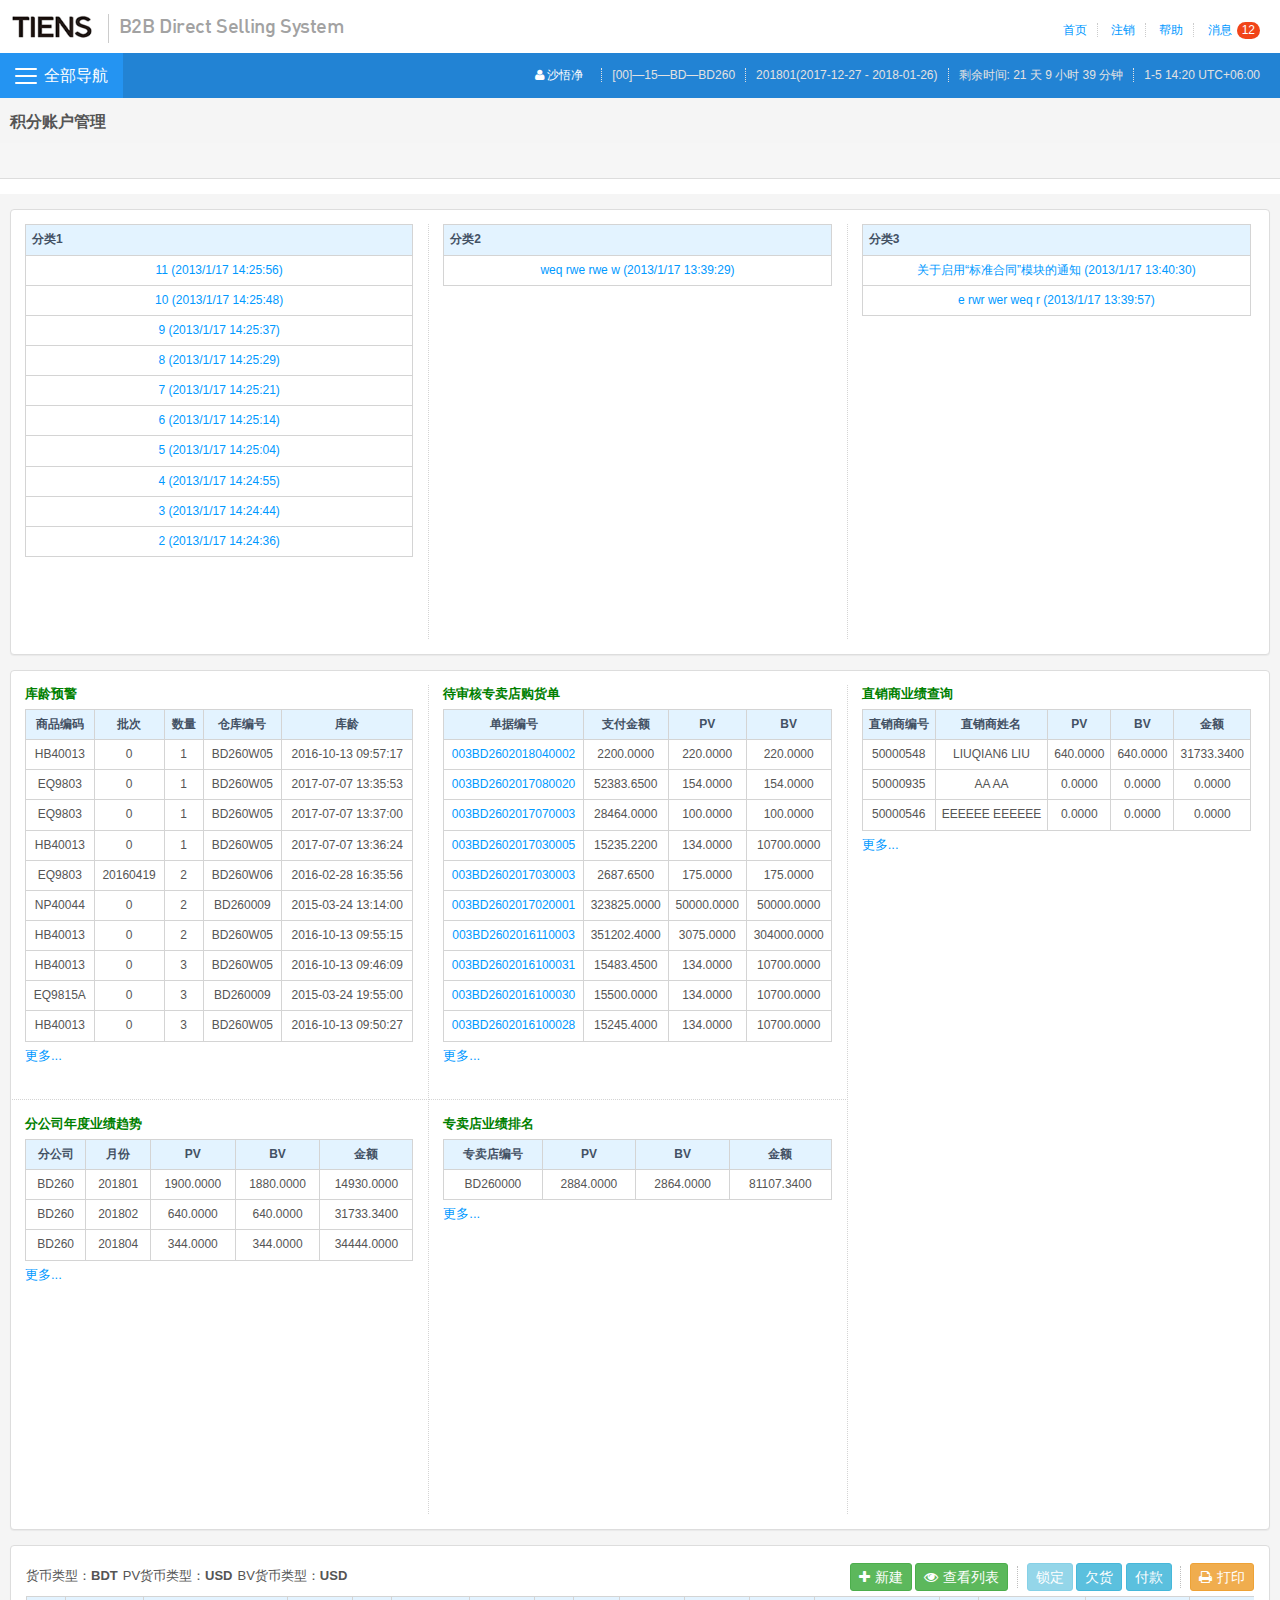
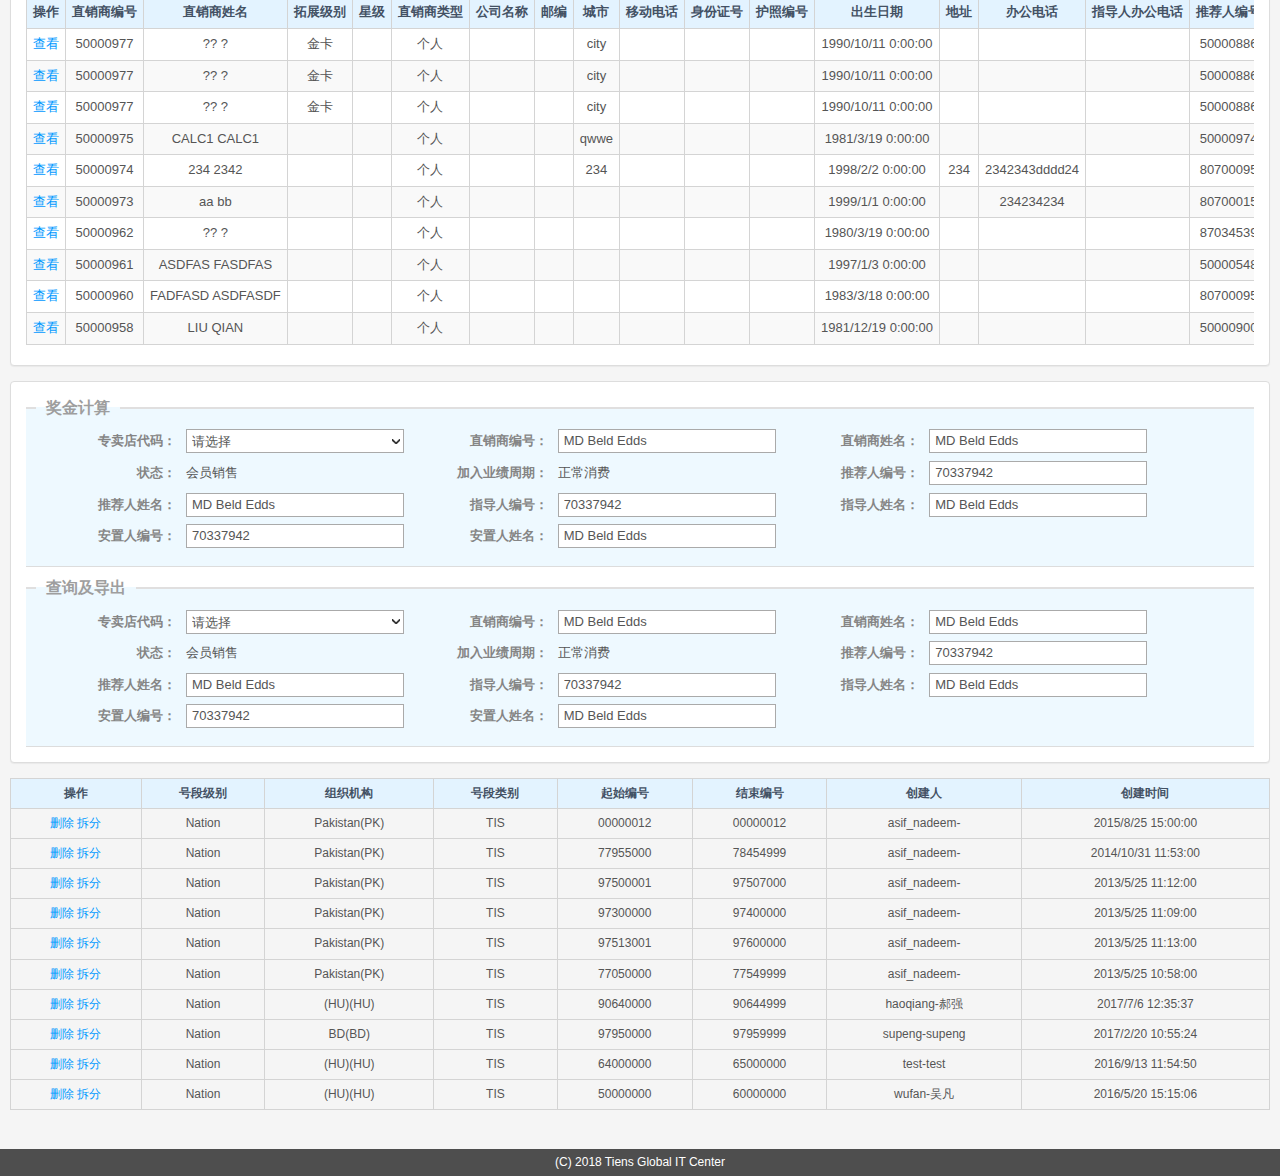
<file: index.html>
<!DOCTYPE html>
<html>

	<head>
		<meta charset="utf-8" />
		<title>B2B DIRECT SELLING SYSTEM</title>
		<link rel="stylesheet" type="text/css" href="css/styles.css" />
		<link rel="stylesheet" type="text/css" href="css/font-awesome.min.css" />
		<link rel="stylesheet" href="css/bootstrap.min.css" />
		<link rel="stylesheet" type="text/css" href="css/common.css" />
		<link rel="stylesheet" href="css/tab.css" />
		<script type="text/javascript" src="js/jquery-1.11.0.min.js"></script>
		<script src="js/jquery.menu-aim.js" type="text/javascript"></script>
		<!--[if lte IE 8]>
		<script type="text/javascript" src="js/html5.min.js"></script>
		<script src="js/respond.js"></script>
		<link rel="stylesheet" type="text/css" href="css/font-awesome-ie7.min.css" />
		<link rel="stylesheet" href="css/ie7.css" />
		<![endif]-->
		<script src="js/bootstrap.min.js"></script>
		<script src="js/bootstrap-hover-dropdown.js"></script>
		<script src="js/jquery.scrollUp.min.js"></script>
	</head>

	<body>
		<header>
			<div class="logo f0">
				<img src="css/img/logo.gif" />
				<b>B2B Direct Selling System</b>
				<div class="tips f12">
					<a href="#">首页</a>
					<a href="#">注销</a>
					<a href="#">帮助</a>
					<a href="#">消息<i class="basket-have bgrd cwh">12</i></a>
				</div>
			</div>
			<div class="topMenu" data-spy="affix" data-offset-top="45">
				<div id="dropdownWrapper" class="menuBox">
					<div class="all-nav menu-hd" data-toggle="dropdown" data-hover="dropdown" data-delay="300">
						<div class="nav-toggle"><span></span></div> 全部导航
					</div>
					<div class="mainSubmenu">
						<ul role="menu" class="menu">
							<li data-submenu-id="menu1">
								<a href="#"><i class="fa fa-angle-right fa-fw"></i>奖金账户</a>
								<div class="prosmore" id="menu1">
									<h3>这是分类副标题1</h3>
									<a href="javascript:;" onclick="$('.tab').tab('addRemoteTab', {'title': 'tab插件', 'id': 'tab1', 'url': 'content.html', 'method': 'get'});">这是具体分类标题001</a>
									<a href="javascript:;" onclick="$('.tab').tab('addRemoteTab', {'title': 'accordion插件', 'id': 'tab2', 'url': 'content2.html', 'method': 'get'});">这是具体分类标题002</a>
									<a href="javascript:;" onclick="$('.tab').tab('addRemoteTab', {'title': 'pagination插件', 'id': 'tab6', 'url': 'content.html', 'method': 'get'});">这是具体分类标题003</a>
									<a href="javascript:;" onclick="$('.tab').tab('addRemoteTab', {'title': 'pagination插件', 'id': 'tab7', 'url': 'content2.html', 'method': 'get'});">这是具体分类标题004</a>
									<a href="javascript:;" onclick="$('.tab').tab('addRemoteTab', {'title': 'slider插件', 'id': 'tab8', 'url': 'content.html', 'method':'get'});">这是具体分类标题005</a>
									<a href="javascript:;" onclick="$('.tab').tab('addRemoteTab', {'title': 'slider插件', 'id': 'tab9', 'url': 'content2.html', 'method': 'get'});">这是具体分类标题006</a>
									<a href="#">这是具体分类标题007</a>
									<a href="#">这是具体分类标题008</a>
									<h3>这是分类副标题1</h3>
									<a href="#">这是具体分类标题001</a>
									<a href="#">这是具体分类标题002</a>
									<a href="#">这是具体分类标题003</a>
									<a href="#">这是具体分类标题004</a>
									<a href="#">这是具体分类标题005</a>
									<a href="#">这是具体分类标题006</a>
									<a href="#">这是具体分类标题007</a>
									<a href="#">这是具体分类标题008</a>
								</div>
							</li>
							<li data-submenu-id="menu2" class="prosahover">
								<a href="#"><i class="fa fa-angle-right fa-fw"></i>资金账户</a>
								<div class="prosmore" id="menu2">
									<h3>这是分类副标题2</h3>
									<a href="#">这是具体分类标题001</a>
									<a href="#">这是具体分类标题002</a>
									<a href="#">这是具体分类标题003</a>
									<a href="#">这是具体分类标题004</a>
									<a href="#">这是具体分类标题005</a>
									<a href="#">这是具体分类标题006</a>
									<a href="#">这是具体分类标题007</a>
									<a href="#">这是具体分类标题008</a>
								</div>
							</li>
							<li data-submenu-id="menu3">
								<a href="#"><i class="fa fa-angle-right fa-fw"></i>奖金发放 </a>
								<div class="prosmore" id="menu3">
									<h3>这是分类副标题3</h3>
									<a href="#">这是具体分类标题001</a>
									<a href="#">这是具体分类标题002</a>
									<a href="#">这是具体分类标题003</a>
									<a href="#">这是具体分类标题004</a>
									<a href="#">这是具体分类标题005</a>
									<a href="#">这是具体分类标题006</a>
									<a href="#">这是具体分类标题007</a>
									<a href="#">这是具体分类标题008</a>
								</div>
							</li>
							<li data-submenu-id="menu4">
								<a href="#"><i class="fa fa-angle-right fa-fw"></i>积分账户 </a>
								<div class="prosmore" id="menu4">
									<h3>这是分类副标题4</h3>
									<a href="#">这是具体分类标题001</a>
									<a href="#">这是具体分类标题002</a>
									<a href="#">这是具体分类标题003</a>
									<a href="#">这是具体分类标题004</a>
									<a href="#">这是具体分类标题005</a>
									<a href="#">这是具体分类标题006</a>
									<a href="#">这是具体分类标题007</a>
									<a href="#">这是具体分类标题008</a>
								</div>
							</li>
							<li data-submenu-id="menu5">
								<a href="#"><i class="fa fa-angle-right fa-fw"></i>兑换账户 </a>
								<div class="prosmore" id="menu5">
									<h3>这是分类副标题5</h3>
									<a href="#">这是具体分类标题001</a>
									<a href="#">这是具体分类标题002</a>
									<a href="#">这是具体分类标题003</a>
									<a href="#">这是具体分类标题004</a>
									<a href="#">这是具体分类标题005</a>
									<a href="#">这是具体分类标题006</a>
									<a href="#">这是具体分类标题007</a>
									<a href="#">这是具体分类标题008</a>
								</div>
							</li>
							<li data-submenu-id="menu6">
								<a href="#"><i class="fa fa-angle-right fa-fw"></i>基础管理 </a>
								<div class="prosmore" id="menu6">
									<h3>这是分类副标题6</h3>
									<a href="#">这是具体分类标题001</a>
									<a href="#">这是具体分类标题002</a>
									<a href="#">这是具体分类标题003</a>
									<a href="#">这是具体分类标题004</a>
									<a href="#">这是具体分类标题005</a>
									<a href="#">这是具体分类标题006</a>
									<a href="#">这是具体分类标题007</a>
									<a href="#">这是具体分类标题008</a>
								</div>
							</li>
							<li data-submenu-id="menu7">
								<a href="#"><i class="fa fa-angle-right fa-fw"></i>库存管理 </a>
								<div class="prosmore" id="menu7">
									<h3>这是分类副标题7</h3>
									<a href="#">这是具体分类标题001</a>
									<a href="#">这是具体分类标题002</a>
									<a href="#">这是具体分类标题003</a>
									<a href="#">这是具体分类标题004</a>
									<a href="#">这是具体分类标题005</a>
									<a href="#">这是具体分类标题006</a>
									<a href="#">这是具体分类标题007</a>
									<a href="#">这是具体分类标题008</a>
								</div>
							</li>
							<li data-submenu-id="menu8">
								<a href="#"><i class="fa fa-angle-right fa-fw"></i>直销商购货管理 </a>
								<div class="prosmore" id="menu8">
									<h3>这是分类副标题8</h3>
									<a href="#">这是具体分类标题001</a>
									<a href="#">这是具体分类标题002</a>
									<a href="#">这是具体分类标题003</a>
									<a href="#">这是具体分类标题004</a>
									<a href="#">这是具体分类标题005</a>
									<a href="#">这是具体分类标题006</a>
									<a href="#">这是具体分类标题007</a>
									<a href="#">这是具体分类标题008</a>
								</div>
							</li>
							<li data-submenu-id="menu9">
								<a href="#"><i class="fa fa-angle-right fa-fw"></i>直销商管理 </a>
								<div class="prosmore" id="menu9">
									<h3>这是分类副标题9</h3>
									<a href="#">这是具体分类标题001</a>
									<a href="#">这是具体分类标题002</a>
									<a href="#">这是具体分类标题003</a>
									<a href="#">这是具体分类标题004</a>
									<a href="#">这是具体分类标题005</a>
									<a href="#">这是具体分类标题006</a>
									<a href="#">这是具体分类标题007</a>
									<a href="#">这是具体分类标题008</a>
								</div>
							</li>
							<li data-submenu-id="menu10">
								<a href="#"><i class="fa fa-angle-right fa-fw"></i>报表管理(专卖店购货) </a>
								<div class="prosmore" id="menu10">
									<h3>这是分类副标题10</h3>
									<a href="#">这是具体分类标题001</a>
									<a href="#">这是具体分类标题002</a>
									<a href="#">这是具体分类标题003</a>
									<a href="#">这是具体分类标题004</a>
									<a href="#">这是具体分类标题005</a>
									<a href="#">这是具体分类标题006</a>
									<a href="#">这是具体分类标题007</a>
									<a href="#">这是具体分类标题008</a>
								</div>
							</li>
							<li data-submenu-id="menu11">
								<a href="#"><i class="fa fa-angle-right fa-fw"></i>报表管理(直销商购货) </a>
								<div class="prosmore" id="menu11">
									<h3>这是分类副标题</h3>
									<a href="#">这是具体分类标题001</a>
									<a href="#">这是具体分类标题002</a>
									<a href="#">这是具体分类标题003</a>
									<a href="#">这是具体分类标题004</a>
									<a href="#">这是具体分类标题005</a>
									<a href="#">这是具体分类标题006</a>
									<a href="#">这是具体分类标题007</a>
									<a href="#">这是具体分类标题008</a>
								</div>
							</li>
							<li data-submenu-id="menu12">
								<a href="#"><i class="fa fa-angle-right fa-fw"></i>报表管理(业绩) </a>
								<div class="prosmore" id="menu12">
									<h3>这是分类副标题</h3>
									<a href="#">这是具体分类标题001</a>
									<a href="#">这是具体分类标题002</a>
									<a href="#">这是具体分类标题003</a>
									<a href="#">这是具体分类标题004</a>
									<a href="#">这是具体分类标题005</a>
									<a href="#">这是具体分类标题006</a>
									<a href="#">这是具体分类标题007</a>
									<a href="#">这是具体分类标题008</a>
								</div>
							</li>
							<li data-submenu-id="menu13">
								<a href="#"><i class="fa fa-angle-right fa-fw"></i>奖金发放管理 </a>
								<div class="prosmore" id="menu13">
									<h3>这是分类副标题</h3>
									<a href="#">这是具体分类标题001</a>
									<a href="#">这是具体分类标题002</a>
									<a href="#">这是具体分类标题003</a>
									<a href="#">这是具体分类标题004</a>
									<a href="#">这是具体分类标题005</a>
									<a href="#">这是具体分类标题006</a>
									<a href="#">这是具体分类标题007</a>
									<a href="#">这是具体分类标题008</a>
								</div>
							</li>
						</ul>
					</div>
				</div>
				<div class="all-nav-items">
					<span class="rel"><a href="#" class="abtn cwh"><i class="fa fa-user"></i> 沙悟净 </a></span>
					<span>[00]—15—BD—BD260</span><span>201801(2017-12-27 - 2018-01-26)</span><span>剩余时间: 21 天 9 小时 39 分钟</span><span>1-5 14:20 UTC+06:00</span>
				</div>
			</div>
		</header>

		<div class="content">
			<div class="pagetitle">
				积分账户管理
			</div>
			<div class="tab">
				<ul class="tab-header">
				</ul>
				<div class="tab-content">
				</div>
			</div>
			<div class="widget">
				<div class="row">
					<div id="ctl00_ContentPlaceHolder1_cms">
						<div id="ctl00_ContentPlaceHolder1_ctl00_cms" class="h450 col-md-4 col-lg-4">
							<div>
								<table class="lcx_List table table-bordered f12 table-hover" cellspacing="0" rules="all" border="1" id="ctl00_ContentPlaceHolder1_ctl00_gvList1" style="border-collapse:collapse;">
									<tbody>
										<tr>
											<th align="left" scope="col">
												<div style="text-align: left; width: 100%">
													分类1
												</div>
											</th>
										</tr>
										<tr>
											<td class="mtSpace" align="left" valign="middle">
												<a target="_blank" href="TiensCMS/NewsDetail.aspx?id=415">
													11&nbsp;(2013/1/17 14:25:56) </a>
											</td>
										</tr>
										<tr>
											<td class="mtSpace" align="left" valign="middle">
												<a target="_blank" href="TiensCMS/NewsDetail.aspx?id=414">
													10&nbsp;(2013/1/17 14:25:48) </a>
											</td>
										</tr>
										<tr>
											<td class="mtSpace" align="left" valign="middle">
												<a target="_blank" href="TiensCMS/NewsDetail.aspx?id=413">
													9&nbsp;(2013/1/17 14:25:37) </a>
											</td>
										</tr>
										<tr>
											<td class="mtSpace" align="left" valign="middle">
												<a target="_blank" href="TiensCMS/NewsDetail.aspx?id=412">
													8&nbsp;(2013/1/17 14:25:29) </a>
											</td>
										</tr>
										<tr>
											<td class="mtSpace" align="left" valign="middle">
												<a target="_blank" href="TiensCMS/NewsDetail.aspx?id=411">
													7&nbsp;(2013/1/17 14:25:21) </a>
											</td>
										</tr>
										<tr>
											<td class="mtSpace" align="left" valign="middle">
												<a target="_blank" href="TiensCMS/NewsDetail.aspx?id=410">
													6&nbsp;(2013/1/17 14:25:14) </a>
											</td>
										</tr>
										<tr>
											<td class="mtSpace" align="left" valign="middle">
												<a target="_blank" href="TiensCMS/NewsDetail.aspx?id=409">
													5&nbsp;(2013/1/17 14:25:04) </a>
											</td>
										</tr>
										<tr>
											<td class="mtSpace" align="left" valign="middle">
												<a target="_blank" href="TiensCMS/NewsDetail.aspx?id=408">
													4&nbsp;(2013/1/17 14:24:55) </a>
											</td>
										</tr>
										<tr>
											<td class="mtSpace" align="left" valign="middle">
												<a target="_blank" href="TiensCMS/NewsDetail.aspx?id=407">
													3&nbsp;(2013/1/17 14:24:44) </a>
											</td>
										</tr>
										<tr>
											<td class="mtSpace" align="left" valign="middle">
												<a target="_blank" href="TiensCMS/NewsDetail.aspx?id=406">
													2&nbsp;(2013/1/17 14:24:36) </a>
											</td>
										</tr>
									</tbody>
								</table>
							</div>
						</div>
						<div id="ctl00_ContentPlaceHolder1_ctl01_cms" class="h450 col-md-4 col-lg-4">
							<div>
								<table class="lcx_List table table-bordered f12 table-hover" cellspacing="0" rules="all" border="1" id="ctl00_ContentPlaceHolder1_ctl01_gvList1" style="border-collapse:collapse;">
									<tbody>
										<tr>
											<th align="left" scope="col">
												<div style="text-align: left; width: 100%">
													分类2
												</div>
											</th>
										</tr>
										<tr>
											<td class="mtSpace" align="left" valign="middle">
												<a target="_blank" href="TiensCMS/NewsDetail.aspx?id=402">
													weq rwe rwe w&nbsp;(2013/1/17 13:39:29) </a>
											</td>
										</tr>
									</tbody>
								</table>
							</div>
						</div>
						<div id="ctl00_ContentPlaceHolder1_ctl02_cms" class="h450 col-md-4 col-lg-4">
							<div>
								<table class="lcx_List table table-bordered f12 table-hover" cellspacing="0" rules="all" border="1" id="ctl00_ContentPlaceHolder1_ctl02_gvList1" style="border-collapse:collapse;">
									<tbody>
										<tr>
											<th align="left" scope="col">
												<div style="text-align: left; width: 100%">
													分类3
												</div>
											</th>
										</tr>
										<tr>
											<td class="mtSpace" align="left" valign="middle">
												<a target="_blank" href="TiensCMS/NewsDetail.aspx?id=404">
													关于启用“标准合同”模块的通知&nbsp;(2013/1/17 13:40:30) </a>
											</td>
										</tr>
										<tr>
											<td class="mtSpace" align="left" valign="middle">
												<a target="_blank" href="TiensCMS/NewsDetail.aspx?id=403">
													e rwr wer weq r&nbsp;(2013/1/17 13:39:57) </a>
											</td>
										</tr>
									</tbody>
								</table>
							</div>
						</div>
					</div>
				</div>
			</div>
			<div class="widget">
				<div class="row">
					<div id="ctl00_ContentPlaceHolder1_fs1" class="h450 col-md-6 col-lg-4">
						<div id="ctl00_ContentPlaceHolder1_legend1" style="color: Green; font-weight: bold; text-align: left;">库龄预警</div>
						<div>
							<table class="table table-bordered f12 table-hover" cellspacing="0" rules="all" border="1" id="ctl00_ContentPlaceHolder1_gvList1" style="border-collapse:collapse;">
								<tbody>
									<tr>
										<th scope="col">
											商品编码
										</th>
										<th scope="col">
											批次
										</th>
										<th scope="col">
											数量
										</th>
										<th scope="col">
											仓库编号
										</th>
										<th scope="col">
											库龄
										</th>
									</tr>
									<tr>
										<td class="mtSpace" align="center" valign="middle">
											HB40013
										</td>
										<td class="mtSpace" align="center" valign="middle">
											0
										</td>
										<td class="mtSpace" align="right" valign="middle">
											1
										</td>
										<td class="mtSpace" align="center" valign="middle">
											BD260W05
										</td>
										<td class="mtSpace" align="center" valign="middle">
											2016-10-13 09:57:17
										</td>
									</tr>
									<tr>
										<td class="mtSpace" align="center" valign="middle">
											EQ9803
										</td>
										<td class="mtSpace" align="center" valign="middle">
											0
										</td>
										<td class="mtSpace" align="right" valign="middle">
											1
										</td>
										<td class="mtSpace" align="center" valign="middle">
											BD260W05
										</td>
										<td class="mtSpace" align="center" valign="middle">
											2017-07-07 13:35:53
										</td>
									</tr>
									<tr>
										<td class="mtSpace" align="center" valign="middle">
											EQ9803
										</td>
										<td class="mtSpace" align="center" valign="middle">
											0
										</td>
										<td class="mtSpace" align="right" valign="middle">
											1
										</td>
										<td class="mtSpace" align="center" valign="middle">
											BD260W05
										</td>
										<td class="mtSpace" align="center" valign="middle">
											2017-07-07 13:37:00
										</td>
									</tr>
									<tr>
										<td class="mtSpace" align="center" valign="middle">
											HB40013
										</td>
										<td class="mtSpace" align="center" valign="middle">
											0
										</td>
										<td class="mtSpace" align="right" valign="middle">
											1
										</td>
										<td class="mtSpace" align="center" valign="middle">
											BD260W05
										</td>
										<td class="mtSpace" align="center" valign="middle">
											2017-07-07 13:36:24
										</td>
									</tr>
									<tr>
										<td class="mtSpace" align="center" valign="middle">
											EQ9803
										</td>
										<td class="mtSpace" align="center" valign="middle">
											20160419
										</td>
										<td class="mtSpace" align="right" valign="middle">
											2
										</td>
										<td class="mtSpace" align="center" valign="middle">
											BD260W06
										</td>
										<td class="mtSpace" align="center" valign="middle">
											2016-02-28 16:35:56
										</td>
									</tr>
									<tr>
										<td class="mtSpace" align="center" valign="middle">
											NP40044
										</td>
										<td class="mtSpace" align="center" valign="middle">
											0
										</td>
										<td class="mtSpace" align="right" valign="middle">
											2
										</td>
										<td class="mtSpace" align="center" valign="middle">
											BD260009
										</td>
										<td class="mtSpace" align="center" valign="middle">
											2015-03-24 13:14:00
										</td>
									</tr>
									<tr>
										<td class="mtSpace" align="center" valign="middle">
											HB40013
										</td>
										<td class="mtSpace" align="center" valign="middle">
											0
										</td>
										<td class="mtSpace" align="right" valign="middle">
											2
										</td>
										<td class="mtSpace" align="center" valign="middle">
											BD260W05
										</td>
										<td class="mtSpace" align="center" valign="middle">
											2016-10-13 09:55:15
										</td>
									</tr>
									<tr>
										<td class="mtSpace" align="center" valign="middle">
											HB40013
										</td>
										<td class="mtSpace" align="center" valign="middle">
											0
										</td>
										<td class="mtSpace" align="right" valign="middle">
											3
										</td>
										<td class="mtSpace" align="center" valign="middle">
											BD260W05
										</td>
										<td class="mtSpace" align="center" valign="middle">
											2016-10-13 09:46:09
										</td>
									</tr>
									<tr>
										<td class="mtSpace" align="center" valign="middle">
											EQ9815A
										</td>
										<td class="mtSpace" align="center" valign="middle">
											0
										</td>
										<td class="mtSpace" align="right" valign="middle">
											3
										</td>
										<td class="mtSpace" align="center" valign="middle">
											BD260009
										</td>
										<td class="mtSpace" align="center" valign="middle">
											2015-03-24 19:55:00
										</td>
									</tr>
									<tr>
										<td class="mtSpace" align="center" valign="middle">
											HB40013
										</td>
										<td class="mtSpace" align="center" valign="middle">
											0
										</td>
										<td class="mtSpace" align="right" valign="middle">
											3
										</td>
										<td class="mtSpace" align="center" valign="middle">
											BD260W05
										</td>
										<td class="mtSpace" align="center" valign="middle">
											2016-10-13 09:50:27
										</td>
									</tr>
								</tbody>
							</table>
						</div>
						<a href="Stock/StockInfo.aspx" id="ctl00_ContentPlaceHolder1_a1">更多...</a>
					</div>
					<div id="ctl00_ContentPlaceHolder1_fs2" class="h450 col-md-6 col-lg-4">
						<div id="ctl00_ContentPlaceHolder1_legend2" style="color: Green; font-weight: bold; text-align: left;">待审核专卖店购货单</div>
						<div>
							<table class="lcx_List table table-bordered f12 table-hover" cellspacing="0" rules="all" border="1" id="ctl00_ContentPlaceHolder1_gvList2" style="border-collapse:collapse;">
								<tbody>
									<tr>
										<th scope="col">
											单据编号
										</th>
										<th scope="col">
											支付金额
										</th>
										<th scope="col">
											PV
										</th>
										<th scope="col">
											BV
										</th>
									</tr>
									<tr>
										<td class="mtSpace" align="left" valign="middle">
											<a target="_self" href="OrdDisShop/OrdDisShopEdit.aspx?id=E9hJ%2fFAGpBRdC97SgDxPl675hkehgc5B">
												003BD2602018040002</a>
										</td>
										<td align="right">
											2200.0000
										</td>
										<td align="right">
											220.0000
										</td>
										<td align="right">
											220.0000
										</td>
									</tr>
									<tr>
										<td class="mtSpace" align="left" valign="middle">
											<a target="_self" href="OrdDisShop/OrdDisShopEdit.aspx?id=E9hJ%2fFAGpBS%2bY8ELJeoFsDW7cDhCQ7yl">
												003BD2602017080020</a>
										</td>
										<td align="right">
											52383.6500
										</td>
										<td align="right">
											154.0000
										</td>
										<td align="right">
											154.0000
										</td>
									</tr>
									<tr>
										<td class="mtSpace" align="left" valign="middle">
											<a target="_self" href="OrdDisShop/OrdDisShopEdit.aspx?id=E9hJ%2fFAGpBQrcIOkJJF1HH1jap%2fURYGo">
												003BD2602017070003</a>
										</td>
										<td align="right">
											28464.0000
										</td>
										<td align="right">
											100.0000
										</td>
										<td align="right">
											100.0000
										</td>
									</tr>
									<tr>
										<td class="mtSpace" align="left" valign="middle">
											<a target="_self" href="OrdDisShop/OrdDisShopEdit.aspx?id=E9hJ%2fFAGpBQmv%2bcEaVnve58M5RUBzR7o">
												003BD2602017030005</a>
										</td>
										<td align="right">
											15235.2200
										</td>
										<td align="right">
											134.0000
										</td>
										<td align="right">
											10700.0000
										</td>
									</tr>
									<tr>
										<td class="mtSpace" align="left" valign="middle">
											<a target="_self" href="OrdDisShop/OrdDisShopEdit.aspx?id=E9hJ%2fFAGpBQmv%2bcEaVnve2XIRFRXJ07Z">
												003BD2602017030003</a>
										</td>
										<td align="right">
											2687.6500
										</td>
										<td align="right">
											175.0000
										</td>
										<td align="right">
											175.0000
										</td>
									</tr>
									<tr>
										<td class="mtSpace" align="left" valign="middle">
											<a target="_self" href="OrdDisShop/OrdDisShopEdit.aspx?id=E9hJ%2fFAGpBRW4cvxlWvSV6Z9JbJIb0XU">
												003BD2602017020001</a>
										</td>
										<td align="right">
											323825.0000
										</td>
										<td align="right">
											50000.0000
										</td>
										<td align="right">
											50000.0000
										</td>
									</tr>
									<tr>
										<td class="mtSpace" align="left" valign="middle">
											<a target="_self" href="OrdDisShop/OrdDisShopEdit.aspx?id=E9hJ%2fFAGpBSEHMF5QvJYWs8%2buYq4THuv">
												003BD2602016110003</a>
										</td>
										<td align="right">
											351202.4000
										</td>
										<td align="right">
											3075.0000
										</td>
										<td align="right">
											304000.0000
										</td>
									</tr>
									<tr>
										<td class="mtSpace" align="left" valign="middle">
											<a target="_self" href="OrdDisShop/OrdDisShopEdit.aspx?id=E9hJ%2fFAGpBSmU7E87FWeyjphvecZ7sfL">
												003BD2602016100031</a>
										</td>
										<td align="right">
											15483.4500
										</td>
										<td align="right">
											134.0000
										</td>
										<td align="right">
											10700.0000
										</td>
									</tr>
									<tr>
										<td class="mtSpace" align="left" valign="middle">
											<a target="_self" href="OrdDisShop/OrdDisShopEdit.aspx?id=E9hJ%2fFAGpBSmU7E87FWeypV1f83QlnYX">
												003BD2602016100030</a>
										</td>
										<td align="right">
											15500.0000
										</td>
										<td align="right">
											134.0000
										</td>
										<td align="right">
											10700.0000
										</td>
									</tr>
									<tr>
										<td class="mtSpace" align="left" valign="middle">
											<a target="_self" href="OrdDisShop/OrdDisShopEdit.aspx?id=E9hJ%2fFAGpBSmU7E87FWeyu1IybH7a9RZ">
												003BD2602016100028</a>
										</td>
										<td align="right">
											15245.4000
										</td>
										<td align="right">
											134.0000
										</td>
										<td align="right">
											10700.0000
										</td>
									</tr>
								</tbody>
							</table>
						</div>
						<a href="OrdDisShop/OrdDisShopInfo.aspx" id="ctl00_ContentPlaceHolder1_a2">更多...</a>
					</div>
					<div id="ctl00_ContentPlaceHolder1_fs3" class="h450 col-md-6 col-lg-4">
						<div id="ctl00_ContentPlaceHolder1_legend3" style="color: Green; font-weight: bold; text-align: left;">直销商业绩查询</div>
						<div>
							<table class="lcx_List table table-bordered f12 table-hover" cellspacing="0" rules="all" border="1" id="ctl00_ContentPlaceHolder1_grdDisSales" style="border-collapse:collapse;">
								<tbody>
									<tr>
										<th scope="col">
											直销商编号
										</th>
										<th scope="col">
											<a id="ctl00_ContentPlaceHolder1_grdDisSales_ctl01_LinkButton2" href="javascript:__doPostBack('ctl00$ContentPlaceHolder1$grdDisSales$ctl01$LinkButton2','')">直销商姓名</a>
										</th>
										<th scope="col">
											<a id="ctl00_ContentPlaceHolder1_grdDisSales_ctl01_LinkButton138" href="javascript:__doPostBack('ctl00$ContentPlaceHolder1$grdDisSales$ctl01$LinkButton138','')">PV</a>
										</th>
										<th scope="col">
											<a id="ctl00_ContentPlaceHolder1_grdDisSales_ctl01_LinkButton4" href="javascript:__doPostBack('ctl00$ContentPlaceHolder1$grdDisSales$ctl01$LinkButton4','')">BV</a>
										</th>
										<th scope="col">
											<a id="ctl00_ContentPlaceHolder1_grdDisSales_ctl01_LinkButton3" href="javascript:__doPostBack('ctl00$ContentPlaceHolder1$grdDisSales$ctl01$LinkButton3','')">金额</a>
										</th>
									</tr>
									<tr>
										<td class="mtSpace" align="center" valign="middle">
											50000548
										</td>
										<td class="mtSpace" align="center" valign="middle">
											LIUQIAN6 LIU
										</td>
										<td class="mtSpace" align="right" valign="middle">
											640.0000
										</td>
										<td class="mtSpace" align="right" valign="middle">
											640.0000
										</td>
										<td class="mtSpace" align="right" valign="middle">
											31733.3400
										</td>
									</tr>
									<tr>
										<td class="mtSpace" align="center" valign="middle">
											50000935
										</td>
										<td class="mtSpace" align="center" valign="middle">
											AA AA
										</td>
										<td class="mtSpace" align="right" valign="middle">
											0.0000
										</td>
										<td class="mtSpace" align="right" valign="middle">
											0.0000
										</td>
										<td class="mtSpace" align="right" valign="middle">
											0.0000
										</td>
									</tr>
									<tr>
										<td class="mtSpace" align="center" valign="middle">
											50000546
										</td>
										<td class="mtSpace" align="center" valign="middle">
											EEEEEE EEEEEE
										</td>
										<td class="mtSpace" align="right" valign="middle">
											0.0000
										</td>
										<td class="mtSpace" align="right" valign="middle">
											0.0000
										</td>
										<td class="mtSpace" align="right" valign="middle">
											0.0000
										</td>
									</tr>
								</tbody>
							</table>
						</div>
						<a href="QueryDisSales/QueryDisSales.aspx" id="ctl00_ContentPlaceHolder1_a3">更多...</a>
					</div>
					<div id="ctl00_ContentPlaceHolder1_fs4" class="h450 col-md-6 col-lg-4">
						<div id="ctl00_ContentPlaceHolder1_legend4" style="color: Green; font-weight: bold; text-align: left;">分公司年度业绩趋势</div>
						<div>
							<table class="lcx_List table table-bordered f12 table-hover" cellspacing="0" rules="all" border="1" id="ctl00_ContentPlaceHolder1_GrdYearPerformance" style="border-collapse:collapse;">
								<tbody>
									<tr>
										<th scope="col">
											<a id="ctl00_ContentPlaceHolder1_GrdYearPerformance_ctl01_LinkButton2" href="javascript:__doPostBack('ctl00$ContentPlaceHolder1$GrdYearPerformance$ctl01$LinkButton2','')">分公司</a>
										</th>
										<th scope="col">
											<a id="ctl00_ContentPlaceHolder1_GrdYearPerformance_ctl01_LinkButton2" href="javascript:__doPostBack('ctl00$ContentPlaceHolder1$GrdYearPerformance$ctl01$LinkButton2','')">月份</a>
										</th>
										<th scope="col">
											<a id="ctl00_ContentPlaceHolder1_GrdYearPerformance_ctl01_LinkButton138" href="javascript:__doPostBack('ctl00$ContentPlaceHolder1$GrdYearPerformance$ctl01$LinkButton138','')">PV</a>
										</th>
										<th scope="col">
											<a id="ctl00_ContentPlaceHolder1_GrdYearPerformance_ctl01_LinkButton4" href="javascript:__doPostBack('ctl00$ContentPlaceHolder1$GrdYearPerformance$ctl01$LinkButton4','')">BV</a>
										</th>
										<th scope="col">
											<a id="ctl00_ContentPlaceHolder1_GrdYearPerformance_ctl01_LinkButton3" href="javascript:__doPostBack('ctl00$ContentPlaceHolder1$GrdYearPerformance$ctl01$LinkButton3','')">金额</a>
										</th>
									</tr>
									<tr>
										<td class="mtSpace" align="center" valign="middle">
											BD260
										</td>
										<td class="mtSpace" align="center" valign="middle">
											201801
										</td>
										<td class="mtSpace" align="right" valign="middle">
											1900.0000
										</td>
										<td class="mtSpace" align="right" valign="middle">
											1880.0000
										</td>
										<td class="mtSpace" align="right" valign="middle">
											14930.0000
										</td>
									</tr>
									<tr>
										<td class="mtSpace" align="center" valign="middle">
											BD260
										</td>
										<td class="mtSpace" align="center" valign="middle">
											201802
										</td>
										<td class="mtSpace" align="right" valign="middle">
											640.0000
										</td>
										<td class="mtSpace" align="right" valign="middle">
											640.0000
										</td>
										<td class="mtSpace" align="right" valign="middle">
											31733.3400
										</td>
									</tr>
									<tr>
										<td class="mtSpace" align="center" valign="middle">
											BD260
										</td>
										<td class="mtSpace" align="center" valign="middle">
											201804
										</td>
										<td class="mtSpace" align="right" valign="middle">
											344.0000
										</td>
										<td class="mtSpace" align="right" valign="middle">
											344.0000
										</td>
										<td class="mtSpace" align="right" valign="middle">
											34444.0000
										</td>
									</tr>
								</tbody>
							</table>
						</div>
						<a href="BranchYearPerformance/BranchYearPerformance.aspx" id="ctl00_ContentPlaceHolder1_a4">更多...</a>
					</div>
					<div id="ctl00_ContentPlaceHolder1_fs5" class="h450 col-md-6 col-lg-4">
						<div id="ctl00_ContentPlaceHolder1_legend5" style="color: Green; font-weight: bold; text-align: left;">专卖店业绩排名</div>
						<div>
							<table class="lcx_List table table-bordered f12 table-hover" cellspacing="0" rules="all" border="1" id="ctl00_ContentPlaceHolder1_GrdShopPerformance" style="border-collapse:collapse;">
								<tbody>
									<tr>
										<th scope="col">
											<a id="ctl00_ContentPlaceHolder1_GrdShopPerformance_ctl01_LinkButton2" href="javascript:__doPostBack('ctl00$ContentPlaceHolder1$GrdShopPerformance$ctl01$LinkButton2','')">专卖店编号</a>
										</th>
										<th scope="col">
											<a id="ctl00_ContentPlaceHolder1_GrdShopPerformance_ctl01_LinkButton138" href="javascript:__doPostBack('ctl00$ContentPlaceHolder1$GrdShopPerformance$ctl01$LinkButton138','')">PV</a>
										</th>
										<th scope="col">
											<a id="ctl00_ContentPlaceHolder1_GrdShopPerformance_ctl01_LinkButton4" href="javascript:__doPostBack('ctl00$ContentPlaceHolder1$GrdShopPerformance$ctl01$LinkButton4','')">BV</a>
										</th>
										<th scope="col">
											<a id="ctl00_ContentPlaceHolder1_GrdShopPerformance_ctl01_LinkButton3" href="javascript:__doPostBack('ctl00$ContentPlaceHolder1$GrdShopPerformance$ctl01$LinkButton3','')">金额</a>
										</th>
									</tr>
									<tr>
										<td class="mtSpace" align="center" valign="middle">
											BD260000
										</td>
										<td class="mtSpace" align="right" valign="middle">
											2884.0000
										</td>
										<td class="mtSpace" align="right" valign="middle">
											2864.0000
										</td>
										<td class="mtSpace" align="right" valign="middle">
											81107.3400
										</td>
									</tr>
								</tbody>
							</table>
						</div>
						<a href="ShopPerformance/ShopPerformance.aspx" id="ctl00_ContentPlaceHolder1_a5">更多...</a>
					</div>

				</div>
			</div>
			<div class="widget">
				<div class="buttonContent">
					<div class="item-left"><span>货币类型：<b>BDT</b></span><span>PV货币类型：<b>USD</b></span><span>BV货币类型：<b>USD</b></span></div>
					<button class="btn btn-success"><i class="fa fa-plus"></i>新建</button>
					<button class="btn btn-success"><i class="fa fa-eye"></i>查看列表</button>
					<span class="line"></span>
					<button class="btn btn-info" disabled="disabled">锁定</button>
					<button class="btn btn-info">欠货</button>
					<button class="btn btn-info">付款</button>
					<span class="line"></span>
					<button class="btn btn-warning"><i class="fa fa-print"></i>打印</button>
				</div>
				<div class="table-responsive">
					<table class="table table-bordered table-striped table-hover" border='1' cellspacing="0" cellpadding="5">
						<tbody>
							<tr>
								<th scope="col">
									操作
								</th>
								<th scope="col">
									<a id="ctl00_ContentPlaceHolder1_GridView1_ctl01_LinkButton2" href="javascript:__doPostBack('ctl00$ContentPlaceHolder1$GridView1$ctl01$LinkButton2','')">直销商编号</a>
								</th>
								<th scope="col">
									<a id="ctl00_ContentPlaceHolder1_GridView1_ctl01_LinkButton3" href="javascript:__doPostBack('ctl00$ContentPlaceHolder1$GridView1$ctl01$LinkButton3','')">直销商姓名</a>
								</th>
								<th scope="col">
									<a id="ctl00_ContentPlaceHolder1_GridView1_ctl01_lbTZJB" href="javascript:__doPostBack('ctl00$ContentPlaceHolder1$GridView1$ctl01$lbTZJB','')">拓展级别</a>
								</th>
								<th scope="col">
									<a id="ctl00_ContentPlaceHolder1_GridView1_ctl01_LinkButton50" href="javascript:__doPostBack('ctl00$ContentPlaceHolder1$GridView1$ctl01$LinkButton50','')">星级</a>
								</th>
								<th scope="col">
									<a id="ctl00_ContentPlaceHolder1_GridView1_ctl01_LinkButton511" href="javascript:__doPostBack('ctl00$ContentPlaceHolder1$GridView1$ctl01$LinkButton511','')">直销商类型</a>
								</th>
								<th scope="col">
									<a id="ctl00_ContentPlaceHolder1_GridView1_ctl01_LinkButton52" href="javascript:__doPostBack('ctl00$ContentPlaceHolder1$GridView1$ctl01$LinkButton52','')">公司名称</a>
								</th>
								<th scope="col">
									<a id="ctl00_ContentPlaceHolder1_GridView1_ctl01_LinkButton58" href="javascript:__doPostBack('ctl00$ContentPlaceHolder1$GridView1$ctl01$LinkButton58','')">邮编</a>
								</th>
								<th scope="col">
									<a id="ctl00_ContentPlaceHolder1_GridView1_ctl01_LinkButton59" href="javascript:__doPostBack('ctl00$ContentPlaceHolder1$GridView1$ctl01$LinkButton59','')">城市</a>
								</th>
								<th scope="col">
									<a id="ctl00_ContentPlaceHolder1_GridView1_ctl01_LinkButton60" href="javascript:__doPostBack('ctl00$ContentPlaceHolder1$GridView1$ctl01$LinkButton60','')">移动电话</a>
								</th>
								<th scope="col">
									<a id="ctl00_ContentPlaceHolder1_GridView1_ctl01_LinkButton51" href="javascript:__doPostBack('ctl00$ContentPlaceHolder1$GridView1$ctl01$LinkButton51','')">身份证号</a>
								</th>
								<th scope="col">
									<a id="ctl00_ContentPlaceHolder1_GridView1_ctl01_LinkButton53" href="javascript:__doPostBack('ctl00$ContentPlaceHolder1$GridView1$ctl01$LinkButton53','')">护照编号</a>
								</th>
								<th scope="col">
									<a id="ctl00_ContentPlaceHolder1_GridView1_ctl01_LinkButton54" href="javascript:__doPostBack('ctl00$ContentPlaceHolder1$GridView1$ctl01$LinkButton54','')">出生日期</a>
								</th>
								<th scope="col">
									<a id="ctl00_ContentPlaceHolder1_GridView1_ctl01_LinkButton55" href="javascript:__doPostBack('ctl00$ContentPlaceHolder1$GridView1$ctl01$LinkButton55','')">地址</a>
								</th>
								<th scope="col">
									<a id="ctl00_ContentPlaceHolder1_GridView1_ctl01_LinkButton57" href="javascript:__doPostBack('ctl00$ContentPlaceHolder1$GridView1$ctl01$LinkButton57','')">办公电话</a>
								</th>
								<th scope="col">
									<a id="ctl00_ContentPlaceHolder1_GridView1_ctl01_LinkButton56" href="javascript:__doPostBack('ctl00$ContentPlaceHolder1$GridView1$ctl01$LinkButton56','')">指导人办公电话</a>
								</th>
								<th scope="col">
									<a id="ctl00_ContentPlaceHolder1_GridView1_ctl01_LinkButton4" href="javascript:__doPostBack('ctl00$ContentPlaceHolder1$GridView1$ctl01$LinkButton4','')">推荐人编号</a>
								</th>
								<th scope="col">
									<a id="ctl00_ContentPlaceHolder1_GridView1_ctl01_LinkButton5" href="javascript:__doPostBack('ctl00$ContentPlaceHolder1$GridView1$ctl01$LinkButton5','')">推荐人姓名</a>
								</th>
								<th scope="col">
									<a id="ctl00_ContentPlaceHolder1_GridView1_ctl01_LinkButton6" href="javascript:__doPostBack('ctl00$ContentPlaceHolder1$GridView1$ctl01$LinkButton6','')">指导人编号</a>
								</th>
								<th scope="col">
									<a id="ctl00_ContentPlaceHolder1_GridView1_ctl01_LinkButton7" href="javascript:__doPostBack('ctl00$ContentPlaceHolder1$GridView1$ctl01$LinkButton7','')">指导人姓名</a>
								</th>
								<th scope="col">
									<a id="ctl00_ContentPlaceHolder1_GridView1_ctl01_LinkButton27" href="javascript:__doPostBack('ctl00$ContentPlaceHolder1$GridView1$ctl01$LinkButton27','')">安置人编号</a>
								</th>
								<th scope="col">
									<a id="ctl00_ContentPlaceHolder1_GridView1_ctl01_LinkButton28" href="javascript:__doPostBack('ctl00$ContentPlaceHolder1$GridView1$ctl01$LinkButton28','')">安置人姓名</a>
								</th>
								<th scope="col">
									<a id="ctl00_ContentPlaceHolder1_GridView1_ctl01_LinkButton8" href="javascript:__doPostBack('ctl00$ContentPlaceHolder1$GridView1$ctl01$LinkButton8','')">国家代码(GJ)</a>
								</th>
								<th scope="col">
									<a id="ctl00_ContentPlaceHolder1_GridView1_ctl01_LinkButton9" href="javascript:__doPostBack('ctl00$ContentPlaceHolder1$GridView1$ctl01$LinkButton9','')">国家字母编码</a>
								</th>
								<th scope="col">
									<a id="ctl00_ContentPlaceHolder1_GridView1_ctl01_LinkButton10" href="javascript:__doPostBack('ctl00$ContentPlaceHolder1$GridView1$ctl01$LinkButton10','')">专卖店代码</a>
								</th>
								<th scope="col">
									<a id="ctl00_ContentPlaceHolder1_GridView1_ctl01_LinkButton11" href="javascript:__doPostBack('ctl00$ContentPlaceHolder1$GridView1$ctl01$LinkButton11','')">状态</a>
								</th>
								<th scope="col">
									<a id="ctl00_ContentPlaceHolder1_GridView1_ctl01_LinkButton14" href="javascript:__doPostBack('ctl00$ContentPlaceHolder1$GridView1$ctl01$LinkButton14','')">加入业绩周期</a>
								</th>
								<th scope="col">
									<a id="ctl00_ContentPlaceHolder1_GridView1_ctl01_LinkButton15" href="javascript:__doPostBack('ctl00$ContentPlaceHolder1$GridView1$ctl01$LinkButton15','')">建立时间</a>
								</th>
								<th scope="col">
									<a id="ctl00_ContentPlaceHolder1_GridView1_ctl01_LinkButton16" href="javascript:__doPostBack('ctl00$ContentPlaceHolder1$GridView1$ctl01$LinkButton16','')">建立人</a>
								</th>
								<th scope="col">
									<a id="ctl00_ContentPlaceHolder1_GridView1_ctl01_LinkButton17" href="javascript:__doPostBack('ctl00$ContentPlaceHolder1$GridView1$ctl01$LinkButton17','')">建立组织机构编码</a>
								</th>
								<th scope="col">
									<a id="ctl00_ContentPlaceHolder1_GridView1_ctl01_LinkButton18" href="javascript:__doPostBack('ctl00$ContentPlaceHolder1$GridView1$ctl01$LinkButton18','')">修改业绩周期</a>
								</th>
								<th scope="col">
									<a id="ctl00_ContentPlaceHolder1_GridView1_ctl01_LinkButton19" href="javascript:__doPostBack('ctl00$ContentPlaceHolder1$GridView1$ctl01$LinkButton19','')">修改时间</a>
								</th>
								<th scope="col">
									<a id="ctl00_ContentPlaceHolder1_GridView1_ctl01_LinkButton20" href="javascript:__doPostBack('ctl00$ContentPlaceHolder1$GridView1$ctl01$LinkButton20','')">修改人</a>
								</th>
								<th scope="col">
									<a id="ctl00_ContentPlaceHolder1_GridView1_ctl01_LinkButton21" href="javascript:__doPostBack('ctl00$ContentPlaceHolder1$GridView1$ctl01$LinkButton21','')">修改组织机构编码</a>
								</th>
								<th scope="col">
									<a id="ctl00_ContentPlaceHolder1_GridView1_ctl01_LinkButton22" href="javascript:__doPostBack('ctl00$ContentPlaceHolder1$GridView1$ctl01$LinkButton22','')">银行名称</a>
								</th>
								<th scope="col">
									<a id="ctl00_ContentPlaceHolder1_GridView1_ctl01_LinkButton25" href="javascript:__doPostBack('ctl00$ContentPlaceHolder1$GridView1$ctl01$LinkButton25','')">分行</a>
								</th>
								<th scope="col">
									<a id="ctl00_ContentPlaceHolder1_GridView1_ctl01_LinkButton23" href="javascript:__doPostBack('ctl00$ContentPlaceHolder1$GridView1$ctl01$LinkButton23','')">银行账户</a>
								</th>
								<th scope="col">
									<a id="ctl00_ContentPlaceHolder1_GridView1_ctl01_LinkButton24" href="javascript:__doPostBack('ctl00$ContentPlaceHolder1$GridView1$ctl01$LinkButton24','')">奖金发放类型</a>
								</th>
							</tr>
							<tr>
								<td>
									<a id="ctl00_ContentPlaceHolder1_GridView1_ctl02_HyperLink2" href="../OoDistributor/DistributorDetail.aspx?DISTRIBUTOR_ID=pHyWufqeirhpGz9KHGRVIQ%3d%3d">查看</a>

								</td>
								<td>
									<span id="ctl00_ContentPlaceHolder1_GridView1_ctl02_Label2">50000977</span>
								</td>
								<td>
									<span id="ctl00_ContentPlaceHolder1_GridView1_ctl02_Label3">?? ?</span>
								</td>
								<td>
									<span id="ctl00_ContentPlaceHolder1_GridView1_ctl02_lblTZJB">金卡</span>
								</td>
								<td>
									<span id="ctl00_ContentPlaceHolder1_GridView1_ctl02_Label50"></span>
								</td>
								<td>
									<span id="ctl00_ContentPlaceHolder1_GridView1_ctl02_Labe51">个人</span>
								</td>
								<td>
									<span id="ctl00_ContentPlaceHolder1_GridView1_ctl02_Label52"></span>
								</td>
								<td>
									<span id="ctl00_ContentPlaceHolder1_GridView1_ctl02_Label58"></span>
								</td>
								<td>
									<span id="ctl00_ContentPlaceHolder1_GridView1_ctl02_Label59">city</span>
								</td>
								<td>
									<span id="ctl00_ContentPlaceHolder1_GridView1_ctl02_Label60"></span>
								</td>
								<td>
									<span id="ctl00_ContentPlaceHolder1_GridView1_ctl02_Label51"></span>
								</td>
								<td>
									<span id="ctl00_ContentPlaceHolder1_GridView1_ctl02_Label53"></span>
								</td>
								<td>
									<span id="ctl00_ContentPlaceHolder1_GridView1_ctl02_Label54">1990/10/11 0:00:00</span>
								</td>
								<td>
									<span id="ctl00_ContentPlaceHolder1_GridView1_ctl02_Label55"></span>
								</td>
								<td>
									<span id="ctl00_ContentPlaceHolder1_GridView1_ctl02_Label57"></span>
								</td>
								<td>
									<span id="ctl00_ContentPlaceHolder1_GridView1_ctl02_Label56"></span>
								</td>
								<td>
									<span id="ctl00_ContentPlaceHolder1_GridView1_ctl02_Label4">50000886</span>
								</td>
								<td>
									<span id="ctl00_ContentPlaceHolder1_GridView1_ctl02_Label5">IUIOUO UU</span>
								</td>
								<td>
									<span id="ctl00_ContentPlaceHolder1_GridView1_ctl02_Label6">50000886</span>
								</td>
								<td>
									<span id="ctl00_ContentPlaceHolder1_GridView1_ctl02_Label7">IUIOUO UU</span>
								</td>
								<td>
									<span id="ctl00_ContentPlaceHolder1_GridView1_ctl02_Label27">50000886</span>
								</td>
								<td>
									<span id="ctl00_ContentPlaceHolder1_GridView1_ctl02_Label28">IUIOUO UU</span>
								</td>
								<td>
									<span id="ctl00_ContentPlaceHolder1_GridView1_ctl02_Label8">37</span>
								</td>
								<td>
									<span id="ctl00_ContentPlaceHolder1_GridView1_ctl02_Label9">HU</span>
								</td>
								<td>
									<span id="ctl00_ContentPlaceHolder1_GridView1_ctl02_Label10">HU001001</span>
								</td>
								<td>
									<span id="ctl00_ContentPlaceHolder1_GridView1_ctl02_Label11">Right</span>
								</td>
								<td>
									<span id="ctl00_ContentPlaceHolder1_GridView1_ctl02_Label14">201801</span>
								</td>
								<td>
									<span id="ctl00_ContentPlaceHolder1_GridView1_ctl02_Label15">2018/1/2 11:49:40</span>
								</td>
								<td>
									<span id="ctl00_ContentPlaceHolder1_GridView1_ctl02_Label16">SYS</span>
								</td>
								<td>
									<span id="ctl00_ContentPlaceHolder1_GridView1_ctl02_Label17">HU001001</span>
								</td>
								<td>
									<span id="ctl00_ContentPlaceHolder1_GridView1_ctl02_Label18">201801</span>
								</td>
								<td>
									<span id="ctl00_ContentPlaceHolder1_GridView1_ctl02_Label19">2018/1/2 11:53:18</span>
								</td>
								<td>
									<span id="ctl00_ContentPlaceHolder1_GridView1_ctl02_Label20">SYS</span>
								</td>
								<td>
									<span id="ctl00_ContentPlaceHolder1_GridView1_ctl02_Label21">HU001001</span>
								</td>
								<td>
									<span id="ctl00_ContentPlaceHolder1_GridView1_ctl02_Label22"></span>
								</td>
								<td>
									<span id="ctl00_ContentPlaceHolder1_GridView1_ctl02_Label25"></span>
								</td>
								<td>
									<span id="ctl00_ContentPlaceHolder1_GridView1_ctl02_Label23"></span>
								</td>
								<td>
									<span id="ctl00_ContentPlaceHolder1_GridView1_ctl02_Label24"></span>
								</td>
							</tr>
							<tr>
								<td>
									<a id="ctl00_ContentPlaceHolder1_GridView1_ctl03_HyperLink2" href="../OoDistributor/DistributorDetail.aspx?DISTRIBUTOR_ID=pHyWufqeirhpGz9KHGRVIQ%3d%3d">查看</a>

								</td>
								<td>
									<span id="ctl00_ContentPlaceHolder1_GridView1_ctl03_Label2">50000977</span>
								</td>
								<td>
									<span id="ctl00_ContentPlaceHolder1_GridView1_ctl03_Label3">?? ?</span>
								</td>
								<td>
									<span id="ctl00_ContentPlaceHolder1_GridView1_ctl03_lblTZJB">金卡</span>
								</td>
								<td>
									<span id="ctl00_ContentPlaceHolder1_GridView1_ctl03_Label50"></span>
								</td>
								<td>
									<span id="ctl00_ContentPlaceHolder1_GridView1_ctl03_Labe51">个人</span>
								</td>
								<td>
									<span id="ctl00_ContentPlaceHolder1_GridView1_ctl03_Label52"></span>
								</td>
								<td>
									<span id="ctl00_ContentPlaceHolder1_GridView1_ctl03_Label58"></span>
								</td>
								<td>
									<span id="ctl00_ContentPlaceHolder1_GridView1_ctl03_Label59">city</span>
								</td>
								<td>
									<span id="ctl00_ContentPlaceHolder1_GridView1_ctl03_Label60"></span>
								</td>
								<td>
									<span id="ctl00_ContentPlaceHolder1_GridView1_ctl03_Label51"></span>
								</td>
								<td>
									<span id="ctl00_ContentPlaceHolder1_GridView1_ctl03_Label53"></span>
								</td>
								<td>
									<span id="ctl00_ContentPlaceHolder1_GridView1_ctl03_Label54">1990/10/11 0:00:00</span>
								</td>
								<td>
									<span id="ctl00_ContentPlaceHolder1_GridView1_ctl03_Label55"></span>
								</td>
								<td>
									<span id="ctl00_ContentPlaceHolder1_GridView1_ctl03_Label57"></span>
								</td>
								<td>
									<span id="ctl00_ContentPlaceHolder1_GridView1_ctl03_Label56"></span>
								</td>
								<td>
									<span id="ctl00_ContentPlaceHolder1_GridView1_ctl03_Label4">50000886</span>
								</td>
								<td>
									<span id="ctl00_ContentPlaceHolder1_GridView1_ctl03_Label5">IUIOUO UU</span>
								</td>
								<td>
									<span id="ctl00_ContentPlaceHolder1_GridView1_ctl03_Label6">50000886</span>
								</td>
								<td>
									<span id="ctl00_ContentPlaceHolder1_GridView1_ctl03_Label7">IUIOUO UU</span>
								</td>
								<td>
									<span id="ctl00_ContentPlaceHolder1_GridView1_ctl03_Label27">50000886</span>
								</td>
								<td>
									<span id="ctl00_ContentPlaceHolder1_GridView1_ctl03_Label28">IUIOUO UU</span>
								</td>
								<td>
									<span id="ctl00_ContentPlaceHolder1_GridView1_ctl03_Label8">37</span>
								</td>
								<td>
									<span id="ctl00_ContentPlaceHolder1_GridView1_ctl03_Label9">HU</span>
								</td>
								<td>
									<span id="ctl00_ContentPlaceHolder1_GridView1_ctl03_Label10">HU001001</span>
								</td>
								<td>
									<span id="ctl00_ContentPlaceHolder1_GridView1_ctl03_Label11">Right</span>
								</td>
								<td>
									<span id="ctl00_ContentPlaceHolder1_GridView1_ctl03_Label14">201801</span>
								</td>
								<td>
									<span id="ctl00_ContentPlaceHolder1_GridView1_ctl03_Label15">2018/1/2 11:49:40</span>
								</td>
								<td>
									<span id="ctl00_ContentPlaceHolder1_GridView1_ctl03_Label16">SYS</span>
								</td>
								<td>
									<span id="ctl00_ContentPlaceHolder1_GridView1_ctl03_Label17">HU001001</span>
								</td>
								<td>
									<span id="ctl00_ContentPlaceHolder1_GridView1_ctl03_Label18">201801</span>
								</td>
								<td>
									<span id="ctl00_ContentPlaceHolder1_GridView1_ctl03_Label19">2018/1/2 11:53:18</span>
								</td>
								<td>
									<span id="ctl00_ContentPlaceHolder1_GridView1_ctl03_Label20">SYS</span>
								</td>
								<td>
									<span id="ctl00_ContentPlaceHolder1_GridView1_ctl03_Label21">HU001001</span>
								</td>
								<td>
									<span id="ctl00_ContentPlaceHolder1_GridView1_ctl03_Label22"></span>
								</td>
								<td>
									<span id="ctl00_ContentPlaceHolder1_GridView1_ctl03_Label25"></span>
								</td>
								<td>
									<span id="ctl00_ContentPlaceHolder1_GridView1_ctl03_Label23"></span>
								</td>
								<td>
									<span id="ctl00_ContentPlaceHolder1_GridView1_ctl03_Label24"></span>
								</td>
							</tr>
							<tr>
								<td>
									<a id="ctl00_ContentPlaceHolder1_GridView1_ctl04_HyperLink2" href="../OoDistributor/DistributorDetail.aspx?DISTRIBUTOR_ID=pHyWufqeirhpGz9KHGRVIQ%3d%3d">查看</a>

								</td>
								<td>
									<span id="ctl00_ContentPlaceHolder1_GridView1_ctl04_Label2">50000977</span>
								</td>
								<td>
									<span id="ctl00_ContentPlaceHolder1_GridView1_ctl04_Label3">?? ?</span>
								</td>
								<td>
									<span id="ctl00_ContentPlaceHolder1_GridView1_ctl04_lblTZJB">金卡</span>
								</td>
								<td>
									<span id="ctl00_ContentPlaceHolder1_GridView1_ctl04_Label50"></span>
								</td>
								<td>
									<span id="ctl00_ContentPlaceHolder1_GridView1_ctl04_Labe51">个人</span>
								</td>
								<td>
									<span id="ctl00_ContentPlaceHolder1_GridView1_ctl04_Label52"></span>
								</td>
								<td>
									<span id="ctl00_ContentPlaceHolder1_GridView1_ctl04_Label58"></span>
								</td>
								<td>
									<span id="ctl00_ContentPlaceHolder1_GridView1_ctl04_Label59">city</span>
								</td>
								<td>
									<span id="ctl00_ContentPlaceHolder1_GridView1_ctl04_Label60"></span>
								</td>
								<td>
									<span id="ctl00_ContentPlaceHolder1_GridView1_ctl04_Label51"></span>
								</td>
								<td>
									<span id="ctl00_ContentPlaceHolder1_GridView1_ctl04_Label53"></span>
								</td>
								<td>
									<span id="ctl00_ContentPlaceHolder1_GridView1_ctl04_Label54">1990/10/11 0:00:00</span>
								</td>
								<td>
									<span id="ctl00_ContentPlaceHolder1_GridView1_ctl04_Label55"></span>
								</td>
								<td>
									<span id="ctl00_ContentPlaceHolder1_GridView1_ctl04_Label57"></span>
								</td>
								<td>
									<span id="ctl00_ContentPlaceHolder1_GridView1_ctl04_Label56"></span>
								</td>
								<td>
									<span id="ctl00_ContentPlaceHolder1_GridView1_ctl04_Label4">50000886</span>
								</td>
								<td>
									<span id="ctl00_ContentPlaceHolder1_GridView1_ctl04_Label5">IUIOUO UU</span>
								</td>
								<td>
									<span id="ctl00_ContentPlaceHolder1_GridView1_ctl04_Label6">50000886</span>
								</td>
								<td>
									<span id="ctl00_ContentPlaceHolder1_GridView1_ctl04_Label7">IUIOUO UU</span>
								</td>
								<td>
									<span id="ctl00_ContentPlaceHolder1_GridView1_ctl04_Label27">50000886</span>
								</td>
								<td>
									<span id="ctl00_ContentPlaceHolder1_GridView1_ctl04_Label28">IUIOUO UU</span>
								</td>
								<td>
									<span id="ctl00_ContentPlaceHolder1_GridView1_ctl04_Label8">37</span>
								</td>
								<td>
									<span id="ctl00_ContentPlaceHolder1_GridView1_ctl04_Label9">HU</span>
								</td>
								<td>
									<span id="ctl00_ContentPlaceHolder1_GridView1_ctl04_Label10">HU001001</span>
								</td>
								<td>
									<span id="ctl00_ContentPlaceHolder1_GridView1_ctl04_Label11">Right</span>
								</td>
								<td>
									<span id="ctl00_ContentPlaceHolder1_GridView1_ctl04_Label14">201801</span>
								</td>
								<td>
									<span id="ctl00_ContentPlaceHolder1_GridView1_ctl04_Label15">2018/1/2 11:49:40</span>
								</td>
								<td>
									<span id="ctl00_ContentPlaceHolder1_GridView1_ctl04_Label16">SYS</span>
								</td>
								<td>
									<span id="ctl00_ContentPlaceHolder1_GridView1_ctl04_Label17">HU001001</span>
								</td>
								<td>
									<span id="ctl00_ContentPlaceHolder1_GridView1_ctl04_Label18">201801</span>
								</td>
								<td>
									<span id="ctl00_ContentPlaceHolder1_GridView1_ctl04_Label19">2018/1/2 11:53:18</span>
								</td>
								<td>
									<span id="ctl00_ContentPlaceHolder1_GridView1_ctl04_Label20">SYS</span>
								</td>
								<td>
									<span id="ctl00_ContentPlaceHolder1_GridView1_ctl04_Label21">HU001001</span>
								</td>
								<td>
									<span id="ctl00_ContentPlaceHolder1_GridView1_ctl04_Label22"></span>
								</td>
								<td>
									<span id="ctl00_ContentPlaceHolder1_GridView1_ctl04_Label25"></span>
								</td>
								<td>
									<span id="ctl00_ContentPlaceHolder1_GridView1_ctl04_Label23"></span>
								</td>
								<td>
									<span id="ctl00_ContentPlaceHolder1_GridView1_ctl04_Label24"></span>
								</td>
							</tr>
							<tr>
								<td>
									<a id="ctl00_ContentPlaceHolder1_GridView1_ctl05_HyperLink2" href="../OoDistributor/DistributorDetail.aspx?DISTRIBUTOR_ID=2XHAAsBvGdrLAr6s14gkwQ%3d%3d">查看</a>

								</td>
								<td>
									<span id="ctl00_ContentPlaceHolder1_GridView1_ctl05_Label2">50000975</span>
								</td>
								<td>
									<span id="ctl00_ContentPlaceHolder1_GridView1_ctl05_Label3">CALC1 CALC1</span>
								</td>
								<td>
									<span id="ctl00_ContentPlaceHolder1_GridView1_ctl05_lblTZJB"></span>
								</td>
								<td>
									<span id="ctl00_ContentPlaceHolder1_GridView1_ctl05_Label50"></span>
								</td>
								<td>
									<span id="ctl00_ContentPlaceHolder1_GridView1_ctl05_Labe51">个人</span>
								</td>
								<td>
									<span id="ctl00_ContentPlaceHolder1_GridView1_ctl05_Label52"></span>
								</td>
								<td>
									<span id="ctl00_ContentPlaceHolder1_GridView1_ctl05_Label58"></span>
								</td>
								<td>
									<span id="ctl00_ContentPlaceHolder1_GridView1_ctl05_Label59">qwwe</span>
								</td>
								<td>
									<span id="ctl00_ContentPlaceHolder1_GridView1_ctl05_Label60"></span>
								</td>
								<td>
									<span id="ctl00_ContentPlaceHolder1_GridView1_ctl05_Label51"></span>
								</td>
								<td>
									<span id="ctl00_ContentPlaceHolder1_GridView1_ctl05_Label53"></span>
								</td>
								<td>
									<span id="ctl00_ContentPlaceHolder1_GridView1_ctl05_Label54">1981/3/19 0:00:00</span>
								</td>
								<td>
									<span id="ctl00_ContentPlaceHolder1_GridView1_ctl05_Label55"></span>
								</td>
								<td>
									<span id="ctl00_ContentPlaceHolder1_GridView1_ctl05_Label57"></span>
								</td>
								<td>
									<span id="ctl00_ContentPlaceHolder1_GridView1_ctl05_Label56"></span>
								</td>
								<td>
									<span id="ctl00_ContentPlaceHolder1_GridView1_ctl05_Label4">50000974</span>
								</td>
								<td>
									<span id="ctl00_ContentPlaceHolder1_GridView1_ctl05_Label5">234 2342</span>
								</td>
								<td>
									<span id="ctl00_ContentPlaceHolder1_GridView1_ctl05_Label6">50000974</span>
								</td>
								<td>
									<span id="ctl00_ContentPlaceHolder1_GridView1_ctl05_Label7">234 2342</span>
								</td>
								<td>
									<span id="ctl00_ContentPlaceHolder1_GridView1_ctl05_Label27">50000974</span>
								</td>
								<td>
									<span id="ctl00_ContentPlaceHolder1_GridView1_ctl05_Label28">234 2342</span>
								</td>
								<td>
									<span id="ctl00_ContentPlaceHolder1_GridView1_ctl05_Label8">37</span>
								</td>
								<td>
									<span id="ctl00_ContentPlaceHolder1_GridView1_ctl05_Label9">HU</span>
								</td>
								<td>
									<span id="ctl00_ContentPlaceHolder1_GridView1_ctl05_Label10">HU001000</span>
								</td>
								<td>
									<span id="ctl00_ContentPlaceHolder1_GridView1_ctl05_Label11">Right</span>
								</td>
								<td>
									<span id="ctl00_ContentPlaceHolder1_GridView1_ctl05_Label14">201801</span>
								</td>
								<td>
									<span id="ctl00_ContentPlaceHolder1_GridView1_ctl05_Label15">2017/12/28 12:20:25</span>
								</td>
								<td>
									<span id="ctl00_ContentPlaceHolder1_GridView1_ctl05_Label16">SYS</span>
								</td>
								<td>
									<span id="ctl00_ContentPlaceHolder1_GridView1_ctl05_Label17">HU001000</span>
								</td>
								<td>
									<span id="ctl00_ContentPlaceHolder1_GridView1_ctl05_Label18">201801</span>
								</td>
								<td>
									<span id="ctl00_ContentPlaceHolder1_GridView1_ctl05_Label19">2017/12/28 12:20:25</span>
								</td>
								<td>
									<span id="ctl00_ContentPlaceHolder1_GridView1_ctl05_Label20">SYS</span>
								</td>
								<td>
									<span id="ctl00_ContentPlaceHolder1_GridView1_ctl05_Label21">HU001000</span>
								</td>
								<td>
									<span id="ctl00_ContentPlaceHolder1_GridView1_ctl05_Label22"></span>
								</td>
								<td>
									<span id="ctl00_ContentPlaceHolder1_GridView1_ctl05_Label25"></span>
								</td>
								<td>
									<span id="ctl00_ContentPlaceHolder1_GridView1_ctl05_Label23"></span>
								</td>
								<td>
									<span id="ctl00_ContentPlaceHolder1_GridView1_ctl05_Label24"></span>
								</td>
							</tr>
							<tr>
								<td>
									<a id="ctl00_ContentPlaceHolder1_GridView1_ctl06_HyperLink2" href="../OoDistributor/DistributorDetail.aspx?DISTRIBUTOR_ID=F8RPvfOoZ6iBKj96%2b4RlKw%3d%3d">查看</a>

								</td>
								<td>
									<span id="ctl00_ContentPlaceHolder1_GridView1_ctl06_Label2">50000974</span>
								</td>
								<td>
									<span id="ctl00_ContentPlaceHolder1_GridView1_ctl06_Label3">234 2342</span>
								</td>
								<td>
									<span id="ctl00_ContentPlaceHolder1_GridView1_ctl06_lblTZJB"></span>
								</td>
								<td>
									<span id="ctl00_ContentPlaceHolder1_GridView1_ctl06_Label50"></span>
								</td>
								<td>
									<span id="ctl00_ContentPlaceHolder1_GridView1_ctl06_Labe51">个人</span>
								</td>
								<td>
									<span id="ctl00_ContentPlaceHolder1_GridView1_ctl06_Label52"></span>
								</td>
								<td>
									<span id="ctl00_ContentPlaceHolder1_GridView1_ctl06_Label58"></span>
								</td>
								<td>
									<span id="ctl00_ContentPlaceHolder1_GridView1_ctl06_Label59">234</span>
								</td>
								<td>
									<span id="ctl00_ContentPlaceHolder1_GridView1_ctl06_Label60"></span>
								</td>
								<td>
									<span id="ctl00_ContentPlaceHolder1_GridView1_ctl06_Label51"></span>
								</td>
								<td>
									<span id="ctl00_ContentPlaceHolder1_GridView1_ctl06_Label53"></span>
								</td>
								<td>
									<span id="ctl00_ContentPlaceHolder1_GridView1_ctl06_Label54">1998/2/2 0:00:00</span>
								</td>
								<td>
									<span id="ctl00_ContentPlaceHolder1_GridView1_ctl06_Label55">234</span>
								</td>
								<td>
									<span id="ctl00_ContentPlaceHolder1_GridView1_ctl06_Label57">2342343dddd24</span>
								</td>
								<td>
									<span id="ctl00_ContentPlaceHolder1_GridView1_ctl06_Label56"></span>
								</td>
								<td>
									<span id="ctl00_ContentPlaceHolder1_GridView1_ctl06_Label4">80700095</span>
								</td>
								<td>
									<span id="ctl00_ContentPlaceHolder1_GridView1_ctl06_Label5">????????? ????? ????????</span>
								</td>
								<td>
									<span id="ctl00_ContentPlaceHolder1_GridView1_ctl06_Label6">80700095</span>
								</td>
								<td>
									<span id="ctl00_ContentPlaceHolder1_GridView1_ctl06_Label7">????????? ????? ????????</span>
								</td>
								<td>
									<span id="ctl00_ContentPlaceHolder1_GridView1_ctl06_Label27">80700095</span>
								</td>
								<td>
									<span id="ctl00_ContentPlaceHolder1_GridView1_ctl06_Label28">????????? ????? ????????</span>
								</td>
								<td>
									<span id="ctl00_ContentPlaceHolder1_GridView1_ctl06_Label8">37</span>
								</td>
								<td>
									<span id="ctl00_ContentPlaceHolder1_GridView1_ctl06_Label9">HU</span>
								</td>
								<td>
									<span id="ctl00_ContentPlaceHolder1_GridView1_ctl06_Label10">HU001000</span>
								</td>
								<td>
									<span id="ctl00_ContentPlaceHolder1_GridView1_ctl06_Label11">Right</span>
								</td>
								<td>
									<span id="ctl00_ContentPlaceHolder1_GridView1_ctl06_Label14">201712</span>
								</td>
								<td>
									<span id="ctl00_ContentPlaceHolder1_GridView1_ctl06_Label15">2017/12/21 13:30:38</span>
								</td>
								<td>
									<span id="ctl00_ContentPlaceHolder1_GridView1_ctl06_Label16">SYS</span>
								</td>
								<td>
									<span id="ctl00_ContentPlaceHolder1_GridView1_ctl06_Label17">HU001000</span>
								</td>
								<td>
									<span id="ctl00_ContentPlaceHolder1_GridView1_ctl06_Label18">201712</span>
								</td>
								<td>
									<span id="ctl00_ContentPlaceHolder1_GridView1_ctl06_Label19">2017/12/21 13:30:38</span>
								</td>
								<td>
									<span id="ctl00_ContentPlaceHolder1_GridView1_ctl06_Label20">SYS</span>
								</td>
								<td>
									<span id="ctl00_ContentPlaceHolder1_GridView1_ctl06_Label21">HU001000</span>
								</td>
								<td>
									<span id="ctl00_ContentPlaceHolder1_GridView1_ctl06_Label22"></span>
								</td>
								<td>
									<span id="ctl00_ContentPlaceHolder1_GridView1_ctl06_Label25"></span>
								</td>
								<td>
									<span id="ctl00_ContentPlaceHolder1_GridView1_ctl06_Label23"></span>
								</td>
								<td>
									<span id="ctl00_ContentPlaceHolder1_GridView1_ctl06_Label24"></span>
								</td>
							</tr>
							<tr>
								<td>
									<a id="ctl00_ContentPlaceHolder1_GridView1_ctl07_HyperLink2" href="../OoDistributor/DistributorDetail.aspx?DISTRIBUTOR_ID=uLvG5sKXKHKwLsQKUiEk3Q%3d%3d">查看</a>

								</td>
								<td>
									<span id="ctl00_ContentPlaceHolder1_GridView1_ctl07_Label2">50000973</span>
								</td>
								<td>
									<span id="ctl00_ContentPlaceHolder1_GridView1_ctl07_Label3">aa bb</span>
								</td>
								<td>
									<span id="ctl00_ContentPlaceHolder1_GridView1_ctl07_lblTZJB"></span>
								</td>
								<td>
									<span id="ctl00_ContentPlaceHolder1_GridView1_ctl07_Label50"></span>
								</td>
								<td>
									<span id="ctl00_ContentPlaceHolder1_GridView1_ctl07_Labe51">个人</span>
								</td>
								<td>
									<span id="ctl00_ContentPlaceHolder1_GridView1_ctl07_Label52"></span>
								</td>
								<td>
									<span id="ctl00_ContentPlaceHolder1_GridView1_ctl07_Label58"></span>
								</td>
								<td>
									<span id="ctl00_ContentPlaceHolder1_GridView1_ctl07_Label59"></span>
								</td>
								<td>
									<span id="ctl00_ContentPlaceHolder1_GridView1_ctl07_Label60"></span>
								</td>
								<td>
									<span id="ctl00_ContentPlaceHolder1_GridView1_ctl07_Label51"></span>
								</td>
								<td>
									<span id="ctl00_ContentPlaceHolder1_GridView1_ctl07_Label53"></span>
								</td>
								<td>
									<span id="ctl00_ContentPlaceHolder1_GridView1_ctl07_Label54">1999/1/1 0:00:00</span>
								</td>
								<td>
									<span id="ctl00_ContentPlaceHolder1_GridView1_ctl07_Label55"></span>
								</td>
								<td>
									<span id="ctl00_ContentPlaceHolder1_GridView1_ctl07_Label57">234234234</span>
								</td>
								<td>
									<span id="ctl00_ContentPlaceHolder1_GridView1_ctl07_Label56"></span>
								</td>
								<td>
									<span id="ctl00_ContentPlaceHolder1_GridView1_ctl07_Label4">80700015</span>
								</td>
								<td>
									<span id="ctl00_ContentPlaceHolder1_GridView1_ctl07_Label5">???? ????</span>
								</td>
								<td>
									<span id="ctl00_ContentPlaceHolder1_GridView1_ctl07_Label6">80700015</span>
								</td>
								<td>
									<span id="ctl00_ContentPlaceHolder1_GridView1_ctl07_Label7">???? ????</span>
								</td>
								<td>
									<span id="ctl00_ContentPlaceHolder1_GridView1_ctl07_Label27">80700015</span>
								</td>
								<td>
									<span id="ctl00_ContentPlaceHolder1_GridView1_ctl07_Label28">???? ????</span>
								</td>
								<td>
									<span id="ctl00_ContentPlaceHolder1_GridView1_ctl07_Label8">37</span>
								</td>
								<td>
									<span id="ctl00_ContentPlaceHolder1_GridView1_ctl07_Label9">HU</span>
								</td>
								<td>
									<span id="ctl00_ContentPlaceHolder1_GridView1_ctl07_Label10">HU001000</span>
								</td>
								<td>
									<span id="ctl00_ContentPlaceHolder1_GridView1_ctl07_Label11">Right</span>
								</td>
								<td>
									<span id="ctl00_ContentPlaceHolder1_GridView1_ctl07_Label14">201712</span>
								</td>
								<td>
									<span id="ctl00_ContentPlaceHolder1_GridView1_ctl07_Label15">2017/12/21 12:41:50</span>
								</td>
								<td>
									<span id="ctl00_ContentPlaceHolder1_GridView1_ctl07_Label16">SYS</span>
								</td>
								<td>
									<span id="ctl00_ContentPlaceHolder1_GridView1_ctl07_Label17">HU001000</span>
								</td>
								<td>
									<span id="ctl00_ContentPlaceHolder1_GridView1_ctl07_Label18">201712</span>
								</td>
								<td>
									<span id="ctl00_ContentPlaceHolder1_GridView1_ctl07_Label19">2017/12/21 12:41:51</span>
								</td>
								<td>
									<span id="ctl00_ContentPlaceHolder1_GridView1_ctl07_Label20">SYS</span>
								</td>
								<td>
									<span id="ctl00_ContentPlaceHolder1_GridView1_ctl07_Label21">HU001000</span>
								</td>
								<td>
									<span id="ctl00_ContentPlaceHolder1_GridView1_ctl07_Label22"></span>
								</td>
								<td>
									<span id="ctl00_ContentPlaceHolder1_GridView1_ctl07_Label25"></span>
								</td>
								<td>
									<span id="ctl00_ContentPlaceHolder1_GridView1_ctl07_Label23"></span>
								</td>
								<td>
									<span id="ctl00_ContentPlaceHolder1_GridView1_ctl07_Label24"></span>
								</td>
							</tr>
							<tr>
								<td>
									<a id="ctl00_ContentPlaceHolder1_GridView1_ctl08_HyperLink2" href="../OoDistributor/DistributorDetail.aspx?DISTRIBUTOR_ID=yKdQuK71Eh7hD8VKJtSPqg%3d%3d">查看</a>

								</td>
								<td>
									<span id="ctl00_ContentPlaceHolder1_GridView1_ctl08_Label2">50000962</span>
								</td>
								<td>
									<span id="ctl00_ContentPlaceHolder1_GridView1_ctl08_Label3">?? ?</span>
								</td>
								<td>
									<span id="ctl00_ContentPlaceHolder1_GridView1_ctl08_lblTZJB"></span>
								</td>
								<td>
									<span id="ctl00_ContentPlaceHolder1_GridView1_ctl08_Label50"></span>
								</td>
								<td>
									<span id="ctl00_ContentPlaceHolder1_GridView1_ctl08_Labe51">个人</span>
								</td>
								<td>
									<span id="ctl00_ContentPlaceHolder1_GridView1_ctl08_Label52"></span>
								</td>
								<td>
									<span id="ctl00_ContentPlaceHolder1_GridView1_ctl08_Label58"></span>
								</td>
								<td>
									<span id="ctl00_ContentPlaceHolder1_GridView1_ctl08_Label59"></span>
								</td>
								<td>
									<span id="ctl00_ContentPlaceHolder1_GridView1_ctl08_Label60"></span>
								</td>
								<td>
									<span id="ctl00_ContentPlaceHolder1_GridView1_ctl08_Label51"></span>
								</td>
								<td>
									<span id="ctl00_ContentPlaceHolder1_GridView1_ctl08_Label53"></span>
								</td>
								<td>
									<span id="ctl00_ContentPlaceHolder1_GridView1_ctl08_Label54">1980/3/19 0:00:00</span>
								</td>
								<td>
									<span id="ctl00_ContentPlaceHolder1_GridView1_ctl08_Label55"></span>
								</td>
								<td>
									<span id="ctl00_ContentPlaceHolder1_GridView1_ctl08_Label57"></span>
								</td>
								<td>
									<span id="ctl00_ContentPlaceHolder1_GridView1_ctl08_Label56"></span>
								</td>
								<td>
									<span id="ctl00_ContentPlaceHolder1_GridView1_ctl08_Label4">87034539</span>
								</td>
								<td>
									<span id="ctl00_ContentPlaceHolder1_GridView1_ctl08_Label5">Failure of renewal</span>
								</td>
								<td>
									<span id="ctl00_ContentPlaceHolder1_GridView1_ctl08_Label6">87034539</span>
								</td>
								<td>
									<span id="ctl00_ContentPlaceHolder1_GridView1_ctl08_Label7">Failure of renewal</span>
								</td>
								<td>
									<span id="ctl00_ContentPlaceHolder1_GridView1_ctl08_Label27">87034539</span>
								</td>
								<td>
									<span id="ctl00_ContentPlaceHolder1_GridView1_ctl08_Label28">Failure of renewal</span>
								</td>
								<td>
									<span id="ctl00_ContentPlaceHolder1_GridView1_ctl08_Label8">37</span>
								</td>
								<td>
									<span id="ctl00_ContentPlaceHolder1_GridView1_ctl08_Label9">HU</span>
								</td>
								<td>
									<span id="ctl00_ContentPlaceHolder1_GridView1_ctl08_Label10">HU001002</span>
								</td>
								<td>
									<span id="ctl00_ContentPlaceHolder1_GridView1_ctl08_Label11">Right</span>
								</td>
								<td>
									<span id="ctl00_ContentPlaceHolder1_GridView1_ctl08_Label14">201712</span>
								</td>
								<td>
									<span id="ctl00_ContentPlaceHolder1_GridView1_ctl08_Label15">2017/12/6 13:25:31</span>
								</td>
								<td>
									<span id="ctl00_ContentPlaceHolder1_GridView1_ctl08_Label16">SYS</span>
								</td>
								<td>
									<span id="ctl00_ContentPlaceHolder1_GridView1_ctl08_Label17">HU001002</span>
								</td>
								<td>
									<span id="ctl00_ContentPlaceHolder1_GridView1_ctl08_Label18">201712</span>
								</td>
								<td>
									<span id="ctl00_ContentPlaceHolder1_GridView1_ctl08_Label19">2017/12/12 9:56:38</span>
								</td>
								<td>
									<span id="ctl00_ContentPlaceHolder1_GridView1_ctl08_Label20">SYS</span>
								</td>
								<td>
									<span id="ctl00_ContentPlaceHolder1_GridView1_ctl08_Label21">HU001002</span>
								</td>
								<td>
									<span id="ctl00_ContentPlaceHolder1_GridView1_ctl08_Label22"></span>
								</td>
								<td>
									<span id="ctl00_ContentPlaceHolder1_GridView1_ctl08_Label25"></span>
								</td>
								<td>
									<span id="ctl00_ContentPlaceHolder1_GridView1_ctl08_Label23"></span>
								</td>
								<td>
									<span id="ctl00_ContentPlaceHolder1_GridView1_ctl08_Label24"></span>
								</td>
							</tr>
							<tr>
								<td>
									<a id="ctl00_ContentPlaceHolder1_GridView1_ctl09_HyperLink2" href="../OoDistributor/DistributorDetail.aspx?DISTRIBUTOR_ID=2CRyY0I6dpBa5lSl%2f3MvfA%3d%3d">查看</a>

								</td>
								<td>
									<span id="ctl00_ContentPlaceHolder1_GridView1_ctl09_Label2">50000961</span>
								</td>
								<td>
									<span id="ctl00_ContentPlaceHolder1_GridView1_ctl09_Label3">ASDFAS FASDFAS</span>
								</td>
								<td>
									<span id="ctl00_ContentPlaceHolder1_GridView1_ctl09_lblTZJB"></span>
								</td>
								<td>
									<span id="ctl00_ContentPlaceHolder1_GridView1_ctl09_Label50"></span>
								</td>
								<td>
									<span id="ctl00_ContentPlaceHolder1_GridView1_ctl09_Labe51">个人</span>
								</td>
								<td>
									<span id="ctl00_ContentPlaceHolder1_GridView1_ctl09_Label52"></span>
								</td>
								<td>
									<span id="ctl00_ContentPlaceHolder1_GridView1_ctl09_Label58"></span>
								</td>
								<td>
									<span id="ctl00_ContentPlaceHolder1_GridView1_ctl09_Label59"></span>
								</td>
								<td>
									<span id="ctl00_ContentPlaceHolder1_GridView1_ctl09_Label60"></span>
								</td>
								<td>
									<span id="ctl00_ContentPlaceHolder1_GridView1_ctl09_Label51"></span>
								</td>
								<td>
									<span id="ctl00_ContentPlaceHolder1_GridView1_ctl09_Label53"></span>
								</td>
								<td>
									<span id="ctl00_ContentPlaceHolder1_GridView1_ctl09_Label54">1997/1/3 0:00:00</span>
								</td>
								<td>
									<span id="ctl00_ContentPlaceHolder1_GridView1_ctl09_Label55"></span>
								</td>
								<td>
									<span id="ctl00_ContentPlaceHolder1_GridView1_ctl09_Label57"></span>
								</td>
								<td>
									<span id="ctl00_ContentPlaceHolder1_GridView1_ctl09_Label56"></span>
								</td>
								<td>
									<span id="ctl00_ContentPlaceHolder1_GridView1_ctl09_Label4">50000548</span>
								</td>
								<td>
									<span id="ctl00_ContentPlaceHolder1_GridView1_ctl09_Label5">LIUQIAN6 LIU</span>
								</td>
								<td>
									<span id="ctl00_ContentPlaceHolder1_GridView1_ctl09_Label6"></span>
								</td>
								<td>
									<span id="ctl00_ContentPlaceHolder1_GridView1_ctl09_Label7"></span>
								</td>
								<td>
									<span id="ctl00_ContentPlaceHolder1_GridView1_ctl09_Label27">50000548</span>
								</td>
								<td>
									<span id="ctl00_ContentPlaceHolder1_GridView1_ctl09_Label28">LIUQIAN6 LIU</span>
								</td>
								<td>
									<span id="ctl00_ContentPlaceHolder1_GridView1_ctl09_Label8">37</span>
								</td>
								<td>
									<span id="ctl00_ContentPlaceHolder1_GridView1_ctl09_Label9">HU</span>
								</td>
								<td>
									<span id="ctl00_ContentPlaceHolder1_GridView1_ctl09_Label10">HU001001</span>
								</td>
								<td>
									<span id="ctl00_ContentPlaceHolder1_GridView1_ctl09_Label11">Right</span>
								</td>
								<td>
									<span id="ctl00_ContentPlaceHolder1_GridView1_ctl09_Label14">201712</span>
								</td>
								<td>
									<span id="ctl00_ContentPlaceHolder1_GridView1_ctl09_Label15">2017/12/4 15:14:07</span>
								</td>
								<td>
									<span id="ctl00_ContentPlaceHolder1_GridView1_ctl09_Label16">SYS</span>
								</td>
								<td>
									<span id="ctl00_ContentPlaceHolder1_GridView1_ctl09_Label17">HU001001</span>
								</td>
								<td>
									<span id="ctl00_ContentPlaceHolder1_GridView1_ctl09_Label18">201712</span>
								</td>
								<td>
									<span id="ctl00_ContentPlaceHolder1_GridView1_ctl09_Label19">2017/12/12 9:56:38</span>
								</td>
								<td>
									<span id="ctl00_ContentPlaceHolder1_GridView1_ctl09_Label20">SYS</span>
								</td>
								<td>
									<span id="ctl00_ContentPlaceHolder1_GridView1_ctl09_Label21">HU001001</span>
								</td>
								<td>
									<span id="ctl00_ContentPlaceHolder1_GridView1_ctl09_Label22"></span>
								</td>
								<td>
									<span id="ctl00_ContentPlaceHolder1_GridView1_ctl09_Label25"></span>
								</td>
								<td>
									<span id="ctl00_ContentPlaceHolder1_GridView1_ctl09_Label23"></span>
								</td>
								<td>
									<span id="ctl00_ContentPlaceHolder1_GridView1_ctl09_Label24"></span>
								</td>
							</tr>
							<tr>
								<td>
									<a id="ctl00_ContentPlaceHolder1_GridView1_ctl10_HyperLink2" href="../OoDistributor/DistributorDetail.aspx?DISTRIBUTOR_ID=0b5Ewa7JVJdBxNaS8cQ%2fnQ%3d%3d">查看</a>

								</td>
								<td>
									<span id="ctl00_ContentPlaceHolder1_GridView1_ctl10_Label2">50000960</span>
								</td>
								<td>
									<span id="ctl00_ContentPlaceHolder1_GridView1_ctl10_Label3">FADFASD ASDFASDF</span>
								</td>
								<td>
									<span id="ctl00_ContentPlaceHolder1_GridView1_ctl10_lblTZJB"></span>
								</td>
								<td>
									<span id="ctl00_ContentPlaceHolder1_GridView1_ctl10_Label50"></span>
								</td>
								<td>
									<span id="ctl00_ContentPlaceHolder1_GridView1_ctl10_Labe51">个人</span>
								</td>
								<td>
									<span id="ctl00_ContentPlaceHolder1_GridView1_ctl10_Label52"></span>
								</td>
								<td>
									<span id="ctl00_ContentPlaceHolder1_GridView1_ctl10_Label58"></span>
								</td>
								<td>
									<span id="ctl00_ContentPlaceHolder1_GridView1_ctl10_Label59"></span>
								</td>
								<td>
									<span id="ctl00_ContentPlaceHolder1_GridView1_ctl10_Label60"></span>
								</td>
								<td>
									<span id="ctl00_ContentPlaceHolder1_GridView1_ctl10_Label51"></span>
								</td>
								<td>
									<span id="ctl00_ContentPlaceHolder1_GridView1_ctl10_Label53"></span>
								</td>
								<td>
									<span id="ctl00_ContentPlaceHolder1_GridView1_ctl10_Label54">1983/3/18 0:00:00</span>
								</td>
								<td>
									<span id="ctl00_ContentPlaceHolder1_GridView1_ctl10_Label55"></span>
								</td>
								<td>
									<span id="ctl00_ContentPlaceHolder1_GridView1_ctl10_Label57"></span>
								</td>
								<td>
									<span id="ctl00_ContentPlaceHolder1_GridView1_ctl10_Label56"></span>
								</td>
								<td>
									<span id="ctl00_ContentPlaceHolder1_GridView1_ctl10_Label4">80700095</span>
								</td>
								<td>
									<span id="ctl00_ContentPlaceHolder1_GridView1_ctl10_Label5">????????? ????? ????????</span>
								</td>
								<td>
									<span id="ctl00_ContentPlaceHolder1_GridView1_ctl10_Label6"></span>
								</td>
								<td>
									<span id="ctl00_ContentPlaceHolder1_GridView1_ctl10_Label7"></span>
								</td>
								<td>
									<span id="ctl00_ContentPlaceHolder1_GridView1_ctl10_Label27">80700095</span>
								</td>
								<td>
									<span id="ctl00_ContentPlaceHolder1_GridView1_ctl10_Label28">????????? ????? ????????</span>
								</td>
								<td>
									<span id="ctl00_ContentPlaceHolder1_GridView1_ctl10_Label8">37</span>
								</td>
								<td>
									<span id="ctl00_ContentPlaceHolder1_GridView1_ctl10_Label9">HU</span>
								</td>
								<td>
									<span id="ctl00_ContentPlaceHolder1_GridView1_ctl10_Label10">HU001002</span>
								</td>
								<td>
									<span id="ctl00_ContentPlaceHolder1_GridView1_ctl10_Label11">Right</span>
								</td>
								<td>
									<span id="ctl00_ContentPlaceHolder1_GridView1_ctl10_Label14">201712</span>
								</td>
								<td>
									<span id="ctl00_ContentPlaceHolder1_GridView1_ctl10_Label15">2017/12/4 13:02:52</span>
								</td>
								<td>
									<span id="ctl00_ContentPlaceHolder1_GridView1_ctl10_Label16">SYS</span>
								</td>
								<td>
									<span id="ctl00_ContentPlaceHolder1_GridView1_ctl10_Label17">HU001002</span>
								</td>
								<td>
									<span id="ctl00_ContentPlaceHolder1_GridView1_ctl10_Label18">201712</span>
								</td>
								<td>
									<span id="ctl00_ContentPlaceHolder1_GridView1_ctl10_Label19">2017/12/12 9:56:38</span>
								</td>
								<td>
									<span id="ctl00_ContentPlaceHolder1_GridView1_ctl10_Label20">SYS</span>
								</td>
								<td>
									<span id="ctl00_ContentPlaceHolder1_GridView1_ctl10_Label21">HU001002</span>
								</td>
								<td>
									<span id="ctl00_ContentPlaceHolder1_GridView1_ctl10_Label22"></span>
								</td>
								<td>
									<span id="ctl00_ContentPlaceHolder1_GridView1_ctl10_Label25"></span>
								</td>
								<td>
									<span id="ctl00_ContentPlaceHolder1_GridView1_ctl10_Label23"></span>
								</td>
								<td>
									<span id="ctl00_ContentPlaceHolder1_GridView1_ctl10_Label24"></span>
								</td>
							</tr>
							<tr>
								<td>
									<a id="ctl00_ContentPlaceHolder1_GridView1_ctl11_HyperLink2" href="../OoDistributor/DistributorDetail.aspx?DISTRIBUTOR_ID=NNz8wf9TIoVKeMbSER62pw%3d%3d">查看</a>

								</td>
								<td>
									<span id="ctl00_ContentPlaceHolder1_GridView1_ctl11_Label2">50000958</span>
								</td>
								<td>
									<span id="ctl00_ContentPlaceHolder1_GridView1_ctl11_Label3">LIU QIAN</span>
								</td>
								<td>
									<span id="ctl00_ContentPlaceHolder1_GridView1_ctl11_lblTZJB"></span>
								</td>
								<td>
									<span id="ctl00_ContentPlaceHolder1_GridView1_ctl11_Label50"></span>
								</td>
								<td>
									<span id="ctl00_ContentPlaceHolder1_GridView1_ctl11_Labe51">个人</span>
								</td>
								<td>
									<span id="ctl00_ContentPlaceHolder1_GridView1_ctl11_Label52"></span>
								</td>
								<td>
									<span id="ctl00_ContentPlaceHolder1_GridView1_ctl11_Label58"></span>
								</td>
								<td>
									<span id="ctl00_ContentPlaceHolder1_GridView1_ctl11_Label59"></span>
								</td>
								<td>
									<span id="ctl00_ContentPlaceHolder1_GridView1_ctl11_Label60"></span>
								</td>
								<td>
									<span id="ctl00_ContentPlaceHolder1_GridView1_ctl11_Label51"></span>
								</td>
								<td>
									<span id="ctl00_ContentPlaceHolder1_GridView1_ctl11_Label53"></span>
								</td>
								<td>
									<span id="ctl00_ContentPlaceHolder1_GridView1_ctl11_Label54">1981/12/19 0:00:00</span>
								</td>
								<td>
									<span id="ctl00_ContentPlaceHolder1_GridView1_ctl11_Label55"></span>
								</td>
								<td>
									<span id="ctl00_ContentPlaceHolder1_GridView1_ctl11_Label57"></span>
								</td>
								<td>
									<span id="ctl00_ContentPlaceHolder1_GridView1_ctl11_Label56"></span>
								</td>
								<td>
									<span id="ctl00_ContentPlaceHolder1_GridView1_ctl11_Label4">50000900</span>
								</td>
								<td>
									<span id="ctl00_ContentPlaceHolder1_GridView1_ctl11_Label5">?? LI</span>
								</td>
								<td>
									<span id="ctl00_ContentPlaceHolder1_GridView1_ctl11_Label6">50000900</span>
								</td>
								<td>
									<span id="ctl00_ContentPlaceHolder1_GridView1_ctl11_Label7">?? LI</span>
								</td>
								<td>
									<span id="ctl00_ContentPlaceHolder1_GridView1_ctl11_Label27">50000900</span>
								</td>
								<td>
									<span id="ctl00_ContentPlaceHolder1_GridView1_ctl11_Label28">?? LI</span>
								</td>
								<td>
									<span id="ctl00_ContentPlaceHolder1_GridView1_ctl11_Label8">37</span>
								</td>
								<td>
									<span id="ctl00_ContentPlaceHolder1_GridView1_ctl11_Label9">HU</span>
								</td>
								<td>
									<span id="ctl00_ContentPlaceHolder1_GridView1_ctl11_Label10">HU001001</span>
								</td>
								<td>
									<span id="ctl00_ContentPlaceHolder1_GridView1_ctl11_Label11">Right</span>
								</td>
								<td>
									<span id="ctl00_ContentPlaceHolder1_GridView1_ctl11_Label14">201712</span>
								</td>
								<td>
									<span id="ctl00_ContentPlaceHolder1_GridView1_ctl11_Label15">2017/11/30 12:09:07</span>
								</td>
								<td>
									<span id="ctl00_ContentPlaceHolder1_GridView1_ctl11_Label16">SYS</span>
								</td>
								<td>
									<span id="ctl00_ContentPlaceHolder1_GridView1_ctl11_Label17">HU001001</span>
								</td>
								<td>
									<span id="ctl00_ContentPlaceHolder1_GridView1_ctl11_Label18">201712</span>
								</td>
								<td>
									<span id="ctl00_ContentPlaceHolder1_GridView1_ctl11_Label19">2017/12/12 9:56:38</span>
								</td>
								<td>
									<span id="ctl00_ContentPlaceHolder1_GridView1_ctl11_Label20">SYS</span>
								</td>
								<td>
									<span id="ctl00_ContentPlaceHolder1_GridView1_ctl11_Label21">HU001001</span>
								</td>
								<td>
									<span id="ctl00_ContentPlaceHolder1_GridView1_ctl11_Label22"></span>
								</td>
								<td>
									<span id="ctl00_ContentPlaceHolder1_GridView1_ctl11_Label25"></span>
								</td>
								<td>
									<span id="ctl00_ContentPlaceHolder1_GridView1_ctl11_Label23"></span>
								</td>
								<td>
									<span id="ctl00_ContentPlaceHolder1_GridView1_ctl11_Label24"></span>
								</td>
							</tr>
						</tbody>
					</table>
				</div>
			</div>
			<div class="widget">
				<fieldset class="mb10">
					<legend>奖金计算</legend>
					<div class="widget-tooltips">
						<div class="form-in">
							<label class="control-label middle">专卖店代码：</label>
							<select name="" class="long">
								<option value="">请选择</option>
								<option value="">自提</option>
								<option value="">自提</option>
								<option value="">自提</option>
							</select>

						</div>
						<div class="form-in">
							<label class="control-label middle">直销商编号：</label>
							<input class="form-control long" id="SearchProductName" name="SearchProductName" type="text" value="MD Beld Edds">
						</div>
						<div class="form-in">
							<label class="control-label middle">直销商姓名：</label>
							<input class="form-control long" id="SearchProductName" name="SearchProductName" type="text" value="MD Beld Edds">
						</div>
						<div class="form-in">
							<label class="control-label middle">状态：</label>
							<div class="long b">会员销售</div>
						</div>
						<div class="form-in">
							<label class="control-label middle">加入业绩周期：</label>
							<div class="long b">正常消费</div>
						</div>
						<div class="form-in"><label class="control-label middle">推荐人编号：</label>
							<input class="form-control long" id="SearchProductName" name="SearchProductName" type="text" value="70337942">
						</div>
						<div class="form-in">
							<label class="control-label middle">推荐人姓名：</label>
							<input class="form-control long" id="SearchProductName" name="SearchProductName" type="text" value="MD Beld Edds">

						</div>
						<div class="form-in"><label class="control-label middle">指导人编号：</label>
							<input class="form-control long" id="SearchProductName" name="SearchProductName" type="text" value="70337942">
						</div>
						<div class="form-in"><label class="control-label middle">指导人姓名：</label>
							<input class="form-control long" id="SearchProductName" name="SearchProductName" type="text" value="MD Beld Edds">
						</div>
						<div class="form-in"><label class="control-label middle">安置人编号：</label>
							<input class="form-control long" id="SearchProductName" name="SearchProductName" type="text" value="70337942">
						</div>
						<div class="form-in">
							<label class="control-label middle">安置人姓名：</label>
							<input class="form-control long" id="SearchProductName" name="SearchProductName" type="text" value="MD Beld Edds">

						</div>

					</div>
				</fieldset>
				<fieldset>
					<legend>查询及导出</legend>
					<div class="widget-tooltips">
						<div class="form-in">
							<label class="control-label middle">专卖店代码：</label>
							<select name="" class="long">
								<option value="">请选择</option>
								<option value="">自提</option>
								<option value="">自提</option>
								<option value="">自提</option>
							</select>
						</div>
						<div class="form-in">
							<label class="control-label middle">直销商编号：</label>
							<input class="form-control long" id="SearchProductName" name="SearchProductName" type="text" value="MD Beld Edds">
						</div>
						<div class="form-in">
							<label class="control-label middle">直销商姓名：</label>
							<input class="form-control long" id="SearchProductName" name="SearchProductName" type="text" value="MD Beld Edds">
						</div>
						<div class="form-in">
							<label class="control-label middle">状态：</label>
							<div class="long b">会员销售</div>
						</div>
						<div class="form-in">
							<label class="control-label middle">加入业绩周期：</label>
							<div class="long b">正常消费</div>
						</div>
						<div class="form-in"><label class="control-label middle">推荐人编号：</label>
							<input class="form-control long" id="SearchProductName" name="SearchProductName" type="text" value="70337942">
						</div>
						<div class="form-in">
							<label class="control-label middle">推荐人姓名：</label>
							<input class="form-control long" id="SearchProductName" name="SearchProductName" type="text" value="MD Beld Edds">
						</div>
						<div class="form-in"><label class="control-label middle">指导人编号：</label>
							<input class="form-control long" id="SearchProductName" name="SearchProductName" type="text" value="70337942">
						</div>
						<div class="form-in">
							<label class="control-label middle">指导人姓名：</label>
							<input class="form-control long" id="SearchProductName" name="SearchProductName" type="text" value="MD Beld Edds">

						</div>
						<div class="form-in"><label class="control-label middle">安置人编号：</label>
							<input class="form-control long" id="SearchProductName" name="SearchProductName" type="text" value="70337942">
						</div>
						<div class="form-in">
							<label class="control-label middle">安置人姓名：</label>
							<input class="form-control long" id="SearchProductName" name="SearchProductName" type="text" value="MD Beld Edds">
						</div>

					</div>
				</fieldset>
			</div>
			<table class="table table-bordered tc f12" border='1' cellspacing="0" cellpadding="5">
				<tbody>
					<tr>
						<th>
							操作
						</th>
						<th>
							<a id="ctl00_ContentPlaceHolder1_LinkButton1" href="javascript:__doPostBack('ctl00$ContentPlaceHolder1$LinkButton1','')">号段级别</a>
						</th>
						<th>
							<a id="ctl00_ContentPlaceHolder1_LinkButton2" href="javascript:__doPostBack('ctl00$ContentPlaceHolder1$LinkButton2','')">组织机构</a>

						</th>

						<th>
							<a id="ctl00_ContentPlaceHolder1_LinkButton5" href="javascript:__doPostBack('ctl00$ContentPlaceHolder1$LinkButton5','')">号段类别</a>

						</th>

						<th>
							<a id="ctl00_ContentPlaceHolder1_LinkButton3" href="javascript:__doPostBack('ctl00$ContentPlaceHolder1$LinkButton3','')">起始编号</a>

						</th>
						<th>
							<a id="ctl00_ContentPlaceHolder1_LinkButton4" href="javascript:__doPostBack('ctl00$ContentPlaceHolder1$LinkButton4','')">结束编号</a>

						</th>
						<th>
							<a id="ctl00_ContentPlaceHolder1_LinkButton6" href="javascript:__doPostBack('ctl00$ContentPlaceHolder1$LinkButton6','')">创建人</a>

						</th>
						<th>
							<a id="ctl00_ContentPlaceHolder1_LinkButton7" href="javascript:__doPostBack('ctl00$ContentPlaceHolder1$LinkButton7','')">创建时间</a>

						</th>
					</tr>

					<tr>
						<td>

							<a onclick="if(!confirm('是否删除？')){return false;};" id="ctl00_ContentPlaceHolder1_Repeater_List_ctl00_lbn_Del" href="javascript:__doPostBack('ctl00$ContentPlaceHolder1$Repeater_List$ctl00$lbn_Del','')">删除</a>

							<a id="ctl00_ContentPlaceHolder1_Repeater_List_ctl00_lbn_Split" href="javascript:__doPostBack('ctl00$ContentPlaceHolder1$Repeater_List$ctl00$lbn_Split','')">拆分</a>

						</td>
						<td>
							Nation
						</td>
						<td>
							Pakistan(PK)
						</td>
						<td>
							TIS
						</td>
						<td align="right">
							00000012
						</td>
						<td align="right">
							00000012
						</td>
						<td>

							asif_nadeem-
						</td>
						<td>

							2015/8/25 15:00:00
						</td>
					</tr>

					<tr>
						<td>

							<a onclick="if(!confirm('是否删除？')){return false;};" id="ctl00_ContentPlaceHolder1_Repeater_List_ctl01_lbn_Del" href="javascript:__doPostBack('ctl00$ContentPlaceHolder1$Repeater_List$ctl01$lbn_Del','')">删除</a>

							<a id="ctl00_ContentPlaceHolder1_Repeater_List_ctl01_lbn_Split" href="javascript:__doPostBack('ctl00$ContentPlaceHolder1$Repeater_List$ctl01$lbn_Split','')">拆分</a>

						</td>
						<td>
							Nation
						</td>
						<td>
							Pakistan(PK)
						</td>
						<td>
							TIS
						</td>
						<td align="right">
							77955000
						</td>
						<td align="right">
							78454999
						</td>
						<td>

							asif_nadeem-
						</td>
						<td>

							2014/10/31 11:53:00
						</td>
					</tr>

					<tr>
						<td>

							<a onclick="if(!confirm('是否删除？')){return false;};" id="ctl00_ContentPlaceHolder1_Repeater_List_ctl02_lbn_Del" href="javascript:__doPostBack('ctl00$ContentPlaceHolder1$Repeater_List$ctl02$lbn_Del','')">删除</a>

							<a id="ctl00_ContentPlaceHolder1_Repeater_List_ctl02_lbn_Split" href="javascript:__doPostBack('ctl00$ContentPlaceHolder1$Repeater_List$ctl02$lbn_Split','')">拆分</a>

						</td>
						<td>
							Nation
						</td>
						<td>
							Pakistan(PK)
						</td>
						<td>
							TIS
						</td>
						<td align="right">
							97500001
						</td>
						<td align="right">
							97507000
						</td>
						<td>

							asif_nadeem-
						</td>
						<td>

							2013/5/25 11:12:00
						</td>
					</tr>

					<tr>
						<td>

							<a onclick="if(!confirm('是否删除？')){return false;};" id="ctl00_ContentPlaceHolder1_Repeater_List_ctl03_lbn_Del" href="javascript:__doPostBack('ctl00$ContentPlaceHolder1$Repeater_List$ctl03$lbn_Del','')">删除</a>

							<a id="ctl00_ContentPlaceHolder1_Repeater_List_ctl03_lbn_Split" href="javascript:__doPostBack('ctl00$ContentPlaceHolder1$Repeater_List$ctl03$lbn_Split','')">拆分</a>

						</td>
						<td>
							Nation
						</td>
						<td>
							Pakistan(PK)
						</td>
						<td>
							TIS
						</td>
						<td align="right">
							97300000
						</td>
						<td align="right">
							97400000
						</td>
						<td>

							asif_nadeem-
						</td>
						<td>

							2013/5/25 11:09:00
						</td>
					</tr>

					<tr>
						<td>

							<a onclick="if(!confirm('是否删除？')){return false;};" id="ctl00_ContentPlaceHolder1_Repeater_List_ctl04_lbn_Del" href="javascript:__doPostBack('ctl00$ContentPlaceHolder1$Repeater_List$ctl04$lbn_Del','')">删除</a>

							<a id="ctl00_ContentPlaceHolder1_Repeater_List_ctl04_lbn_Split" href="javascript:__doPostBack('ctl00$ContentPlaceHolder1$Repeater_List$ctl04$lbn_Split','')">拆分</a>

						</td>
						<td>
							Nation
						</td>
						<td>
							Pakistan(PK)
						</td>
						<td>
							TIS
						</td>
						<td align="right">
							97513001
						</td>
						<td align="right">
							97600000
						</td>
						<td>

							asif_nadeem-
						</td>
						<td>

							2013/5/25 11:13:00
						</td>
					</tr>

					<tr>
						<td>

							<a onclick="if(!confirm('是否删除？')){return false;};" id="ctl00_ContentPlaceHolder1_Repeater_List_ctl05_lbn_Del" href="javascript:__doPostBack('ctl00$ContentPlaceHolder1$Repeater_List$ctl05$lbn_Del','')">删除</a>

							<a id="ctl00_ContentPlaceHolder1_Repeater_List_ctl05_lbn_Split" href="javascript:__doPostBack('ctl00$ContentPlaceHolder1$Repeater_List$ctl05$lbn_Split','')">拆分</a>

						</td>
						<td>
							Nation
						</td>
						<td>
							Pakistan(PK)
						</td>
						<td>
							TIS
						</td>
						<td align="right">
							77050000
						</td>
						<td align="right">
							77549999
						</td>
						<td>

							asif_nadeem-
						</td>
						<td>

							2013/5/25 10:58:00
						</td>
					</tr>

					<tr>
						<td>

							<a onclick="if(!confirm('是否删除？')){return false;};" id="ctl00_ContentPlaceHolder1_Repeater_List_ctl06_lbn_Del" href="javascript:__doPostBack('ctl00$ContentPlaceHolder1$Repeater_List$ctl06$lbn_Del','')">删除</a>

							<a id="ctl00_ContentPlaceHolder1_Repeater_List_ctl06_lbn_Split" href="javascript:__doPostBack('ctl00$ContentPlaceHolder1$Repeater_List$ctl06$lbn_Split','')">拆分</a>

						</td>
						<td>
							Nation
						</td>
						<td>
							(HU)(HU)
						</td>
						<td>
							TIS
						</td>
						<td align="right">
							90640000
						</td>
						<td align="right">
							90644999
						</td>
						<td>

							haoqiang-郝强
						</td>
						<td>

							2017/7/6 12:35:37
						</td>
					</tr>

					<tr>
						<td>

							<a onclick="if(!confirm('是否删除？')){return false;};" id="ctl00_ContentPlaceHolder1_Repeater_List_ctl07_lbn_Del" href="javascript:__doPostBack('ctl00$ContentPlaceHolder1$Repeater_List$ctl07$lbn_Del','')">删除</a>

							<a id="ctl00_ContentPlaceHolder1_Repeater_List_ctl07_lbn_Split" href="javascript:__doPostBack('ctl00$ContentPlaceHolder1$Repeater_List$ctl07$lbn_Split','')">拆分</a>

						</td>
						<td>
							Nation
						</td>
						<td>
							BD(BD)
						</td>
						<td>
							TIS
						</td>
						<td align="right">
							97950000
						</td>
						<td align="right">
							97959999
						</td>
						<td>

							supeng-supeng
						</td>
						<td>

							2017/2/20 10:55:24
						</td>
					</tr>

					<tr>
						<td>

							<a onclick="if(!confirm('是否删除？')){return false;};" id="ctl00_ContentPlaceHolder1_Repeater_List_ctl08_lbn_Del" href="javascript:__doPostBack('ctl00$ContentPlaceHolder1$Repeater_List$ctl08$lbn_Del','')">删除</a>

							<a id="ctl00_ContentPlaceHolder1_Repeater_List_ctl08_lbn_Split" href="javascript:__doPostBack('ctl00$ContentPlaceHolder1$Repeater_List$ctl08$lbn_Split','')">拆分</a>

						</td>
						<td>
							Nation
						</td>
						<td>
							(HU)(HU)
						</td>
						<td>
							TIS
						</td>
						<td align="right">
							64000000
						</td>
						<td align="right">
							65000000
						</td>
						<td>
							test-test
						</td>
						<td>
							2016/9/13 11:54:50
						</td>
					</tr>

					<tr>
						<td>
							<a onclick="if(!confirm('是否删除？')){return false;};" id="ctl00_ContentPlaceHolder1_Repeater_List_ctl09_lbn_Del" href="javascript:__doPostBack('ctl00$ContentPlaceHolder1$Repeater_List$ctl09$lbn_Del','')">删除</a>
							<a id="ctl00_ContentPlaceHolder1_Repeater_List_ctl09_lbn_Split" href="javascript:__doPostBack('ctl00$ContentPlaceHolder1$Repeater_List$ctl09$lbn_Split','')">拆分</a>
						</td>
						<td>
							Nation
						</td>
						<td>
							(HU)(HU)
						</td>
						<td>
							TIS
						</td>
						<td align="right">
							50000000
						</td>
						<td align="right">
							60000000
						</td>
						<td>
							wufan-吴凡
						</td>
						<td>
							2016/5/20 15:15:06
						</td>
					</tr>
				</tbody>
			</table>
		</div>
		<footer class="f12 tc">(C) 2018 Tiens Global IT Center</footer>
		<script type="text/javascript" src="js/js.js"></script>
	</body>

</html>
</file>
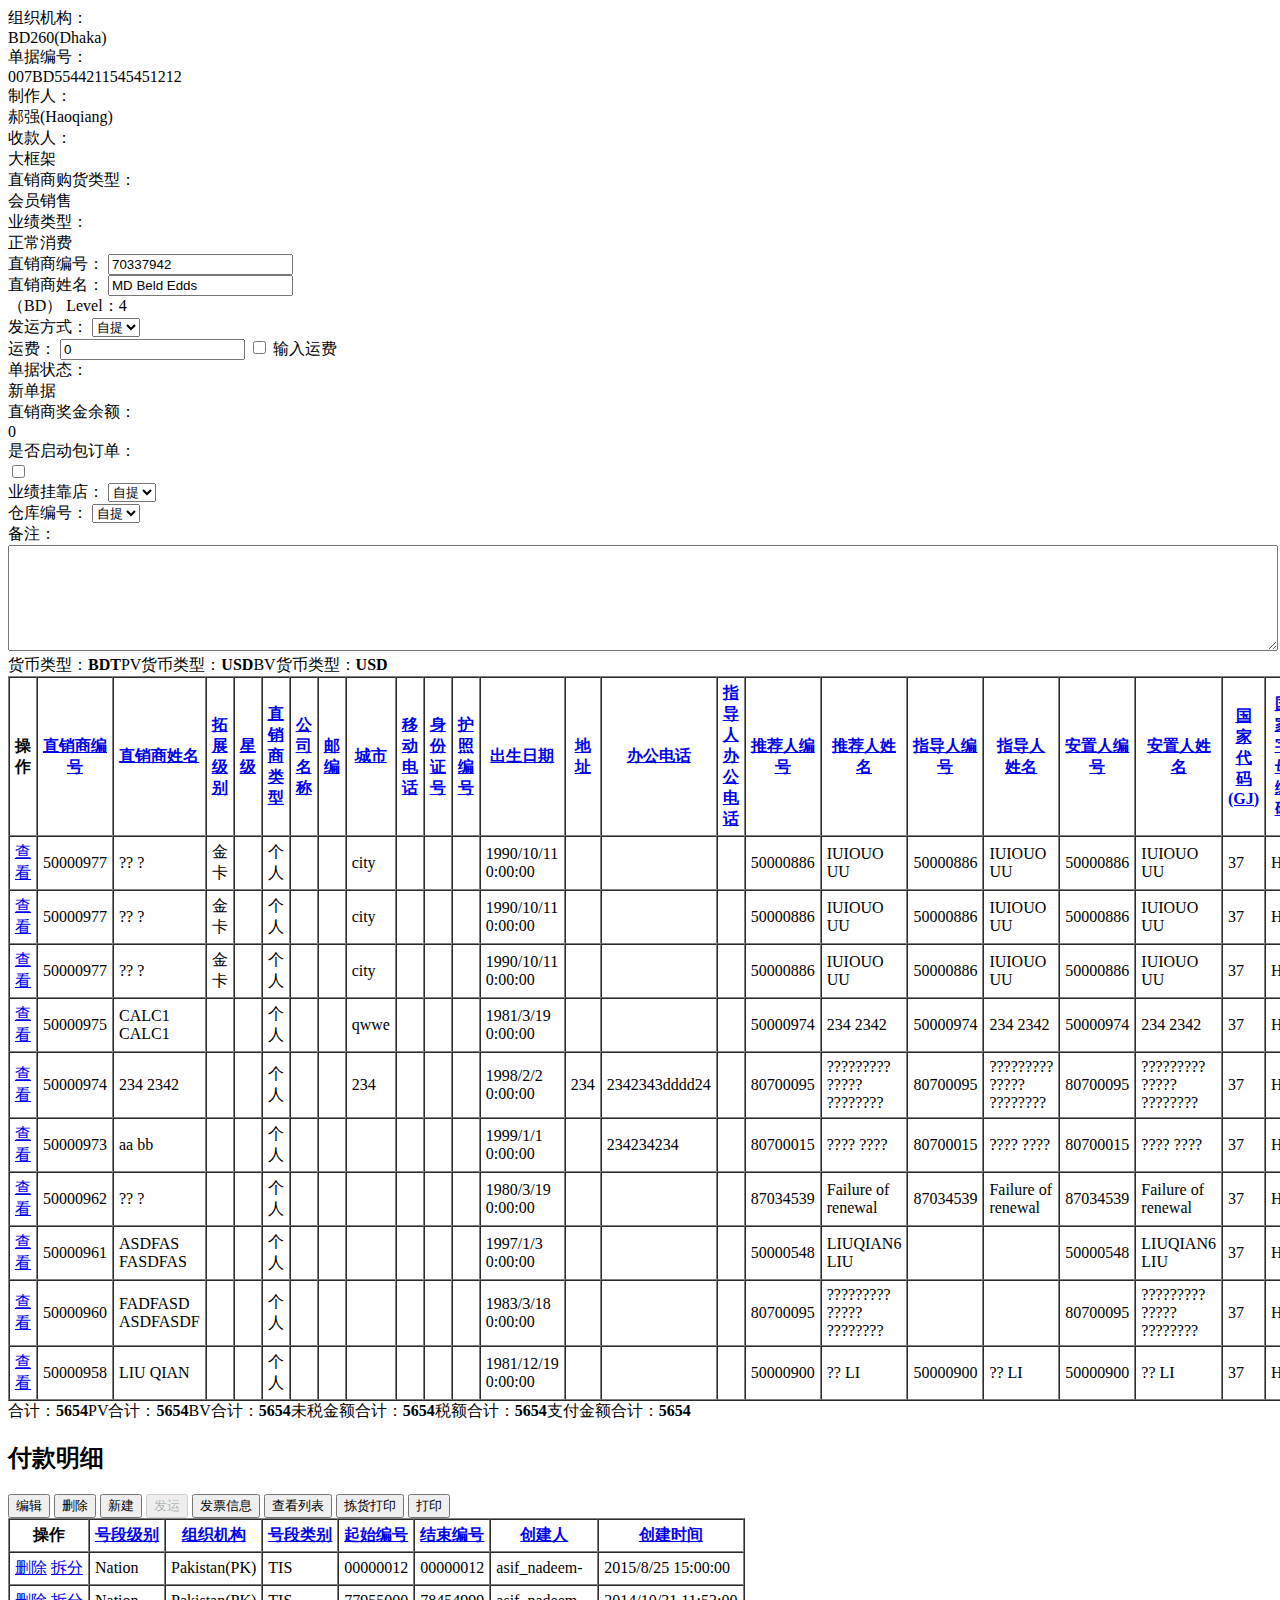
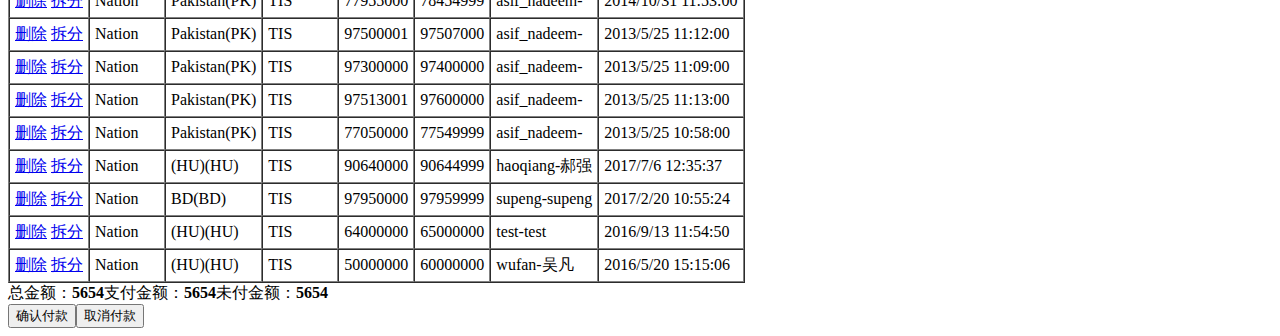
<file: content.html>
<!DOCTYPE html>
<html>

	<head>
		<meta charset="utf-8" />
		<title>B2B DIRECT SELLING SYSTEM</title>
	</head>

	<body>
		<div class="widget bglg toggle-form">
			<a href="#" class="toggle" data-toggle="tooltip" data-placement="left" title="展开全部表单"><i class="fa fa-chevron-down"></i></a>
			<div class="widget-tooltips">
				<div class="form-in">
					<label class="control-label middle">组织机构：</label>
					<div class="long b">BD260(Dhaka)</div>
				</div>
				<div class="form-in">
					<label class="control-label middle">单据编号：</label>
					<div class="long b">007BD5544211545451212</div>
				</div>
				<div class="form-in">
					<label class="control-label middle">制作人：</label>
					<div class="long b">郝强(Haoqiang)</div>
				</div>
				<div class="form-in">
					<label class="control-label middle">收款人：</label>
					<div class="long b">大框架</div>
				</div>
				<div class="form-in">
					<label class="control-label middle">直销商购货类型：</label>
					<div class="long b">会员销售</div>
				</div>
				<div class="form-in">
					<label class="control-label middle">业绩类型：</label>
					<div class="long b">正常消费</div>
				</div>
				<div class="form-in"><label class="control-label middle">直销商编号：</label>
					<input class="form-control long" id="SearchProductName" name="SearchProductName" type="text" value="70337942">
				</div>
				<div class="form-in">
					<label class="control-label middle">直销商姓名：</label>
					<input class="form-control long mr10" id="SearchProductName" name="SearchProductName" type="text" value="MD Beld Edds">
					<div class="long">（BD） Level：4</div>
				</div>
				<div class="form-in"><label class="control-label middle">发运方式：</label>
					<select name="" class="long">
						<option value="">自提</option>
						<option value="">自提</option>
						<option value="">自提</option>
						<option value="">自提</option>
					</select>
					
				</div>
				<div class="form-in">
					<label class="control-label middle">运费：</label>
					<input class="form-control long mr10" id="SearchProductName" name="SearchProductName" type="text" value="0">
					<label class="long"><input type="checkbox" name="HasPointPayment" id="HasPointPayment"> 输入运费</label>
				</div>
				<div class="form-in">
					<label class="control-label middle">单据状态：</label>
					<div class="long b">新单据</div>
				</div>
				<div class="form-in">
					<label class="control-label middle">直销商奖金余额：</label>
					<div class="long b">0</div>
				</div>
				<div class="form-in"><label class="control-label middle">是否启动包订单：</label>
					<div class="long"><input type="checkbox" name="HasPointPayment" id="HasPointPayment"></div>
				</div>
				<div class="form-in">
					<label class="control-label middle">业绩挂靠店：</label>
					<select name="" class="long">
						<option value="">自提</option>
						<option value="">自提</option>
						<option value="">自提</option>
						<option value="">自提</option>
					</select>
				</div>
				<div class="form-in"><label class="control-label middle">仓库编号：</label>
					<select name="" class="long">
						<option value="">自提</option>
						<option value="">自提</option>
						<option value="">自提</option>
						<option value="">自提</option>
					</select>
		
				</div>
				<div class="inner"><label class="control-label middle">备注：</label>
					<div class="long3b"><textarea name="" rows="5" cols="5" style="width: 100%;height: 100px;"></textarea></div>
				</div>
			</div>
		</div>
		<div class="widget">
			<div class="buttonContent">
				<div class="item-left"><span>货币类型：<b>BDT</b></span><span>PV货币类型：<b>USD</b></span><span>BV货币类型：<b>USD</b></span></div>
			</div>
			<div class="table-responsive">
				<table class="table table-bordered table-hover" border='1' cellspacing="0" cellpadding="5">
					<tbody>
						<tr>
							<th scope="col">
								操作
							</th>
							<th scope="col">
								<a id="ctl00_ContentPlaceHolder1_GridView1_ctl01_LinkButton2" href="javascript:__doPostBack('ctl00$ContentPlaceHolder1$GridView1$ctl01$LinkButton2','')">直销商编号</a>
							</th>
							<th scope="col">
								<a id="ctl00_ContentPlaceHolder1_GridView1_ctl01_LinkButton3" href="javascript:__doPostBack('ctl00$ContentPlaceHolder1$GridView1$ctl01$LinkButton3','')">直销商姓名</a>
							</th>
							<th scope="col">
								<a id="ctl00_ContentPlaceHolder1_GridView1_ctl01_lbTZJB" href="javascript:__doPostBack('ctl00$ContentPlaceHolder1$GridView1$ctl01$lbTZJB','')">拓展级别</a>
							</th>
							<th scope="col">
								<a id="ctl00_ContentPlaceHolder1_GridView1_ctl01_LinkButton50" href="javascript:__doPostBack('ctl00$ContentPlaceHolder1$GridView1$ctl01$LinkButton50','')">星级</a>
							</th>
							<th scope="col">
								<a id="ctl00_ContentPlaceHolder1_GridView1_ctl01_LinkButton511" href="javascript:__doPostBack('ctl00$ContentPlaceHolder1$GridView1$ctl01$LinkButton511','')">直销商类型</a>
							</th>
							<th scope="col">
								<a id="ctl00_ContentPlaceHolder1_GridView1_ctl01_LinkButton52" href="javascript:__doPostBack('ctl00$ContentPlaceHolder1$GridView1$ctl01$LinkButton52','')">公司名称</a>
							</th>
							<th scope="col">
								<a id="ctl00_ContentPlaceHolder1_GridView1_ctl01_LinkButton58" href="javascript:__doPostBack('ctl00$ContentPlaceHolder1$GridView1$ctl01$LinkButton58','')">邮编</a>
							</th>
							<th scope="col">
								<a id="ctl00_ContentPlaceHolder1_GridView1_ctl01_LinkButton59" href="javascript:__doPostBack('ctl00$ContentPlaceHolder1$GridView1$ctl01$LinkButton59','')">城市</a>
							</th>
							<th scope="col">
								<a id="ctl00_ContentPlaceHolder1_GridView1_ctl01_LinkButton60" href="javascript:__doPostBack('ctl00$ContentPlaceHolder1$GridView1$ctl01$LinkButton60','')">移动电话</a>
							</th>
							<th scope="col">
								<a id="ctl00_ContentPlaceHolder1_GridView1_ctl01_LinkButton51" href="javascript:__doPostBack('ctl00$ContentPlaceHolder1$GridView1$ctl01$LinkButton51','')">身份证号</a>
							</th>
							<th scope="col">
								<a id="ctl00_ContentPlaceHolder1_GridView1_ctl01_LinkButton53" href="javascript:__doPostBack('ctl00$ContentPlaceHolder1$GridView1$ctl01$LinkButton53','')">护照编号</a>
							</th>
							<th scope="col">
								<a id="ctl00_ContentPlaceHolder1_GridView1_ctl01_LinkButton54" href="javascript:__doPostBack('ctl00$ContentPlaceHolder1$GridView1$ctl01$LinkButton54','')">出生日期</a>
							</th>
							<th scope="col">
								<a id="ctl00_ContentPlaceHolder1_GridView1_ctl01_LinkButton55" href="javascript:__doPostBack('ctl00$ContentPlaceHolder1$GridView1$ctl01$LinkButton55','')">地址</a>
							</th>
							<th scope="col">
								<a id="ctl00_ContentPlaceHolder1_GridView1_ctl01_LinkButton57" href="javascript:__doPostBack('ctl00$ContentPlaceHolder1$GridView1$ctl01$LinkButton57','')">办公电话</a>
							</th>
							<th scope="col">
								<a id="ctl00_ContentPlaceHolder1_GridView1_ctl01_LinkButton56" href="javascript:__doPostBack('ctl00$ContentPlaceHolder1$GridView1$ctl01$LinkButton56','')">指导人办公电话</a>
							</th>
							<th scope="col">
								<a id="ctl00_ContentPlaceHolder1_GridView1_ctl01_LinkButton4" href="javascript:__doPostBack('ctl00$ContentPlaceHolder1$GridView1$ctl01$LinkButton4','')">推荐人编号</a>
							</th>
							<th scope="col">
								<a id="ctl00_ContentPlaceHolder1_GridView1_ctl01_LinkButton5" href="javascript:__doPostBack('ctl00$ContentPlaceHolder1$GridView1$ctl01$LinkButton5','')">推荐人姓名</a>
							</th>
							<th scope="col">
								<a id="ctl00_ContentPlaceHolder1_GridView1_ctl01_LinkButton6" href="javascript:__doPostBack('ctl00$ContentPlaceHolder1$GridView1$ctl01$LinkButton6','')">指导人编号</a>
							</th>
							<th scope="col">
								<a id="ctl00_ContentPlaceHolder1_GridView1_ctl01_LinkButton7" href="javascript:__doPostBack('ctl00$ContentPlaceHolder1$GridView1$ctl01$LinkButton7','')">指导人姓名</a>
							</th>
							<th scope="col">
								<a id="ctl00_ContentPlaceHolder1_GridView1_ctl01_LinkButton27" href="javascript:__doPostBack('ctl00$ContentPlaceHolder1$GridView1$ctl01$LinkButton27','')">安置人编号</a>
							</th>
							<th scope="col">
								<a id="ctl00_ContentPlaceHolder1_GridView1_ctl01_LinkButton28" href="javascript:__doPostBack('ctl00$ContentPlaceHolder1$GridView1$ctl01$LinkButton28','')">安置人姓名</a>
							</th>
							<th scope="col">
								<a id="ctl00_ContentPlaceHolder1_GridView1_ctl01_LinkButton8" href="javascript:__doPostBack('ctl00$ContentPlaceHolder1$GridView1$ctl01$LinkButton8','')">国家代码(GJ)</a>
							</th>
							<th scope="col">
								<a id="ctl00_ContentPlaceHolder1_GridView1_ctl01_LinkButton9" href="javascript:__doPostBack('ctl00$ContentPlaceHolder1$GridView1$ctl01$LinkButton9','')">国家字母编码</a>
							</th>
							<th scope="col">
								<a id="ctl00_ContentPlaceHolder1_GridView1_ctl01_LinkButton10" href="javascript:__doPostBack('ctl00$ContentPlaceHolder1$GridView1$ctl01$LinkButton10','')">专卖店代码</a>
							</th>
							<th scope="col">
								<a id="ctl00_ContentPlaceHolder1_GridView1_ctl01_LinkButton11" href="javascript:__doPostBack('ctl00$ContentPlaceHolder1$GridView1$ctl01$LinkButton11','')">状态</a>
							</th>
							<th scope="col">
								<a id="ctl00_ContentPlaceHolder1_GridView1_ctl01_LinkButton14" href="javascript:__doPostBack('ctl00$ContentPlaceHolder1$GridView1$ctl01$LinkButton14','')">加入业绩周期</a>
							</th>
							<th scope="col">
								<a id="ctl00_ContentPlaceHolder1_GridView1_ctl01_LinkButton15" href="javascript:__doPostBack('ctl00$ContentPlaceHolder1$GridView1$ctl01$LinkButton15','')">建立时间</a>
							</th>
							<th scope="col">
								<a id="ctl00_ContentPlaceHolder1_GridView1_ctl01_LinkButton16" href="javascript:__doPostBack('ctl00$ContentPlaceHolder1$GridView1$ctl01$LinkButton16','')">建立人</a>
							</th>
							<th scope="col">
								<a id="ctl00_ContentPlaceHolder1_GridView1_ctl01_LinkButton17" href="javascript:__doPostBack('ctl00$ContentPlaceHolder1$GridView1$ctl01$LinkButton17','')">建立组织机构编码</a>
							</th>
							<th scope="col">
								<a id="ctl00_ContentPlaceHolder1_GridView1_ctl01_LinkButton18" href="javascript:__doPostBack('ctl00$ContentPlaceHolder1$GridView1$ctl01$LinkButton18','')">修改业绩周期</a>
							</th>
							<th scope="col">
								<a id="ctl00_ContentPlaceHolder1_GridView1_ctl01_LinkButton19" href="javascript:__doPostBack('ctl00$ContentPlaceHolder1$GridView1$ctl01$LinkButton19','')">修改时间</a>
							</th>
							<th scope="col">
								<a id="ctl00_ContentPlaceHolder1_GridView1_ctl01_LinkButton20" href="javascript:__doPostBack('ctl00$ContentPlaceHolder1$GridView1$ctl01$LinkButton20','')">修改人</a>
							</th>
							<th scope="col">
								<a id="ctl00_ContentPlaceHolder1_GridView1_ctl01_LinkButton21" href="javascript:__doPostBack('ctl00$ContentPlaceHolder1$GridView1$ctl01$LinkButton21','')">修改组织机构编码</a>
							</th>
							<th scope="col">
								<a id="ctl00_ContentPlaceHolder1_GridView1_ctl01_LinkButton22" href="javascript:__doPostBack('ctl00$ContentPlaceHolder1$GridView1$ctl01$LinkButton22','')">银行名称</a>
							</th>
							<th scope="col">
								<a id="ctl00_ContentPlaceHolder1_GridView1_ctl01_LinkButton25" href="javascript:__doPostBack('ctl00$ContentPlaceHolder1$GridView1$ctl01$LinkButton25','')">分行</a>
							</th>
							<th scope="col">
								<a id="ctl00_ContentPlaceHolder1_GridView1_ctl01_LinkButton23" href="javascript:__doPostBack('ctl00$ContentPlaceHolder1$GridView1$ctl01$LinkButton23','')">银行账户</a>
							</th>
							<th scope="col">
								<a id="ctl00_ContentPlaceHolder1_GridView1_ctl01_LinkButton24" href="javascript:__doPostBack('ctl00$ContentPlaceHolder1$GridView1$ctl01$LinkButton24','')">奖金发放类型</a>
							</th>
						</tr>
						<tr>
							<td>
								<a id="ctl00_ContentPlaceHolder1_GridView1_ctl02_HyperLink2" href="../OoDistributor/DistributorDetail.aspx?DISTRIBUTOR_ID=pHyWufqeirhpGz9KHGRVIQ%3d%3d">查看</a>
		
							</td>
							<td>
								<span id="ctl00_ContentPlaceHolder1_GridView1_ctl02_Label2">50000977</span>
							</td>
							<td>
								<span id="ctl00_ContentPlaceHolder1_GridView1_ctl02_Label3">?? ?</span>
							</td>
							<td>
								<span id="ctl00_ContentPlaceHolder1_GridView1_ctl02_lblTZJB">金卡</span>
							</td>
							<td>
								<span id="ctl00_ContentPlaceHolder1_GridView1_ctl02_Label50"></span>
							</td>
							<td>
								<span id="ctl00_ContentPlaceHolder1_GridView1_ctl02_Labe51">个人</span>
							</td>
							<td>
								<span id="ctl00_ContentPlaceHolder1_GridView1_ctl02_Label52"></span>
							</td>
							<td>
								<span id="ctl00_ContentPlaceHolder1_GridView1_ctl02_Label58"></span>
							</td>
							<td>
								<span id="ctl00_ContentPlaceHolder1_GridView1_ctl02_Label59">city</span>
							</td>
							<td>
								<span id="ctl00_ContentPlaceHolder1_GridView1_ctl02_Label60"></span>
							</td>
							<td>
								<span id="ctl00_ContentPlaceHolder1_GridView1_ctl02_Label51"></span>
							</td>
							<td>
								<span id="ctl00_ContentPlaceHolder1_GridView1_ctl02_Label53"></span>
							</td>
							<td>
								<span id="ctl00_ContentPlaceHolder1_GridView1_ctl02_Label54">1990/10/11 0:00:00</span>
							</td>
							<td>
								<span id="ctl00_ContentPlaceHolder1_GridView1_ctl02_Label55"></span>
							</td>
							<td>
								<span id="ctl00_ContentPlaceHolder1_GridView1_ctl02_Label57"></span>
							</td>
							<td>
								<span id="ctl00_ContentPlaceHolder1_GridView1_ctl02_Label56"></span>
							</td>
							<td>
								<span id="ctl00_ContentPlaceHolder1_GridView1_ctl02_Label4">50000886</span>
							</td>
							<td>
								<span id="ctl00_ContentPlaceHolder1_GridView1_ctl02_Label5">IUIOUO UU</span>
							</td>
							<td>
								<span id="ctl00_ContentPlaceHolder1_GridView1_ctl02_Label6">50000886</span>
							</td>
							<td>
								<span id="ctl00_ContentPlaceHolder1_GridView1_ctl02_Label7">IUIOUO UU</span>
							</td>
							<td>
								<span id="ctl00_ContentPlaceHolder1_GridView1_ctl02_Label27">50000886</span>
							</td>
							<td>
								<span id="ctl00_ContentPlaceHolder1_GridView1_ctl02_Label28">IUIOUO UU</span>
							</td>
							<td>
								<span id="ctl00_ContentPlaceHolder1_GridView1_ctl02_Label8">37</span>
							</td>
							<td>
								<span id="ctl00_ContentPlaceHolder1_GridView1_ctl02_Label9">HU</span>
							</td>
							<td>
								<span id="ctl00_ContentPlaceHolder1_GridView1_ctl02_Label10">HU001001</span>
							</td>
							<td>
								<span id="ctl00_ContentPlaceHolder1_GridView1_ctl02_Label11">Right</span>
							</td>
							<td>
								<span id="ctl00_ContentPlaceHolder1_GridView1_ctl02_Label14">201801</span>
							</td>
							<td>
								<span id="ctl00_ContentPlaceHolder1_GridView1_ctl02_Label15">2018/1/2 11:49:40</span>
							</td>
							<td>
								<span id="ctl00_ContentPlaceHolder1_GridView1_ctl02_Label16">SYS</span>
							</td>
							<td>
								<span id="ctl00_ContentPlaceHolder1_GridView1_ctl02_Label17">HU001001</span>
							</td>
							<td>
								<span id="ctl00_ContentPlaceHolder1_GridView1_ctl02_Label18">201801</span>
							</td>
							<td>
								<span id="ctl00_ContentPlaceHolder1_GridView1_ctl02_Label19">2018/1/2 11:53:18</span>
							</td>
							<td>
								<span id="ctl00_ContentPlaceHolder1_GridView1_ctl02_Label20">SYS</span>
							</td>
							<td>
								<span id="ctl00_ContentPlaceHolder1_GridView1_ctl02_Label21">HU001001</span>
							</td>
							<td>
								<span id="ctl00_ContentPlaceHolder1_GridView1_ctl02_Label22"></span>
							</td>
							<td>
								<span id="ctl00_ContentPlaceHolder1_GridView1_ctl02_Label25"></span>
							</td>
							<td>
								<span id="ctl00_ContentPlaceHolder1_GridView1_ctl02_Label23"></span>
							</td>
							<td>
								<span id="ctl00_ContentPlaceHolder1_GridView1_ctl02_Label24"></span>
							</td>
						</tr>
						<tr>
							<td>
								<a id="ctl00_ContentPlaceHolder1_GridView1_ctl03_HyperLink2" href="../OoDistributor/DistributorDetail.aspx?DISTRIBUTOR_ID=pHyWufqeirhpGz9KHGRVIQ%3d%3d">查看</a>
		
							</td>
							<td>
								<span id="ctl00_ContentPlaceHolder1_GridView1_ctl03_Label2">50000977</span>
							</td>
							<td>
								<span id="ctl00_ContentPlaceHolder1_GridView1_ctl03_Label3">?? ?</span>
							</td>
							<td>
								<span id="ctl00_ContentPlaceHolder1_GridView1_ctl03_lblTZJB">金卡</span>
							</td>
							<td>
								<span id="ctl00_ContentPlaceHolder1_GridView1_ctl03_Label50"></span>
							</td>
							<td>
								<span id="ctl00_ContentPlaceHolder1_GridView1_ctl03_Labe51">个人</span>
							</td>
							<td>
								<span id="ctl00_ContentPlaceHolder1_GridView1_ctl03_Label52"></span>
							</td>
							<td>
								<span id="ctl00_ContentPlaceHolder1_GridView1_ctl03_Label58"></span>
							</td>
							<td>
								<span id="ctl00_ContentPlaceHolder1_GridView1_ctl03_Label59">city</span>
							</td>
							<td>
								<span id="ctl00_ContentPlaceHolder1_GridView1_ctl03_Label60"></span>
							</td>
							<td>
								<span id="ctl00_ContentPlaceHolder1_GridView1_ctl03_Label51"></span>
							</td>
							<td>
								<span id="ctl00_ContentPlaceHolder1_GridView1_ctl03_Label53"></span>
							</td>
							<td>
								<span id="ctl00_ContentPlaceHolder1_GridView1_ctl03_Label54">1990/10/11 0:00:00</span>
							</td>
							<td>
								<span id="ctl00_ContentPlaceHolder1_GridView1_ctl03_Label55"></span>
							</td>
							<td>
								<span id="ctl00_ContentPlaceHolder1_GridView1_ctl03_Label57"></span>
							</td>
							<td>
								<span id="ctl00_ContentPlaceHolder1_GridView1_ctl03_Label56"></span>
							</td>
							<td>
								<span id="ctl00_ContentPlaceHolder1_GridView1_ctl03_Label4">50000886</span>
							</td>
							<td>
								<span id="ctl00_ContentPlaceHolder1_GridView1_ctl03_Label5">IUIOUO UU</span>
							</td>
							<td>
								<span id="ctl00_ContentPlaceHolder1_GridView1_ctl03_Label6">50000886</span>
							</td>
							<td>
								<span id="ctl00_ContentPlaceHolder1_GridView1_ctl03_Label7">IUIOUO UU</span>
							</td>
							<td>
								<span id="ctl00_ContentPlaceHolder1_GridView1_ctl03_Label27">50000886</span>
							</td>
							<td>
								<span id="ctl00_ContentPlaceHolder1_GridView1_ctl03_Label28">IUIOUO UU</span>
							</td>
							<td>
								<span id="ctl00_ContentPlaceHolder1_GridView1_ctl03_Label8">37</span>
							</td>
							<td>
								<span id="ctl00_ContentPlaceHolder1_GridView1_ctl03_Label9">HU</span>
							</td>
							<td>
								<span id="ctl00_ContentPlaceHolder1_GridView1_ctl03_Label10">HU001001</span>
							</td>
							<td>
								<span id="ctl00_ContentPlaceHolder1_GridView1_ctl03_Label11">Right</span>
							</td>
							<td>
								<span id="ctl00_ContentPlaceHolder1_GridView1_ctl03_Label14">201801</span>
							</td>
							<td>
								<span id="ctl00_ContentPlaceHolder1_GridView1_ctl03_Label15">2018/1/2 11:49:40</span>
							</td>
							<td>
								<span id="ctl00_ContentPlaceHolder1_GridView1_ctl03_Label16">SYS</span>
							</td>
							<td>
								<span id="ctl00_ContentPlaceHolder1_GridView1_ctl03_Label17">HU001001</span>
							</td>
							<td>
								<span id="ctl00_ContentPlaceHolder1_GridView1_ctl03_Label18">201801</span>
							</td>
							<td>
								<span id="ctl00_ContentPlaceHolder1_GridView1_ctl03_Label19">2018/1/2 11:53:18</span>
							</td>
							<td>
								<span id="ctl00_ContentPlaceHolder1_GridView1_ctl03_Label20">SYS</span>
							</td>
							<td>
								<span id="ctl00_ContentPlaceHolder1_GridView1_ctl03_Label21">HU001001</span>
							</td>
							<td>
								<span id="ctl00_ContentPlaceHolder1_GridView1_ctl03_Label22"></span>
							</td>
							<td>
								<span id="ctl00_ContentPlaceHolder1_GridView1_ctl03_Label25"></span>
							</td>
							<td>
								<span id="ctl00_ContentPlaceHolder1_GridView1_ctl03_Label23"></span>
							</td>
							<td>
								<span id="ctl00_ContentPlaceHolder1_GridView1_ctl03_Label24"></span>
							</td>
						</tr>
						<tr>
							<td>
								<a id="ctl00_ContentPlaceHolder1_GridView1_ctl04_HyperLink2" href="../OoDistributor/DistributorDetail.aspx?DISTRIBUTOR_ID=pHyWufqeirhpGz9KHGRVIQ%3d%3d">查看</a>
		
							</td>
							<td>
								<span id="ctl00_ContentPlaceHolder1_GridView1_ctl04_Label2">50000977</span>
							</td>
							<td>
								<span id="ctl00_ContentPlaceHolder1_GridView1_ctl04_Label3">?? ?</span>
							</td>
							<td>
								<span id="ctl00_ContentPlaceHolder1_GridView1_ctl04_lblTZJB">金卡</span>
							</td>
							<td>
								<span id="ctl00_ContentPlaceHolder1_GridView1_ctl04_Label50"></span>
							</td>
							<td>
								<span id="ctl00_ContentPlaceHolder1_GridView1_ctl04_Labe51">个人</span>
							</td>
							<td>
								<span id="ctl00_ContentPlaceHolder1_GridView1_ctl04_Label52"></span>
							</td>
							<td>
								<span id="ctl00_ContentPlaceHolder1_GridView1_ctl04_Label58"></span>
							</td>
							<td>
								<span id="ctl00_ContentPlaceHolder1_GridView1_ctl04_Label59">city</span>
							</td>
							<td>
								<span id="ctl00_ContentPlaceHolder1_GridView1_ctl04_Label60"></span>
							</td>
							<td>
								<span id="ctl00_ContentPlaceHolder1_GridView1_ctl04_Label51"></span>
							</td>
							<td>
								<span id="ctl00_ContentPlaceHolder1_GridView1_ctl04_Label53"></span>
							</td>
							<td>
								<span id="ctl00_ContentPlaceHolder1_GridView1_ctl04_Label54">1990/10/11 0:00:00</span>
							</td>
							<td>
								<span id="ctl00_ContentPlaceHolder1_GridView1_ctl04_Label55"></span>
							</td>
							<td>
								<span id="ctl00_ContentPlaceHolder1_GridView1_ctl04_Label57"></span>
							</td>
							<td>
								<span id="ctl00_ContentPlaceHolder1_GridView1_ctl04_Label56"></span>
							</td>
							<td>
								<span id="ctl00_ContentPlaceHolder1_GridView1_ctl04_Label4">50000886</span>
							</td>
							<td>
								<span id="ctl00_ContentPlaceHolder1_GridView1_ctl04_Label5">IUIOUO UU</span>
							</td>
							<td>
								<span id="ctl00_ContentPlaceHolder1_GridView1_ctl04_Label6">50000886</span>
							</td>
							<td>
								<span id="ctl00_ContentPlaceHolder1_GridView1_ctl04_Label7">IUIOUO UU</span>
							</td>
							<td>
								<span id="ctl00_ContentPlaceHolder1_GridView1_ctl04_Label27">50000886</span>
							</td>
							<td>
								<span id="ctl00_ContentPlaceHolder1_GridView1_ctl04_Label28">IUIOUO UU</span>
							</td>
							<td>
								<span id="ctl00_ContentPlaceHolder1_GridView1_ctl04_Label8">37</span>
							</td>
							<td>
								<span id="ctl00_ContentPlaceHolder1_GridView1_ctl04_Label9">HU</span>
							</td>
							<td>
								<span id="ctl00_ContentPlaceHolder1_GridView1_ctl04_Label10">HU001001</span>
							</td>
							<td>
								<span id="ctl00_ContentPlaceHolder1_GridView1_ctl04_Label11">Right</span>
							</td>
							<td>
								<span id="ctl00_ContentPlaceHolder1_GridView1_ctl04_Label14">201801</span>
							</td>
							<td>
								<span id="ctl00_ContentPlaceHolder1_GridView1_ctl04_Label15">2018/1/2 11:49:40</span>
							</td>
							<td>
								<span id="ctl00_ContentPlaceHolder1_GridView1_ctl04_Label16">SYS</span>
							</td>
							<td>
								<span id="ctl00_ContentPlaceHolder1_GridView1_ctl04_Label17">HU001001</span>
							</td>
							<td>
								<span id="ctl00_ContentPlaceHolder1_GridView1_ctl04_Label18">201801</span>
							</td>
							<td>
								<span id="ctl00_ContentPlaceHolder1_GridView1_ctl04_Label19">2018/1/2 11:53:18</span>
							</td>
							<td>
								<span id="ctl00_ContentPlaceHolder1_GridView1_ctl04_Label20">SYS</span>
							</td>
							<td>
								<span id="ctl00_ContentPlaceHolder1_GridView1_ctl04_Label21">HU001001</span>
							</td>
							<td>
								<span id="ctl00_ContentPlaceHolder1_GridView1_ctl04_Label22"></span>
							</td>
							<td>
								<span id="ctl00_ContentPlaceHolder1_GridView1_ctl04_Label25"></span>
							</td>
							<td>
								<span id="ctl00_ContentPlaceHolder1_GridView1_ctl04_Label23"></span>
							</td>
							<td>
								<span id="ctl00_ContentPlaceHolder1_GridView1_ctl04_Label24"></span>
							</td>
						</tr>
						<tr>
							<td>
								<a id="ctl00_ContentPlaceHolder1_GridView1_ctl05_HyperLink2" href="../OoDistributor/DistributorDetail.aspx?DISTRIBUTOR_ID=2XHAAsBvGdrLAr6s14gkwQ%3d%3d">查看</a>
		
							</td>
							<td>
								<span id="ctl00_ContentPlaceHolder1_GridView1_ctl05_Label2">50000975</span>
							</td>
							<td>
								<span id="ctl00_ContentPlaceHolder1_GridView1_ctl05_Label3">CALC1 CALC1</span>
							</td>
							<td>
								<span id="ctl00_ContentPlaceHolder1_GridView1_ctl05_lblTZJB"></span>
							</td>
							<td>
								<span id="ctl00_ContentPlaceHolder1_GridView1_ctl05_Label50"></span>
							</td>
							<td>
								<span id="ctl00_ContentPlaceHolder1_GridView1_ctl05_Labe51">个人</span>
							</td>
							<td>
								<span id="ctl00_ContentPlaceHolder1_GridView1_ctl05_Label52"></span>
							</td>
							<td>
								<span id="ctl00_ContentPlaceHolder1_GridView1_ctl05_Label58"></span>
							</td>
							<td>
								<span id="ctl00_ContentPlaceHolder1_GridView1_ctl05_Label59">qwwe</span>
							</td>
							<td>
								<span id="ctl00_ContentPlaceHolder1_GridView1_ctl05_Label60"></span>
							</td>
							<td>
								<span id="ctl00_ContentPlaceHolder1_GridView1_ctl05_Label51"></span>
							</td>
							<td>
								<span id="ctl00_ContentPlaceHolder1_GridView1_ctl05_Label53"></span>
							</td>
							<td>
								<span id="ctl00_ContentPlaceHolder1_GridView1_ctl05_Label54">1981/3/19 0:00:00</span>
							</td>
							<td>
								<span id="ctl00_ContentPlaceHolder1_GridView1_ctl05_Label55"></span>
							</td>
							<td>
								<span id="ctl00_ContentPlaceHolder1_GridView1_ctl05_Label57"></span>
							</td>
							<td>
								<span id="ctl00_ContentPlaceHolder1_GridView1_ctl05_Label56"></span>
							</td>
							<td>
								<span id="ctl00_ContentPlaceHolder1_GridView1_ctl05_Label4">50000974</span>
							</td>
							<td>
								<span id="ctl00_ContentPlaceHolder1_GridView1_ctl05_Label5">234 2342</span>
							</td>
							<td>
								<span id="ctl00_ContentPlaceHolder1_GridView1_ctl05_Label6">50000974</span>
							</td>
							<td>
								<span id="ctl00_ContentPlaceHolder1_GridView1_ctl05_Label7">234 2342</span>
							</td>
							<td>
								<span id="ctl00_ContentPlaceHolder1_GridView1_ctl05_Label27">50000974</span>
							</td>
							<td>
								<span id="ctl00_ContentPlaceHolder1_GridView1_ctl05_Label28">234 2342</span>
							</td>
							<td>
								<span id="ctl00_ContentPlaceHolder1_GridView1_ctl05_Label8">37</span>
							</td>
							<td>
								<span id="ctl00_ContentPlaceHolder1_GridView1_ctl05_Label9">HU</span>
							</td>
							<td>
								<span id="ctl00_ContentPlaceHolder1_GridView1_ctl05_Label10">HU001000</span>
							</td>
							<td>
								<span id="ctl00_ContentPlaceHolder1_GridView1_ctl05_Label11">Right</span>
							</td>
							<td>
								<span id="ctl00_ContentPlaceHolder1_GridView1_ctl05_Label14">201801</span>
							</td>
							<td>
								<span id="ctl00_ContentPlaceHolder1_GridView1_ctl05_Label15">2017/12/28 12:20:25</span>
							</td>
							<td>
								<span id="ctl00_ContentPlaceHolder1_GridView1_ctl05_Label16">SYS</span>
							</td>
							<td>
								<span id="ctl00_ContentPlaceHolder1_GridView1_ctl05_Label17">HU001000</span>
							</td>
							<td>
								<span id="ctl00_ContentPlaceHolder1_GridView1_ctl05_Label18">201801</span>
							</td>
							<td>
								<span id="ctl00_ContentPlaceHolder1_GridView1_ctl05_Label19">2017/12/28 12:20:25</span>
							</td>
							<td>
								<span id="ctl00_ContentPlaceHolder1_GridView1_ctl05_Label20">SYS</span>
							</td>
							<td>
								<span id="ctl00_ContentPlaceHolder1_GridView1_ctl05_Label21">HU001000</span>
							</td>
							<td>
								<span id="ctl00_ContentPlaceHolder1_GridView1_ctl05_Label22"></span>
							</td>
							<td>
								<span id="ctl00_ContentPlaceHolder1_GridView1_ctl05_Label25"></span>
							</td>
							<td>
								<span id="ctl00_ContentPlaceHolder1_GridView1_ctl05_Label23"></span>
							</td>
							<td>
								<span id="ctl00_ContentPlaceHolder1_GridView1_ctl05_Label24"></span>
							</td>
						</tr>
						<tr>
							<td>
								<a id="ctl00_ContentPlaceHolder1_GridView1_ctl06_HyperLink2" href="../OoDistributor/DistributorDetail.aspx?DISTRIBUTOR_ID=F8RPvfOoZ6iBKj96%2b4RlKw%3d%3d">查看</a>
		
							</td>
							<td>
								<span id="ctl00_ContentPlaceHolder1_GridView1_ctl06_Label2">50000974</span>
							</td>
							<td>
								<span id="ctl00_ContentPlaceHolder1_GridView1_ctl06_Label3">234 2342</span>
							</td>
							<td>
								<span id="ctl00_ContentPlaceHolder1_GridView1_ctl06_lblTZJB"></span>
							</td>
							<td>
								<span id="ctl00_ContentPlaceHolder1_GridView1_ctl06_Label50"></span>
							</td>
							<td>
								<span id="ctl00_ContentPlaceHolder1_GridView1_ctl06_Labe51">个人</span>
							</td>
							<td>
								<span id="ctl00_ContentPlaceHolder1_GridView1_ctl06_Label52"></span>
							</td>
							<td>
								<span id="ctl00_ContentPlaceHolder1_GridView1_ctl06_Label58"></span>
							</td>
							<td>
								<span id="ctl00_ContentPlaceHolder1_GridView1_ctl06_Label59">234</span>
							</td>
							<td>
								<span id="ctl00_ContentPlaceHolder1_GridView1_ctl06_Label60"></span>
							</td>
							<td>
								<span id="ctl00_ContentPlaceHolder1_GridView1_ctl06_Label51"></span>
							</td>
							<td>
								<span id="ctl00_ContentPlaceHolder1_GridView1_ctl06_Label53"></span>
							</td>
							<td>
								<span id="ctl00_ContentPlaceHolder1_GridView1_ctl06_Label54">1998/2/2 0:00:00</span>
							</td>
							<td>
								<span id="ctl00_ContentPlaceHolder1_GridView1_ctl06_Label55">234</span>
							</td>
							<td>
								<span id="ctl00_ContentPlaceHolder1_GridView1_ctl06_Label57">2342343dddd24</span>
							</td>
							<td>
								<span id="ctl00_ContentPlaceHolder1_GridView1_ctl06_Label56"></span>
							</td>
							<td>
								<span id="ctl00_ContentPlaceHolder1_GridView1_ctl06_Label4">80700095</span>
							</td>
							<td>
								<span id="ctl00_ContentPlaceHolder1_GridView1_ctl06_Label5">????????? ????? ????????</span>
							</td>
							<td>
								<span id="ctl00_ContentPlaceHolder1_GridView1_ctl06_Label6">80700095</span>
							</td>
							<td>
								<span id="ctl00_ContentPlaceHolder1_GridView1_ctl06_Label7">????????? ????? ????????</span>
							</td>
							<td>
								<span id="ctl00_ContentPlaceHolder1_GridView1_ctl06_Label27">80700095</span>
							</td>
							<td>
								<span id="ctl00_ContentPlaceHolder1_GridView1_ctl06_Label28">????????? ????? ????????</span>
							</td>
							<td>
								<span id="ctl00_ContentPlaceHolder1_GridView1_ctl06_Label8">37</span>
							</td>
							<td>
								<span id="ctl00_ContentPlaceHolder1_GridView1_ctl06_Label9">HU</span>
							</td>
							<td>
								<span id="ctl00_ContentPlaceHolder1_GridView1_ctl06_Label10">HU001000</span>
							</td>
							<td>
								<span id="ctl00_ContentPlaceHolder1_GridView1_ctl06_Label11">Right</span>
							</td>
							<td>
								<span id="ctl00_ContentPlaceHolder1_GridView1_ctl06_Label14">201712</span>
							</td>
							<td>
								<span id="ctl00_ContentPlaceHolder1_GridView1_ctl06_Label15">2017/12/21 13:30:38</span>
							</td>
							<td>
								<span id="ctl00_ContentPlaceHolder1_GridView1_ctl06_Label16">SYS</span>
							</td>
							<td>
								<span id="ctl00_ContentPlaceHolder1_GridView1_ctl06_Label17">HU001000</span>
							</td>
							<td>
								<span id="ctl00_ContentPlaceHolder1_GridView1_ctl06_Label18">201712</span>
							</td>
							<td>
								<span id="ctl00_ContentPlaceHolder1_GridView1_ctl06_Label19">2017/12/21 13:30:38</span>
							</td>
							<td>
								<span id="ctl00_ContentPlaceHolder1_GridView1_ctl06_Label20">SYS</span>
							</td>
							<td>
								<span id="ctl00_ContentPlaceHolder1_GridView1_ctl06_Label21">HU001000</span>
							</td>
							<td>
								<span id="ctl00_ContentPlaceHolder1_GridView1_ctl06_Label22"></span>
							</td>
							<td>
								<span id="ctl00_ContentPlaceHolder1_GridView1_ctl06_Label25"></span>
							</td>
							<td>
								<span id="ctl00_ContentPlaceHolder1_GridView1_ctl06_Label23"></span>
							</td>
							<td>
								<span id="ctl00_ContentPlaceHolder1_GridView1_ctl06_Label24"></span>
							</td>
						</tr>
						<tr>
							<td>
								<a id="ctl00_ContentPlaceHolder1_GridView1_ctl07_HyperLink2" href="../OoDistributor/DistributorDetail.aspx?DISTRIBUTOR_ID=uLvG5sKXKHKwLsQKUiEk3Q%3d%3d">查看</a>
		
							</td>
							<td>
								<span id="ctl00_ContentPlaceHolder1_GridView1_ctl07_Label2">50000973</span>
							</td>
							<td>
								<span id="ctl00_ContentPlaceHolder1_GridView1_ctl07_Label3">aa bb</span>
							</td>
							<td>
								<span id="ctl00_ContentPlaceHolder1_GridView1_ctl07_lblTZJB"></span>
							</td>
							<td>
								<span id="ctl00_ContentPlaceHolder1_GridView1_ctl07_Label50"></span>
							</td>
							<td>
								<span id="ctl00_ContentPlaceHolder1_GridView1_ctl07_Labe51">个人</span>
							</td>
							<td>
								<span id="ctl00_ContentPlaceHolder1_GridView1_ctl07_Label52"></span>
							</td>
							<td>
								<span id="ctl00_ContentPlaceHolder1_GridView1_ctl07_Label58"></span>
							</td>
							<td>
								<span id="ctl00_ContentPlaceHolder1_GridView1_ctl07_Label59"></span>
							</td>
							<td>
								<span id="ctl00_ContentPlaceHolder1_GridView1_ctl07_Label60"></span>
							</td>
							<td>
								<span id="ctl00_ContentPlaceHolder1_GridView1_ctl07_Label51"></span>
							</td>
							<td>
								<span id="ctl00_ContentPlaceHolder1_GridView1_ctl07_Label53"></span>
							</td>
							<td>
								<span id="ctl00_ContentPlaceHolder1_GridView1_ctl07_Label54">1999/1/1 0:00:00</span>
							</td>
							<td>
								<span id="ctl00_ContentPlaceHolder1_GridView1_ctl07_Label55"></span>
							</td>
							<td>
								<span id="ctl00_ContentPlaceHolder1_GridView1_ctl07_Label57">234234234</span>
							</td>
							<td>
								<span id="ctl00_ContentPlaceHolder1_GridView1_ctl07_Label56"></span>
							</td>
							<td>
								<span id="ctl00_ContentPlaceHolder1_GridView1_ctl07_Label4">80700015</span>
							</td>
							<td>
								<span id="ctl00_ContentPlaceHolder1_GridView1_ctl07_Label5">???? ????</span>
							</td>
							<td>
								<span id="ctl00_ContentPlaceHolder1_GridView1_ctl07_Label6">80700015</span>
							</td>
							<td>
								<span id="ctl00_ContentPlaceHolder1_GridView1_ctl07_Label7">???? ????</span>
							</td>
							<td>
								<span id="ctl00_ContentPlaceHolder1_GridView1_ctl07_Label27">80700015</span>
							</td>
							<td>
								<span id="ctl00_ContentPlaceHolder1_GridView1_ctl07_Label28">???? ????</span>
							</td>
							<td>
								<span id="ctl00_ContentPlaceHolder1_GridView1_ctl07_Label8">37</span>
							</td>
							<td>
								<span id="ctl00_ContentPlaceHolder1_GridView1_ctl07_Label9">HU</span>
							</td>
							<td>
								<span id="ctl00_ContentPlaceHolder1_GridView1_ctl07_Label10">HU001000</span>
							</td>
							<td>
								<span id="ctl00_ContentPlaceHolder1_GridView1_ctl07_Label11">Right</span>
							</td>
							<td>
								<span id="ctl00_ContentPlaceHolder1_GridView1_ctl07_Label14">201712</span>
							</td>
							<td>
								<span id="ctl00_ContentPlaceHolder1_GridView1_ctl07_Label15">2017/12/21 12:41:50</span>
							</td>
							<td>
								<span id="ctl00_ContentPlaceHolder1_GridView1_ctl07_Label16">SYS</span>
							</td>
							<td>
								<span id="ctl00_ContentPlaceHolder1_GridView1_ctl07_Label17">HU001000</span>
							</td>
							<td>
								<span id="ctl00_ContentPlaceHolder1_GridView1_ctl07_Label18">201712</span>
							</td>
							<td>
								<span id="ctl00_ContentPlaceHolder1_GridView1_ctl07_Label19">2017/12/21 12:41:51</span>
							</td>
							<td>
								<span id="ctl00_ContentPlaceHolder1_GridView1_ctl07_Label20">SYS</span>
							</td>
							<td>
								<span id="ctl00_ContentPlaceHolder1_GridView1_ctl07_Label21">HU001000</span>
							</td>
							<td>
								<span id="ctl00_ContentPlaceHolder1_GridView1_ctl07_Label22"></span>
							</td>
							<td>
								<span id="ctl00_ContentPlaceHolder1_GridView1_ctl07_Label25"></span>
							</td>
							<td>
								<span id="ctl00_ContentPlaceHolder1_GridView1_ctl07_Label23"></span>
							</td>
							<td>
								<span id="ctl00_ContentPlaceHolder1_GridView1_ctl07_Label24"></span>
							</td>
						</tr>
						<tr>
							<td>
								<a id="ctl00_ContentPlaceHolder1_GridView1_ctl08_HyperLink2" href="../OoDistributor/DistributorDetail.aspx?DISTRIBUTOR_ID=yKdQuK71Eh7hD8VKJtSPqg%3d%3d">查看</a>
		
							</td>
							<td>
								<span id="ctl00_ContentPlaceHolder1_GridView1_ctl08_Label2">50000962</span>
							</td>
							<td>
								<span id="ctl00_ContentPlaceHolder1_GridView1_ctl08_Label3">?? ?</span>
							</td>
							<td>
								<span id="ctl00_ContentPlaceHolder1_GridView1_ctl08_lblTZJB"></span>
							</td>
							<td>
								<span id="ctl00_ContentPlaceHolder1_GridView1_ctl08_Label50"></span>
							</td>
							<td>
								<span id="ctl00_ContentPlaceHolder1_GridView1_ctl08_Labe51">个人</span>
							</td>
							<td>
								<span id="ctl00_ContentPlaceHolder1_GridView1_ctl08_Label52"></span>
							</td>
							<td>
								<span id="ctl00_ContentPlaceHolder1_GridView1_ctl08_Label58"></span>
							</td>
							<td>
								<span id="ctl00_ContentPlaceHolder1_GridView1_ctl08_Label59"></span>
							</td>
							<td>
								<span id="ctl00_ContentPlaceHolder1_GridView1_ctl08_Label60"></span>
							</td>
							<td>
								<span id="ctl00_ContentPlaceHolder1_GridView1_ctl08_Label51"></span>
							</td>
							<td>
								<span id="ctl00_ContentPlaceHolder1_GridView1_ctl08_Label53"></span>
							</td>
							<td>
								<span id="ctl00_ContentPlaceHolder1_GridView1_ctl08_Label54">1980/3/19 0:00:00</span>
							</td>
							<td>
								<span id="ctl00_ContentPlaceHolder1_GridView1_ctl08_Label55"></span>
							</td>
							<td>
								<span id="ctl00_ContentPlaceHolder1_GridView1_ctl08_Label57"></span>
							</td>
							<td>
								<span id="ctl00_ContentPlaceHolder1_GridView1_ctl08_Label56"></span>
							</td>
							<td>
								<span id="ctl00_ContentPlaceHolder1_GridView1_ctl08_Label4">87034539</span>
							</td>
							<td>
								<span id="ctl00_ContentPlaceHolder1_GridView1_ctl08_Label5">Failure of renewal</span>
							</td>
							<td>
								<span id="ctl00_ContentPlaceHolder1_GridView1_ctl08_Label6">87034539</span>
							</td>
							<td>
								<span id="ctl00_ContentPlaceHolder1_GridView1_ctl08_Label7">Failure of renewal</span>
							</td>
							<td>
								<span id="ctl00_ContentPlaceHolder1_GridView1_ctl08_Label27">87034539</span>
							</td>
							<td>
								<span id="ctl00_ContentPlaceHolder1_GridView1_ctl08_Label28">Failure of renewal</span>
							</td>
							<td>
								<span id="ctl00_ContentPlaceHolder1_GridView1_ctl08_Label8">37</span>
							</td>
							<td>
								<span id="ctl00_ContentPlaceHolder1_GridView1_ctl08_Label9">HU</span>
							</td>
							<td>
								<span id="ctl00_ContentPlaceHolder1_GridView1_ctl08_Label10">HU001002</span>
							</td>
							<td>
								<span id="ctl00_ContentPlaceHolder1_GridView1_ctl08_Label11">Right</span>
							</td>
							<td>
								<span id="ctl00_ContentPlaceHolder1_GridView1_ctl08_Label14">201712</span>
							</td>
							<td>
								<span id="ctl00_ContentPlaceHolder1_GridView1_ctl08_Label15">2017/12/6 13:25:31</span>
							</td>
							<td>
								<span id="ctl00_ContentPlaceHolder1_GridView1_ctl08_Label16">SYS</span>
							</td>
							<td>
								<span id="ctl00_ContentPlaceHolder1_GridView1_ctl08_Label17">HU001002</span>
							</td>
							<td>
								<span id="ctl00_ContentPlaceHolder1_GridView1_ctl08_Label18">201712</span>
							</td>
							<td>
								<span id="ctl00_ContentPlaceHolder1_GridView1_ctl08_Label19">2017/12/12 9:56:38</span>
							</td>
							<td>
								<span id="ctl00_ContentPlaceHolder1_GridView1_ctl08_Label20">SYS</span>
							</td>
							<td>
								<span id="ctl00_ContentPlaceHolder1_GridView1_ctl08_Label21">HU001002</span>
							</td>
							<td>
								<span id="ctl00_ContentPlaceHolder1_GridView1_ctl08_Label22"></span>
							</td>
							<td>
								<span id="ctl00_ContentPlaceHolder1_GridView1_ctl08_Label25"></span>
							</td>
							<td>
								<span id="ctl00_ContentPlaceHolder1_GridView1_ctl08_Label23"></span>
							</td>
							<td>
								<span id="ctl00_ContentPlaceHolder1_GridView1_ctl08_Label24"></span>
							</td>
						</tr>
						<tr>
							<td>
								<a id="ctl00_ContentPlaceHolder1_GridView1_ctl09_HyperLink2" href="../OoDistributor/DistributorDetail.aspx?DISTRIBUTOR_ID=2CRyY0I6dpBa5lSl%2f3MvfA%3d%3d">查看</a>
		
							</td>
							<td>
								<span id="ctl00_ContentPlaceHolder1_GridView1_ctl09_Label2">50000961</span>
							</td>
							<td>
								<span id="ctl00_ContentPlaceHolder1_GridView1_ctl09_Label3">ASDFAS FASDFAS</span>
							</td>
							<td>
								<span id="ctl00_ContentPlaceHolder1_GridView1_ctl09_lblTZJB"></span>
							</td>
							<td>
								<span id="ctl00_ContentPlaceHolder1_GridView1_ctl09_Label50"></span>
							</td>
							<td>
								<span id="ctl00_ContentPlaceHolder1_GridView1_ctl09_Labe51">个人</span>
							</td>
							<td>
								<span id="ctl00_ContentPlaceHolder1_GridView1_ctl09_Label52"></span>
							</td>
							<td>
								<span id="ctl00_ContentPlaceHolder1_GridView1_ctl09_Label58"></span>
							</td>
							<td>
								<span id="ctl00_ContentPlaceHolder1_GridView1_ctl09_Label59"></span>
							</td>
							<td>
								<span id="ctl00_ContentPlaceHolder1_GridView1_ctl09_Label60"></span>
							</td>
							<td>
								<span id="ctl00_ContentPlaceHolder1_GridView1_ctl09_Label51"></span>
							</td>
							<td>
								<span id="ctl00_ContentPlaceHolder1_GridView1_ctl09_Label53"></span>
							</td>
							<td>
								<span id="ctl00_ContentPlaceHolder1_GridView1_ctl09_Label54">1997/1/3 0:00:00</span>
							</td>
							<td>
								<span id="ctl00_ContentPlaceHolder1_GridView1_ctl09_Label55"></span>
							</td>
							<td>
								<span id="ctl00_ContentPlaceHolder1_GridView1_ctl09_Label57"></span>
							</td>
							<td>
								<span id="ctl00_ContentPlaceHolder1_GridView1_ctl09_Label56"></span>
							</td>
							<td>
								<span id="ctl00_ContentPlaceHolder1_GridView1_ctl09_Label4">50000548</span>
							</td>
							<td>
								<span id="ctl00_ContentPlaceHolder1_GridView1_ctl09_Label5">LIUQIAN6 LIU</span>
							</td>
							<td>
								<span id="ctl00_ContentPlaceHolder1_GridView1_ctl09_Label6"></span>
							</td>
							<td>
								<span id="ctl00_ContentPlaceHolder1_GridView1_ctl09_Label7"></span>
							</td>
							<td>
								<span id="ctl00_ContentPlaceHolder1_GridView1_ctl09_Label27">50000548</span>
							</td>
							<td>
								<span id="ctl00_ContentPlaceHolder1_GridView1_ctl09_Label28">LIUQIAN6 LIU</span>
							</td>
							<td>
								<span id="ctl00_ContentPlaceHolder1_GridView1_ctl09_Label8">37</span>
							</td>
							<td>
								<span id="ctl00_ContentPlaceHolder1_GridView1_ctl09_Label9">HU</span>
							</td>
							<td>
								<span id="ctl00_ContentPlaceHolder1_GridView1_ctl09_Label10">HU001001</span>
							</td>
							<td>
								<span id="ctl00_ContentPlaceHolder1_GridView1_ctl09_Label11">Right</span>
							</td>
							<td>
								<span id="ctl00_ContentPlaceHolder1_GridView1_ctl09_Label14">201712</span>
							</td>
							<td>
								<span id="ctl00_ContentPlaceHolder1_GridView1_ctl09_Label15">2017/12/4 15:14:07</span>
							</td>
							<td>
								<span id="ctl00_ContentPlaceHolder1_GridView1_ctl09_Label16">SYS</span>
							</td>
							<td>
								<span id="ctl00_ContentPlaceHolder1_GridView1_ctl09_Label17">HU001001</span>
							</td>
							<td>
								<span id="ctl00_ContentPlaceHolder1_GridView1_ctl09_Label18">201712</span>
							</td>
							<td>
								<span id="ctl00_ContentPlaceHolder1_GridView1_ctl09_Label19">2017/12/12 9:56:38</span>
							</td>
							<td>
								<span id="ctl00_ContentPlaceHolder1_GridView1_ctl09_Label20">SYS</span>
							</td>
							<td>
								<span id="ctl00_ContentPlaceHolder1_GridView1_ctl09_Label21">HU001001</span>
							</td>
							<td>
								<span id="ctl00_ContentPlaceHolder1_GridView1_ctl09_Label22"></span>
							</td>
							<td>
								<span id="ctl00_ContentPlaceHolder1_GridView1_ctl09_Label25"></span>
							</td>
							<td>
								<span id="ctl00_ContentPlaceHolder1_GridView1_ctl09_Label23"></span>
							</td>
							<td>
								<span id="ctl00_ContentPlaceHolder1_GridView1_ctl09_Label24"></span>
							</td>
						</tr>
						<tr>
							<td>
								<a id="ctl00_ContentPlaceHolder1_GridView1_ctl10_HyperLink2" href="../OoDistributor/DistributorDetail.aspx?DISTRIBUTOR_ID=0b5Ewa7JVJdBxNaS8cQ%2fnQ%3d%3d">查看</a>
		
							</td>
							<td>
								<span id="ctl00_ContentPlaceHolder1_GridView1_ctl10_Label2">50000960</span>
							</td>
							<td>
								<span id="ctl00_ContentPlaceHolder1_GridView1_ctl10_Label3">FADFASD ASDFASDF</span>
							</td>
							<td>
								<span id="ctl00_ContentPlaceHolder1_GridView1_ctl10_lblTZJB"></span>
							</td>
							<td>
								<span id="ctl00_ContentPlaceHolder1_GridView1_ctl10_Label50"></span>
							</td>
							<td>
								<span id="ctl00_ContentPlaceHolder1_GridView1_ctl10_Labe51">个人</span>
							</td>
							<td>
								<span id="ctl00_ContentPlaceHolder1_GridView1_ctl10_Label52"></span>
							</td>
							<td>
								<span id="ctl00_ContentPlaceHolder1_GridView1_ctl10_Label58"></span>
							</td>
							<td>
								<span id="ctl00_ContentPlaceHolder1_GridView1_ctl10_Label59"></span>
							</td>
							<td>
								<span id="ctl00_ContentPlaceHolder1_GridView1_ctl10_Label60"></span>
							</td>
							<td>
								<span id="ctl00_ContentPlaceHolder1_GridView1_ctl10_Label51"></span>
							</td>
							<td>
								<span id="ctl00_ContentPlaceHolder1_GridView1_ctl10_Label53"></span>
							</td>
							<td>
								<span id="ctl00_ContentPlaceHolder1_GridView1_ctl10_Label54">1983/3/18 0:00:00</span>
							</td>
							<td>
								<span id="ctl00_ContentPlaceHolder1_GridView1_ctl10_Label55"></span>
							</td>
							<td>
								<span id="ctl00_ContentPlaceHolder1_GridView1_ctl10_Label57"></span>
							</td>
							<td>
								<span id="ctl00_ContentPlaceHolder1_GridView1_ctl10_Label56"></span>
							</td>
							<td>
								<span id="ctl00_ContentPlaceHolder1_GridView1_ctl10_Label4">80700095</span>
							</td>
							<td>
								<span id="ctl00_ContentPlaceHolder1_GridView1_ctl10_Label5">????????? ????? ????????</span>
							</td>
							<td>
								<span id="ctl00_ContentPlaceHolder1_GridView1_ctl10_Label6"></span>
							</td>
							<td>
								<span id="ctl00_ContentPlaceHolder1_GridView1_ctl10_Label7"></span>
							</td>
							<td>
								<span id="ctl00_ContentPlaceHolder1_GridView1_ctl10_Label27">80700095</span>
							</td>
							<td>
								<span id="ctl00_ContentPlaceHolder1_GridView1_ctl10_Label28">????????? ????? ????????</span>
							</td>
							<td>
								<span id="ctl00_ContentPlaceHolder1_GridView1_ctl10_Label8">37</span>
							</td>
							<td>
								<span id="ctl00_ContentPlaceHolder1_GridView1_ctl10_Label9">HU</span>
							</td>
							<td>
								<span id="ctl00_ContentPlaceHolder1_GridView1_ctl10_Label10">HU001002</span>
							</td>
							<td>
								<span id="ctl00_ContentPlaceHolder1_GridView1_ctl10_Label11">Right</span>
							</td>
							<td>
								<span id="ctl00_ContentPlaceHolder1_GridView1_ctl10_Label14">201712</span>
							</td>
							<td>
								<span id="ctl00_ContentPlaceHolder1_GridView1_ctl10_Label15">2017/12/4 13:02:52</span>
							</td>
							<td>
								<span id="ctl00_ContentPlaceHolder1_GridView1_ctl10_Label16">SYS</span>
							</td>
							<td>
								<span id="ctl00_ContentPlaceHolder1_GridView1_ctl10_Label17">HU001002</span>
							</td>
							<td>
								<span id="ctl00_ContentPlaceHolder1_GridView1_ctl10_Label18">201712</span>
							</td>
							<td>
								<span id="ctl00_ContentPlaceHolder1_GridView1_ctl10_Label19">2017/12/12 9:56:38</span>
							</td>
							<td>
								<span id="ctl00_ContentPlaceHolder1_GridView1_ctl10_Label20">SYS</span>
							</td>
							<td>
								<span id="ctl00_ContentPlaceHolder1_GridView1_ctl10_Label21">HU001002</span>
							</td>
							<td>
								<span id="ctl00_ContentPlaceHolder1_GridView1_ctl10_Label22"></span>
							</td>
							<td>
								<span id="ctl00_ContentPlaceHolder1_GridView1_ctl10_Label25"></span>
							</td>
							<td>
								<span id="ctl00_ContentPlaceHolder1_GridView1_ctl10_Label23"></span>
							</td>
							<td>
								<span id="ctl00_ContentPlaceHolder1_GridView1_ctl10_Label24"></span>
							</td>
						</tr>
						<tr>
							<td>
								<a id="ctl00_ContentPlaceHolder1_GridView1_ctl11_HyperLink2" href="../OoDistributor/DistributorDetail.aspx?DISTRIBUTOR_ID=NNz8wf9TIoVKeMbSER62pw%3d%3d">查看</a>
		
							</td>
							<td>
								<span id="ctl00_ContentPlaceHolder1_GridView1_ctl11_Label2">50000958</span>
							</td>
							<td>
								<span id="ctl00_ContentPlaceHolder1_GridView1_ctl11_Label3">LIU QIAN</span>
							</td>
							<td>
								<span id="ctl00_ContentPlaceHolder1_GridView1_ctl11_lblTZJB"></span>
							</td>
							<td>
								<span id="ctl00_ContentPlaceHolder1_GridView1_ctl11_Label50"></span>
							</td>
							<td>
								<span id="ctl00_ContentPlaceHolder1_GridView1_ctl11_Labe51">个人</span>
							</td>
							<td>
								<span id="ctl00_ContentPlaceHolder1_GridView1_ctl11_Label52"></span>
							</td>
							<td>
								<span id="ctl00_ContentPlaceHolder1_GridView1_ctl11_Label58"></span>
							</td>
							<td>
								<span id="ctl00_ContentPlaceHolder1_GridView1_ctl11_Label59"></span>
							</td>
							<td>
								<span id="ctl00_ContentPlaceHolder1_GridView1_ctl11_Label60"></span>
							</td>
							<td>
								<span id="ctl00_ContentPlaceHolder1_GridView1_ctl11_Label51"></span>
							</td>
							<td>
								<span id="ctl00_ContentPlaceHolder1_GridView1_ctl11_Label53"></span>
							</td>
							<td>
								<span id="ctl00_ContentPlaceHolder1_GridView1_ctl11_Label54">1981/12/19 0:00:00</span>
							</td>
							<td>
								<span id="ctl00_ContentPlaceHolder1_GridView1_ctl11_Label55"></span>
							</td>
							<td>
								<span id="ctl00_ContentPlaceHolder1_GridView1_ctl11_Label57"></span>
							</td>
							<td>
								<span id="ctl00_ContentPlaceHolder1_GridView1_ctl11_Label56"></span>
							</td>
							<td>
								<span id="ctl00_ContentPlaceHolder1_GridView1_ctl11_Label4">50000900</span>
							</td>
							<td>
								<span id="ctl00_ContentPlaceHolder1_GridView1_ctl11_Label5">?? LI</span>
							</td>
							<td>
								<span id="ctl00_ContentPlaceHolder1_GridView1_ctl11_Label6">50000900</span>
							</td>
							<td>
								<span id="ctl00_ContentPlaceHolder1_GridView1_ctl11_Label7">?? LI</span>
							</td>
							<td>
								<span id="ctl00_ContentPlaceHolder1_GridView1_ctl11_Label27">50000900</span>
							</td>
							<td>
								<span id="ctl00_ContentPlaceHolder1_GridView1_ctl11_Label28">?? LI</span>
							</td>
							<td>
								<span id="ctl00_ContentPlaceHolder1_GridView1_ctl11_Label8">37</span>
							</td>
							<td>
								<span id="ctl00_ContentPlaceHolder1_GridView1_ctl11_Label9">HU</span>
							</td>
							<td>
								<span id="ctl00_ContentPlaceHolder1_GridView1_ctl11_Label10">HU001001</span>
							</td>
							<td>
								<span id="ctl00_ContentPlaceHolder1_GridView1_ctl11_Label11">Right</span>
							</td>
							<td>
								<span id="ctl00_ContentPlaceHolder1_GridView1_ctl11_Label14">201712</span>
							</td>
							<td>
								<span id="ctl00_ContentPlaceHolder1_GridView1_ctl11_Label15">2017/11/30 12:09:07</span>
							</td>
							<td>
								<span id="ctl00_ContentPlaceHolder1_GridView1_ctl11_Label16">SYS</span>
							</td>
							<td>
								<span id="ctl00_ContentPlaceHolder1_GridView1_ctl11_Label17">HU001001</span>
							</td>
							<td>
								<span id="ctl00_ContentPlaceHolder1_GridView1_ctl11_Label18">201712</span>
							</td>
							<td>
								<span id="ctl00_ContentPlaceHolder1_GridView1_ctl11_Label19">2017/12/12 9:56:38</span>
							</td>
							<td>
								<span id="ctl00_ContentPlaceHolder1_GridView1_ctl11_Label20">SYS</span>
							</td>
							<td>
								<span id="ctl00_ContentPlaceHolder1_GridView1_ctl11_Label21">HU001001</span>
							</td>
							<td>
								<span id="ctl00_ContentPlaceHolder1_GridView1_ctl11_Label22"></span>
							</td>
							<td>
								<span id="ctl00_ContentPlaceHolder1_GridView1_ctl11_Label25"></span>
							</td>
							<td>
								<span id="ctl00_ContentPlaceHolder1_GridView1_ctl11_Label23"></span>
							</td>
							<td>
								<span id="ctl00_ContentPlaceHolder1_GridView1_ctl11_Label24"></span>
							</td>
						</tr>
					</tbody>
				</table>
			</div>
			<div class="table-info">
				<span>合计：<b>5654</b></span><span>PV合计：<b>5654</b></span><span>BV合计：<b>5654</b></span><span>未税金额合计：<b>5654</b></span><span>税额合计：<b>5654</b></span><span>支付金额合计：<b>5654</b></span>
			</div>
		</div>
		<div class="widget">
			<h2 class="widget-title"><i class="fa fa-file-archive-o"></i> 付款明细</h2>
			<div class="buttonContent">
				<button class="btn btn-success"><i class="fa fa-pencil"></i>编辑</button>
				<button class="btn btn-success"><i class="fa fa-trash-o"></i>删除</button>
				<button class="btn btn-success"><i class="fa fa-plus"></i>新建</button>
				<span class="line"></span>
				<button class="btn btn-info" disabled="disabled">发运</button>
				<button class="btn btn-info">发票信息</button>
				<button class="btn btn-info">查看列表</button>
				<span class="line"></span>
				<button class="btn btn-warning"><i class="fa fa-print"></i>拣货打印</button>
				<button class="btn btn-warning"><i class="fa fa-print"></i>打印</button>
			</div>
			<table class="table table-bordered f12 table-hover" border='1' cellspacing="0" cellpadding="5">
				<tbody>
					<tr>
						<th>
							操作
						</th>
						<th>
							<a id="ctl00_ContentPlaceHolder1_LinkButton1" href="javascript:__doPostBack('ctl00$ContentPlaceHolder1$LinkButton1','')">号段级别</a>
						</th>
						<th>
							<a id="ctl00_ContentPlaceHolder1_LinkButton2" href="javascript:__doPostBack('ctl00$ContentPlaceHolder1$LinkButton2','')">组织机构</a>
		
						</th>
		
						<th>
							<a id="ctl00_ContentPlaceHolder1_LinkButton5" href="javascript:__doPostBack('ctl00$ContentPlaceHolder1$LinkButton5','')">号段类别</a>
		
						</th>
		
						<th>
							<a id="ctl00_ContentPlaceHolder1_LinkButton3" href="javascript:__doPostBack('ctl00$ContentPlaceHolder1$LinkButton3','')">起始编号</a>
		
						</th>
						<th>
							<a id="ctl00_ContentPlaceHolder1_LinkButton4" href="javascript:__doPostBack('ctl00$ContentPlaceHolder1$LinkButton4','')">结束编号</a>
		
						</th>
						<th>
							<a id="ctl00_ContentPlaceHolder1_LinkButton6" href="javascript:__doPostBack('ctl00$ContentPlaceHolder1$LinkButton6','')">创建人</a>
		
						</th>
						<th>
							<a id="ctl00_ContentPlaceHolder1_LinkButton7" href="javascript:__doPostBack('ctl00$ContentPlaceHolder1$LinkButton7','')">创建时间</a>
		
						</th>
					</tr>
		
					<tr>
						<td>
		
							<a onclick="if(!confirm('是否删除？')){return false;};" id="ctl00_ContentPlaceHolder1_Repeater_List_ctl00_lbn_Del" href="javascript:__doPostBack('ctl00$ContentPlaceHolder1$Repeater_List$ctl00$lbn_Del','')">删除</a>
		
							<a id="ctl00_ContentPlaceHolder1_Repeater_List_ctl00_lbn_Split" href="javascript:__doPostBack('ctl00$ContentPlaceHolder1$Repeater_List$ctl00$lbn_Split','')">拆分</a>
		
						</td>
						<td>
							Nation
						</td>
						<td>
							Pakistan(PK)
						</td>
						<td>
							TIS
						</td>
						<td align="right">
							00000012
						</td>
						<td align="right">
							00000012
						</td>
						<td>
		
							asif_nadeem-
						</td>
						<td>
		
							2015/8/25 15:00:00
						</td>
					</tr>
		
					<tr>
						<td>
		
							<a onclick="if(!confirm('是否删除？')){return false;};" id="ctl00_ContentPlaceHolder1_Repeater_List_ctl01_lbn_Del" href="javascript:__doPostBack('ctl00$ContentPlaceHolder1$Repeater_List$ctl01$lbn_Del','')">删除</a>
		
							<a id="ctl00_ContentPlaceHolder1_Repeater_List_ctl01_lbn_Split" href="javascript:__doPostBack('ctl00$ContentPlaceHolder1$Repeater_List$ctl01$lbn_Split','')">拆分</a>
		
						</td>
						<td>
							Nation
						</td>
						<td>
							Pakistan(PK)
						</td>
						<td>
							TIS
						</td>
						<td align="right">
							77955000
						</td>
						<td align="right">
							78454999
						</td>
						<td>
		
							asif_nadeem-
						</td>
						<td>
		
							2014/10/31 11:53:00
						</td>
					</tr>
		
					<tr>
						<td>
		
							<a onclick="if(!confirm('是否删除？')){return false;};" id="ctl00_ContentPlaceHolder1_Repeater_List_ctl02_lbn_Del" href="javascript:__doPostBack('ctl00$ContentPlaceHolder1$Repeater_List$ctl02$lbn_Del','')">删除</a>
		
							<a id="ctl00_ContentPlaceHolder1_Repeater_List_ctl02_lbn_Split" href="javascript:__doPostBack('ctl00$ContentPlaceHolder1$Repeater_List$ctl02$lbn_Split','')">拆分</a>
		
						</td>
						<td>
							Nation
						</td>
						<td>
							Pakistan(PK)
						</td>
						<td>
							TIS
						</td>
						<td align="right">
							97500001
						</td>
						<td align="right">
							97507000
						</td>
						<td>
		
							asif_nadeem-
						</td>
						<td>
		
							2013/5/25 11:12:00
						</td>
					</tr>
		
					<tr>
						<td>
		
							<a onclick="if(!confirm('是否删除？')){return false;};" id="ctl00_ContentPlaceHolder1_Repeater_List_ctl03_lbn_Del" href="javascript:__doPostBack('ctl00$ContentPlaceHolder1$Repeater_List$ctl03$lbn_Del','')">删除</a>
		
							<a id="ctl00_ContentPlaceHolder1_Repeater_List_ctl03_lbn_Split" href="javascript:__doPostBack('ctl00$ContentPlaceHolder1$Repeater_List$ctl03$lbn_Split','')">拆分</a>
		
						</td>
						<td>
							Nation
						</td>
						<td>
							Pakistan(PK)
						</td>
						<td>
							TIS
						</td>
						<td align="right">
							97300000
						</td>
						<td align="right">
							97400000
						</td>
						<td>
		
							asif_nadeem-
						</td>
						<td>
		
							2013/5/25 11:09:00
						</td>
					</tr>
		
					<tr>
						<td>
		
							<a onclick="if(!confirm('是否删除？')){return false;};" id="ctl00_ContentPlaceHolder1_Repeater_List_ctl04_lbn_Del" href="javascript:__doPostBack('ctl00$ContentPlaceHolder1$Repeater_List$ctl04$lbn_Del','')">删除</a>
		
							<a id="ctl00_ContentPlaceHolder1_Repeater_List_ctl04_lbn_Split" href="javascript:__doPostBack('ctl00$ContentPlaceHolder1$Repeater_List$ctl04$lbn_Split','')">拆分</a>
		
						</td>
						<td>
							Nation
						</td>
						<td>
							Pakistan(PK)
						</td>
						<td>
							TIS
						</td>
						<td align="right">
							97513001
						</td>
						<td align="right">
							97600000
						</td>
						<td>
		
							asif_nadeem-
						</td>
						<td>
		
							2013/5/25 11:13:00
						</td>
					</tr>
		
					<tr>
						<td>
		
							<a onclick="if(!confirm('是否删除？')){return false;};" id="ctl00_ContentPlaceHolder1_Repeater_List_ctl05_lbn_Del" href="javascript:__doPostBack('ctl00$ContentPlaceHolder1$Repeater_List$ctl05$lbn_Del','')">删除</a>
		
							<a id="ctl00_ContentPlaceHolder1_Repeater_List_ctl05_lbn_Split" href="javascript:__doPostBack('ctl00$ContentPlaceHolder1$Repeater_List$ctl05$lbn_Split','')">拆分</a>
		
						</td>
						<td>
							Nation
						</td>
						<td>
							Pakistan(PK)
						</td>
						<td>
							TIS
						</td>
						<td align="right">
							77050000
						</td>
						<td align="right">
							77549999
						</td>
						<td>
		
							asif_nadeem-
						</td>
						<td>
		
							2013/5/25 10:58:00
						</td>
					</tr>
		
					<tr>
						<td>
		
							<a onclick="if(!confirm('是否删除？')){return false;};" id="ctl00_ContentPlaceHolder1_Repeater_List_ctl06_lbn_Del" href="javascript:__doPostBack('ctl00$ContentPlaceHolder1$Repeater_List$ctl06$lbn_Del','')">删除</a>
		
							<a id="ctl00_ContentPlaceHolder1_Repeater_List_ctl06_lbn_Split" href="javascript:__doPostBack('ctl00$ContentPlaceHolder1$Repeater_List$ctl06$lbn_Split','')">拆分</a>
		
						</td>
						<td>
							Nation
						</td>
						<td>
							(HU)(HU)
						</td>
						<td>
							TIS
						</td>
						<td align="right">
							90640000
						</td>
						<td align="right">
							90644999
						</td>
						<td>
		
							haoqiang-郝强
						</td>
						<td>
		
							2017/7/6 12:35:37
						</td>
					</tr>
		
					<tr>
						<td>
		
							<a onclick="if(!confirm('是否删除？')){return false;};" id="ctl00_ContentPlaceHolder1_Repeater_List_ctl07_lbn_Del" href="javascript:__doPostBack('ctl00$ContentPlaceHolder1$Repeater_List$ctl07$lbn_Del','')">删除</a>
		
							<a id="ctl00_ContentPlaceHolder1_Repeater_List_ctl07_lbn_Split" href="javascript:__doPostBack('ctl00$ContentPlaceHolder1$Repeater_List$ctl07$lbn_Split','')">拆分</a>
		
						</td>
						<td>
							Nation
						</td>
						<td>
							BD(BD)
						</td>
						<td>
							TIS
						</td>
						<td align="right">
							97950000
						</td>
						<td align="right">
							97959999
						</td>
						<td>
		
							supeng-supeng
						</td>
						<td>
		
							2017/2/20 10:55:24
						</td>
					</tr>
		
					<tr>
						<td>
		
							<a onclick="if(!confirm('是否删除？')){return false;};" id="ctl00_ContentPlaceHolder1_Repeater_List_ctl08_lbn_Del" href="javascript:__doPostBack('ctl00$ContentPlaceHolder1$Repeater_List$ctl08$lbn_Del','')">删除</a>
		
							<a id="ctl00_ContentPlaceHolder1_Repeater_List_ctl08_lbn_Split" href="javascript:__doPostBack('ctl00$ContentPlaceHolder1$Repeater_List$ctl08$lbn_Split','')">拆分</a>
		
						</td>
						<td>
							Nation
						</td>
						<td>
							(HU)(HU)
						</td>
						<td>
							TIS
						</td>
						<td align="right">
							64000000
						</td>
						<td align="right">
							65000000
						</td>
						<td>
		
							test-test
						</td>
						<td>
		
							2016/9/13 11:54:50
						</td>
					</tr>
		
					<tr>
						<td>
		
							<a onclick="if(!confirm('是否删除？')){return false;};" id="ctl00_ContentPlaceHolder1_Repeater_List_ctl09_lbn_Del" href="javascript:__doPostBack('ctl00$ContentPlaceHolder1$Repeater_List$ctl09$lbn_Del','')">删除</a>
		
							<a id="ctl00_ContentPlaceHolder1_Repeater_List_ctl09_lbn_Split" href="javascript:__doPostBack('ctl00$ContentPlaceHolder1$Repeater_List$ctl09$lbn_Split','')">拆分</a>
		
						</td>
						<td>
							Nation
						</td>
						<td>
							(HU)(HU)
						</td>
						<td>
							TIS
						</td>
						<td align="right">
							50000000
						</td>
						<td align="right">
							60000000
						</td>
						<td>
		
							wufan-吴凡
						</td>
						<td>
		
							2016/5/20 15:15:06
						</td>
					</tr>
		
				</tbody>
			</table>
			<div class="table-info">
				<span>总金额：<b>5654</b></span><span>支付金额：<b>5654</b></span><span>未付金额：<b>5654</b></span>
			</div>
			<div class="footer tc">
				<input type="submit" name="" id="" value="确认付款" class="btn btn-primary mr10 btn-lg" /><input type="submit" name="" id="" value="取消付款" class="btn btn-default btn-lg" />
			</div>
		</div>
	</body>

</html>
</file>
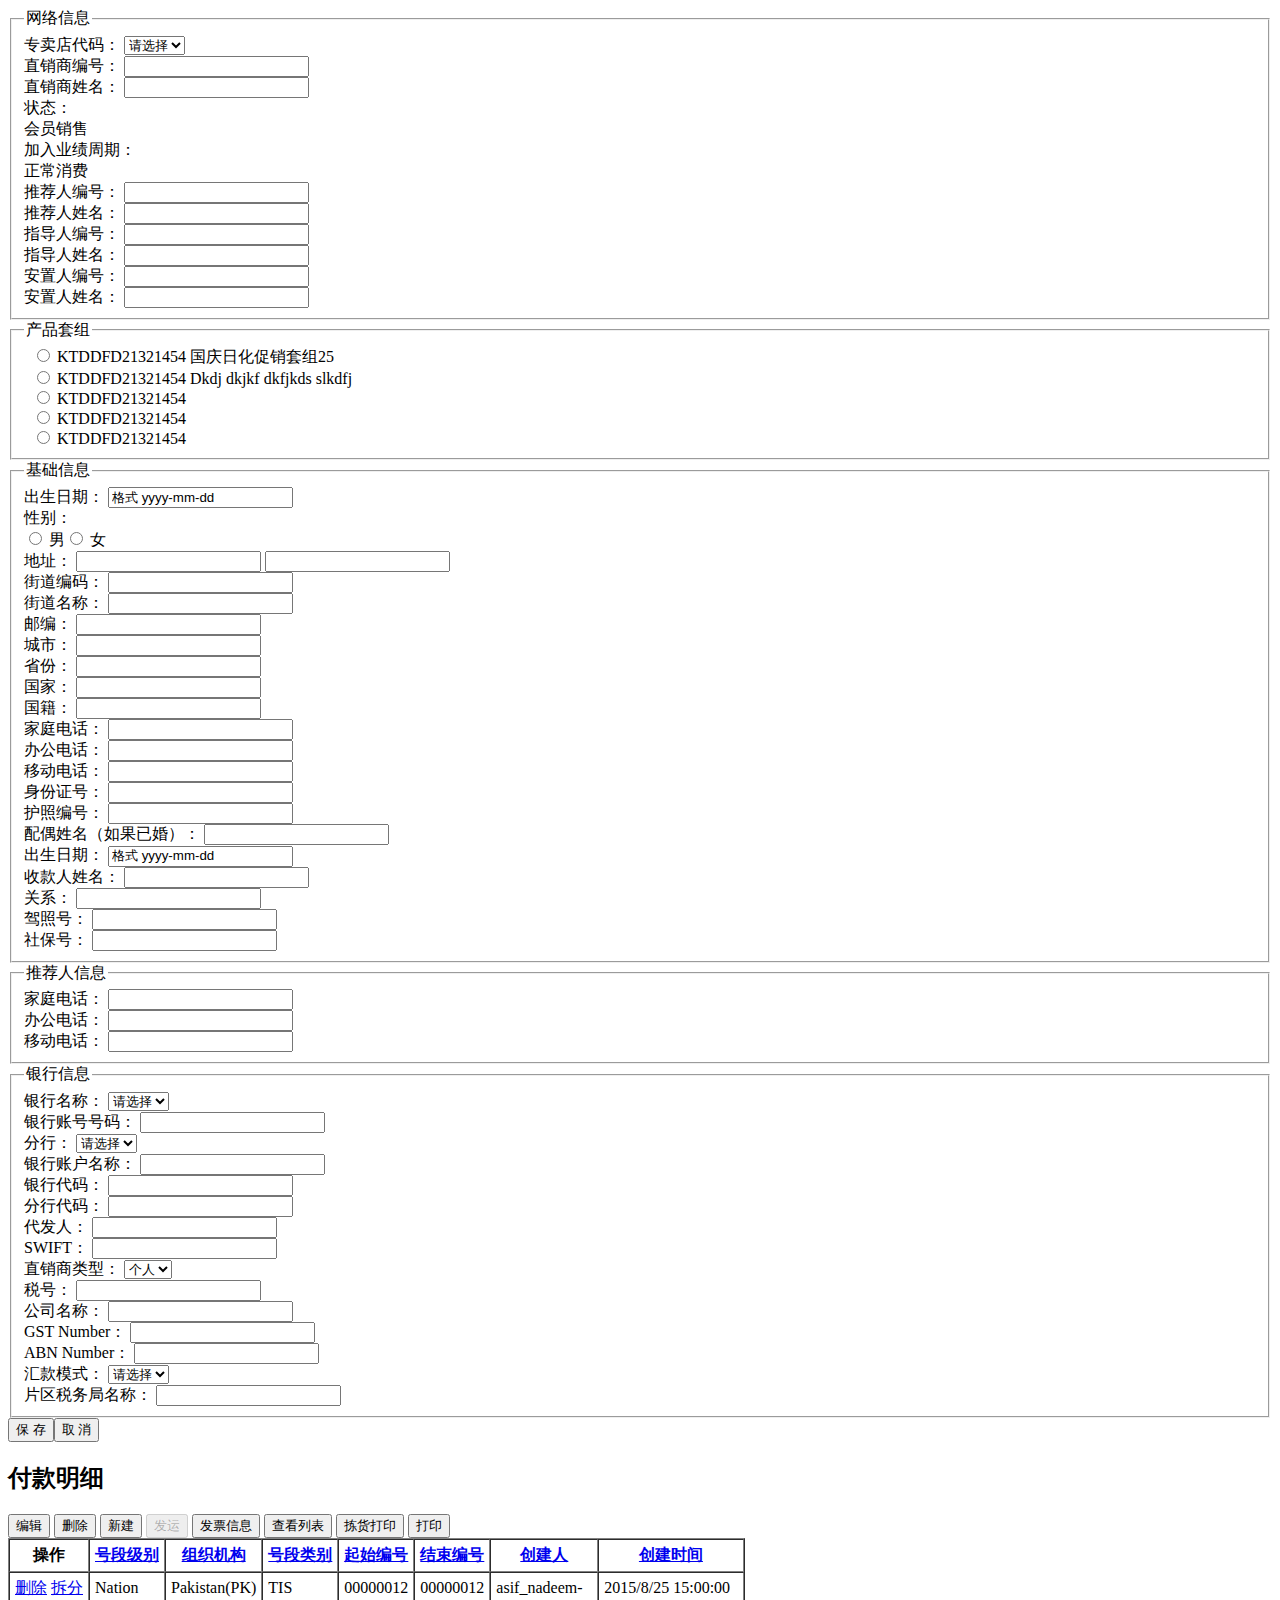
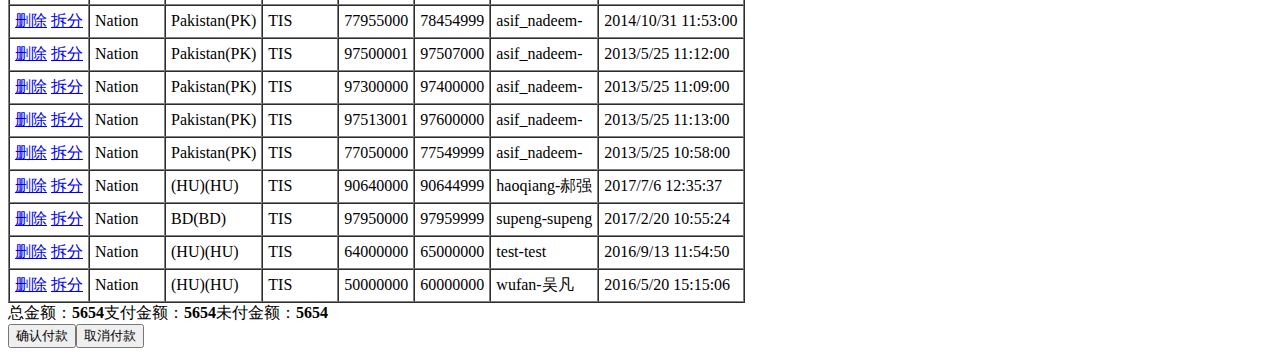
<file: content2.html>
<!DOCTYPE html>
<html>
	<head>
		<meta charset="utf-8" />
		<title>B2B DIRECT SELLING SYSTEM</title>
	</head>
	<body>
		<div class="widget">
				<fieldset class="mb20">
					<legend>网络信息</legend>
					<div class="widget-tooltips">
						<div class="form-in">
							<label class="control-label middle">专卖店代码：</label>
							<select name="" class="long">
								<option value="">请选择</option>
								<option value="">自提</option>
								<option value="">自提</option>
								<option value="">自提</option>
							</select>

						</div>
						<div class="form-in">
							<label class="control-label middle">直销商编号：</label>
							<input class="form-control long" type="text" value="">
					</div>
					<div class="form-in">
							<label class="control-label middle">直销商姓名：</label>
							<input class="form-control long" type="text" value="">
						</div>
						<div class="form-in">
							<label class="control-label middle">状态：</label>
							<div class="long b">会员销售</div>
					</div>
					<div class="form-in">
							<label class="control-label middle">加入业绩周期：</label>
							<div class="long b">正常消费</div>
						</div>
						<div class="form-in"><label class="control-label middle">推荐人编号：</label>
							<input class="form-control long" type="text" value="">
					</div>
					<div class="form-in">
							<label class="control-label middle">推荐人姓名：</label>
							<input class="form-control long" type="text" value="">

						</div>
						<div class="form-in"><label class="control-label middle">指导人编号：</label>
							<input class="form-control long" type="text" value="">
					</div>
					<div class="form-in">
							<label class="control-label middle">指导人姓名：</label>
							<input class="form-control long" type="text" value="">

						</div>
						<div class="form-in"><label class="control-label middle">安置人编号：</label>
							<input class="form-control long" type="text" value="">
					</div>
					<div class="form-in">
							<label class="control-label middle">安置人姓名：</label>
							<input class="form-control long" type="text" value="">

						</div>

					</div>
				</fieldset>
				<fieldset class="mb20">
					<legend>产品套组</legend>
					<div class="widget-tooltips">
						<div class="form-in">
							<label class="control-label middle">&nbsp;</label>
							<label class="long"><input type="radio" name="" id="" value=""> KTDDFD21321454 国庆日化促销套组25</label>
						</div>
						<div class="form-in">
							<label class="control-label middle">&nbsp;</label>
							<label class="long"><input type="radio" name="" id="" value=""> KTDDFD21321454 Dkdj dkjkf dkfjkds slkdfj</label>
						</div>
						<div class="form-in">
							<label class="control-label middle">&nbsp;</label>
							<label class="long"><input type="radio" name="" id="" value=""> KTDDFD21321454</label>
						</div>
						<div class="form-in">
							<label class="control-label middle">&nbsp;</label>
							<label class="long"><input type="radio" name="" id="" value=""> KTDDFD21321454</label>
						</div>
						<div class="form-in">
							<label class="control-label middle">&nbsp;</label>
							<label class="long"><input type="radio" name="" id="" value=""> KTDDFD21321454</label>
						</div>
					</div>
				</fieldset>
				<fieldset class="mb20">
					<legend>基础信息</legend>
					<div class="widget-tooltips">
						<div class="form-in">
							<label class="control-label middle">出生日期：</label>
							<input class="form-control long" type="text" value="格式 yyyy-mm-dd">
					</div>
					<div class="form-in">
							<label class="control-label middle">性别：</label>
							<div class="form-control long"><label for=""><input type="radio" name="" id="" value=""> 男</label><label for=""><input type="radio" name="" id="" value=""> 女</label></div>
						</div>
						<div class="form-in">
							<label class="control-label middle">地址：</label>
							<input class="form-control long mr10" type="text" value="">
							<input class="form-control long" type="text" value="">
						</div>
						<div class="form-in"><label class="control-label middle">街道编码：</label>
							<input class="form-control long" type="text" value="">
					</div>
					<div class="form-in">
							<label class="control-label middle">街道名称：</label>
							<input class="form-control long" type="text" value="">
					</div>
					<div class="form-in">
							<label class="control-label middle">邮编：</label>
							<input class="form-control long" type="text" value="">
						</div>
						<div class="form-in"><label class="control-label middle">城市：</label>
							<input class="form-control long" type="text" value="">
					</div>
					<div class="form-in">
							<label class="control-label middle">省份：</label>
							<input class="form-control long" type="text" value="">
					</div>
					<div class="form-in">
							<label class="control-label middle">国家：</label>
							<input class="form-control long" type="text" value="">
					</div>
					<div class="form-in">
							<label class="control-label middle">国籍：</label>
							<input class="form-control long" type="text" value="">
						</div>
						<div class="form-in"><label class="control-label middle">家庭电话：</label>
							<input class="form-control long" type="text" value="">
					</div>
					<div class="form-in">
							<label class="control-label middle">办公电话：</label>
							<input class="form-control long" type="text" value="">
					</div>
					<div class="form-in">
							<label class="control-label middle">移动电话：</label>
							<input class="form-control long" type="text" value="">
						</div>
						<div class="form-in"><label class="control-label middle">身份证号：</label>
							<input class="form-control long" type="text" value="">
					</div>
					<div class="form-in">
							<label class="control-label middle">护照编号：</label>
							<input class="form-control long" type="text" value="">
						</div>
						<div class="form-in"><label class="control-label middle">配偶姓名（如果已婚）：</label>
							<input class="form-control long" type="text" value="">
					</div>
					<div class="form-in">
							<label class="control-label middle">出生日期：</label>
							<input class="form-control long" type="text" value="格式 yyyy-mm-dd">
						</div>
						<div class="form-in"><label class="control-label middle">收款人姓名：</label>
							<input class="form-control long" type="text" value="">
					</div>
					<div class="form-in">
							<label class="control-label middle">关系：</label>
							<input class="form-control long" type="text" value="">
						</div>
						<div class="form-in"><label class="control-label middle">驾照号：</label>
							<input class="form-control long" type="text" value="">
					</div>
					<div class="form-in">
							<label class="control-label middle">社保号：</label>
							<input class="form-control long" type="text" value="">
						</div>
					</div>
				</fieldset>
				<fieldset class="mb20">
					<legend>推荐人信息</legend>
					<div class="widget-tooltips">
						<div class="form-in"><label class="control-label middle">家庭电话：</label>
							<input class="form-control long" type="text" value="">
					</div>
					<div class="form-in">
							<label class="control-label middle">办公电话：</label>
							<input class="form-control long" type="text" value="">
					</div>
					<div class="form-in">
							<label class="control-label middle">移动电话：</label>
							<input class="form-control long" type="text" value="">
						</div>
					</div>
				</fieldset>
				<fieldset class="mb20">
					<legend>银行信息</legend>
					<div class="widget-tooltips">
						<div class="form-in">
							<label class="control-label middle">银行名称：</label>
							<select name="" class="long">
								<option value="">请选择</option>
								<option value="">自提</option>
								<option value="">自提</option>
								<option value="">自提</option>
							</select>
					</div>
					<div class="form-in">
							<label class="control-label middle">银行账号号码：</label>
							<input class="form-control long" type="text" value="">
							
						</div>
						<div class="form-in">
							<label class="control-label middle">分行：</label>
							<select name="" class="long">
								<option value="">请选择</option>
								<option value="">自提</option>
								<option value="">自提</option>
								<option value="">自提</option>
							</select>
					</div>
					<div class="form-in">
							<label class="control-label middle">银行账户名称：</label>
							<input class="form-control long" type="text" value="">
						</div>
						<div class="form-in"><label class="control-label middle">银行代码：</label>
							<input class="form-control long" type="text" value="">
					</div>
					<div class="form-in">
							<label class="control-label middle">分行代码：</label>
							<input class="form-control long" type="text" value="">
						</div>
						<div class="form-in">
							<label class="control-label middle">代发人：</label>
							<input class="form-control long" type="text" value="">
					</div>
					<div class="form-in">
							<label class="control-label middle">SWIFT：</label>
							<input class="form-control long" type="text" value="">
						</div>
						<div class="form-in"><label class="control-label middle">直销商类型：</label>
							<select name="" class="long">
								<option value="">个人</option>
								<option value="">自提</option>
								<option value="">自提</option>
								<option value="">自提</option>
							</select>
					</div>
					<div class="form-in">
							<label class="control-label middle">税号：</label>
							<input class="form-control long" type="text" value="">
					</div>
					<div class="form-in">
							<label class="control-label middle">公司名称：</label>
							<input class="form-control long" type="text" value="">
							
						</div>
						<div class="form-in">
							<label class="control-label middle">GST Number：</label>
							<input class="form-control long" type="text" value="">
					</div>
					<div class="form-in">
							<label class="control-label middle">ABN Number：</label>
							<input class="form-control long" type="text" value="">
					</div>
					<div class="form-in">
							<label class="control-label middle">汇款模式：</label>
							<select name="" class="long">
								<option value="">请选择</option>
								<option value="">自提</option>
								<option value="">自提</option>
								<option value="">自提</option>
							</select>
							
						</div>
						<div class="form-in"><label class="control-label middle">片区税务局名称：</label>
							<input class="form-control long" type="text" value=""></div>
					</div>
				</fieldset>
				<div class="footer tc">
					<input type="submit" name="" id="" value="保 存" class="btn btn-primary mr10 btn-lg"><input type="submit" name="" id="" value="取 消" class="btn btn-default btn-lg">
				</div>
			</div>
		<div class="widget">
			<h2 class="widget-title"><i class="fa fa-file-archive-o"></i> 付款明细</h2>
			<div class="buttonContent">
				<button class="btn btn-success"><i class="fa fa-pencil"></i>编辑</button>
				<button class="btn btn-success"><i class="fa fa-trash-o"></i>删除</button>
				<button class="btn btn-success"><i class="fa fa-plus"></i>新建</button>
				<span class="line"></span>
				<button class="btn btn-info" disabled="disabled">发运</button>
				<button class="btn btn-info">发票信息</button>
				<button class="btn btn-info">查看列表</button>
				<span class="line"></span>
				<button class="btn btn-warning"><i class="fa fa-print"></i>拣货打印</button>
				<button class="btn btn-warning"><i class="fa fa-print"></i>打印</button>
			</div>
			<table class="table table-bordered f12 table-hover" border='1' cellspacing="0" cellpadding="5">
				<tbody>
					<tr>
						<th>
							操作
						</th>
						<th>
							<a id="ctl00_ContentPlaceHolder1_LinkButton1" href="javascript:__doPostBack('ctl00$ContentPlaceHolder1$LinkButton1','')">号段级别</a>
						</th>
						<th>
							<a id="ctl00_ContentPlaceHolder1_LinkButton2" href="javascript:__doPostBack('ctl00$ContentPlaceHolder1$LinkButton2','')">组织机构</a>
		
						</th>
		
						<th>
							<a id="ctl00_ContentPlaceHolder1_LinkButton5" href="javascript:__doPostBack('ctl00$ContentPlaceHolder1$LinkButton5','')">号段类别</a>
		
						</th>
		
						<th>
							<a id="ctl00_ContentPlaceHolder1_LinkButton3" href="javascript:__doPostBack('ctl00$ContentPlaceHolder1$LinkButton3','')">起始编号</a>
		
						</th>
						<th>
							<a id="ctl00_ContentPlaceHolder1_LinkButton4" href="javascript:__doPostBack('ctl00$ContentPlaceHolder1$LinkButton4','')">结束编号</a>
		
						</th>
						<th>
							<a id="ctl00_ContentPlaceHolder1_LinkButton6" href="javascript:__doPostBack('ctl00$ContentPlaceHolder1$LinkButton6','')">创建人</a>
		
						</th>
						<th>
							<a id="ctl00_ContentPlaceHolder1_LinkButton7" href="javascript:__doPostBack('ctl00$ContentPlaceHolder1$LinkButton7','')">创建时间</a>
		
						</th>
					</tr>
		
					<tr>
						<td>
		
							<a onclick="if(!confirm('是否删除？')){return false;};" id="ctl00_ContentPlaceHolder1_Repeater_List_ctl00_lbn_Del" href="javascript:__doPostBack('ctl00$ContentPlaceHolder1$Repeater_List$ctl00$lbn_Del','')">删除</a>
		
							<a id="ctl00_ContentPlaceHolder1_Repeater_List_ctl00_lbn_Split" href="javascript:__doPostBack('ctl00$ContentPlaceHolder1$Repeater_List$ctl00$lbn_Split','')">拆分</a>
		
						</td>
						<td>
							Nation
						</td>
						<td>
							Pakistan(PK)
						</td>
						<td>
							TIS
						</td>
						<td align="right">
							00000012
						</td>
						<td align="right">
							00000012
						</td>
						<td>
		
							asif_nadeem-
						</td>
						<td>
		
							2015/8/25 15:00:00
						</td>
					</tr>
		
					<tr>
						<td>
		
							<a onclick="if(!confirm('是否删除？')){return false;};" id="ctl00_ContentPlaceHolder1_Repeater_List_ctl01_lbn_Del" href="javascript:__doPostBack('ctl00$ContentPlaceHolder1$Repeater_List$ctl01$lbn_Del','')">删除</a>
		
							<a id="ctl00_ContentPlaceHolder1_Repeater_List_ctl01_lbn_Split" href="javascript:__doPostBack('ctl00$ContentPlaceHolder1$Repeater_List$ctl01$lbn_Split','')">拆分</a>
		
						</td>
						<td>
							Nation
						</td>
						<td>
							Pakistan(PK)
						</td>
						<td>
							TIS
						</td>
						<td align="right">
							77955000
						</td>
						<td align="right">
							78454999
						</td>
						<td>
		
							asif_nadeem-
						</td>
						<td>
		
							2014/10/31 11:53:00
						</td>
					</tr>
		
					<tr>
						<td>
		
							<a onclick="if(!confirm('是否删除？')){return false;};" id="ctl00_ContentPlaceHolder1_Repeater_List_ctl02_lbn_Del" href="javascript:__doPostBack('ctl00$ContentPlaceHolder1$Repeater_List$ctl02$lbn_Del','')">删除</a>
		
							<a id="ctl00_ContentPlaceHolder1_Repeater_List_ctl02_lbn_Split" href="javascript:__doPostBack('ctl00$ContentPlaceHolder1$Repeater_List$ctl02$lbn_Split','')">拆分</a>
		
						</td>
						<td>
							Nation
						</td>
						<td>
							Pakistan(PK)
						</td>
						<td>
							TIS
						</td>
						<td align="right">
							97500001
						</td>
						<td align="right">
							97507000
						</td>
						<td>
		
							asif_nadeem-
						</td>
						<td>
		
							2013/5/25 11:12:00
						</td>
					</tr>
		
					<tr>
						<td>
		
							<a onclick="if(!confirm('是否删除？')){return false;};" id="ctl00_ContentPlaceHolder1_Repeater_List_ctl03_lbn_Del" href="javascript:__doPostBack('ctl00$ContentPlaceHolder1$Repeater_List$ctl03$lbn_Del','')">删除</a>
		
							<a id="ctl00_ContentPlaceHolder1_Repeater_List_ctl03_lbn_Split" href="javascript:__doPostBack('ctl00$ContentPlaceHolder1$Repeater_List$ctl03$lbn_Split','')">拆分</a>
		
						</td>
						<td>
							Nation
						</td>
						<td>
							Pakistan(PK)
						</td>
						<td>
							TIS
						</td>
						<td align="right">
							97300000
						</td>
						<td align="right">
							97400000
						</td>
						<td>
		
							asif_nadeem-
						</td>
						<td>
		
							2013/5/25 11:09:00
						</td>
					</tr>
		
					<tr>
						<td>
		
							<a onclick="if(!confirm('是否删除？')){return false;};" id="ctl00_ContentPlaceHolder1_Repeater_List_ctl04_lbn_Del" href="javascript:__doPostBack('ctl00$ContentPlaceHolder1$Repeater_List$ctl04$lbn_Del','')">删除</a>
		
							<a id="ctl00_ContentPlaceHolder1_Repeater_List_ctl04_lbn_Split" href="javascript:__doPostBack('ctl00$ContentPlaceHolder1$Repeater_List$ctl04$lbn_Split','')">拆分</a>
		
						</td>
						<td>
							Nation
						</td>
						<td>
							Pakistan(PK)
						</td>
						<td>
							TIS
						</td>
						<td align="right">
							97513001
						</td>
						<td align="right">
							97600000
						</td>
						<td>
		
							asif_nadeem-
						</td>
						<td>
		
							2013/5/25 11:13:00
						</td>
					</tr>
		
					<tr>
						<td>
		
							<a onclick="if(!confirm('是否删除？')){return false;};" id="ctl00_ContentPlaceHolder1_Repeater_List_ctl05_lbn_Del" href="javascript:__doPostBack('ctl00$ContentPlaceHolder1$Repeater_List$ctl05$lbn_Del','')">删除</a>
		
							<a id="ctl00_ContentPlaceHolder1_Repeater_List_ctl05_lbn_Split" href="javascript:__doPostBack('ctl00$ContentPlaceHolder1$Repeater_List$ctl05$lbn_Split','')">拆分</a>
		
						</td>
						<td>
							Nation
						</td>
						<td>
							Pakistan(PK)
						</td>
						<td>
							TIS
						</td>
						<td align="right">
							77050000
						</td>
						<td align="right">
							77549999
						</td>
						<td>
		
							asif_nadeem-
						</td>
						<td>
		
							2013/5/25 10:58:00
						</td>
					</tr>
		
					<tr>
						<td>
		
							<a onclick="if(!confirm('是否删除？')){return false;};" id="ctl00_ContentPlaceHolder1_Repeater_List_ctl06_lbn_Del" href="javascript:__doPostBack('ctl00$ContentPlaceHolder1$Repeater_List$ctl06$lbn_Del','')">删除</a>
		
							<a id="ctl00_ContentPlaceHolder1_Repeater_List_ctl06_lbn_Split" href="javascript:__doPostBack('ctl00$ContentPlaceHolder1$Repeater_List$ctl06$lbn_Split','')">拆分</a>
		
						</td>
						<td>
							Nation
						</td>
						<td>
							(HU)(HU)
						</td>
						<td>
							TIS
						</td>
						<td align="right">
							90640000
						</td>
						<td align="right">
							90644999
						</td>
						<td>
		
							haoqiang-郝强
						</td>
						<td>
		
							2017/7/6 12:35:37
						</td>
					</tr>
		
					<tr>
						<td>
		
							<a onclick="if(!confirm('是否删除？')){return false;};" id="ctl00_ContentPlaceHolder1_Repeater_List_ctl07_lbn_Del" href="javascript:__doPostBack('ctl00$ContentPlaceHolder1$Repeater_List$ctl07$lbn_Del','')">删除</a>
		
							<a id="ctl00_ContentPlaceHolder1_Repeater_List_ctl07_lbn_Split" href="javascript:__doPostBack('ctl00$ContentPlaceHolder1$Repeater_List$ctl07$lbn_Split','')">拆分</a>
		
						</td>
						<td>
							Nation
						</td>
						<td>
							BD(BD)
						</td>
						<td>
							TIS
						</td>
						<td align="right">
							97950000
						</td>
						<td align="right">
							97959999
						</td>
						<td>
		
							supeng-supeng
						</td>
						<td>
		
							2017/2/20 10:55:24
						</td>
					</tr>
		
					<tr>
						<td>
		
							<a onclick="if(!confirm('是否删除？')){return false;};" id="ctl00_ContentPlaceHolder1_Repeater_List_ctl08_lbn_Del" href="javascript:__doPostBack('ctl00$ContentPlaceHolder1$Repeater_List$ctl08$lbn_Del','')">删除</a>
		
							<a id="ctl00_ContentPlaceHolder1_Repeater_List_ctl08_lbn_Split" href="javascript:__doPostBack('ctl00$ContentPlaceHolder1$Repeater_List$ctl08$lbn_Split','')">拆分</a>
		
						</td>
						<td>
							Nation
						</td>
						<td>
							(HU)(HU)
						</td>
						<td>
							TIS
						</td>
						<td align="right">
							64000000
						</td>
						<td align="right">
							65000000
						</td>
						<td>
		
							test-test
						</td>
						<td>
		
							2016/9/13 11:54:50
						</td>
					</tr>
		
					<tr>
						<td>
		
							<a onclick="if(!confirm('是否删除？')){return false;};" id="ctl00_ContentPlaceHolder1_Repeater_List_ctl09_lbn_Del" href="javascript:__doPostBack('ctl00$ContentPlaceHolder1$Repeater_List$ctl09$lbn_Del','')">删除</a>
		
							<a id="ctl00_ContentPlaceHolder1_Repeater_List_ctl09_lbn_Split" href="javascript:__doPostBack('ctl00$ContentPlaceHolder1$Repeater_List$ctl09$lbn_Split','')">拆分</a>
		
						</td>
						<td>
							Nation
						</td>
						<td>
							(HU)(HU)
						</td>
						<td>
							TIS
						</td>
						<td align="right">
							50000000
						</td>
						<td align="right">
							60000000
						</td>
						<td>
		
							wufan-吴凡
						</td>
						<td>
		
							2016/5/20 15:15:06
						</td>
					</tr>
		
				</tbody>
			</table>
			<div class="table-info">
				<span>总金额：<b>5654</b></span><span>支付金额：<b>5654</b></span><span>未付金额：<b>5654</b></span>
			</div>
			<div class="footer tc">
				<input type="submit" name="" id="" value="确认付款" class="btn btn-primary mr10 btn-lg" /><input type="submit" name="" id="" value="取消付款" class="btn btn-default btn-lg" />
			</div>
		</div>
	</body>

</html>
</file>
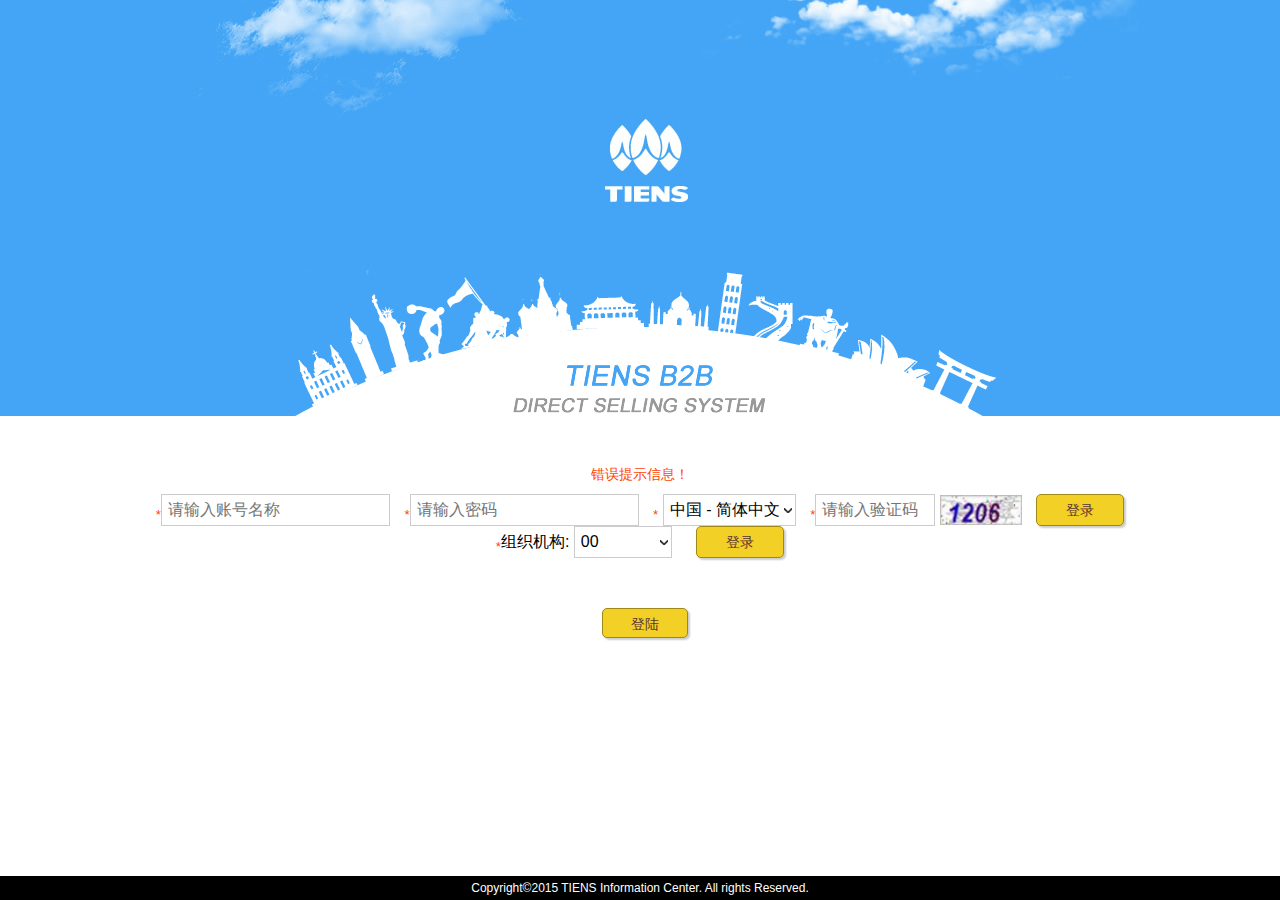
<file: login.html>
﻿<!DOCTYPE html>
<html>

	<head>
		<meta charset="utf-8" />
		<title>天狮集团单点登录系统</title>
        <script type="text/javascript" src="js/jquery-1.11.0.min.js"></script>
		<style>
			* {
				margin: 0;
				padding: 0;
				list-style-type: none;
			}
			
			body {
				background-color: #fff;
				margin: 0px;
				/*overflow: hidden;*/
				font-family: arial;
			}
			
			.indexBac {
				background: url(img/login_bac.jpg) no-repeat top center;
				height: 416px;
				position: relative;
			}
			
			.indexLogin {
				padding: 50px 0;
				text-align: center;
			}
			
			.indexLogin img {
				height: 30px;
			}
			
			.indexLogin input,
			.indexLogin select {
				font-size: 16px;
				padding: 6px;
				margin-right: 10px;
				border: 1px #ccc solid;
				padding-right: 14px;
                height:18px;
                line-height:18px;
                display: inline-block; 
			}
			
			.indexLogin select {
				height: 32px;
				appearance: none;
				-moz-appearance: none;
				-webkit-appearance: none;
				background: url("css/img/arrow.png") no-repeat scroll right center #fff;
				padding-left: 6px;
    			vertical-align: top;
    			padding: 0\9;
			}
			
			.wby {
				/*width: 140px;*/
			}
			
			.wby2 {
				width: 98px;
				​​​​​​​margin-right: -3px;
			}
			
			footer {
				font-size: 13px;
				padding: 0;
				overflow: hidden;
				color: #a7a7a7;
			}
			
			.copy a {
				color: #fff;
			}
			
			.item {
				float: left;
				padding-right: 10px;
				border-right: 1px #dcdcdc solid;
				margin-right: 10px;
			}
			
			.item:last-child {
				border-right: none;
			}
			
			p {
				margin-bottom: 5px;
			}
			
			.copy {
				background: #000;
				color: #FFFFFF;
				text-align: center;
				padding: 5px 0;
				font-size: 12px;
				position: absolute;
				width: 100%;
				bottom: 0;
			}
			
			.error {
				color: orangered;
				font-size: 14px;
				margin-bottom: 10px;
			}
			
			.inner {
				/*width: 900px;*/
				margin: 0 auto;
			}
			
			.main {
				position: absolute;
				width: 100%;
				top: 50%;
				margin-top: -330px;
			}
			
			.tab {
				font-size: 16px;
				color: #999;
				position: absolute;
				top: 120px;
				left: 130px;
			}
			
			.tab td {
				padding: 8px;
			}
			
			.tab td input {
				padding: 7px;
				border: 1px #ccc solid;
			}
			
			.btn {
				background: #f3d025;
				width: 86px;
				height: 30px;
				display: inline-block;
				text-align: center;
				line-height: 30px;
				border-radius: 5px;
				color: #583434;
				font-size: 14px;
				box-shadow: 2px 2px 2px #ccc;
				border: 1px #a08917 solid;
				cursor: pointer;
				margin-left: 10px;
				text-decoration: none;
			}
			
			.indexItem {
				background: url(img/city.png) no-repeat center center;
				height: 145px;
				position: absolute;
				bottom: -1px;
				z-index: 2;
				width: 100%;
			}
		</style>
	</head>

	<body>
		<!--<div style="background: dodgerblue;overflow: hidden;height: 450px;"><canvas id="Mycanvas"></canvas></div>-->
		<div class="indexBac">
			<div class="indexItem"></div>
		</div>
		<div class="indexLogin">
			<div class="error">错误提示信息！</div>
			<div class="inner">
				<sub style="color: orangered;">*</sub><input type="text" id="username" name="username" tabindex="0" class="wby" value="" placeholder="请输入账号名称">
				<sub style="color: orangered;">*</sub><input type="password" name="password" id="password" class="wby" value="" placeholder="请输入密码">
				<sub style="color: orangered;">*</sub>
				<select name="ddl_Language" onchange="javascript:setTimeout('__doPostBack(\'ddl_Language\',\'\')', 0)" id="ddl_Language" class="wby">
					<option value="en-us">English</option>
					<option selected="selected" value="zh-cn">中国 - 简体中文</option>

				</select>
				<sub style="color: orangered;">*</sub><input type="text" name="password" id="password" class="wby2" value="" placeholder="请输入验证码" style="margin-right: 0;">
				<a href="javascript:void(0);"><span><img id="img_ValidateNumber" src="img/erwei.jpg" alt="验证码" style="vertical-align: middle;margin-top: -1px;"></span></a>
				<a id="tijiao" name="tijiao" style="cursor:pointer;" class="btn" href="index.html">登录</a>
			</div>
			<div class="inner">
				<sub style="color: orangered;">*</sub>组织机构:
				<select class="wby">
					<option selected="selected" value="1">00</option>
					<option value="20705">26</option>
					<option value="20706">BD</option>
					<option value="20781">BD260</option>
					<option value="20784">BD260000</option>
					<option value="20785">BD260009</option>
					<option value="20847">BD260015</option>
					<option value="20786">BD260017</option>
					<option value="20848">BD260018</option>
					<option value="20787">BD260020</option>
					<option value="20849">BD260021</option>
					<option value="20788">BD260022</option>
					<option value="20789">BD260024</option>
					<option value="20790">BD260025</option>
					<option value="20850">BD260026</option>
					<option value="20791">BD260027</option>
					<option value="20851">BD260028</option>
					<option value="20792">BD260029</option>
					<option value="20793">BD260030</option>
					<option value="20794">BD260031</option>
					<option value="20839">BD260032</option>
					<option value="20795">BD260033</option>
					<option value="20796">BD260035</option>
					<option value="20797">BD260036</option>
					<option value="20798">BD260037</option>
					<option value="20840">BD260038</option>
					<option value="20799">BD260039</option>
					<option value="20801">BD260101</option>
					<option value="20802">BD260102</option>
					<option value="20841">BD260103</option>
					<option value="20803">BD260105</option>
					<option value="20804">BD260106</option>
					<option value="20805">BD260107</option>
					<option value="20843">BD260108</option>
					<option value="20853">BD260112</option>
					<option value="20855">BD260113</option>
					<option value="20856">BD260114</option>
					<option value="20857">BD260115</option>
					<option value="20859">BD260116</option>
					<option value="20861">BD260117</option>
					<option value="20865">BD260118</option>
					<option value="20867">BD260119</option>
					<option value="20782">BD261</option>
					<option value="20811">BD261000</option>
					<option value="20812">BD261020</option>
					<option value="20813">BD261043</option>
					<option value="20845">BD261044</option>
					<option value="20814">BD261048</option>
					<option value="20815">BD261052</option>
					<option value="20816">BD261053</option>
					<option value="20817">BD261055</option>
					<option value="20818">BD261056</option>
					<option value="20819">BD261057</option>
					<option value="20820">BD261058</option>
					<option value="20821">BD261059</option>
					<option value="20822">BD261111</option>
					<option value="20823">BD261112</option>
					<option value="20824">BD261113</option>
					<option value="20825">BD261114</option>
					<option value="20783">BD262</option>
					<option value="20826">BD262000</option>
					<option value="20827">BD262018</option>
					<option value="20830">BD262031</option>
					<option value="20831">BD262033</option>
					<option value="20832">BD262037</option>
					<option value="20836">BD262201</option>
					<option value="20837">BD262202</option>

				</select>
				<a id="tijiao" name="tijiao" style="cursor:pointer;" class="btn" href="index.html">登录</a>
			</div>
		</div>
		<div style="text-align: center">
			<input type="submit" name="btnLogin" value="登陆" id="btnLogin" class="btn">
		</div>
		<div class="copy">
			Copyright©2015 TIENS Information Center. All rights Reserved.
		</div>
        <script type="text/javascript">
            $(function () {
                // 如果不支持placeholder，用jQuery来完成
                if (!isSupportPlaceholder()) {
                    // 遍历所有input对象, 除了密码框
                    $('input').not("input[type='password']").each(
                        function () {
                            var self = $(this);
                            var val = self.attr("placeholder");
                            input(self, val);
                        }
                    );

                    /**
                     *  对password框的特殊处理
                     * 1.创建一个text框 
                     * 2.获取焦点和失去焦点的时候切换
                     */
                    $('input[type="password"]').each(
                        function () {
                            var pwdField = $(this);
                            var pwdVal = pwdField.attr('placeholder');
                            var pwdId = pwdField.attr('id');
                            // 重命名该input的id为原id后跟1
                            pwdField.after('<input id="' + pwdId + '1" type="text" value=' + pwdVal + ' autocomplete="off" />');
                            var pwdPlaceholder = $('#' + pwdId + '1');
                            pwdPlaceholder.show();
                            pwdField.hide();

                            pwdPlaceholder.focus(function () {
                                pwdPlaceholder.hide();
                                pwdField.show();
                                pwdField.focus();
                            });

                            pwdField.blur(function () {
                                if (pwdField.val() == '') {
                                    pwdPlaceholder.show();
                                    pwdField.hide();
                                }
                            });
                        }
                    );
                }
            });

            // 判断浏览器是否支持placeholder属性
            function isSupportPlaceholder() {
                var input = document.createElement('input');
                return 'placeholder' in input;
            }

            // jQuery替换placeholder的处理
            function input(obj, val) {
                var $input = obj;
                var val = val;
                $input.attr({ value: val });
                $input.focus(function () {
                    if ($input.val() == val) {
                        $(this).attr({ value: "" });
                    }
                }).blur(function () {
                    if ($input.val() == "") {
                        $(this).attr({ value: val });
                    }
                });
            }
        </script>
	</body>

</html>
</file>
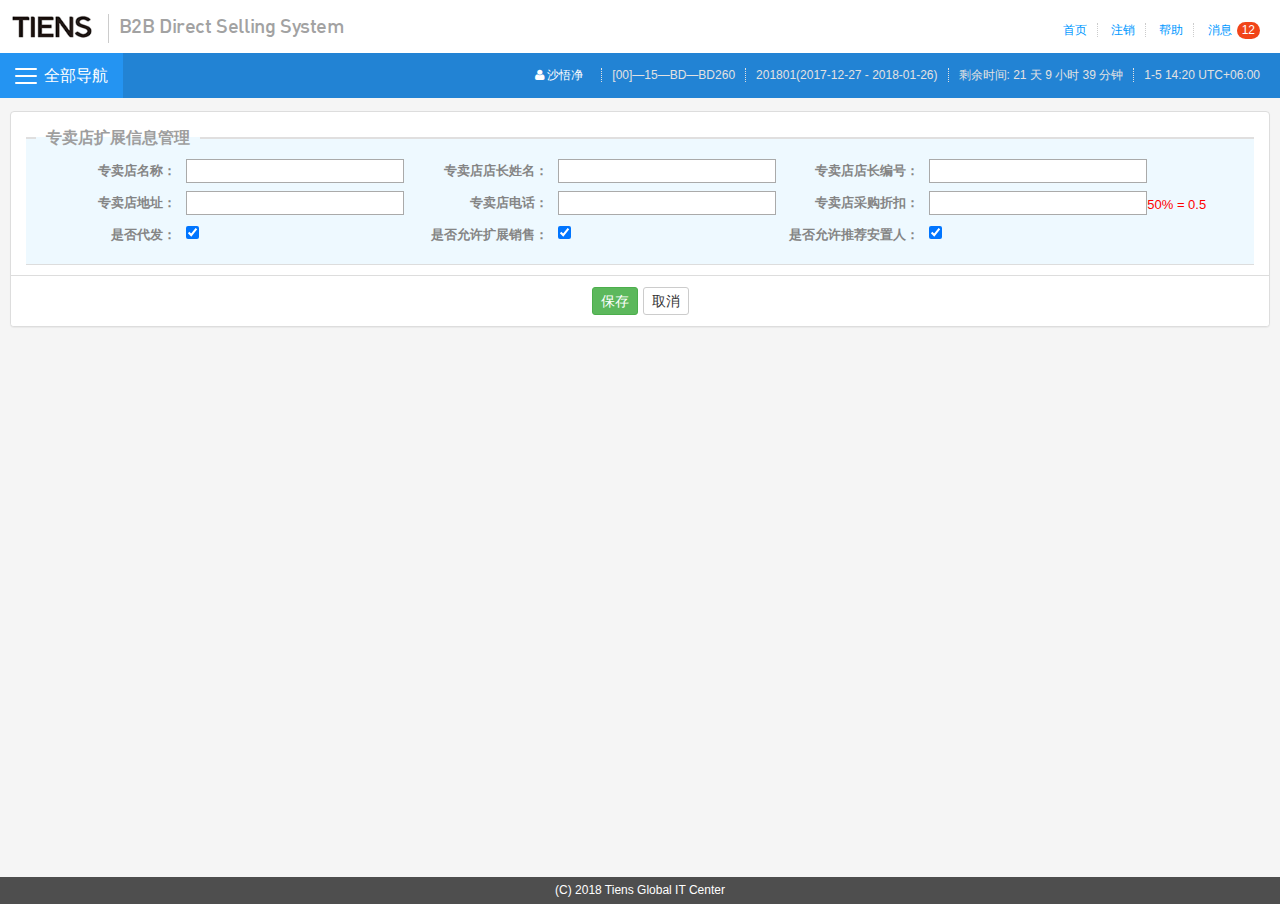
<file: 专卖店拓展信息管理.html>
<!DOCTYPE html>
<html>

	<head>
		<meta charset="utf-8" />
		<title>B2B DIRECT SELLING SYSTEM</title>
		<link rel="stylesheet" type="text/css" href="css/styles.css" />
		<link rel="stylesheet" type="text/css" href="css/font-awesome.min.css" />
		<link rel="stylesheet" href="css/bootstrap.min.css" />
		<link rel="stylesheet" type="text/css" href="css/common.css" />
		<link rel="stylesheet" href="css/tab.css" />
		<script type="text/javascript" src="js/jquery-1.11.0.min.js"></script>
		<script src="js/jquery.menu-aim.js" type="text/javascript"></script>
		<script src="js/bootstrap.min.js"></script>
		<script src="js/bootstrap-hover-dropdown.js"></script>
		<script src="js/jquery.scrollUp.min.js"></script>
		<!--[if lte IE 8]>
		<script type="text/javascript" src="js/html5.min.js"></script>
		<link rel="stylesheet" type="text/css" href="css/font-awesome-ie7.min.css" />
		<link rel="stylesheet" href="css/ie7.css" />
		<![endif]-->
	</head>

	<body>
		<header>
			<div class="logo f0">
				<img src="css/img/logo.gif" />
				<b>B2B Direct Selling System</b>
				<div class="tips f12">
					<a href="#">首页</a>
					<a href="#">注销</a>
					<a href="#">帮助</a>
					<a href="#">消息<i class="basket-have bgrd cwh">12</i></a>
				</div>
			</div>
			<div class="topMenu" data-spy="affix" data-offset-top="70">
				<div id="dropdownWrapper" class="menuBox">
					<div class="all-nav menu-hd" data-toggle="dropdown" data-hover="dropdown">
						<div class="nav-toggle"><span></span></div> 全部导航
					</div>
					<div class="mainSubmenu">
						<ul role="menu" class="menu">
							<li data-submenu-id="menu1">
								<a href="#"><i class="fa fa-angle-right fa-fw"></i>奖金账户</a>
								<div class="prosmore" id="menu1">
									<h3>这是分类副标题1</h3>
									<a href="javascript:;" onclick="$('.tab').tab('addRemoteTab', {'title': 'tab插件', 'id': 'tab1', 'url': 'content.html', 'method': 'get'});">这是具体分类标题001</a>
									<a href="javascript:;" onclick="$('.tab').tab('addRemoteTab', {'title': 'accordion插件', 'id': 'tab2', 'url': 'content2.html', 'method': 'get'});">这是具体分类标题002</a>
									<a href="javascript:;" onclick="$('.tab').tab('addRemoteTab', {'title': 'pagination插件', 'id': 'tab6', 'url': 'content.html', 'method': 'get'});">这是具体分类标题003</a>
									<a href="javascript:;" onclick="$('.tab').tab('addRemoteTab', {'title': 'pagination插件', 'id': 'tab7', 'url': 'content2.html', 'method': 'get'});">这是具体分类标题004</a>
									<a href="javascript:;" onclick="$('.tab').tab('addRemoteTab', {'title': 'slider插件', 'id': 'tab8', 'url': 'content.html', 'method':'get'});">这是具体分类标题005</a>
									<a href="javascript:;" onclick="$('.tab').tab('addRemoteTab', {'title': 'slider插件', 'id': 'tab9', 'url': 'content2.html', 'method': 'get'});">这是具体分类标题006</a>
									<a href="#">这是具体分类标题007</a>
									<a href="#">这是具体分类标题008</a>
									<h3>这是分类副标题1</h3>
									<a href="#">这是具体分类标题001</a>
									<a href="#">这是具体分类标题002</a>
									<a href="#">这是具体分类标题003</a>
									<a href="#">这是具体分类标题004</a>
									<a href="#">这是具体分类标题005</a>
									<a href="#">这是具体分类标题006</a>
									<a href="#">这是具体分类标题007</a>
									<a href="#">这是具体分类标题008</a>
								</div>
							</li>
							<li data-submenu-id="menu2">
								<a href="#"><i class="fa fa-angle-right fa-fw"></i>资金账户</a>
								<div class="prosmore" id="menu2">
									<h3>这是分类副标题2</h3>
									<a href="#">这是具体分类标题001</a>
									<a href="#">这是具体分类标题002</a>
									<a href="#">这是具体分类标题003</a>
									<a href="#">这是具体分类标题004</a>
									<a href="#">这是具体分类标题005</a>
									<a href="#">这是具体分类标题006</a>
									<a href="#">这是具体分类标题007</a>
									<a href="#">这是具体分类标题008</a>
								</div>
							</li>
							<li data-submenu-id="menu3">
								<a href="#"><i class="fa fa-angle-right fa-fw"></i>奖金发放 </a>
								<div class="prosmore" id="menu3">
									<h3>这是分类副标题3</h3>
									<a href="#">这是具体分类标题001</a>
									<a href="#">这是具体分类标题002</a>
									<a href="#">这是具体分类标题003</a>
									<a href="#">这是具体分类标题004</a>
									<a href="#">这是具体分类标题005</a>
									<a href="#">这是具体分类标题006</a>
									<a href="#">这是具体分类标题007</a>
									<a href="#">这是具体分类标题008</a>
								</div>
							</li>
							<li data-submenu-id="menu4">
								<a href="#"><i class="fa fa-angle-right fa-fw"></i>积分账户 </a>
								<div class="prosmore" id="menu4">
									<h3>这是分类副标题4</h3>
									<a href="#">这是具体分类标题001</a>
									<a href="#">这是具体分类标题002</a>
									<a href="#">这是具体分类标题003</a>
									<a href="#">这是具体分类标题004</a>
									<a href="#">这是具体分类标题005</a>
									<a href="#">这是具体分类标题006</a>
									<a href="#">这是具体分类标题007</a>
									<a href="#">这是具体分类标题008</a>
								</div>
							</li>
							<li data-submenu-id="menu5">
								<a href="#"><i class="fa fa-angle-right fa-fw"></i>兑换账户 </a>
								<div class="prosmore" id="menu5">
									<h3>这是分类副标题5</h3>
									<a href="#">这是具体分类标题001</a>
									<a href="#">这是具体分类标题002</a>
									<a href="#">这是具体分类标题003</a>
									<a href="#">这是具体分类标题004</a>
									<a href="#">这是具体分类标题005</a>
									<a href="#">这是具体分类标题006</a>
									<a href="#">这是具体分类标题007</a>
									<a href="#">这是具体分类标题008</a>
								</div>
							</li>
							<li data-submenu-id="menu6">
								<a href="#"><i class="fa fa-angle-right fa-fw"></i>基础管理 </a>
								<div class="prosmore" id="menu6">
									<h3>这是分类副标题6</h3>
									<a href="#">这是具体分类标题001</a>
									<a href="#">这是具体分类标题002</a>
									<a href="#">这是具体分类标题003</a>
									<a href="#">这是具体分类标题004</a>
									<a href="#">这是具体分类标题005</a>
									<a href="#">这是具体分类标题006</a>
									<a href="#">这是具体分类标题007</a>
									<a href="#">这是具体分类标题008</a>
								</div>
							</li>
							<li data-submenu-id="menu7">
								<a href="#"><i class="fa fa-angle-right fa-fw"></i>库存管理 </a>
								<div class="prosmore" id="menu7">
									<h3>这是分类副标题7</h3>
									<a href="#">这是具体分类标题001</a>
									<a href="#">这是具体分类标题002</a>
									<a href="#">这是具体分类标题003</a>
									<a href="#">这是具体分类标题004</a>
									<a href="#">这是具体分类标题005</a>
									<a href="#">这是具体分类标题006</a>
									<a href="#">这是具体分类标题007</a>
									<a href="#">这是具体分类标题008</a>
								</div>
							</li>
							<li data-submenu-id="menu8">
								<a href="#"><i class="fa fa-angle-right fa-fw"></i>直销商购货管理 </a>
								<div class="prosmore" id="menu8">
									<h3>这是分类副标题8</h3>
									<a href="#">这是具体分类标题001</a>
									<a href="#">这是具体分类标题002</a>
									<a href="#">这是具体分类标题003</a>
									<a href="#">这是具体分类标题004</a>
									<a href="#">这是具体分类标题005</a>
									<a href="#">这是具体分类标题006</a>
									<a href="#">这是具体分类标题007</a>
									<a href="#">这是具体分类标题008</a>
								</div>
							</li>
							<li data-submenu-id="menu9">
								<a href="#"><i class="fa fa-angle-right fa-fw"></i>直销商管理 </a>
								<div class="prosmore" id="menu9">
									<h3>这是分类副标题9</h3>
									<a href="#">这是具体分类标题001</a>
									<a href="#">这是具体分类标题002</a>
									<a href="#">这是具体分类标题003</a>
									<a href="#">这是具体分类标题004</a>
									<a href="#">这是具体分类标题005</a>
									<a href="#">这是具体分类标题006</a>
									<a href="#">这是具体分类标题007</a>
									<a href="#">这是具体分类标题008</a>
								</div>
							</li>
							<li data-submenu-id="menu10">
								<a href="#"><i class="fa fa-angle-right fa-fw"></i>报表管理(专卖店购货) </a>
								<div class="prosmore" id="menu10">
									<h3>这是分类副标题10</h3>
									<a href="#">这是具体分类标题001</a>
									<a href="#">这是具体分类标题002</a>
									<a href="#">这是具体分类标题003</a>
									<a href="#">这是具体分类标题004</a>
									<a href="#">这是具体分类标题005</a>
									<a href="#">这是具体分类标题006</a>
									<a href="#">这是具体分类标题007</a>
									<a href="#">这是具体分类标题008</a>
								</div>
							</li>
							<li data-submenu-id="menu11">
								<a href="#"><i class="fa fa-angle-right fa-fw"></i>报表管理(直销商购货) </a>
								<div class="prosmore" id="menu11">
									<h3>这是分类副标题</h3>
									<a href="#">这是具体分类标题001</a>
									<a href="#">这是具体分类标题002</a>
									<a href="#">这是具体分类标题003</a>
									<a href="#">这是具体分类标题004</a>
									<a href="#">这是具体分类标题005</a>
									<a href="#">这是具体分类标题006</a>
									<a href="#">这是具体分类标题007</a>
									<a href="#">这是具体分类标题008</a>
								</div>
							</li>
							<li data-submenu-id="menu12">
								<a href="#"><i class="fa fa-angle-right fa-fw"></i>报表管理(业绩) </a>
								<div class="prosmore" id="menu12">
									<h3>这是分类副标题</h3>
									<a href="#">这是具体分类标题001</a>
									<a href="#">这是具体分类标题002</a>
									<a href="#">这是具体分类标题003</a>
									<a href="#">这是具体分类标题004</a>
									<a href="#">这是具体分类标题005</a>
									<a href="#">这是具体分类标题006</a>
									<a href="#">这是具体分类标题007</a>
									<a href="#">这是具体分类标题008</a>
								</div>
							</li>
							<li data-submenu-id="menu13">
								<a href="#"><i class="fa fa-angle-right fa-fw"></i>奖金发放管理 </a>
								<div class="prosmore" id="menu13">
									<h3>这是分类副标题</h3>
									<a href="#">这是具体分类标题001</a>
									<a href="#">这是具体分类标题002</a>
									<a href="#">这是具体分类标题003</a>
									<a href="#">这是具体分类标题004</a>
									<a href="#">这是具体分类标题005</a>
									<a href="#">这是具体分类标题006</a>
									<a href="#">这是具体分类标题007</a>
									<a href="#">这是具体分类标题008</a>
								</div>
							</li>
						</ul>
					</div>
				</div>
				<div class="all-nav-items">
					<span class="rel"><a href="#" class="abtn cwh"><i class="fa fa-user"></i> 沙悟净 </a></span>
					<span>[00]—15—BD—BD260</span><span>201801(2017-12-27 - 2018-01-26)</span><span>剩余时间: 21 天 9 小时 39 分钟</span><span>1-5 14:20 UTC+06:00</span>
				</div>
			</div>
		</header>
		<div class="content">
			<div class="widget"><fieldset class="">
					<legend>专卖店扩展信息管理</legend>
					<div class="widget-tooltips">
						<div class="form-in">
							<label class="control-label middle">专卖店名称：</label>
<input class="form-control long" type="text" value="">
							

						</div>
						<div class="form-in">
							<label class="control-label middle">专卖店店长姓名：</label>
							<input class="form-control long" type="text" value="">
					</div>
					<div class="form-in">
							<label class="control-label middle">专卖店店长编号：</label>
							<input class="form-control long" type="text" value="">
						</div>
						
					
						<div class="form-in"><label class="control-label middle">专卖店地址：</label>
							<input class="form-control long" type="text" value="">
					</div>
					<div class="form-in">
							<label class="control-label middle">专卖店电话：</label>
							<input class="form-control long" type="text" value="">

						</div>
						<div class="form-in"><label class="control-label middle">专卖店采购折扣：</label>
							<input class="form-control long" type="text" value="">
<span id="ctl00_ContentPlaceHolder1_lbl1" style="color:Red;float: left;margin-top: 5px;">50% = 0.5</span>
					</div>
					<div></div><div class="form-in">
							<label class="control-label middle">是否代发：</label>
							<div class="form-control long"><input id="ctl00_ContentPlaceHolder1_cbISTZ4" type="checkbox" name="ctl00$ContentPlaceHolder1$cbISTZ4" checked="checked"></div>

						</div>
						<div class="form-in"><label class="control-label middle">是否允许扩展销售：</label>
							<div class="form-control long"><input id="ctl00_ContentPlaceHolder1_cbISTZ4" type="checkbox" name="ctl00$ContentPlaceHolder1$cbISTZ4" checked="checked"></div>
					</div>
					<div class="form-in">
							<label class="control-label middle">是否允许推荐安置人：</label>
							<div class="form-control long"><input id="ctl00_ContentPlaceHolder1_cbISTZ4" type="checkbox" name="ctl00$ContentPlaceHolder1$cbISTZ4" checked="checked"></div>

						</div>

					</div>
				</fieldset><div class="buttonContent widget-tooltips-action" style="">
					
					<input type="submit" name="ctl00$ContentPlaceHolder1$BtnExport" value="保存" id="ctl00_ContentPlaceHolder1_BtnExport" class="btn btn-success">
					<input type="submit" name="ctl00$ContentPlaceHolder1$BtnAdd" value="取消" id="ctl00_ContentPlaceHolder1_BtnAdd" class="btn btn-default">
				</div></div>
			
			
			
		</div>
		<footer class="f12 tc">(C) 2018 Tiens Global IT Center</footer>
		<script type="text/javascript" src="js/js.js"></script>
	</body>

</html>
</file>
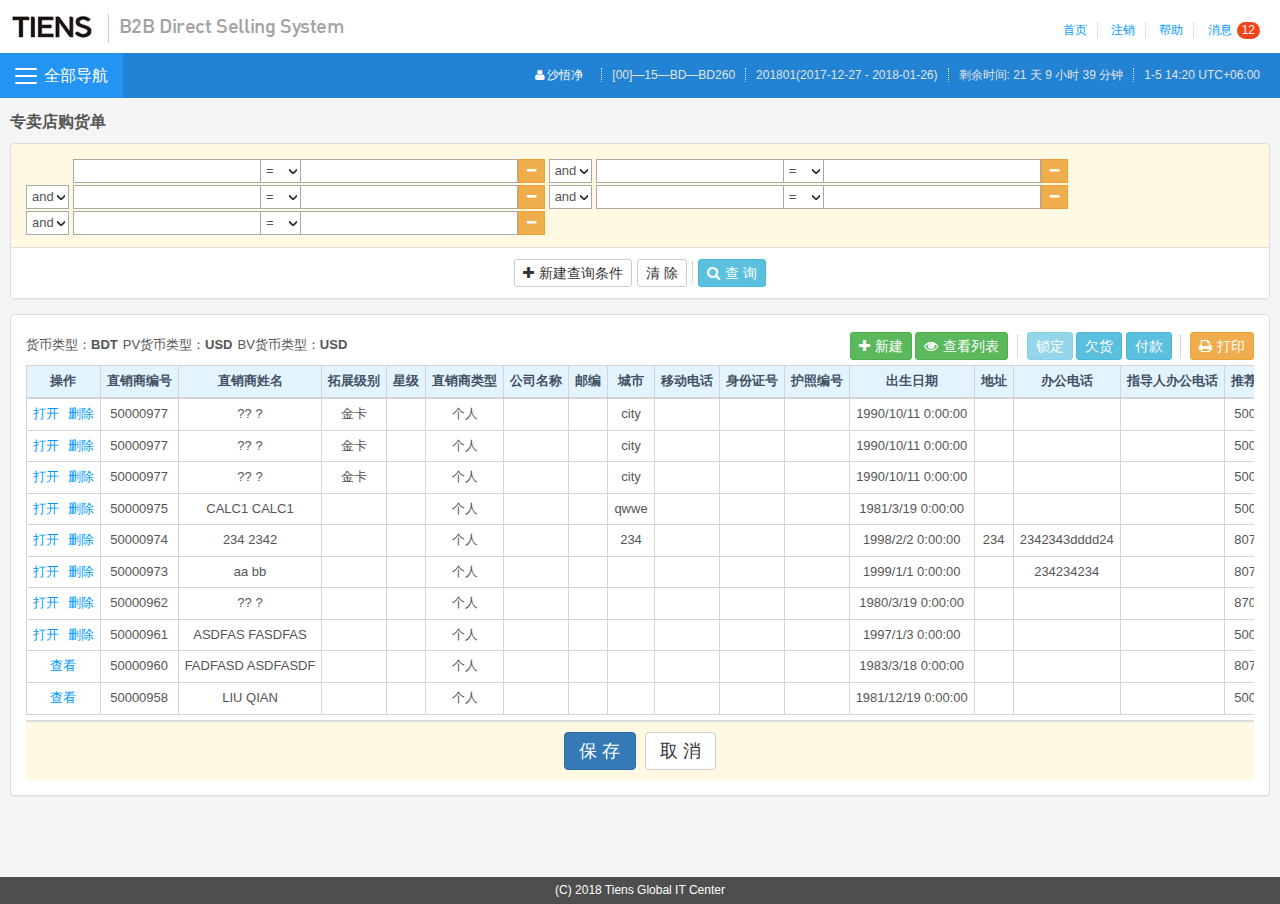
<file: 专卖店购货单.html>
<!DOCTYPE html>
<html>

	<head>
		<meta charset="utf-8" />
		<title>B2B DIRECT SELLING SYSTEM</title>
		<link rel="stylesheet" type="text/css" href="css/styles.css" />
		<link rel="stylesheet" type="text/css" href="css/font-awesome.min.css" />
		<link rel="stylesheet" href="css/bootstrap.min.css" />
		<link rel="stylesheet" type="text/css" href="css/common.css" />
		<link rel="stylesheet" href="css/tab.css" />
		<script type="text/javascript" src="js/jquery-1.11.0.min.js"></script>
		<script src="js/jquery.menu-aim.js" type="text/javascript"></script>
		<script src="js/bootstrap.min.js"></script>
		<script src="js/bootstrap-hover-dropdown.js"></script>
		<script src="js/jquery.scrollUp.min.js"></script>
		<!--[if lte IE 8]>
		<script type="text/javascript" src="js/html5.min.js"></script>
		<link rel="stylesheet" type="text/css" href="css/font-awesome-ie7.min.css" />
		<link rel="stylesheet" href="css/ie7.css" />
		<![endif]-->
	</head>

	<body>
		<header>
			<div class="logo f0">
				<img src="css/img/logo.gif" />
				<b>B2B Direct Selling System</b>
				<div class="tips f12">
					<a href="#">首页</a>
					<a href="#">注销</a>
					<a href="#">帮助</a>
					<a href="#">消息<i class="basket-have bgrd cwh">12</i></a>
				</div>

			</div>
			<div class="topMenu" data-spy="affix" data-offset-top="70">
				<div id="dropdownWrapper" class="menuBox">
				<div class="all-nav menu-hd" data-toggle="dropdown" data-hover="dropdown" data-delay="300">
					<div class="nav-toggle"><span></span></div> 全部导航
				</div>
				<div class="mainSubmenu">
					<ul role="menu" class="menu">
						<li data-submenu-id="menu1">
							<a href="#"><i class="fa fa-angle-right fa-fw"></i>奖金账户</a>
							<div class="prosmore" id="menu1">
								<h3>这是分类副标题1</h3>
								<a href="javascript:;" onclick="$('.tab').tab('addRemoteTab', {'title': 'tab插件', 'id': 'tab1', 'url': 'content.html', 'method': 'get'});">这是具体分类标题001</a>
								<a href="javascript:;" onclick="$('.tab').tab('addRemoteTab', {'title': 'accordion插件', 'id': 'tab2', 'url': 'content2.html', 'method': 'get'});">这是具体分类标题002</a>
								<a href="javascript:;" onclick="$('.tab').tab('addRemoteTab', {'title': 'pagination插件', 'id': 'tab6', 'url': 'content.html', 'method': 'get'});">这是具体分类标题003</a>
								<a href="javascript:;" onclick="$('.tab').tab('addRemoteTab', {'title': 'pagination插件', 'id': 'tab7', 'url': 'content2.html', 'method': 'get'});">这是具体分类标题004</a>
								<a href="javascript:;" onclick="$('.tab').tab('addRemoteTab', {'title': 'slider插件', 'id': 'tab8', 'url': 'content.html', 'method':'get'});">这是具体分类标题005</a>
								<a href="javascript:;" onclick="$('.tab').tab('addRemoteTab', {'title': 'slider插件', 'id': 'tab9', 'url': 'content2.html', 'method': 'get'});">这是具体分类标题006</a>
								<a href="#">这是具体分类标题007</a>
								<a href="#">这是具体分类标题008</a>
								<h3>这是分类副标题1</h3>
								<a href="#">这是具体分类标题001</a>
								<a href="#">这是具体分类标题002</a>
								<a href="#">这是具体分类标题003</a>
								<a href="#">这是具体分类标题004</a>
								<a href="#">这是具体分类标题005</a>
								<a href="#">这是具体分类标题006</a>
								<a href="#">这是具体分类标题007</a>
								<a href="#">这是具体分类标题008</a>
							</div>
						</li>
						<li data-submenu-id="menu2">
							<a href="#"><i class="fa fa-angle-right fa-fw"></i>资金账户</a>
							<div class="prosmore" id="menu2">
								<h3>这是分类副标题2</h3>
								<a href="#">这是具体分类标题001</a>
								<a href="#">这是具体分类标题002</a>
								<a href="#">这是具体分类标题003</a>
								<a href="#">这是具体分类标题004</a>
								<a href="#">这是具体分类标题005</a>
								<a href="#">这是具体分类标题006</a>
								<a href="#">这是具体分类标题007</a>
								<a href="#">这是具体分类标题008</a>
							</div>
						</li>
						<li data-submenu-id="menu3">
							<a href="#"><i class="fa fa-angle-right fa-fw"></i>奖金发放 </a>
							<div class="prosmore" id="menu3">
								<h3>这是分类副标题3</h3>
								<a href="#">这是具体分类标题001</a>
								<a href="#">这是具体分类标题002</a>
								<a href="#">这是具体分类标题003</a>
								<a href="#">这是具体分类标题004</a>
								<a href="#">这是具体分类标题005</a>
								<a href="#">这是具体分类标题006</a>
								<a href="#">这是具体分类标题007</a>
								<a href="#">这是具体分类标题008</a>
							</div>
						</li>
						<li data-submenu-id="menu4">
							<a href="#"><i class="fa fa-angle-right fa-fw"></i>积分账户 </a>
							<div class="prosmore" id="menu4">
								<h3>这是分类副标题4</h3>
								<a href="#">这是具体分类标题001</a>
								<a href="#">这是具体分类标题002</a>
								<a href="#">这是具体分类标题003</a>
								<a href="#">这是具体分类标题004</a>
								<a href="#">这是具体分类标题005</a>
								<a href="#">这是具体分类标题006</a>
								<a href="#">这是具体分类标题007</a>
								<a href="#">这是具体分类标题008</a>
							</div>
						</li>
						<li data-submenu-id="menu5">
							<a href="#"><i class="fa fa-angle-right fa-fw"></i>兑换账户 </a>
							<div class="prosmore" id="menu5">
								<h3>这是分类副标题5</h3>
								<a href="#">这是具体分类标题001</a>
								<a href="#">这是具体分类标题002</a>
								<a href="#">这是具体分类标题003</a>
								<a href="#">这是具体分类标题004</a>
								<a href="#">这是具体分类标题005</a>
								<a href="#">这是具体分类标题006</a>
								<a href="#">这是具体分类标题007</a>
								<a href="#">这是具体分类标题008</a>
							</div>
						</li>
						<li data-submenu-id="menu6">
							<a href="#"><i class="fa fa-angle-right fa-fw"></i>基础管理 </a>
							<div class="prosmore" id="menu6">
								<h3>这是分类副标题6</h3>
								<a href="#">这是具体分类标题001</a>
								<a href="#">这是具体分类标题002</a>
								<a href="#">这是具体分类标题003</a>
								<a href="#">这是具体分类标题004</a>
								<a href="#">这是具体分类标题005</a>
								<a href="#">这是具体分类标题006</a>
								<a href="#">这是具体分类标题007</a>
								<a href="#">这是具体分类标题008</a>
							</div>
						</li>
						<li data-submenu-id="menu7">
							<a href="#"><i class="fa fa-angle-right fa-fw"></i>库存管理 </a>
							<div class="prosmore" id="menu7">
								<h3>这是分类副标题7</h3>
								<a href="#">这是具体分类标题001</a>
								<a href="#">这是具体分类标题002</a>
								<a href="#">这是具体分类标题003</a>
								<a href="#">这是具体分类标题004</a>
								<a href="#">这是具体分类标题005</a>
								<a href="#">这是具体分类标题006</a>
								<a href="#">这是具体分类标题007</a>
								<a href="#">这是具体分类标题008</a>
							</div>
						</li>
						<li data-submenu-id="menu8">
							<a href="#"><i class="fa fa-angle-right fa-fw"></i>直销商购货管理 </a>
							<div class="prosmore" id="menu8">
								<h3>这是分类副标题8</h3>
								<a href="#">这是具体分类标题001</a>
								<a href="#">这是具体分类标题002</a>
								<a href="#">这是具体分类标题003</a>
								<a href="#">这是具体分类标题004</a>
								<a href="#">这是具体分类标题005</a>
								<a href="#">这是具体分类标题006</a>
								<a href="#">这是具体分类标题007</a>
								<a href="#">这是具体分类标题008</a>
							</div>
						</li>
						<li data-submenu-id="menu9">
							<a href="#"><i class="fa fa-angle-right fa-fw"></i>直销商管理 </a>
							<div class="prosmore" id="menu9">
								<h3>这是分类副标题9</h3>
								<a href="#">这是具体分类标题001</a>
								<a href="#">这是具体分类标题002</a>
								<a href="#">这是具体分类标题003</a>
								<a href="#">这是具体分类标题004</a>
								<a href="#">这是具体分类标题005</a>
								<a href="#">这是具体分类标题006</a>
								<a href="#">这是具体分类标题007</a>
								<a href="#">这是具体分类标题008</a>
							</div>
						</li>
						<li data-submenu-id="menu10">
							<a href="#"><i class="fa fa-angle-right fa-fw"></i>报表管理(专卖店购货) </a>
							<div class="prosmore" id="menu10">
								<h3>这是分类副标题10</h3>
								<a href="#">这是具体分类标题001</a>
								<a href="#">这是具体分类标题002</a>
								<a href="#">这是具体分类标题003</a>
								<a href="#">这是具体分类标题004</a>
								<a href="#">这是具体分类标题005</a>
								<a href="#">这是具体分类标题006</a>
								<a href="#">这是具体分类标题007</a>
								<a href="#">这是具体分类标题008</a>
							</div>
						</li>
						<li data-submenu-id="menu11">
							<a href="#"><i class="fa fa-angle-right fa-fw"></i>报表管理(直销商购货) </a>
							<div class="prosmore" id="menu11">
								<h3>这是分类副标题</h3>
								<a href="#">这是具体分类标题001</a>
								<a href="#">这是具体分类标题002</a>
								<a href="#">这是具体分类标题003</a>
								<a href="#">这是具体分类标题004</a>
								<a href="#">这是具体分类标题005</a>
								<a href="#">这是具体分类标题006</a>
								<a href="#">这是具体分类标题007</a>
								<a href="#">这是具体分类标题008</a>
							</div>
						</li>
						<li data-submenu-id="menu12">
							<a href="#"><i class="fa fa-angle-right fa-fw"></i>报表管理(业绩) </a>
							<div class="prosmore" id="menu12">
								<h3>这是分类副标题</h3>
								<a href="#">这是具体分类标题001</a>
								<a href="#">这是具体分类标题002</a>
								<a href="#">这是具体分类标题003</a>
								<a href="#">这是具体分类标题004</a>
								<a href="#">这是具体分类标题005</a>
								<a href="#">这是具体分类标题006</a>
								<a href="#">这是具体分类标题007</a>
								<a href="#">这是具体分类标题008</a>
							</div>
						</li>
						<li data-submenu-id="menu13">
							<a href="#"><i class="fa fa-angle-right fa-fw"></i>奖金发放管理 </a>
							<div class="prosmore" id="menu13">
								<h3>这是分类副标题</h3>
								<a href="#">这是具体分类标题001</a>
								<a href="#">这是具体分类标题002</a>
								<a href="#">这是具体分类标题003</a>
								<a href="#">这是具体分类标题004</a>
								<a href="#">这是具体分类标题005</a>
								<a href="#">这是具体分类标题006</a>
								<a href="#">这是具体分类标题007</a>
								<a href="#">这是具体分类标题008</a>
							</div>
						</li>
					</ul>
				</div>
				</div>
				<div class="all-nav-items">
					<span class="rel"><a href="#" class="abtn cwh"><i class="fa fa-user"></i> 沙悟净 </a></span>
			<span>[00]—15—BD—BD260</span><span>201801(2017-12-27 - 2018-01-26)</span><span>剩余时间: 21 天 9 小时 39 分钟</span><span>1-5 14:20 UTC+06:00</span>
				</div>
			</div>
		</header>

		<div class="content">
			<div class="pagetitle">
				专卖店购货单
			</div>
			<div class="widget bglg">
				<div class="widget-tooltips">
					<div class="form-in">
						<select class="fl mr5" style="visibility: hidden">
							<option value="and" selected="selected">and</option>
							<option value="or">or</option>
						</select>
						<input type="text" name="" id="" value="" class="fl" />
						<select class="fl">
							<option value="=" selected="selected">=</option>
							<option value="<>">&lt;&gt;</option>
							<option value=">">&gt;</option>
							<option value="<">&lt;</option>
							<option value=">=">&gt;=</option>
							<option value="<=">&lt;=</option>
							<option value="in">in</option>
							<option value="like">like</option>
						</select>
						<input type="text" name="" id="" value="" class="long" />
						<button type="submit" name="" class="btn btn-warning btn-sm no-border" style="border-radius: 0;"><i class="fa fa-minus mr0"></i></button>
					</div>
					<div class="form-in">
						<select class="fl mr5">
							<option value="and" selected="selected">and</option>
							<option value="or">or</option>
						</select>
						<input type="text" name="" id="" value="" class="fl" />
						<select class="fl">
							<option value="=" selected="selected">=</option>
							<option value="<>">&lt;&gt;</option>
							<option value=">">&gt;</option>
							<option value="<">&lt;</option>
							<option value=">=">&gt;=</option>
							<option value="<=">&lt;=</option>
							<option value="in">in</option>
							<option value="like">like</option>
						</select>
						<input type="text" name="" id="" value="" class="long" />
						<button type="submit" name="" class="btn btn-warning btn-sm no-border" style="border-radius: 0;"><i class="fa fa-minus mr0"></i></button>
					</div>
					<div class="form-in">
						<select class="fl mr5">
							<option value="and" selected="selected">and</option>
							<option value="or">or</option>
						</select>
						<input type="text" name="" id="" value="" class="fl" />
						<select class="fl">
							<option value="=" selected="selected">=</option>
							<option value="<>">&lt;&gt;</option>
							<option value=">">&gt;</option>
							<option value="<">&lt;</option>
							<option value=">=">&gt;=</option>
							<option value="<=">&lt;=</option>
							<option value="in">in</option>
							<option value="like">like</option>
						</select>
						<input type="text" name="" id="" value="" class="long" />
						<button type="submit" name="" class="btn btn-warning btn-sm no-border" style="border-radius: 0;"><i class="fa fa-minus mr0"></i></button>
					</div>
					<div class="form-in">
						<select class="fl mr5">
							<option value="and" selected="selected">and</option>
							<option value="or">or</option>
						</select>
						<input type="text" name="" id="" value="" class="fl" />
						<select class="fl">
							<option value="=" selected="selected">=</option>
							<option value="<>">&lt;&gt;</option>
							<option value=">">&gt;</option>
							<option value="<">&lt;</option>
							<option value=">=">&gt;=</option>
							<option value="<=">&lt;=</option>
							<option value="in">in</option>
							<option value="like">like</option>
						</select>
						<input type="text" name="" id="" value="" class="long" />
						<button type="submit" name="" class="btn btn-warning btn-sm no-border" style="border-radius: 0;"><i class="fa fa-minus mr0"></i></button>
					</div>
					<div class="form-in">
						<select class="fl mr5">
							<option value="and" selected="selected">and</option>
							<option value="or">or</option>
						</select>
						<input type="text" name="" id="" value="" class="fl" />
						<select class="fl">
							<option value="=" selected="selected">=</option>
							<option value="<>">&lt;&gt;</option>
							<option value=">">&gt;</option>
							<option value="<">&lt;</option>
							<option value=">=">&gt;=</option>
							<option value="<=">&lt;=</option>
							<option value="in">in</option>
							<option value="like">like</option>
						</select>
						<input type="text" name="" id="" value="" class="long" />
						<button type="submit" name="" class="btn btn-warning btn-sm no-border" style="border-radius: 0;"><i class="fa fa-minus mr0"></i></button>
					</div>
					<!--<div class="form-in">
						<div class="tr" style="width: 553px;">
						<button type="submit" name=""  class="btn btn-success btn-sm no-border" style="border-radius: 0;"><i class="fa fa-plus mr0"></i></button>
						<button type="submit" name=""  class="btn btn-default btn-sm no-border" style="border-radius: 0;">Clear</button>
						</div>
					</div>-->
					<div class="widget-tooltips-action buttonContent ">
						<button type="submit" name="" class="btn btn-default mr5"><i class="fa fa-plus"></i>新建查询条件</button>
						<button type="submit" name="" class="btn btn-default">清 除</button>
						<span class="line"></span>
						<button class="btn btn-info"><i class="fa fa-search"></i>查 询</button>
					</div>
				</div>
			</div>
			<div class="widget">
				<div class="buttonContent">
					<div class="item-left"><span>货币类型：<b>BDT</b></span><span>PV货币类型：<b>USD</b></span><span>BV货币类型：<b>USD</b></span></div>
					<button class="btn btn-success"><i class="fa fa-plus"></i>新建</button>
					<button class="btn btn-success"><i class="fa fa-eye"></i>查看列表</button>
					<span class="line"></span>
					<button class="btn btn-info" disabled="disabled">锁定</button>
					<button class="btn btn-info">欠货</button>
					<button class="btn btn-info">付款</button>
					<span class="line"></span>
					<button class="btn btn-warning"><i class="fa fa-print"></i>打印</button>
				</div>
				<div class="table-responsive">
					<table class="table table-bordered table-hover dt_basic" border='1' cellspacing="0" cellpadding="5">
						<thead>
							<tr>
								<th data-class="expand">
									操作
								</th>
								<th data-hide="width1280">
									<a id="ctl00_ContentPlaceHolder1_GridView1_ctl01_LinkButton2" href="javascript:__doPostBack('ctl00$ContentPlaceHolder1$GridView1$ctl01$LinkButton2','')">直销商编号</a>
								</th>
								<th data-hide="width1280">
									<a id="ctl00_ContentPlaceHolder1_GridView1_ctl01_LinkButton3" href="javascript:__doPostBack('ctl00$ContentPlaceHolder1$GridView1$ctl01$LinkButton3','')">直销商姓名</a>
								</th>
								<th data-hide="width1280">
									<a id="ctl00_ContentPlaceHolder1_GridView1_ctl01_lbTZJB" href="javascript:__doPostBack('ctl00$ContentPlaceHolder1$GridView1$ctl01$lbTZJB','')">拓展级别</a>
								</th>
								<th data-hide="width1280">
									<a id="ctl00_ContentPlaceHolder1_GridView1_ctl01_LinkButton50" href="javascript:__doPostBack('ctl00$ContentPlaceHolder1$GridView1$ctl01$LinkButton50','')">星级</a>
								</th>
								<th data-hide="width1280">
									<a id="ctl00_ContentPlaceHolder1_GridView1_ctl01_LinkButton511" href="javascript:__doPostBack('ctl00$ContentPlaceHolder1$GridView1$ctl01$LinkButton511','')">直销商类型</a>
								</th data-hide="width1280">
								<th data-hide="width1280">
									<a id="ctl00_ContentPlaceHolder1_GridView1_ctl01_LinkButton52" href="javascript:__doPostBack('ctl00$ContentPlaceHolder1$GridView1$ctl01$LinkButton52','')">公司名称</a>
								</th>
								<th data-hide="width1280">
									<a id="ctl00_ContentPlaceHolder1_GridView1_ctl01_LinkButton58" href="javascript:__doPostBack('ctl00$ContentPlaceHolder1$GridView1$ctl01$LinkButton58','')">邮编</a>
								</th>
								<th>
									<a id="ctl00_ContentPlaceHolder1_GridView1_ctl01_LinkButton59" href="javascript:__doPostBack('ctl00$ContentPlaceHolder1$GridView1$ctl01$LinkButton59','')">城市</a>
								</th>
								<th>
									<a id="ctl00_ContentPlaceHolder1_GridView1_ctl01_LinkButton60" href="javascript:__doPostBack('ctl00$ContentPlaceHolder1$GridView1$ctl01$LinkButton60','')">移动电话</a>
								</th>
								<th>
									<a id="ctl00_ContentPlaceHolder1_GridView1_ctl01_LinkButton51" href="javascript:__doPostBack('ctl00$ContentPlaceHolder1$GridView1$ctl01$LinkButton51','')">身份证号</a>
								</th>
								<th>
									<a id="ctl00_ContentPlaceHolder1_GridView1_ctl01_LinkButton53" href="javascript:__doPostBack('ctl00$ContentPlaceHolder1$GridView1$ctl01$LinkButton53','')">护照编号</a>
								</th>
								<th>
									<a id="ctl00_ContentPlaceHolder1_GridView1_ctl01_LinkButton54" href="javascript:__doPostBack('ctl00$ContentPlaceHolder1$GridView1$ctl01$LinkButton54','')">出生日期</a>
								</th>
								<th>
									<a id="ctl00_ContentPlaceHolder1_GridView1_ctl01_LinkButton55" href="javascript:__doPostBack('ctl00$ContentPlaceHolder1$GridView1$ctl01$LinkButton55','')">地址</a>
								</th>
								<th>
									<a id="ctl00_ContentPlaceHolder1_GridView1_ctl01_LinkButton57" href="javascript:__doPostBack('ctl00$ContentPlaceHolder1$GridView1$ctl01$LinkButton57','')">办公电话</a>
								</th>
								<th>
									<a id="ctl00_ContentPlaceHolder1_GridView1_ctl01_LinkButton56" href="javascript:__doPostBack('ctl00$ContentPlaceHolder1$GridView1$ctl01$LinkButton56','')">指导人办公电话</a>
								</th>
								<th>
									<a id="ctl00_ContentPlaceHolder1_GridView1_ctl01_LinkButton4" href="javascript:__doPostBack('ctl00$ContentPlaceHolder1$GridView1$ctl01$LinkButton4','')">推荐人编号</a>
								</th>
								<th>
									<a id="ctl00_ContentPlaceHolder1_GridView1_ctl01_LinkButton5" href="javascript:__doPostBack('ctl00$ContentPlaceHolder1$GridView1$ctl01$LinkButton5','')">推荐人姓名</a>
								</th>
								<th>
									<a id="ctl00_ContentPlaceHolder1_GridView1_ctl01_LinkButton6" href="javascript:__doPostBack('ctl00$ContentPlaceHolder1$GridView1$ctl01$LinkButton6','')">指导人编号</a>
								</th>
								<th>
									<a id="ctl00_ContentPlaceHolder1_GridView1_ctl01_LinkButton7" href="javascript:__doPostBack('ctl00$ContentPlaceHolder1$GridView1$ctl01$LinkButton7','')">指导人姓名</a>
								</th>
								<th>
									<a id="ctl00_ContentPlaceHolder1_GridView1_ctl01_LinkButton27" href="javascript:__doPostBack('ctl00$ContentPlaceHolder1$GridView1$ctl01$LinkButton27','')">安置人编号</a>
								</th>
								<th>
									<a id="ctl00_ContentPlaceHolder1_GridView1_ctl01_LinkButton28" href="javascript:__doPostBack('ctl00$ContentPlaceHolder1$GridView1$ctl01$LinkButton28','')">安置人姓名</a>
								</th>
								<th>
									<a id="ctl00_ContentPlaceHolder1_GridView1_ctl01_LinkButton8" href="javascript:__doPostBack('ctl00$ContentPlaceHolder1$GridView1$ctl01$LinkButton8','')">国家代码(GJ)</a>
								</th>
								<th>
									<a id="ctl00_ContentPlaceHolder1_GridView1_ctl01_LinkButton9" href="javascript:__doPostBack('ctl00$ContentPlaceHolder1$GridView1$ctl01$LinkButton9','')">国家字母编码</a>
								</th>
								<th>
									<a id="ctl00_ContentPlaceHolder1_GridView1_ctl01_LinkButton10" href="javascript:__doPostBack('ctl00$ContentPlaceHolder1$GridView1$ctl01$LinkButton10','')">专卖店代码</a>
								</th>
								<th>
									<a id="ctl00_ContentPlaceHolder1_GridView1_ctl01_LinkButton11" href="javascript:__doPostBack('ctl00$ContentPlaceHolder1$GridView1$ctl01$LinkButton11','')">状态</a>
								</th>
								<th>
									<a id="ctl00_ContentPlaceHolder1_GridView1_ctl01_LinkButton14" href="javascript:__doPostBack('ctl00$ContentPlaceHolder1$GridView1$ctl01$LinkButton14','')">加入业绩周期</a>
								</th>
								<th>
									<a id="ctl00_ContentPlaceHolder1_GridView1_ctl01_LinkButton15" href="javascript:__doPostBack('ctl00$ContentPlaceHolder1$GridView1$ctl01$LinkButton15','')">建立时间</a>
								</th>
								<th>
									<a id="ctl00_ContentPlaceHolder1_GridView1_ctl01_LinkButton16" href="javascript:__doPostBack('ctl00$ContentPlaceHolder1$GridView1$ctl01$LinkButton16','')">建立人</a>
								</th>
								<th>
									<a id="ctl00_ContentPlaceHolder1_GridView1_ctl01_LinkButton17" href="javascript:__doPostBack('ctl00$ContentPlaceHolder1$GridView1$ctl01$LinkButton17','')">建立组织机构编码</a>
								</th>
								<th>
									<a id="ctl00_ContentPlaceHolder1_GridView1_ctl01_LinkButton18" href="javascript:__doPostBack('ctl00$ContentPlaceHolder1$GridView1$ctl01$LinkButton18','')">修改业绩周期</a>
								</th>
								<th>
									<a id="ctl00_ContentPlaceHolder1_GridView1_ctl01_LinkButton19" href="javascript:__doPostBack('ctl00$ContentPlaceHolder1$GridView1$ctl01$LinkButton19','')">修改时间</a>
								</th>
								<th>
									<a id="ctl00_ContentPlaceHolder1_GridView1_ctl01_LinkButton20" href="javascript:__doPostBack('ctl00$ContentPlaceHolder1$GridView1$ctl01$LinkButton20','')">修改人</a>
								</th>
								<th>
									<a id="ctl00_ContentPlaceHolder1_GridView1_ctl01_LinkButton21" href="javascript:__doPostBack('ctl00$ContentPlaceHolder1$GridView1$ctl01$LinkButton21','')">修改组织机构编码</a>
								</th>
								<th>
									<a id="ctl00_ContentPlaceHolder1_GridView1_ctl01_LinkButton22" href="javascript:__doPostBack('ctl00$ContentPlaceHolder1$GridView1$ctl01$LinkButton22','')">银行名称</a>
								</th>
								<th>
									<a id="ctl00_ContentPlaceHolder1_GridView1_ctl01_LinkButton25" href="javascript:__doPostBack('ctl00$ContentPlaceHolder1$GridView1$ctl01$LinkButton25','')">分行</a>
								</th>
								<th>
									<a id="ctl00_ContentPlaceHolder1_GridView1_ctl01_LinkButton23" href="javascript:__doPostBack('ctl00$ContentPlaceHolder1$GridView1$ctl01$LinkButton23','')">银行账户</a>
								</th>
								<th>
									<a id="ctl00_ContentPlaceHolder1_GridView1_ctl01_LinkButton24" href="javascript:__doPostBack('ctl00$ContentPlaceHolder1$GridView1$ctl01$LinkButton24','')">奖金发放类型</a>
								</th>
							</tr>
						</thead>
						<tbody>
							<tr>
								<td>
									<a id="ctl00_ContentPlaceHolder1_GridView1_ctl02_HyperLink2" href="../OoDistributor/DistributorDetail.aspx?DISTRIBUTOR_ID=pHyWufqeirhpGz9KHGRVIQ%3d%3d" class="mr5">打开</a>
									<a id="ctl00_ContentPlaceHolder1_GridView1_ctl02_HyperLink2" href="../OoDistributor/DistributorDetail.aspx?DISTRIBUTOR_ID=pHyWufqeirhpGz9KHGRVIQ%3d%3d">删除</a><br />
								</td>
								<td>
									<span id="ctl00_ContentPlaceHolder1_GridView1_ctl02_Label2">50000977</span>
								</td>
								<td>
									<span id="ctl00_ContentPlaceHolder1_GridView1_ctl02_Label3">?? ?</span>
								</td>
								<td>
									<span id="ctl00_ContentPlaceHolder1_GridView1_ctl02_lblTZJB">金卡</span>
								</td>
								<td>
									<span id="ctl00_ContentPlaceHolder1_GridView1_ctl02_Label50"></span>
								</td>
								<td>
									<span id="ctl00_ContentPlaceHolder1_GridView1_ctl02_Labe51">个人</span>
								</td>
								<td>
									<span id="ctl00_ContentPlaceHolder1_GridView1_ctl02_Label52"></span>
								</td>
								<td>
									<span id="ctl00_ContentPlaceHolder1_GridView1_ctl02_Label58"></span>
								</td>
								<td>
									<span id="ctl00_ContentPlaceHolder1_GridView1_ctl02_Label59">city</span>
								</td>
								<td>
									<span id="ctl00_ContentPlaceHolder1_GridView1_ctl02_Label60"></span>
								</td>
								<td>
									<span id="ctl00_ContentPlaceHolder1_GridView1_ctl02_Label51"></span>
								</td>
								<td>
									<span id="ctl00_ContentPlaceHolder1_GridView1_ctl02_Label53"></span>
								</td>
								<td>
									<span id="ctl00_ContentPlaceHolder1_GridView1_ctl02_Label54">1990/10/11 0:00:00</span>
								</td>
								<td>
									<span id="ctl00_ContentPlaceHolder1_GridView1_ctl02_Label55"></span>
								</td>
								<td>
									<span id="ctl00_ContentPlaceHolder1_GridView1_ctl02_Label57"></span>
								</td>
								<td>
									<span id="ctl00_ContentPlaceHolder1_GridView1_ctl02_Label56"></span>
								</td>
								<td>
									<span id="ctl00_ContentPlaceHolder1_GridView1_ctl02_Label4">50000886</span>
								</td>
								<td>
									<span id="ctl00_ContentPlaceHolder1_GridView1_ctl02_Label5">IUIOUO UU</span>
								</td>
								<td>
									<span id="ctl00_ContentPlaceHolder1_GridView1_ctl02_Label6">50000886</span>
								</td>
								<td>
									<span id="ctl00_ContentPlaceHolder1_GridView1_ctl02_Label7">IUIOUO UU</span>
								</td>
								<td>
									<span id="ctl00_ContentPlaceHolder1_GridView1_ctl02_Label27">50000886</span>
								</td>
								<td>
									<span id="ctl00_ContentPlaceHolder1_GridView1_ctl02_Label28">IUIOUO UU</span>
								</td>
								<td>
									<span id="ctl00_ContentPlaceHolder1_GridView1_ctl02_Label8">37</span>
								</td>
								<td>
									<span id="ctl00_ContentPlaceHolder1_GridView1_ctl02_Label9">HU</span>
								</td>
								<td>
									<span id="ctl00_ContentPlaceHolder1_GridView1_ctl02_Label10">HU001001</span>
								</td>
								<td>
									<span id="ctl00_ContentPlaceHolder1_GridView1_ctl02_Label11">Right</span>
								</td>
								<td>
									<span id="ctl00_ContentPlaceHolder1_GridView1_ctl02_Label14">201801</span>
								</td>
								<td>
									<span id="ctl00_ContentPlaceHolder1_GridView1_ctl02_Label15">2018/1/2 11:49:40</span>
								</td>
								<td>
									<span id="ctl00_ContentPlaceHolder1_GridView1_ctl02_Label16">SYS</span>
								</td>
								<td>
									<span id="ctl00_ContentPlaceHolder1_GridView1_ctl02_Label17">HU001001</span>
								</td>
								<td>
									<span id="ctl00_ContentPlaceHolder1_GridView1_ctl02_Label18">201801</span>
								</td>
								<td>
									<span id="ctl00_ContentPlaceHolder1_GridView1_ctl02_Label19">2018/1/2 11:53:18</span>
								</td>
								<td>
									<span id="ctl00_ContentPlaceHolder1_GridView1_ctl02_Label20">SYS</span>
								</td>
								<td>
									<span id="ctl00_ContentPlaceHolder1_GridView1_ctl02_Label21">HU001001</span>
								</td>
								<td>
									<span id="ctl00_ContentPlaceHolder1_GridView1_ctl02_Label22"></span>
								</td>
								<td>
									<span id="ctl00_ContentPlaceHolder1_GridView1_ctl02_Label25"></span>
								</td>
								<td>
									<span id="ctl00_ContentPlaceHolder1_GridView1_ctl02_Label23"></span>
								</td>
								<td>
									<span id="ctl00_ContentPlaceHolder1_GridView1_ctl02_Label24"></span>
								</td>
							</tr>
							<tr>
								<td>
									<a id="ctl00_ContentPlaceHolder1_GridView1_ctl02_HyperLink2" href="../OoDistributor/DistributorDetail.aspx?DISTRIBUTOR_ID=pHyWufqeirhpGz9KHGRVIQ%3d%3d" class="mr5">打开</a>
									<a id="ctl00_ContentPlaceHolder1_GridView1_ctl02_HyperLink2" href="../OoDistributor/DistributorDetail.aspx?DISTRIBUTOR_ID=pHyWufqeirhpGz9KHGRVIQ%3d%3d">删除</a><br />
								</td>
								<td>
									<span id="ctl00_ContentPlaceHolder1_GridView1_ctl03_Label2">50000977</span>
								</td>
								<td>
									<span id="ctl00_ContentPlaceHolder1_GridView1_ctl03_Label3">?? ?</span>
								</td>
								<td>
									<span id="ctl00_ContentPlaceHolder1_GridView1_ctl03_lblTZJB">金卡</span>
								</td>
								<td>
									<span id="ctl00_ContentPlaceHolder1_GridView1_ctl03_Label50"></span>
								</td>
								<td>
									<span id="ctl00_ContentPlaceHolder1_GridView1_ctl03_Labe51">个人</span>
								</td>
								<td>
									<span id="ctl00_ContentPlaceHolder1_GridView1_ctl03_Label52"></span>
								</td>
								<td>
									<span id="ctl00_ContentPlaceHolder1_GridView1_ctl03_Label58"></span>
								</td>
								<td>
									<span id="ctl00_ContentPlaceHolder1_GridView1_ctl03_Label59">city</span>
								</td>
								<td>
									<span id="ctl00_ContentPlaceHolder1_GridView1_ctl03_Label60"></span>
								</td>
								<td>
									<span id="ctl00_ContentPlaceHolder1_GridView1_ctl03_Label51"></span>
								</td>
								<td>
									<span id="ctl00_ContentPlaceHolder1_GridView1_ctl03_Label53"></span>
								</td>
								<td>
									<span id="ctl00_ContentPlaceHolder1_GridView1_ctl03_Label54">1990/10/11 0:00:00</span>
								</td>
								<td>
									<span id="ctl00_ContentPlaceHolder1_GridView1_ctl03_Label55"></span>
								</td>
								<td>
									<span id="ctl00_ContentPlaceHolder1_GridView1_ctl03_Label57"></span>
								</td>
								<td>
									<span id="ctl00_ContentPlaceHolder1_GridView1_ctl03_Label56"></span>
								</td>
								<td>
									<span id="ctl00_ContentPlaceHolder1_GridView1_ctl03_Label4">50000886</span>
								</td>
								<td>
									<span id="ctl00_ContentPlaceHolder1_GridView1_ctl03_Label5">IUIOUO UU</span>
								</td>
								<td>
									<span id="ctl00_ContentPlaceHolder1_GridView1_ctl03_Label6">50000886</span>
								</td>
								<td>
									<span id="ctl00_ContentPlaceHolder1_GridView1_ctl03_Label7">IUIOUO UU</span>
								</td>
								<td>
									<span id="ctl00_ContentPlaceHolder1_GridView1_ctl03_Label27">50000886</span>
								</td>
								<td>
									<span id="ctl00_ContentPlaceHolder1_GridView1_ctl03_Label28">IUIOUO UU</span>
								</td>
								<td>
									<span id="ctl00_ContentPlaceHolder1_GridView1_ctl03_Label8">37</span>
								</td>
								<td>
									<span id="ctl00_ContentPlaceHolder1_GridView1_ctl03_Label9">HU</span>
								</td>
								<td>
									<span id="ctl00_ContentPlaceHolder1_GridView1_ctl03_Label10">HU001001</span>
								</td>
								<td>
									<span id="ctl00_ContentPlaceHolder1_GridView1_ctl03_Label11">Right</span>
								</td>
								<td>
									<span id="ctl00_ContentPlaceHolder1_GridView1_ctl03_Label14">201801</span>
								</td>
								<td>
									<span id="ctl00_ContentPlaceHolder1_GridView1_ctl03_Label15">2018/1/2 11:49:40</span>
								</td>
								<td>
									<span id="ctl00_ContentPlaceHolder1_GridView1_ctl03_Label16">SYS</span>
								</td>
								<td>
									<span id="ctl00_ContentPlaceHolder1_GridView1_ctl03_Label17">HU001001</span>
								</td>
								<td>
									<span id="ctl00_ContentPlaceHolder1_GridView1_ctl03_Label18">201801</span>
								</td>
								<td>
									<span id="ctl00_ContentPlaceHolder1_GridView1_ctl03_Label19">2018/1/2 11:53:18</span>
								</td>
								<td>
									<span id="ctl00_ContentPlaceHolder1_GridView1_ctl03_Label20">SYS</span>
								</td>
								<td>
									<span id="ctl00_ContentPlaceHolder1_GridView1_ctl03_Label21">HU001001</span>
								</td>
								<td>
									<span id="ctl00_ContentPlaceHolder1_GridView1_ctl03_Label22"></span>
								</td>
								<td>
									<span id="ctl00_ContentPlaceHolder1_GridView1_ctl03_Label25"></span>
								</td>
								<td>
									<span id="ctl00_ContentPlaceHolder1_GridView1_ctl03_Label23"></span>
								</td>
								<td>
									<span id="ctl00_ContentPlaceHolder1_GridView1_ctl03_Label24"></span>
								</td>
							</tr>
							<tr>
								<td>
									<a id="ctl00_ContentPlaceHolder1_GridView1_ctl02_HyperLink2" href="../OoDistributor/DistributorDetail.aspx?DISTRIBUTOR_ID=pHyWufqeirhpGz9KHGRVIQ%3d%3d" class="mr5">打开</a>
									<a id="ctl00_ContentPlaceHolder1_GridView1_ctl02_HyperLink2" href="../OoDistributor/DistributorDetail.aspx?DISTRIBUTOR_ID=pHyWufqeirhpGz9KHGRVIQ%3d%3d">删除</a><br /> </td>
								<td>
									<span id="ctl00_ContentPlaceHolder1_GridView1_ctl04_Label2">50000977</span>
								</td>
								<td>
									<span id="ctl00_ContentPlaceHolder1_GridView1_ctl04_Label3">?? ?</span>
								</td>
								<td>
									<span id="ctl00_ContentPlaceHolder1_GridView1_ctl04_lblTZJB">金卡</span>
								</td>
								<td>
									<span id="ctl00_ContentPlaceHolder1_GridView1_ctl04_Label50"></span>
								</td>
								<td>
									<span id="ctl00_ContentPlaceHolder1_GridView1_ctl04_Labe51">个人</span>
								</td>
								<td>
									<span id="ctl00_ContentPlaceHolder1_GridView1_ctl04_Label52"></span>
								</td>
								<td>
									<span id="ctl00_ContentPlaceHolder1_GridView1_ctl04_Label58"></span>
								</td>
								<td>
									<span id="ctl00_ContentPlaceHolder1_GridView1_ctl04_Label59">city</span>
								</td>
								<td>
									<span id="ctl00_ContentPlaceHolder1_GridView1_ctl04_Label60"></span>
								</td>
								<td>
									<span id="ctl00_ContentPlaceHolder1_GridView1_ctl04_Label51"></span>
								</td>
								<td>
									<span id="ctl00_ContentPlaceHolder1_GridView1_ctl04_Label53"></span>
								</td>
								<td>
									<span id="ctl00_ContentPlaceHolder1_GridView1_ctl04_Label54">1990/10/11 0:00:00</span>
								</td>
								<td>
									<span id="ctl00_ContentPlaceHolder1_GridView1_ctl04_Label55"></span>
								</td>
								<td>
									<span id="ctl00_ContentPlaceHolder1_GridView1_ctl04_Label57"></span>
								</td>
								<td>
									<span id="ctl00_ContentPlaceHolder1_GridView1_ctl04_Label56"></span>
								</td>
								<td>
									<span id="ctl00_ContentPlaceHolder1_GridView1_ctl04_Label4">50000886</span>
								</td>
								<td>
									<span id="ctl00_ContentPlaceHolder1_GridView1_ctl04_Label5">IUIOUO UU</span>
								</td>
								<td>
									<span id="ctl00_ContentPlaceHolder1_GridView1_ctl04_Label6">50000886</span>
								</td>
								<td>
									<span id="ctl00_ContentPlaceHolder1_GridView1_ctl04_Label7">IUIOUO UU</span>
								</td>
								<td>
									<span id="ctl00_ContentPlaceHolder1_GridView1_ctl04_Label27">50000886</span>
								</td>
								<td>
									<span id="ctl00_ContentPlaceHolder1_GridView1_ctl04_Label28">IUIOUO UU</span>
								</td>
								<td>
									<span id="ctl00_ContentPlaceHolder1_GridView1_ctl04_Label8">37</span>
								</td>
								<td>
									<span id="ctl00_ContentPlaceHolder1_GridView1_ctl04_Label9">HU</span>
								</td>
								<td>
									<span id="ctl00_ContentPlaceHolder1_GridView1_ctl04_Label10">HU001001</span>
								</td>
								<td>
									<span id="ctl00_ContentPlaceHolder1_GridView1_ctl04_Label11">Right</span>
								</td>
								<td>
									<span id="ctl00_ContentPlaceHolder1_GridView1_ctl04_Label14">201801</span>
								</td>
								<td>
									<span id="ctl00_ContentPlaceHolder1_GridView1_ctl04_Label15">2018/1/2 11:49:40</span>
								</td>
								<td>
									<span id="ctl00_ContentPlaceHolder1_GridView1_ctl04_Label16">SYS</span>
								</td>
								<td>
									<span id="ctl00_ContentPlaceHolder1_GridView1_ctl04_Label17">HU001001</span>
								</td>
								<td>
									<span id="ctl00_ContentPlaceHolder1_GridView1_ctl04_Label18">201801</span>
								</td>
								<td>
									<span id="ctl00_ContentPlaceHolder1_GridView1_ctl04_Label19">2018/1/2 11:53:18</span>
								</td>
								<td>
									<span id="ctl00_ContentPlaceHolder1_GridView1_ctl04_Label20">SYS</span>
								</td>
								<td>
									<span id="ctl00_ContentPlaceHolder1_GridView1_ctl04_Label21">HU001001</span>
								</td>
								<td>
									<span id="ctl00_ContentPlaceHolder1_GridView1_ctl04_Label22"></span>
								</td>
								<td>
									<span id="ctl00_ContentPlaceHolder1_GridView1_ctl04_Label25"></span>
								</td>
								<td>
									<span id="ctl00_ContentPlaceHolder1_GridView1_ctl04_Label23"></span>
								</td>
								<td>
									<span id="ctl00_ContentPlaceHolder1_GridView1_ctl04_Label24"></span>
								</td>
							</tr>
							<tr>
								<td>
									<a id="ctl00_ContentPlaceHolder1_GridView1_ctl02_HyperLink2" href="../OoDistributor/DistributorDetail.aspx?DISTRIBUTOR_ID=pHyWufqeirhpGz9KHGRVIQ%3d%3d" class="mr5">打开</a>
									<a id="ctl00_ContentPlaceHolder1_GridView1_ctl02_HyperLink2" href="../OoDistributor/DistributorDetail.aspx?DISTRIBUTOR_ID=pHyWufqeirhpGz9KHGRVIQ%3d%3d">删除</a><br /> </td>
								<td>
									<span id="ctl00_ContentPlaceHolder1_GridView1_ctl05_Label2">50000975</span>
								</td>
								<td>
									<span id="ctl00_ContentPlaceHolder1_GridView1_ctl05_Label3">CALC1 CALC1</span>
								</td>
								<td>
									<span id="ctl00_ContentPlaceHolder1_GridView1_ctl05_lblTZJB"></span>
								</td>
								<td>
									<span id="ctl00_ContentPlaceHolder1_GridView1_ctl05_Label50"></span>
								</td>
								<td>
									<span id="ctl00_ContentPlaceHolder1_GridView1_ctl05_Labe51">个人</span>
								</td>
								<td>
									<span id="ctl00_ContentPlaceHolder1_GridView1_ctl05_Label52"></span>
								</td>
								<td>
									<span id="ctl00_ContentPlaceHolder1_GridView1_ctl05_Label58"></span>
								</td>
								<td>
									<span id="ctl00_ContentPlaceHolder1_GridView1_ctl05_Label59">qwwe</span>
								</td>
								<td>
									<span id="ctl00_ContentPlaceHolder1_GridView1_ctl05_Label60"></span>
								</td>
								<td>
									<span id="ctl00_ContentPlaceHolder1_GridView1_ctl05_Label51"></span>
								</td>
								<td>
									<span id="ctl00_ContentPlaceHolder1_GridView1_ctl05_Label53"></span>
								</td>
								<td>
									<span id="ctl00_ContentPlaceHolder1_GridView1_ctl05_Label54">1981/3/19 0:00:00</span>
								</td>
								<td>
									<span id="ctl00_ContentPlaceHolder1_GridView1_ctl05_Label55"></span>
								</td>
								<td>
									<span id="ctl00_ContentPlaceHolder1_GridView1_ctl05_Label57"></span>
								</td>
								<td>
									<span id="ctl00_ContentPlaceHolder1_GridView1_ctl05_Label56"></span>
								</td>
								<td>
									<span id="ctl00_ContentPlaceHolder1_GridView1_ctl05_Label4">50000974</span>
								</td>
								<td>
									<span id="ctl00_ContentPlaceHolder1_GridView1_ctl05_Label5">234 2342</span>
								</td>
								<td>
									<span id="ctl00_ContentPlaceHolder1_GridView1_ctl05_Label6">50000974</span>
								</td>
								<td>
									<span id="ctl00_ContentPlaceHolder1_GridView1_ctl05_Label7">234 2342</span>
								</td>
								<td>
									<span id="ctl00_ContentPlaceHolder1_GridView1_ctl05_Label27">50000974</span>
								</td>
								<td>
									<span id="ctl00_ContentPlaceHolder1_GridView1_ctl05_Label28">234 2342</span>
								</td>
								<td>
									<span id="ctl00_ContentPlaceHolder1_GridView1_ctl05_Label8">37</span>
								</td>
								<td>
									<span id="ctl00_ContentPlaceHolder1_GridView1_ctl05_Label9">HU</span>
								</td>
								<td>
									<span id="ctl00_ContentPlaceHolder1_GridView1_ctl05_Label10">HU001000</span>
								</td>
								<td>
									<span id="ctl00_ContentPlaceHolder1_GridView1_ctl05_Label11">Right</span>
								</td>
								<td>
									<span id="ctl00_ContentPlaceHolder1_GridView1_ctl05_Label14">201801</span>
								</td>
								<td>
									<span id="ctl00_ContentPlaceHolder1_GridView1_ctl05_Label15">2017/12/28 12:20:25</span>
								</td>
								<td>
									<span id="ctl00_ContentPlaceHolder1_GridView1_ctl05_Label16">SYS</span>
								</td>
								<td>
									<span id="ctl00_ContentPlaceHolder1_GridView1_ctl05_Label17">HU001000</span>
								</td>
								<td>
									<span id="ctl00_ContentPlaceHolder1_GridView1_ctl05_Label18">201801</span>
								</td>
								<td>
									<span id="ctl00_ContentPlaceHolder1_GridView1_ctl05_Label19">2017/12/28 12:20:25</span>
								</td>
								<td>
									<span id="ctl00_ContentPlaceHolder1_GridView1_ctl05_Label20">SYS</span>
								</td>
								<td>
									<span id="ctl00_ContentPlaceHolder1_GridView1_ctl05_Label21">HU001000</span>
								</td>
								<td>
									<span id="ctl00_ContentPlaceHolder1_GridView1_ctl05_Label22"></span>
								</td>
								<td>
									<span id="ctl00_ContentPlaceHolder1_GridView1_ctl05_Label25"></span>
								</td>
								<td>
									<span id="ctl00_ContentPlaceHolder1_GridView1_ctl05_Label23"></span>
								</td>
								<td>
									<span id="ctl00_ContentPlaceHolder1_GridView1_ctl05_Label24"></span>
								</td>
							</tr>
							<tr>
								<td>
									<a id="ctl00_ContentPlaceHolder1_GridView1_ctl02_HyperLink2" href="../OoDistributor/DistributorDetail.aspx?DISTRIBUTOR_ID=pHyWufqeirhpGz9KHGRVIQ%3d%3d" class="mr5">打开</a>
									<a id="ctl00_ContentPlaceHolder1_GridView1_ctl02_HyperLink2" href="../OoDistributor/DistributorDetail.aspx?DISTRIBUTOR_ID=pHyWufqeirhpGz9KHGRVIQ%3d%3d">删除</a>
								</td>
								<td>
									<span id="ctl00_ContentPlaceHolder1_GridView1_ctl06_Label2">50000974</span>
								</td>
								<td>
									<span id="ctl00_ContentPlaceHolder1_GridView1_ctl06_Label3">234 2342</span>
								</td>
								<td>
									<span id="ctl00_ContentPlaceHolder1_GridView1_ctl06_lblTZJB"></span>
								</td>
								<td>
									<span id="ctl00_ContentPlaceHolder1_GridView1_ctl06_Label50"></span>
								</td>
								<td>
									<span id="ctl00_ContentPlaceHolder1_GridView1_ctl06_Labe51">个人</span>
								</td>
								<td>
									<span id="ctl00_ContentPlaceHolder1_GridView1_ctl06_Label52"></span>
								</td>
								<td>
									<span id="ctl00_ContentPlaceHolder1_GridView1_ctl06_Label58"></span>
								</td>
								<td>
									<span id="ctl00_ContentPlaceHolder1_GridView1_ctl06_Label59">234</span>
								</td>
								<td>
									<span id="ctl00_ContentPlaceHolder1_GridView1_ctl06_Label60"></span>
								</td>
								<td>
									<span id="ctl00_ContentPlaceHolder1_GridView1_ctl06_Label51"></span>
								</td>
								<td>
									<span id="ctl00_ContentPlaceHolder1_GridView1_ctl06_Label53"></span>
								</td>
								<td>
									<span id="ctl00_ContentPlaceHolder1_GridView1_ctl06_Label54">1998/2/2 0:00:00</span>
								</td>
								<td>
									<span id="ctl00_ContentPlaceHolder1_GridView1_ctl06_Label55">234</span>
								</td>
								<td>
									<span id="ctl00_ContentPlaceHolder1_GridView1_ctl06_Label57">2342343dddd24</span>
								</td>
								<td>
									<span id="ctl00_ContentPlaceHolder1_GridView1_ctl06_Label56"></span>
								</td>
								<td>
									<span id="ctl00_ContentPlaceHolder1_GridView1_ctl06_Label4">80700095</span>
								</td>
								<td>
									<span id="ctl00_ContentPlaceHolder1_GridView1_ctl06_Label5">????????? ????? ????????</span>
								</td>
								<td>
									<span id="ctl00_ContentPlaceHolder1_GridView1_ctl06_Label6">80700095</span>
								</td>
								<td>
									<span id="ctl00_ContentPlaceHolder1_GridView1_ctl06_Label7">????????? ????? ????????</span>
								</td>
								<td>
									<span id="ctl00_ContentPlaceHolder1_GridView1_ctl06_Label27">80700095</span>
								</td>
								<td>
									<span id="ctl00_ContentPlaceHolder1_GridView1_ctl06_Label28">????????? ????? ????????</span>
								</td>
								<td>
									<span id="ctl00_ContentPlaceHolder1_GridView1_ctl06_Label8">37</span>
								</td>
								<td>
									<span id="ctl00_ContentPlaceHolder1_GridView1_ctl06_Label9">HU</span>
								</td>
								<td>
									<span id="ctl00_ContentPlaceHolder1_GridView1_ctl06_Label10">HU001000</span>
								</td>
								<td>
									<span id="ctl00_ContentPlaceHolder1_GridView1_ctl06_Label11">Right</span>
								</td>
								<td>
									<span id="ctl00_ContentPlaceHolder1_GridView1_ctl06_Label14">201712</span>
								</td>
								<td>
									<span id="ctl00_ContentPlaceHolder1_GridView1_ctl06_Label15">2017/12/21 13:30:38</span>
								</td>
								<td>
									<span id="ctl00_ContentPlaceHolder1_GridView1_ctl06_Label16">SYS</span>
								</td>
								<td>
									<span id="ctl00_ContentPlaceHolder1_GridView1_ctl06_Label17">HU001000</span>
								</td>
								<td>
									<span id="ctl00_ContentPlaceHolder1_GridView1_ctl06_Label18">201712</span>
								</td>
								<td>
									<span id="ctl00_ContentPlaceHolder1_GridView1_ctl06_Label19">2017/12/21 13:30:38</span>
								</td>
								<td>
									<span id="ctl00_ContentPlaceHolder1_GridView1_ctl06_Label20">SYS</span>
								</td>
								<td>
									<span id="ctl00_ContentPlaceHolder1_GridView1_ctl06_Label21">HU001000</span>
								</td>
								<td>
									<span id="ctl00_ContentPlaceHolder1_GridView1_ctl06_Label22"></span>
								</td>
								<td>
									<span id="ctl00_ContentPlaceHolder1_GridView1_ctl06_Label25"></span>
								</td>
								<td>
									<span id="ctl00_ContentPlaceHolder1_GridView1_ctl06_Label23"></span>
								</td>
								<td>
									<span id="ctl00_ContentPlaceHolder1_GridView1_ctl06_Label24"></span>
								</td>
							</tr>
							<tr>
								<td>
									<a id="ctl00_ContentPlaceHolder1_GridView1_ctl02_HyperLink2" href="../OoDistributor/DistributorDetail.aspx?DISTRIBUTOR_ID=pHyWufqeirhpGz9KHGRVIQ%3d%3d" class="mr5">打开</a>
									<a id="ctl00_ContentPlaceHolder1_GridView1_ctl02_HyperLink2" href="../OoDistributor/DistributorDetail.aspx?DISTRIBUTOR_ID=pHyWufqeirhpGz9KHGRVIQ%3d%3d">删除</a>
								</td>
								<td>
									<span id="ctl00_ContentPlaceHolder1_GridView1_ctl07_Label2">50000973</span>
								</td>
								<td>
									<span id="ctl00_ContentPlaceHolder1_GridView1_ctl07_Label3">aa bb</span>
								</td>
								<td>
									<span id="ctl00_ContentPlaceHolder1_GridView1_ctl07_lblTZJB"></span>
								</td>
								<td>
									<span id="ctl00_ContentPlaceHolder1_GridView1_ctl07_Label50"></span>
								</td>
								<td>
									<span id="ctl00_ContentPlaceHolder1_GridView1_ctl07_Labe51">个人</span>
								</td>
								<td>
									<span id="ctl00_ContentPlaceHolder1_GridView1_ctl07_Label52"></span>
								</td>
								<td>
									<span id="ctl00_ContentPlaceHolder1_GridView1_ctl07_Label58"></span>
								</td>
								<td>
									<span id="ctl00_ContentPlaceHolder1_GridView1_ctl07_Label59"></span>
								</td>
								<td>
									<span id="ctl00_ContentPlaceHolder1_GridView1_ctl07_Label60"></span>
								</td>
								<td>
									<span id="ctl00_ContentPlaceHolder1_GridView1_ctl07_Label51"></span>
								</td>
								<td>
									<span id="ctl00_ContentPlaceHolder1_GridView1_ctl07_Label53"></span>
								</td>
								<td>
									<span id="ctl00_ContentPlaceHolder1_GridView1_ctl07_Label54">1999/1/1 0:00:00</span>
								</td>
								<td>
									<span id="ctl00_ContentPlaceHolder1_GridView1_ctl07_Label55"></span>
								</td>
								<td>
									<span id="ctl00_ContentPlaceHolder1_GridView1_ctl07_Label57">234234234</span>
								</td>
								<td>
									<span id="ctl00_ContentPlaceHolder1_GridView1_ctl07_Label56"></span>
								</td>
								<td>
									<span id="ctl00_ContentPlaceHolder1_GridView1_ctl07_Label4">80700015</span>
								</td>
								<td>
									<span id="ctl00_ContentPlaceHolder1_GridView1_ctl07_Label5">???? ????</span>
								</td>
								<td>
									<span id="ctl00_ContentPlaceHolder1_GridView1_ctl07_Label6">80700015</span>
								</td>
								<td>
									<span id="ctl00_ContentPlaceHolder1_GridView1_ctl07_Label7">???? ????</span>
								</td>
								<td>
									<span id="ctl00_ContentPlaceHolder1_GridView1_ctl07_Label27">80700015</span>
								</td>
								<td>
									<span id="ctl00_ContentPlaceHolder1_GridView1_ctl07_Label28">???? ????</span>
								</td>
								<td>
									<span id="ctl00_ContentPlaceHolder1_GridView1_ctl07_Label8">37</span>
								</td>
								<td>
									<span id="ctl00_ContentPlaceHolder1_GridView1_ctl07_Label9">HU</span>
								</td>
								<td>
									<span id="ctl00_ContentPlaceHolder1_GridView1_ctl07_Label10">HU001000</span>
								</td>
								<td>
									<span id="ctl00_ContentPlaceHolder1_GridView1_ctl07_Label11">Right</span>
								</td>
								<td>
									<span id="ctl00_ContentPlaceHolder1_GridView1_ctl07_Label14">201712</span>
								</td>
								<td>
									<span id="ctl00_ContentPlaceHolder1_GridView1_ctl07_Label15">2017/12/21 12:41:50</span>
								</td>
								<td>
									<span id="ctl00_ContentPlaceHolder1_GridView1_ctl07_Label16">SYS</span>
								</td>
								<td>
									<span id="ctl00_ContentPlaceHolder1_GridView1_ctl07_Label17">HU001000</span>
								</td>
								<td>
									<span id="ctl00_ContentPlaceHolder1_GridView1_ctl07_Label18">201712</span>
								</td>
								<td>
									<span id="ctl00_ContentPlaceHolder1_GridView1_ctl07_Label19">2017/12/21 12:41:51</span>
								</td>
								<td>
									<span id="ctl00_ContentPlaceHolder1_GridView1_ctl07_Label20">SYS</span>
								</td>
								<td>
									<span id="ctl00_ContentPlaceHolder1_GridView1_ctl07_Label21">HU001000</span>
								</td>
								<td>
									<span id="ctl00_ContentPlaceHolder1_GridView1_ctl07_Label22"></span>
								</td>
								<td>
									<span id="ctl00_ContentPlaceHolder1_GridView1_ctl07_Label25"></span>
								</td>
								<td>
									<span id="ctl00_ContentPlaceHolder1_GridView1_ctl07_Label23"></span>
								</td>
								<td>
									<span id="ctl00_ContentPlaceHolder1_GridView1_ctl07_Label24"></span>
								</td>
							</tr>
							<tr>
								<td>
									<a id="ctl00_ContentPlaceHolder1_GridView1_ctl02_HyperLink2" href="../OoDistributor/DistributorDetail.aspx?DISTRIBUTOR_ID=pHyWufqeirhpGz9KHGRVIQ%3d%3d" class="mr5">打开</a>
									<a id="ctl00_ContentPlaceHolder1_GridView1_ctl02_HyperLink2" href="../OoDistributor/DistributorDetail.aspx?DISTRIBUTOR_ID=pHyWufqeirhpGz9KHGRVIQ%3d%3d">删除</a>
								</td>
								<td>
									<span id="ctl00_ContentPlaceHolder1_GridView1_ctl08_Label2">50000962</span>
								</td>
								<td>
									<span id="ctl00_ContentPlaceHolder1_GridView1_ctl08_Label3">?? ?</span>
								</td>
								<td>
									<span id="ctl00_ContentPlaceHolder1_GridView1_ctl08_lblTZJB"></span>
								</td>
								<td>
									<span id="ctl00_ContentPlaceHolder1_GridView1_ctl08_Label50"></span>
								</td>
								<td>
									<span id="ctl00_ContentPlaceHolder1_GridView1_ctl08_Labe51">个人</span>
								</td>
								<td>
									<span id="ctl00_ContentPlaceHolder1_GridView1_ctl08_Label52"></span>
								</td>
								<td>
									<span id="ctl00_ContentPlaceHolder1_GridView1_ctl08_Label58"></span>
								</td>
								<td>
									<span id="ctl00_ContentPlaceHolder1_GridView1_ctl08_Label59"></span>
								</td>
								<td>
									<span id="ctl00_ContentPlaceHolder1_GridView1_ctl08_Label60"></span>
								</td>
								<td>
									<span id="ctl00_ContentPlaceHolder1_GridView1_ctl08_Label51"></span>
								</td>
								<td>
									<span id="ctl00_ContentPlaceHolder1_GridView1_ctl08_Label53"></span>
								</td>
								<td>
									<span id="ctl00_ContentPlaceHolder1_GridView1_ctl08_Label54">1980/3/19 0:00:00</span>
								</td>
								<td>
									<span id="ctl00_ContentPlaceHolder1_GridView1_ctl08_Label55"></span>
								</td>
								<td>
									<span id="ctl00_ContentPlaceHolder1_GridView1_ctl08_Label57"></span>
								</td>
								<td>
									<span id="ctl00_ContentPlaceHolder1_GridView1_ctl08_Label56"></span>
								</td>
								<td>
									<span id="ctl00_ContentPlaceHolder1_GridView1_ctl08_Label4">87034539</span>
								</td>
								<td>
									<span id="ctl00_ContentPlaceHolder1_GridView1_ctl08_Label5">Failure of renewal</span>
								</td>
								<td>
									<span id="ctl00_ContentPlaceHolder1_GridView1_ctl08_Label6">87034539</span>
								</td>
								<td>
									<span id="ctl00_ContentPlaceHolder1_GridView1_ctl08_Label7">Failure of renewal</span>
								</td>
								<td>
									<span id="ctl00_ContentPlaceHolder1_GridView1_ctl08_Label27">87034539</span>
								</td>
								<td>
									<span id="ctl00_ContentPlaceHolder1_GridView1_ctl08_Label28">Failure of renewal</span>
								</td>
								<td>
									<span id="ctl00_ContentPlaceHolder1_GridView1_ctl08_Label8">37</span>
								</td>
								<td>
									<span id="ctl00_ContentPlaceHolder1_GridView1_ctl08_Label9">HU</span>
								</td>
								<td>
									<span id="ctl00_ContentPlaceHolder1_GridView1_ctl08_Label10">HU001002</span>
								</td>
								<td>
									<span id="ctl00_ContentPlaceHolder1_GridView1_ctl08_Label11">Right</span>
								</td>
								<td>
									<span id="ctl00_ContentPlaceHolder1_GridView1_ctl08_Label14">201712</span>
								</td>
								<td>
									<span id="ctl00_ContentPlaceHolder1_GridView1_ctl08_Label15">2017/12/6 13:25:31</span>
								</td>
								<td>
									<span id="ctl00_ContentPlaceHolder1_GridView1_ctl08_Label16">SYS</span>
								</td>
								<td>
									<span id="ctl00_ContentPlaceHolder1_GridView1_ctl08_Label17">HU001002</span>
								</td>
								<td>
									<span id="ctl00_ContentPlaceHolder1_GridView1_ctl08_Label18">201712</span>
								</td>
								<td>
									<span id="ctl00_ContentPlaceHolder1_GridView1_ctl08_Label19">2017/12/12 9:56:38</span>
								</td>
								<td>
									<span id="ctl00_ContentPlaceHolder1_GridView1_ctl08_Label20">SYS</span>
								</td>
								<td>
									<span id="ctl00_ContentPlaceHolder1_GridView1_ctl08_Label21">HU001002</span>
								</td>
								<td>
									<span id="ctl00_ContentPlaceHolder1_GridView1_ctl08_Label22"></span>
								</td>
								<td>
									<span id="ctl00_ContentPlaceHolder1_GridView1_ctl08_Label25"></span>
								</td>
								<td>
									<span id="ctl00_ContentPlaceHolder1_GridView1_ctl08_Label23"></span>
								</td>
								<td>
									<span id="ctl00_ContentPlaceHolder1_GridView1_ctl08_Label24"></span>
								</td>
							</tr>
							<tr>
								<td>
									<a id="ctl00_ContentPlaceHolder1_GridView1_ctl02_HyperLink2" href="../OoDistributor/DistributorDetail.aspx?DISTRIBUTOR_ID=pHyWufqeirhpGz9KHGRVIQ%3d%3d" class="mr5">打开</a>
									<a id="ctl00_ContentPlaceHolder1_GridView1_ctl02_HyperLink2" href="../OoDistributor/DistributorDetail.aspx?DISTRIBUTOR_ID=pHyWufqeirhpGz9KHGRVIQ%3d%3d">删除</a>
								</td>
								<td>
									<span id="ctl00_ContentPlaceHolder1_GridView1_ctl09_Label2">50000961</span>
								</td>
								<td>
									<span id="ctl00_ContentPlaceHolder1_GridView1_ctl09_Label3">ASDFAS FASDFAS</span>
								</td>
								<td>
									<span id="ctl00_ContentPlaceHolder1_GridView1_ctl09_lblTZJB"></span>
								</td>
								<td>
									<span id="ctl00_ContentPlaceHolder1_GridView1_ctl09_Label50"></span>
								</td>
								<td>
									<span id="ctl00_ContentPlaceHolder1_GridView1_ctl09_Labe51">个人</span>
								</td>
								<td>
									<span id="ctl00_ContentPlaceHolder1_GridView1_ctl09_Label52"></span>
								</td>
								<td>
									<span id="ctl00_ContentPlaceHolder1_GridView1_ctl09_Label58"></span>
								</td>
								<td>
									<span id="ctl00_ContentPlaceHolder1_GridView1_ctl09_Label59"></span>
								</td>
								<td>
									<span id="ctl00_ContentPlaceHolder1_GridView1_ctl09_Label60"></span>
								</td>
								<td>
									<span id="ctl00_ContentPlaceHolder1_GridView1_ctl09_Label51"></span>
								</td>
								<td>
									<span id="ctl00_ContentPlaceHolder1_GridView1_ctl09_Label53"></span>
								</td>
								<td>
									<span id="ctl00_ContentPlaceHolder1_GridView1_ctl09_Label54">1997/1/3 0:00:00</span>
								</td>
								<td>
									<span id="ctl00_ContentPlaceHolder1_GridView1_ctl09_Label55"></span>
								</td>
								<td>
									<span id="ctl00_ContentPlaceHolder1_GridView1_ctl09_Label57"></span>
								</td>
								<td>
									<span id="ctl00_ContentPlaceHolder1_GridView1_ctl09_Label56"></span>
								</td>
								<td>
									<span id="ctl00_ContentPlaceHolder1_GridView1_ctl09_Label4">50000548</span>
								</td>
								<td>
									<span id="ctl00_ContentPlaceHolder1_GridView1_ctl09_Label5">LIUQIAN6 LIU</span>
								</td>
								<td>
									<span id="ctl00_ContentPlaceHolder1_GridView1_ctl09_Label6"></span>
								</td>
								<td>
									<span id="ctl00_ContentPlaceHolder1_GridView1_ctl09_Label7"></span>
								</td>
								<td>
									<span id="ctl00_ContentPlaceHolder1_GridView1_ctl09_Label27">50000548</span>
								</td>
								<td>
									<span id="ctl00_ContentPlaceHolder1_GridView1_ctl09_Label28">LIUQIAN6 LIU</span>
								</td>
								<td>
									<span id="ctl00_ContentPlaceHolder1_GridView1_ctl09_Label8">37</span>
								</td>
								<td>
									<span id="ctl00_ContentPlaceHolder1_GridView1_ctl09_Label9">HU</span>
								</td>
								<td>
									<span id="ctl00_ContentPlaceHolder1_GridView1_ctl09_Label10">HU001001</span>
								</td>
								<td>
									<span id="ctl00_ContentPlaceHolder1_GridView1_ctl09_Label11">Right</span>
								</td>
								<td>
									<span id="ctl00_ContentPlaceHolder1_GridView1_ctl09_Label14">201712</span>
								</td>
								<td>
									<span id="ctl00_ContentPlaceHolder1_GridView1_ctl09_Label15">2017/12/4 15:14:07</span>
								</td>
								<td>
									<span id="ctl00_ContentPlaceHolder1_GridView1_ctl09_Label16">SYS</span>
								</td>
								<td>
									<span id="ctl00_ContentPlaceHolder1_GridView1_ctl09_Label17">HU001001</span>
								</td>
								<td>
									<span id="ctl00_ContentPlaceHolder1_GridView1_ctl09_Label18">201712</span>
								</td>
								<td>
									<span id="ctl00_ContentPlaceHolder1_GridView1_ctl09_Label19">2017/12/12 9:56:38</span>
								</td>
								<td>
									<span id="ctl00_ContentPlaceHolder1_GridView1_ctl09_Label20">SYS</span>
								</td>
								<td>
									<span id="ctl00_ContentPlaceHolder1_GridView1_ctl09_Label21">HU001001</span>
								</td>
								<td>
									<span id="ctl00_ContentPlaceHolder1_GridView1_ctl09_Label22"></span>
								</td>
								<td>
									<span id="ctl00_ContentPlaceHolder1_GridView1_ctl09_Label25"></span>
								</td>
								<td>
									<span id="ctl00_ContentPlaceHolder1_GridView1_ctl09_Label23"></span>
								</td>
								<td>
									<span id="ctl00_ContentPlaceHolder1_GridView1_ctl09_Label24"></span>
								</td>
							</tr>
							<tr>
								<td>
									<a id="ctl00_ContentPlaceHolder1_GridView1_ctl10_HyperLink2" href="../OoDistributor/DistributorDetail.aspx?DISTRIBUTOR_ID=0b5Ewa7JVJdBxNaS8cQ%2fnQ%3d%3d">查看</a>

								</td>
								<td>
									<span id="ctl00_ContentPlaceHolder1_GridView1_ctl10_Label2">50000960</span>
								</td>
								<td>
									<span id="ctl00_ContentPlaceHolder1_GridView1_ctl10_Label3">FADFASD ASDFASDF</span>
								</td>
								<td>
									<span id="ctl00_ContentPlaceHolder1_GridView1_ctl10_lblTZJB"></span>
								</td>
								<td>
									<span id="ctl00_ContentPlaceHolder1_GridView1_ctl10_Label50"></span>
								</td>
								<td>
									<span id="ctl00_ContentPlaceHolder1_GridView1_ctl10_Labe51">个人</span>
								</td>
								<td>
									<span id="ctl00_ContentPlaceHolder1_GridView1_ctl10_Label52"></span>
								</td>
								<td>
									<span id="ctl00_ContentPlaceHolder1_GridView1_ctl10_Label58"></span>
								</td>
								<td>
									<span id="ctl00_ContentPlaceHolder1_GridView1_ctl10_Label59"></span>
								</td>
								<td>
									<span id="ctl00_ContentPlaceHolder1_GridView1_ctl10_Label60"></span>
								</td>
								<td>
									<span id="ctl00_ContentPlaceHolder1_GridView1_ctl10_Label51"></span>
								</td>
								<td>
									<span id="ctl00_ContentPlaceHolder1_GridView1_ctl10_Label53"></span>
								</td>
								<td>
									<span id="ctl00_ContentPlaceHolder1_GridView1_ctl10_Label54">1983/3/18 0:00:00</span>
								</td>
								<td>
									<span id="ctl00_ContentPlaceHolder1_GridView1_ctl10_Label55"></span>
								</td>
								<td>
									<span id="ctl00_ContentPlaceHolder1_GridView1_ctl10_Label57"></span>
								</td>
								<td>
									<span id="ctl00_ContentPlaceHolder1_GridView1_ctl10_Label56"></span>
								</td>
								<td>
									<span id="ctl00_ContentPlaceHolder1_GridView1_ctl10_Label4">80700095</span>
								</td>
								<td>
									<span id="ctl00_ContentPlaceHolder1_GridView1_ctl10_Label5">????????? ????? ????????</span>
								</td>
								<td>
									<span id="ctl00_ContentPlaceHolder1_GridView1_ctl10_Label6"></span>
								</td>
								<td>
									<span id="ctl00_ContentPlaceHolder1_GridView1_ctl10_Label7"></span>
								</td>
								<td>
									<span id="ctl00_ContentPlaceHolder1_GridView1_ctl10_Label27">80700095</span>
								</td>
								<td>
									<span id="ctl00_ContentPlaceHolder1_GridView1_ctl10_Label28">????????? ????? ????????</span>
								</td>
								<td>
									<span id="ctl00_ContentPlaceHolder1_GridView1_ctl10_Label8">37</span>
								</td>
								<td>
									<span id="ctl00_ContentPlaceHolder1_GridView1_ctl10_Label9">HU</span>
								</td>
								<td>
									<span id="ctl00_ContentPlaceHolder1_GridView1_ctl10_Label10">HU001002</span>
								</td>
								<td>
									<span id="ctl00_ContentPlaceHolder1_GridView1_ctl10_Label11">Right</span>
								</td>
								<td>
									<span id="ctl00_ContentPlaceHolder1_GridView1_ctl10_Label14">201712</span>
								</td>
								<td>
									<span id="ctl00_ContentPlaceHolder1_GridView1_ctl10_Label15">2017/12/4 13:02:52</span>
								</td>
								<td>
									<span id="ctl00_ContentPlaceHolder1_GridView1_ctl10_Label16">SYS</span>
								</td>
								<td>
									<span id="ctl00_ContentPlaceHolder1_GridView1_ctl10_Label17">HU001002</span>
								</td>
								<td>
									<span id="ctl00_ContentPlaceHolder1_GridView1_ctl10_Label18">201712</span>
								</td>
								<td>
									<span id="ctl00_ContentPlaceHolder1_GridView1_ctl10_Label19">2017/12/12 9:56:38</span>
								</td>
								<td>
									<span id="ctl00_ContentPlaceHolder1_GridView1_ctl10_Label20">SYS</span>
								</td>
								<td>
									<span id="ctl00_ContentPlaceHolder1_GridView1_ctl10_Label21">HU001002</span>
								</td>
								<td>
									<span id="ctl00_ContentPlaceHolder1_GridView1_ctl10_Label22"></span>
								</td>
								<td>
									<span id="ctl00_ContentPlaceHolder1_GridView1_ctl10_Label25"></span>
								</td>
								<td>
									<span id="ctl00_ContentPlaceHolder1_GridView1_ctl10_Label23"></span>
								</td>
								<td>
									<span id="ctl00_ContentPlaceHolder1_GridView1_ctl10_Label24"></span>
								</td>
							</tr>
							<tr>
								<td>
									<a id="ctl00_ContentPlaceHolder1_GridView1_ctl11_HyperLink2" href="../OoDistributor/DistributorDetail.aspx?DISTRIBUTOR_ID=NNz8wf9TIoVKeMbSER62pw%3d%3d">查看</a>

								</td>
								<td>
									<span id="ctl00_ContentPlaceHolder1_GridView1_ctl11_Label2">50000958</span>
								</td>
								<td>
									<span id="ctl00_ContentPlaceHolder1_GridView1_ctl11_Label3">LIU QIAN</span>
								</td>
								<td>
									<span id="ctl00_ContentPlaceHolder1_GridView1_ctl11_lblTZJB"></span>
								</td>
								<td>
									<span id="ctl00_ContentPlaceHolder1_GridView1_ctl11_Label50"></span>
								</td>
								<td>
									<span id="ctl00_ContentPlaceHolder1_GridView1_ctl11_Labe51">个人</span>
								</td>
								<td>
									<span id="ctl00_ContentPlaceHolder1_GridView1_ctl11_Label52"></span>
								</td>
								<td>
									<span id="ctl00_ContentPlaceHolder1_GridView1_ctl11_Label58"></span>
								</td>
								<td>
									<span id="ctl00_ContentPlaceHolder1_GridView1_ctl11_Label59"></span>
								</td>
								<td>
									<span id="ctl00_ContentPlaceHolder1_GridView1_ctl11_Label60"></span>
								</td>
								<td>
									<span id="ctl00_ContentPlaceHolder1_GridView1_ctl11_Label51"></span>
								</td>
								<td>
									<span id="ctl00_ContentPlaceHolder1_GridView1_ctl11_Label53"></span>
								</td>
								<td>
									<span id="ctl00_ContentPlaceHolder1_GridView1_ctl11_Label54">1981/12/19 0:00:00</span>
								</td>
								<td>
									<span id="ctl00_ContentPlaceHolder1_GridView1_ctl11_Label55"></span>
								</td>
								<td>
									<span id="ctl00_ContentPlaceHolder1_GridView1_ctl11_Label57"></span>
								</td>
								<td>
									<span id="ctl00_ContentPlaceHolder1_GridView1_ctl11_Label56"></span>
								</td>
								<td>
									<span id="ctl00_ContentPlaceHolder1_GridView1_ctl11_Label4">50000900</span>
								</td>
								<td>
									<span id="ctl00_ContentPlaceHolder1_GridView1_ctl11_Label5">?? LI</span>
								</td>
								<td>
									<span id="ctl00_ContentPlaceHolder1_GridView1_ctl11_Label6">50000900</span>
								</td>
								<td>
									<span id="ctl00_ContentPlaceHolder1_GridView1_ctl11_Label7">?? LI</span>
								</td>
								<td>
									<span id="ctl00_ContentPlaceHolder1_GridView1_ctl11_Label27">50000900</span>
								</td>
								<td>
									<span id="ctl00_ContentPlaceHolder1_GridView1_ctl11_Label28">?? LI</span>
								</td>
								<td>
									<span id="ctl00_ContentPlaceHolder1_GridView1_ctl11_Label8">37</span>
								</td>
								<td>
									<span id="ctl00_ContentPlaceHolder1_GridView1_ctl11_Label9">HU</span>
								</td>
								<td>
									<span id="ctl00_ContentPlaceHolder1_GridView1_ctl11_Label10">HU001001</span>
								</td>
								<td>
									<span id="ctl00_ContentPlaceHolder1_GridView1_ctl11_Label11">Right</span>
								</td>
								<td>
									<span id="ctl00_ContentPlaceHolder1_GridView1_ctl11_Label14">201712</span>
								</td>
								<td>
									<span id="ctl00_ContentPlaceHolder1_GridView1_ctl11_Label15">2017/11/30 12:09:07</span>
								</td>
								<td>
									<span id="ctl00_ContentPlaceHolder1_GridView1_ctl11_Label16">SYS</span>
								</td>
								<td>
									<span id="ctl00_ContentPlaceHolder1_GridView1_ctl11_Label17">HU001001</span>
								</td>
								<td>
									<span id="ctl00_ContentPlaceHolder1_GridView1_ctl11_Label18">201712</span>
								</td>
								<td>
									<span id="ctl00_ContentPlaceHolder1_GridView1_ctl11_Label19">2017/12/12 9:56:38</span>
								</td>
								<td>
									<span id="ctl00_ContentPlaceHolder1_GridView1_ctl11_Label20">SYS</span>
								</td>
								<td>
									<span id="ctl00_ContentPlaceHolder1_GridView1_ctl11_Label21">HU001001</span>
								</td>
								<td>
									<span id="ctl00_ContentPlaceHolder1_GridView1_ctl11_Label22"></span>
								</td>
								<td>
									<span id="ctl00_ContentPlaceHolder1_GridView1_ctl11_Label25"></span>
								</td>
								<td>
									<span id="ctl00_ContentPlaceHolder1_GridView1_ctl11_Label23"></span>
								</td>
								<td>
									<span id="ctl00_ContentPlaceHolder1_GridView1_ctl11_Label24"></span>
								</td>
							</tr>
						</tbody>
					</table>
				</div>
				<div class="footer tc">
					<input type="submit" name="" id="" value="保 存" class="btn btn-primary mr10 btn-lg" /><input type="submit" name="" id="" value="取 消" class="btn btn-default btn-lg" />
				</div>
			</div>
		</div>
		<footer class="f12 tc">(C) 2018 Tiens Global IT Center</footer>
		<script src="js/datatables/jquery.dataTables.min.js"></script>
		<script src="js/datatables/dataTables.bootstrap.min.js"></script>
		<script src="js/datatable-responsive/datatables.responsive.min.js"></script>
		<script type="text/javascript" src="js/js.js"></script>
	</body>

</html>
</file>
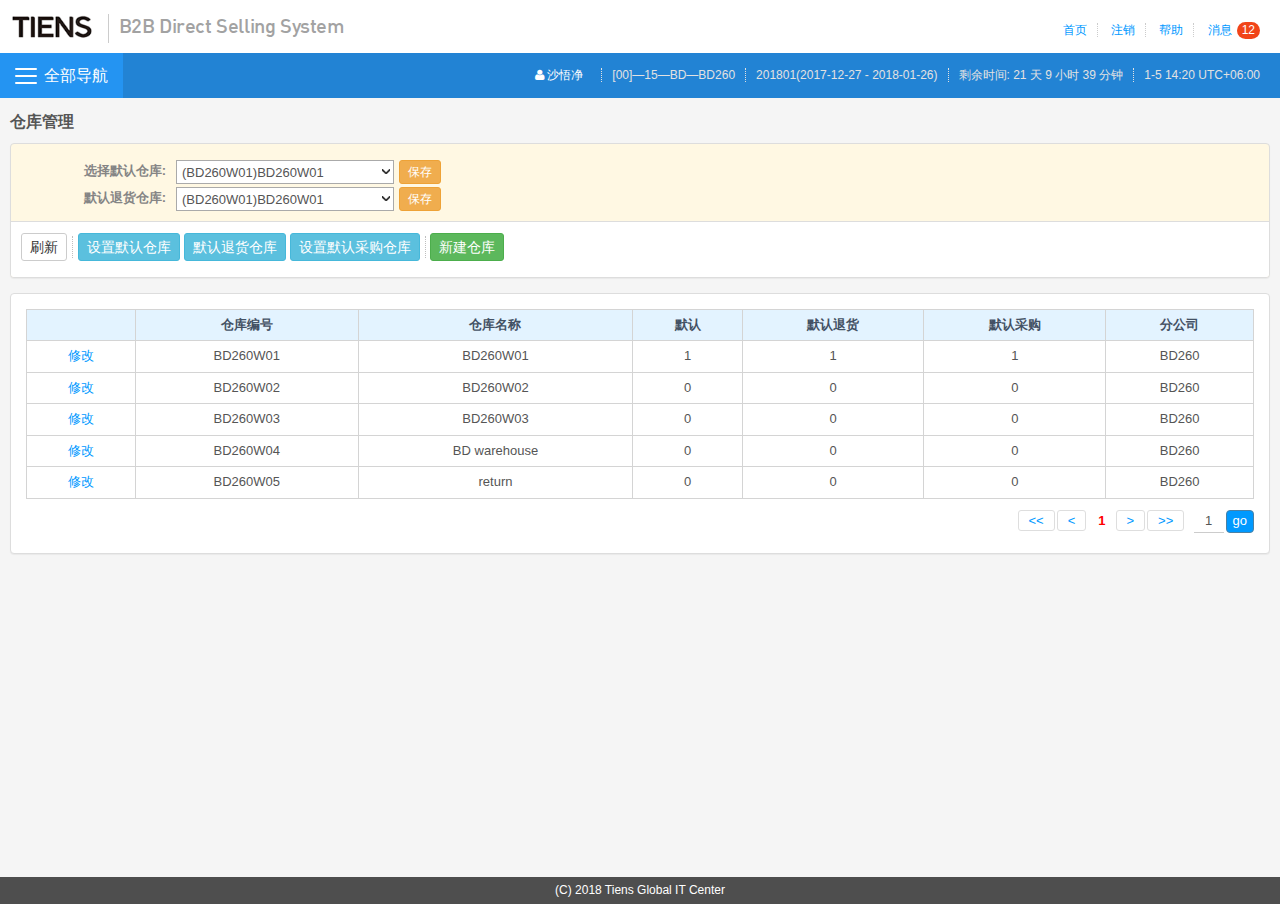
<file: 仓库管理.html>
<!DOCTYPE html>
<html>

	<head>
		<meta charset="utf-8" />
		<title>B2B DIRECT SELLING SYSTEM</title>
		<link rel="stylesheet" type="text/css" href="css/styles.css" />
		<link rel="stylesheet" type="text/css" href="css/font-awesome.min.css" />
		<link rel="stylesheet" href="css/bootstrap.min.css" />
		<link rel="stylesheet" type="text/css" href="css/common.css" />
		<link rel="stylesheet" href="css/tab.css" />
		<script type="text/javascript" src="js/jquery-1.11.0.min.js"></script>
		<script src="js/jquery.menu-aim.js" type="text/javascript"></script>
		<script src="js/bootstrap.min.js"></script>
		<!--<script src="js/bootstrap-hover-dropdown.js"></script>-->
		<script src="js/jquery.scrollUp.min.js"></script>
		<!--[if lte IE 8]>
		<script type="text/javascript" src="js/html5.min.js"></script>
		<link rel="stylesheet" type="text/css" href="css/font-awesome-ie7.min.css" />
		<link rel="stylesheet" href="css/ie7.css" />
		<![endif]-->
	</head>

	<body>
		<header>
			<div class="logo f0">
				<img src="css/img/logo.gif" />
				<b>B2B Direct Selling System</b>
				<div class="tips f12">
					<a href="#">首页</a>
					<a href="#">注销</a>
					<a href="#">帮助</a>
					<a href="#">消息<i class="basket-have bgrd cwh">12</i></a>
				</div>

			</div>
			<div class="topMenu" data-spy="affix" data-offset-top="70">
				<div id="dropdownWrapper" class="menuBox">
				<div class="all-nav menu-hd" data-toggle="dropdown" data-hover="dropdown" data-delay="300">
					<div class="nav-toggle"><span></span></div> 全部导航
				</div>
				<div class="mainSubmenu">
					<ul role="menu" class="menu">
						<li data-submenu-id="menu1">
							<a href="#"><i class="fa fa-angle-right fa-fw"></i>奖金账户</a>
							<div class="prosmore" id="menu1">
								<h3>这是分类副标题1</h3>
								<a href="javascript:;" onclick="$('.tab').tab('addRemoteTab', {'title': 'tab插件', 'id': 'tab1', 'url': 'content.html', 'method': 'get'});">这是具体分类标题001</a>
								<a href="javascript:;" onclick="$('.tab').tab('addRemoteTab', {'title': 'accordion插件', 'id': 'tab2', 'url': 'content2.html', 'method': 'get'});">这是具体分类标题002</a>
								<a href="javascript:;" onclick="$('.tab').tab('addRemoteTab', {'title': 'pagination插件', 'id': 'tab6', 'url': 'content.html', 'method': 'get'});">这是具体分类标题003</a>
								<a href="javascript:;" onclick="$('.tab').tab('addRemoteTab', {'title': 'pagination插件', 'id': 'tab7', 'url': 'content2.html', 'method': 'get'});">这是具体分类标题004</a>
								<a href="javascript:;" onclick="$('.tab').tab('addRemoteTab', {'title': 'slider插件', 'id': 'tab8', 'url': 'content.html', 'method':'get'});">这是具体分类标题005</a>
								<a href="javascript:;" onclick="$('.tab').tab('addRemoteTab', {'title': 'slider插件', 'id': 'tab9', 'url': 'content2.html', 'method': 'get'});">这是具体分类标题006</a>
								<a href="#">这是具体分类标题007</a>
								<a href="#">这是具体分类标题008</a>
								<h3>这是分类副标题1</h3>
								<a href="#">这是具体分类标题001</a>
								<a href="#">这是具体分类标题002</a>
								<a href="#">这是具体分类标题003</a>
								<a href="#">这是具体分类标题004</a>
								<a href="#">这是具体分类标题005</a>
								<a href="#">这是具体分类标题006</a>
								<a href="#">这是具体分类标题007</a>
								<a href="#">这是具体分类标题008</a>
							</div>
						</li>
						<li data-submenu-id="menu2">
							<a href="#"><i class="fa fa-angle-right fa-fw"></i>资金账户</a>
							<div class="prosmore" id="menu2">
								<h3>这是分类副标题2</h3>
								<a href="#">这是具体分类标题001</a>
								<a href="#">这是具体分类标题002</a>
								<a href="#">这是具体分类标题003</a>
								<a href="#">这是具体分类标题004</a>
								<a href="#">这是具体分类标题005</a>
								<a href="#">这是具体分类标题006</a>
								<a href="#">这是具体分类标题007</a>
								<a href="#">这是具体分类标题008</a>
							</div>
						</li>
						<li data-submenu-id="menu3">
							<a href="#"><i class="fa fa-angle-right fa-fw"></i>奖金发放 </a>
							<div class="prosmore" id="menu3">
								<h3>这是分类副标题3</h3>
								<a href="#">这是具体分类标题001</a>
								<a href="#">这是具体分类标题002</a>
								<a href="#">这是具体分类标题003</a>
								<a href="#">这是具体分类标题004</a>
								<a href="#">这是具体分类标题005</a>
								<a href="#">这是具体分类标题006</a>
								<a href="#">这是具体分类标题007</a>
								<a href="#">这是具体分类标题008</a>
							</div>
						</li>
						<li data-submenu-id="menu4">
							<a href="#"><i class="fa fa-angle-right fa-fw"></i>积分账户 </a>
							<div class="prosmore" id="menu4">
								<h3>这是分类副标题4</h3>
								<a href="#">这是具体分类标题001</a>
								<a href="#">这是具体分类标题002</a>
								<a href="#">这是具体分类标题003</a>
								<a href="#">这是具体分类标题004</a>
								<a href="#">这是具体分类标题005</a>
								<a href="#">这是具体分类标题006</a>
								<a href="#">这是具体分类标题007</a>
								<a href="#">这是具体分类标题008</a>
							</div>
						</li>
						<li data-submenu-id="menu5">
							<a href="#"><i class="fa fa-angle-right fa-fw"></i>兑换账户 </a>
							<div class="prosmore" id="menu5">
								<h3>这是分类副标题5</h3>
								<a href="#">这是具体分类标题001</a>
								<a href="#">这是具体分类标题002</a>
								<a href="#">这是具体分类标题003</a>
								<a href="#">这是具体分类标题004</a>
								<a href="#">这是具体分类标题005</a>
								<a href="#">这是具体分类标题006</a>
								<a href="#">这是具体分类标题007</a>
								<a href="#">这是具体分类标题008</a>
							</div>
						</li>
						<li data-submenu-id="menu6">
							<a href="#"><i class="fa fa-angle-right fa-fw"></i>基础管理 </a>
							<div class="prosmore" id="menu6">
								<h3>这是分类副标题6</h3>
								<a href="#">这是具体分类标题001</a>
								<a href="#">这是具体分类标题002</a>
								<a href="#">这是具体分类标题003</a>
								<a href="#">这是具体分类标题004</a>
								<a href="#">这是具体分类标题005</a>
								<a href="#">这是具体分类标题006</a>
								<a href="#">这是具体分类标题007</a>
								<a href="#">这是具体分类标题008</a>
							</div>
						</li>
						<li data-submenu-id="menu7">
							<a href="#"><i class="fa fa-angle-right fa-fw"></i>库存管理 </a>
							<div class="prosmore" id="menu7">
								<h3>这是分类副标题7</h3>
								<a href="#">这是具体分类标题001</a>
								<a href="#">这是具体分类标题002</a>
								<a href="#">这是具体分类标题003</a>
								<a href="#">这是具体分类标题004</a>
								<a href="#">这是具体分类标题005</a>
								<a href="#">这是具体分类标题006</a>
								<a href="#">这是具体分类标题007</a>
								<a href="#">这是具体分类标题008</a>
							</div>
						</li>
						<li data-submenu-id="menu8">
							<a href="#"><i class="fa fa-angle-right fa-fw"></i>直销商购货管理 </a>
							<div class="prosmore" id="menu8">
								<h3>这是分类副标题8</h3>
								<a href="#">这是具体分类标题001</a>
								<a href="#">这是具体分类标题002</a>
								<a href="#">这是具体分类标题003</a>
								<a href="#">这是具体分类标题004</a>
								<a href="#">这是具体分类标题005</a>
								<a href="#">这是具体分类标题006</a>
								<a href="#">这是具体分类标题007</a>
								<a href="#">这是具体分类标题008</a>
							</div>
						</li>
						<li data-submenu-id="menu9">
							<a href="#"><i class="fa fa-angle-right fa-fw"></i>直销商管理 </a>
							<div class="prosmore" id="menu9">
								<h3>这是分类副标题9</h3>
								<a href="#">这是具体分类标题001</a>
								<a href="#">这是具体分类标题002</a>
								<a href="#">这是具体分类标题003</a>
								<a href="#">这是具体分类标题004</a>
								<a href="#">这是具体分类标题005</a>
								<a href="#">这是具体分类标题006</a>
								<a href="#">这是具体分类标题007</a>
								<a href="#">这是具体分类标题008</a>
							</div>
						</li>
						<li data-submenu-id="menu10">
							<a href="#"><i class="fa fa-angle-right fa-fw"></i>报表管理(专卖店购货) </a>
							<div class="prosmore" id="menu10">
								<h3>这是分类副标题10</h3>
								<a href="#">这是具体分类标题001</a>
								<a href="#">这是具体分类标题002</a>
								<a href="#">这是具体分类标题003</a>
								<a href="#">这是具体分类标题004</a>
								<a href="#">这是具体分类标题005</a>
								<a href="#">这是具体分类标题006</a>
								<a href="#">这是具体分类标题007</a>
								<a href="#">这是具体分类标题008</a>
							</div>
						</li>
						<li data-submenu-id="menu11">
							<a href="#"><i class="fa fa-angle-right fa-fw"></i>报表管理(直销商购货) </a>
							<div class="prosmore" id="menu11">
								<h3>这是分类副标题</h3>
								<a href="#">这是具体分类标题001</a>
								<a href="#">这是具体分类标题002</a>
								<a href="#">这是具体分类标题003</a>
								<a href="#">这是具体分类标题004</a>
								<a href="#">这是具体分类标题005</a>
								<a href="#">这是具体分类标题006</a>
								<a href="#">这是具体分类标题007</a>
								<a href="#">这是具体分类标题008</a>
							</div>
						</li>
						<li data-submenu-id="menu12">
							<a href="#"><i class="fa fa-angle-right fa-fw"></i>报表管理(业绩) </a>
							<div class="prosmore" id="menu12">
								<h3>这是分类副标题</h3>
								<a href="#">这是具体分类标题001</a>
								<a href="#">这是具体分类标题002</a>
								<a href="#">这是具体分类标题003</a>
								<a href="#">这是具体分类标题004</a>
								<a href="#">这是具体分类标题005</a>
								<a href="#">这是具体分类标题006</a>
								<a href="#">这是具体分类标题007</a>
								<a href="#">这是具体分类标题008</a>
							</div>
						</li>
						<li data-submenu-id="menu13">
							<a href="#"><i class="fa fa-angle-right fa-fw"></i>奖金发放管理 </a>
							<div class="prosmore" id="menu13">
								<h3>这是分类副标题</h3>
								<a href="#">这是具体分类标题001</a>
								<a href="#">这是具体分类标题002</a>
								<a href="#">这是具体分类标题003</a>
								<a href="#">这是具体分类标题004</a>
								<a href="#">这是具体分类标题005</a>
								<a href="#">这是具体分类标题006</a>
								<a href="#">这是具体分类标题007</a>
								<a href="#">这是具体分类标题008</a>
							</div>
						</li>
					</ul>
				</div>
				</div>
				<div class="all-nav-items">
					<span class="rel"><a href="#" class="abtn cwh"><i class="fa fa-user"></i> 沙悟净 </a></span>
			<span>[00]—15—BD—BD260</span><span>201801(2017-12-27 - 2018-01-26)</span><span>剩余时间: 21 天 9 小时 39 分钟</span><span>1-5 14:20 UTC+06:00</span>
				</div>
			</div>
		</header>

		<div class="content">
            
    <div class="pagetitle">
        仓库管理
    </div>
    <div class="widget bglg">
        
        <div class="widget-tooltips disb" id="SetMAREHOUSE">
            <div class="form-in">
                <label class="control-label middle">
                    选择默认仓库:
                </label>
                <div class="long b">
                    <select name="ctl00$ContentPlaceHolder1$dwWHList" id="ctl00_ContentPlaceHolder1_dwWHList" class="mtAddSelect">
	<option value="">请选择</option>
	<option value="BD260W05">(BD260W05)return</option>
	<option value="BD260W04">(BD260W04)BD warehouse</option>
	<option value="BD260W03">(BD260W03)BD260W03</option>
	<option value="BD260W02">(BD260W02)BD260W02</option>
	<option selected="selected" value="BD260W01">(BD260W01)BD260W01</option>

</select><a id="ctl00_ContentPlaceHolder1_btnSaveSet" class="btn btn-warning btn-sm ml5" href="javascript:__doPostBack('ctl00$ContentPlaceHolder1$btnSaveSet','')">保存</a>
                    
                </div>
            </div><div class="form-in">
                <label class="control-label middle">
                    默认退货仓库:
                </label>
                <div class="long b">
                    <select name="ctl00$ContentPlaceHolder1$dwWHList2" id="ctl00_ContentPlaceHolder1_dwWHList2" class="mtAddSelect">
	<option value="">请选择</option>
	<option value="BD260W05">(BD260W05)return</option>
	<option value="BD260W04">(BD260W04)BD warehouse</option>
	<option value="BD260W03">(BD260W03)BD260W03</option>
	<option value="BD260W02">(BD260W02)BD260W02</option>
	<option selected="selected" value="BD260W01">(BD260W01)BD260W01</option>

</select><a id="ctl00_ContentPlaceHolder1_btnSaveSet" class="btn btn-warning btn-sm ml5" href="javascript:__doPostBack('ctl00$ContentPlaceHolder1$btnSaveSet','')">保存</a>
                </div>
            </div>
            
        </div>
        
        
        <div class="widget-tooltips-action">
            <div class="buttonContent">
            <div class="item-left">
                <input type="submit" name="ctl00$ContentPlaceHolder1$btnLoad" value="刷新" id="ctl00_ContentPlaceHolder1_btnLoad" class="btn btn-default"><span class="line"></span>
                <input id="Button1" type="button" value="设置默认仓库" class="btn btn-info mr5" onclick="javascript: ChangSetDiv()">
                <input name="ctl00$ContentPlaceHolder1$A2" type="button" id="ctl00_ContentPlaceHolder1_A2" onclick="javascript: ChangSetRefundDiv()" class="btn btn-info mr5" value="默认退货仓库">
                <input id="A3" type="button" value="设置默认采购仓库" onclick="javascript: ChangSetSETPURCHASEDiv()" class="btn btn-info"><span class="line"></span>
                <input id="A4" style="display: none" type="button" value="设置默认B2C仓库" onclick="javascript: ChangSetB2CDiv()" class="btn btn-info">
                <input id="A555" type="button" value="新建仓库" onclick="javascript: window.location.href = 'WareHouser.aspx'" class="btn btn-success">
            </div>
        </div>
        </div>
    </div>
    
    <div class="widget">
        <div class="mtList">
            <div>
	<table class="table table-bordered table-hover" cellspacing="0" rules="all" border="1" id="ctl00_ContentPlaceHolder1_gvWHList" style="border-collapse:collapse;">
		<tbody><tr>
			<th scope="col"><a href="javascript:__doPostBack('ctl00$ContentPlaceHolder1$gvWHList','Sort$WAREHOUSE_ID')"></a></th><th scope="col">
                            <a id="ctl00_ContentPlaceHolder1_gvWHList_ctl01_LinkButton2" href="javascript:__doPostBack('ctl00$ContentPlaceHolder1$gvWHList$ctl01$LinkButton2','')">仓库编号</a>
                        </th><th scope="col">
                            <a id="ctl00_ContentPlaceHolder1_gvWHList_ctl01_LinkButton3" href="javascript:__doPostBack('ctl00$ContentPlaceHolder1$gvWHList$ctl01$LinkButton3','')">仓库名称</a>
                        </th><th scope="col">
                            <a id="ctl00_ContentPlaceHolder1_gvWHList_ctl01_LinkButton6" href="javascript:__doPostBack('ctl00$ContentPlaceHolder1$gvWHList$ctl01$LinkButton6','')">默认</a>
                        </th><th scope="col">
                            <a id="ctl00_ContentPlaceHolder1_gvWHList_ctl01_LinkButton7" href="javascript:__doPostBack('ctl00$ContentPlaceHolder1$gvWHList$ctl01$LinkButton7','')">默认退货</a>
                        </th><th scope="col">
                            <a id="ctl00_ContentPlaceHolder1_gvWHList_ctl01_LinkButton127" href="javascript:__doPostBack('ctl00$ContentPlaceHolder1$gvWHList$ctl01$LinkButton127','')">默认采购</a>
                        </th><th scope="col">
                            <a id="ctl00_ContentPlaceHolder1_gvWHList_ctl01_LinkButton5" href="javascript:__doPostBack('ctl00$ContentPlaceHolder1$gvWHList$ctl01$LinkButton5','')">分公司</a>
                        </th>
		</tr><tr>
			<td>
                            <a id="ctl00_ContentPlaceHolder1_gvWHList_ctl02_LinkButton1" href="javascript:__doPostBack('ctl00$ContentPlaceHolder1$gvWHList$ctl02$LinkButton1','')">修改</a>
                        </td><td>
                            <span id="ctl00_ContentPlaceHolder1_gvWHList_ctl02_Label1">BD260W01</span>
                        </td><td>
                            <span id="ctl00_ContentPlaceHolder1_gvWHList_ctl02_Label2">BD260W01</span>
                        </td><td>
                            <span id="ctl00_ContentPlaceHolder1_gvWHList_ctl02_Label4">1</span>
                        </td><td>
                            <span id="ctl00_ContentPlaceHolder1_gvWHList_ctl02_Label5">1</span>
                        </td><td>
                            <span id="ctl00_ContentPlaceHolder1_gvWHList_ctl02_Label125">1</span>
                        </td><td>
                            <span id="ctl00_ContentPlaceHolder1_gvWHList_ctl02_Label6">BD260</span>
                        </td>
		</tr><tr>
			<td>
                            <a id="ctl00_ContentPlaceHolder1_gvWHList_ctl03_LinkButton1" href="javascript:__doPostBack('ctl00$ContentPlaceHolder1$gvWHList$ctl03$LinkButton1','')">修改</a>
                        </td><td>
                            <span id="ctl00_ContentPlaceHolder1_gvWHList_ctl03_Label1">BD260W02</span>
                        </td><td>
                            <span id="ctl00_ContentPlaceHolder1_gvWHList_ctl03_Label2">BD260W02</span>
                        </td><td>
                            <span id="ctl00_ContentPlaceHolder1_gvWHList_ctl03_Label4">0</span>
                        </td><td>
                            <span id="ctl00_ContentPlaceHolder1_gvWHList_ctl03_Label5">0</span>
                        </td><td>
                            <span id="ctl00_ContentPlaceHolder1_gvWHList_ctl03_Label125">0</span>
                        </td><td>
                            <span id="ctl00_ContentPlaceHolder1_gvWHList_ctl03_Label6">BD260</span>
                        </td>
		</tr><tr>
			<td>
                            <a id="ctl00_ContentPlaceHolder1_gvWHList_ctl04_LinkButton1" href="javascript:__doPostBack('ctl00$ContentPlaceHolder1$gvWHList$ctl04$LinkButton1','')">修改</a>
                        </td><td>
                            <span id="ctl00_ContentPlaceHolder1_gvWHList_ctl04_Label1">BD260W03</span>
                        </td><td>
                            <span id="ctl00_ContentPlaceHolder1_gvWHList_ctl04_Label2">BD260W03</span>
                        </td><td>
                            <span id="ctl00_ContentPlaceHolder1_gvWHList_ctl04_Label4">0</span>
                        </td><td>
                            <span id="ctl00_ContentPlaceHolder1_gvWHList_ctl04_Label5">0</span>
                        </td><td>
                            <span id="ctl00_ContentPlaceHolder1_gvWHList_ctl04_Label125">0</span>
                        </td><td>
                            <span id="ctl00_ContentPlaceHolder1_gvWHList_ctl04_Label6">BD260</span>
                        </td>
		</tr><tr>
			<td>
                            <a id="ctl00_ContentPlaceHolder1_gvWHList_ctl05_LinkButton1" href="javascript:__doPostBack('ctl00$ContentPlaceHolder1$gvWHList$ctl05$LinkButton1','')">修改</a>
                        </td><td>
                            <span id="ctl00_ContentPlaceHolder1_gvWHList_ctl05_Label1">BD260W04</span>
                        </td><td>
                            <span id="ctl00_ContentPlaceHolder1_gvWHList_ctl05_Label2">BD warehouse</span>
                        </td><td>
                            <span id="ctl00_ContentPlaceHolder1_gvWHList_ctl05_Label4">0</span>
                        </td><td>
                            <span id="ctl00_ContentPlaceHolder1_gvWHList_ctl05_Label5">0</span>
                        </td><td>
                            <span id="ctl00_ContentPlaceHolder1_gvWHList_ctl05_Label125">0</span>
                        </td><td>
                            <span id="ctl00_ContentPlaceHolder1_gvWHList_ctl05_Label6">BD260</span>
                        </td>
		</tr><tr>
			<td>
                            <a id="ctl00_ContentPlaceHolder1_gvWHList_ctl06_LinkButton1" href="javascript:__doPostBack('ctl00$ContentPlaceHolder1$gvWHList$ctl06$LinkButton1','')">修改</a>
                        </td><td>
                            <span id="ctl00_ContentPlaceHolder1_gvWHList_ctl06_Label1">BD260W05</span>
                        </td><td>
                            <span id="ctl00_ContentPlaceHolder1_gvWHList_ctl06_Label2">return</span>
                        </td><td>
                            <span id="ctl00_ContentPlaceHolder1_gvWHList_ctl06_Label4">0</span>
                        </td><td>
                            <span id="ctl00_ContentPlaceHolder1_gvWHList_ctl06_Label5">0</span>
                        </td><td>
                            <span id="ctl00_ContentPlaceHolder1_gvWHList_ctl06_Label125">0</span>
                        </td><td>
                            <span id="ctl00_ContentPlaceHolder1_gvWHList_ctl06_Label6">BD260</span>
                        </td>
		</tr>
	</tbody></table>
</div>
        </div>
        
<!-- AspNetPager 7.3.2  Copyright:2003-2010 Webdiyer (www.webdiyer.com) -->
<div id="ctl00_ContentPlaceHolder1_AspNetPager1" class="pager" style="width:100%;text-align:right;">
<a disabled="disabled" style="margin-right:5px;">&lt;&lt;</a><a disabled="disabled" style="margin-right:5px;">&lt;</a><span style="margin-right:5px;font-weight:Bold;color:red;">1</span><a disabled="disabled" style="margin-right:5px;">&gt;</a><a disabled="disabled" style="margin-right:5px;">&gt;&gt;</a>&nbsp;&nbsp;<input type="text" value="1" disabled="disabled" name="ctl00$ContentPlaceHolder1$AspNetPager1_input" id="ctl00$ContentPlaceHolder1$AspNetPager1_input" onkeydown="ANP_keydown(event,'ctl00$ContentPlaceHolder1$AspNetPager1_btn');" style="width:30px;"><input type="submit" value="go" name="ctl00$ContentPlaceHolder1$AspNetPager1" id="ctl00$ContentPlaceHolder1$AspNetPager1_btn" disabled="disabled" onclick="if(ANP_checkInput('ctl00$ContentPlaceHolder1$AspNetPager1_input',1)){__doPostBack('ctl00$ContentPlaceHolder1$AspNetPager1','')} else{return false}">
</div>
<!-- AspNetPager 7.3.2  Copyright:2003-2010 Webdiyer (www.webdiyer.com) -->


    </div>

        </div>
		<footer class="f12 tc">(C) 2018 Tiens Global IT Center</footer>
		<script type="text/javascript" src="js/js.js"></script>
	</body>

</html>
</file>
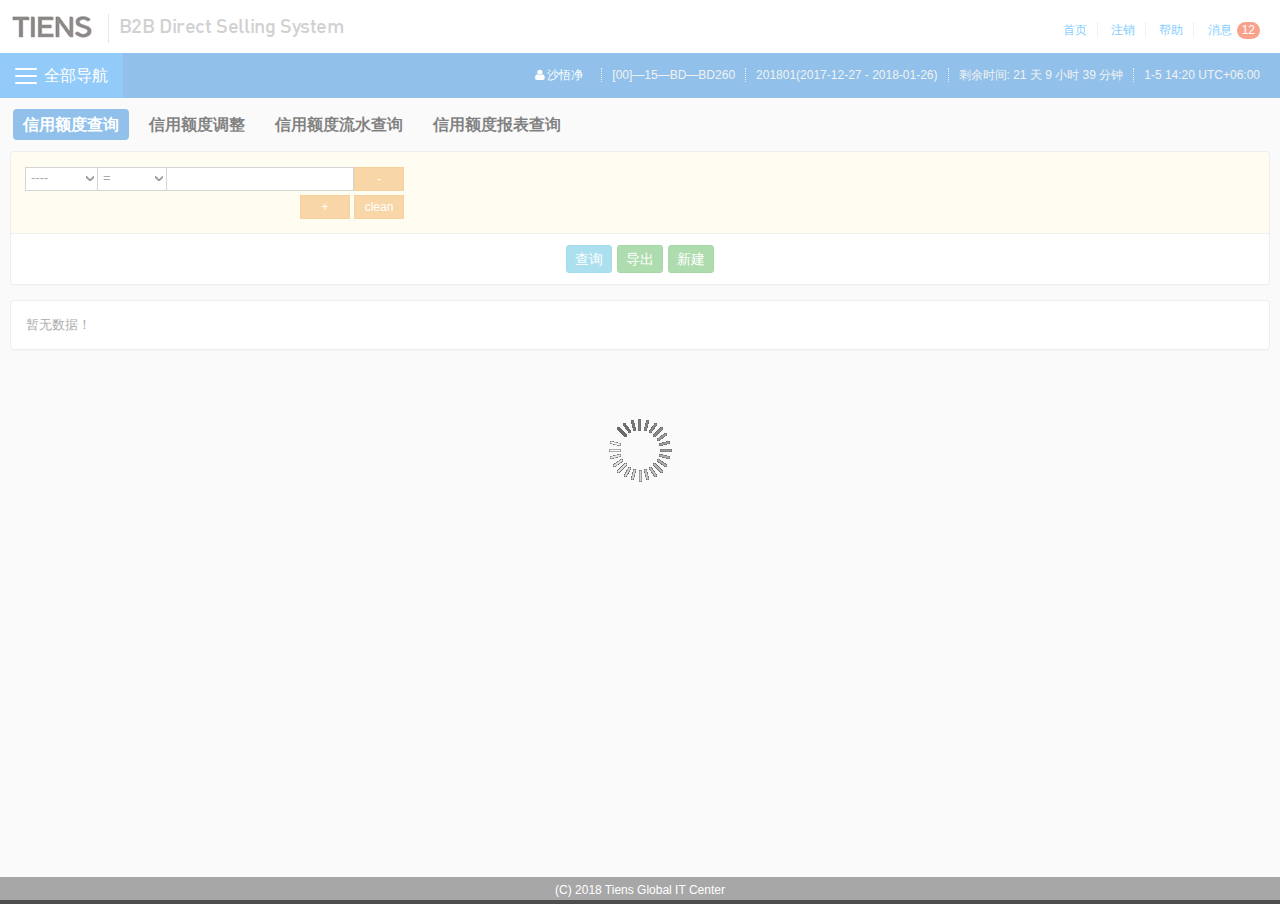
<file: 信用额度查询.html>
<!DOCTYPE html>
<html>

	<head>
		<meta charset="utf-8" />
		<title>B2B DIRECT SELLING SYSTEM</title>
		<link rel="stylesheet" type="text/css" href="css/styles.css" />
		<link rel="stylesheet" type="text/css" href="css/font-awesome.min.css" />
		<link rel="stylesheet" href="css/bootstrap.min.css" />
		<link rel="stylesheet" type="text/css" href="css/common.css" />
		<link rel="stylesheet" href="css/menu.css" />
		<script type="text/javascript" src="js/jquery-1.11.0.min.js"></script>
		<script src="js/jquery.menu-aim.js" type="text/javascript"></script>
		<script src="js/bootstrap.min.js"></script>
		<script src="js/bootstrap-hover-dropdown.js"></script>
		<script src="js/jquery.scrollUp.min.js"></script>
		<!--[if lte IE 8]>
		<script type="text/javascript" src="js/html5.min.js"></script>
		<link rel="stylesheet" type="text/css" href="css/font-awesome-ie7.min.css" />
		<link rel="stylesheet" href="css/ie7.css" />
		<![endif]-->
	</head>

	<body>
		<header>
			<div class="logo f0">
				<img src="css/img/logo.gif" />
				<b>B2B Direct Selling System</b>
				<div class="tips f12">
					<a href="#">首页</a>
					<a href="#">注销</a>
					<a href="#">帮助</a>
					<a href="#">消息<i class="basket-have bgrd cwh">12</i></a>
				</div>

			</div>
			<div class="topMenu" data-spy="affix" data-offset-top="70">
				<div id="dropdownWrapper" class="menuBox">
					<div class="all-nav menu-hd" data-toggle="dropdown" data-hover="dropdown" data-delay="300">
						<div class="nav-toggle"><span></span></div> 全部导航
					</div>
					<div class="mainSubmenu">
						<ul role="menu" class="menu">
							<li data-submenu-id="menu1">
								<a href="#"><i class="fa fa-angle-right fa-fw"></i>奖金账户</a>
								<div class="prosmore" id="menu1">
									<h3>这是分类副标题1</h3>
									<a href="javascript:;" onclick="$('.tab').tab('addRemoteTab', {'title': 'tab插件', 'id': 'tab1', 'url': 'content.html', 'method': 'get'});">这是具体分类标题001</a>
									<a href="javascript:;" onclick="$('.tab').tab('addRemoteTab', {'title': 'accordion插件', 'id': 'tab2', 'url': 'content2.html', 'method': 'get'});">这是具体分类标题002</a>
									<a href="javascript:;" onclick="$('.tab').tab('addRemoteTab', {'title': 'pagination插件', 'id': 'tab6', 'url': 'content.html', 'method': 'get'});">这是具体分类标题003</a>
									<a href="javascript:;" onclick="$('.tab').tab('addRemoteTab', {'title': 'pagination插件', 'id': 'tab7', 'url': 'content2.html', 'method': 'get'});">这是具体分类标题004</a>
									<a href="javascript:;" onclick="$('.tab').tab('addRemoteTab', {'title': 'slider插件', 'id': 'tab8', 'url': 'content.html', 'method':'get'});">这是具体分类标题005</a>
									<a href="javascript:;" onclick="$('.tab').tab('addRemoteTab', {'title': 'slider插件', 'id': 'tab9', 'url': 'content2.html', 'method': 'get'});">这是具体分类标题006</a>
									<a href="#">这是具体分类标题007</a>
									<a href="#">这是具体分类标题008</a>
									<h3>这是分类副标题1</h3>
									<a href="#">这是具体分类标题001</a>
									<a href="#">这是具体分类标题002</a>
									<a href="#">这是具体分类标题003</a>
									<a href="#">这是具体分类标题004</a>
									<a href="#">这是具体分类标题005</a>
									<a href="#">这是具体分类标题006</a>
									<a href="#">这是具体分类标题007</a>
									<a href="#">这是具体分类标题008</a>
								</div>
							</li>
							<li data-submenu-id="menu2">
								<a href="#"><i class="fa fa-angle-right fa-fw"></i>资金账户</a>
								<div class="prosmore" id="menu2">
									<h3>这是分类副标题2</h3>
									<a href="#">这是具体分类标题001</a>
									<a href="#">这是具体分类标题002</a>
									<a href="#">这是具体分类标题003</a>
									<a href="#">这是具体分类标题004</a>
									<a href="#">这是具体分类标题005</a>
									<a href="#">这是具体分类标题006</a>
									<a href="#">这是具体分类标题007</a>
									<a href="#">这是具体分类标题008</a>
								</div>
							</li>
							<li data-submenu-id="menu3">
								<a href="#"><i class="fa fa-angle-right fa-fw"></i>奖金发放 </a>
								<div class="prosmore" id="menu3">
									<h3>这是分类副标题3</h3>
									<a href="#">这是具体分类标题001</a>
									<a href="#">这是具体分类标题002</a>
									<a href="#">这是具体分类标题003</a>
									<a href="#">这是具体分类标题004</a>
									<a href="#">这是具体分类标题005</a>
									<a href="#">这是具体分类标题006</a>
									<a href="#">这是具体分类标题007</a>
									<a href="#">这是具体分类标题008</a>
								</div>
							</li>
							<li data-submenu-id="menu4">
								<a href="#"><i class="fa fa-angle-right fa-fw"></i>积分账户 </a>
								<div class="prosmore" id="menu4">
									<h3>这是分类副标题4</h3>
									<a href="#">这是具体分类标题001</a>
									<a href="#">这是具体分类标题002</a>
									<a href="#">这是具体分类标题003</a>
									<a href="#">这是具体分类标题004</a>
									<a href="#">这是具体分类标题005</a>
									<a href="#">这是具体分类标题006</a>
									<a href="#">这是具体分类标题007</a>
									<a href="#">这是具体分类标题008</a>
								</div>
							</li>
							<li data-submenu-id="menu5">
								<a href="#"><i class="fa fa-angle-right fa-fw"></i>兑换账户 </a>
								<div class="prosmore" id="menu5">
									<h3>这是分类副标题5</h3>
									<a href="#">这是具体分类标题001</a>
									<a href="#">这是具体分类标题002</a>
									<a href="#">这是具体分类标题003</a>
									<a href="#">这是具体分类标题004</a>
									<a href="#">这是具体分类标题005</a>
									<a href="#">这是具体分类标题006</a>
									<a href="#">这是具体分类标题007</a>
									<a href="#">这是具体分类标题008</a>
								</div>
							</li>
							<li data-submenu-id="menu6">
								<a href="#"><i class="fa fa-angle-right fa-fw"></i>基础管理 </a>
								<div class="prosmore" id="menu6">
									<h3>这是分类副标题6</h3>
									<a href="#">这是具体分类标题001</a>
									<a href="#">这是具体分类标题002</a>
									<a href="#">这是具体分类标题003</a>
									<a href="#">这是具体分类标题004</a>
									<a href="#">这是具体分类标题005</a>
									<a href="#">这是具体分类标题006</a>
									<a href="#">这是具体分类标题007</a>
									<a href="#">这是具体分类标题008</a>
								</div>
							</li>
							<li data-submenu-id="menu7">
								<a href="#"><i class="fa fa-angle-right fa-fw"></i>库存管理 </a>
								<div class="prosmore" id="menu7">
									<h3>这是分类副标题7</h3>
									<a href="#">这是具体分类标题001</a>
									<a href="#">这是具体分类标题002</a>
									<a href="#">这是具体分类标题003</a>
									<a href="#">这是具体分类标题004</a>
									<a href="#">这是具体分类标题005</a>
									<a href="#">这是具体分类标题006</a>
									<a href="#">这是具体分类标题007</a>
									<a href="#">这是具体分类标题008</a>
								</div>
							</li>
							<li data-submenu-id="menu8">
								<a href="#"><i class="fa fa-angle-right fa-fw"></i>直销商购货管理 </a>
								<div class="prosmore" id="menu8">
									<h3>这是分类副标题8</h3>
									<a href="#">这是具体分类标题001</a>
									<a href="#">这是具体分类标题002</a>
									<a href="#">这是具体分类标题003</a>
									<a href="#">这是具体分类标题004</a>
									<a href="#">这是具体分类标题005</a>
									<a href="#">这是具体分类标题006</a>
									<a href="#">这是具体分类标题007</a>
									<a href="#">这是具体分类标题008</a>
								</div>
							</li>
							<li data-submenu-id="menu9">
								<a href="#"><i class="fa fa-angle-right fa-fw"></i>直销商管理 </a>
								<div class="prosmore" id="menu9">
									<h3>这是分类副标题9</h3>
									<a href="#">这是具体分类标题001</a>
									<a href="#">这是具体分类标题002</a>
									<a href="#">这是具体分类标题003</a>
									<a href="#">这是具体分类标题004</a>
									<a href="#">这是具体分类标题005</a>
									<a href="#">这是具体分类标题006</a>
									<a href="#">这是具体分类标题007</a>
									<a href="#">这是具体分类标题008</a>
								</div>
							</li>
							<li data-submenu-id="menu10">
								<a href="#"><i class="fa fa-angle-right fa-fw"></i>报表管理(专卖店购货) </a>
								<div class="prosmore" id="menu10">
									<h3>这是分类副标题10</h3>
									<a href="#">这是具体分类标题001</a>
									<a href="#">这是具体分类标题002</a>
									<a href="#">这是具体分类标题003</a>
									<a href="#">这是具体分类标题004</a>
									<a href="#">这是具体分类标题005</a>
									<a href="#">这是具体分类标题006</a>
									<a href="#">这是具体分类标题007</a>
									<a href="#">这是具体分类标题008</a>
								</div>
							</li>
							<li data-submenu-id="menu11">
								<a href="#"><i class="fa fa-angle-right fa-fw"></i>报表管理(直销商购货) </a>
								<div class="prosmore" id="menu11">
									<h3>这是分类副标题</h3>
									<a href="#">这是具体分类标题001</a>
									<a href="#">这是具体分类标题002</a>
									<a href="#">这是具体分类标题003</a>
									<a href="#">这是具体分类标题004</a>
									<a href="#">这是具体分类标题005</a>
									<a href="#">这是具体分类标题006</a>
									<a href="#">这是具体分类标题007</a>
									<a href="#">这是具体分类标题008</a>
								</div>
							</li>
							<li data-submenu-id="menu12">
								<a href="#"><i class="fa fa-angle-right fa-fw"></i>报表管理(业绩) </a>
								<div class="prosmore" id="menu12">
									<h3>这是分类副标题</h3>
									<a href="#">这是具体分类标题001</a>
									<a href="#">这是具体分类标题002</a>
									<a href="#">这是具体分类标题003</a>
									<a href="#">这是具体分类标题004</a>
									<a href="#">这是具体分类标题005</a>
									<a href="#">这是具体分类标题006</a>
									<a href="#">这是具体分类标题007</a>
									<a href="#">这是具体分类标题008</a>
								</div>
							</li>
							<li data-submenu-id="menu13">
								<a href="#"><i class="fa fa-angle-right fa-fw"></i>奖金发放管理 </a>
								<div class="prosmore" id="menu13">
									<h3>这是分类副标题</h3>
									<a href="#">这是具体分类标题001</a>
									<a href="#">这是具体分类标题002</a>
									<a href="#">这是具体分类标题003</a>
									<a href="#">这是具体分类标题004</a>
									<a href="#">这是具体分类标题005</a>
									<a href="#">这是具体分类标题006</a>
									<a href="#">这是具体分类标题007</a>
									<a href="#">这是具体分类标题008</a>
								</div>
							</li>
						</ul>
					</div>
				</div>
				<div class="all-nav-items">
					<span class="rel"><a href="#" class="abtn cwh"><i class="fa fa-user"></i> 沙悟净 </a></span>
					<span>[00]—15—BD—BD260</span><span>201801(2017-12-27 - 2018-01-26)</span><span>剩余时间: 21 天 9 小时 39 分钟</span><span>1-5 14:20 UTC+06:00</span>
				</div>
			</div>
		</header>

		<div class="content">

			<div>
				<!--#4AAC25(深绿)#d0eeb5(浅绿)#666666(深灰)-->

				<table id="ctl00_ContentPlaceHolder1_Menu1" class="Menucss ctl00_ContentPlaceHolder1_Menu1_2" width="300px" cellpadding="0" cellspacing="0" border="0">
					<tbody>
						<tr>
							<td onmouseover="Menu_HoverStatic(this)" onmouseout="Menu_Unhover(this)" onkeyup="Menu_Key(event)" id="ctl00_ContentPlaceHolder1_Menu1n0">
								<table class="staticMenuItem ctl00_ContentPlaceHolder1_Menu1_4 staticselected ctl00_ContentPlaceHolder1_Menu1_8" cellpadding="0" cellspacing="0" border="0" width="100%">
									<tbody>
										<tr>
											<td style="white-space:nowrap;">
												<a class="ctl00_ContentPlaceHolder1_Menu1_1 staticMenuItem ctl00_ContentPlaceHolder1_Menu1_3 staticselected ctl00_ContentPlaceHolder1_Menu1_7" href="LineOfCreditSearch.aspx" style="border-style:none;font-size:1em;">信用额度查询</a>
											</td>
										</tr>
									</tbody>
								</table>
							</td>
							<td style="width:3px;"></td>
							<td onmouseover="Menu_HoverStatic(this)" onmouseout="Menu_Unhover(this)" onkeyup="Menu_Key(event)" id="ctl00_ContentPlaceHolder1_Menu1n1">
								<table class="staticMenuItem ctl00_ContentPlaceHolder1_Menu1_4" cellpadding="0" cellspacing="0" border="0" width="100%">
									<tbody>
										<tr>
											<td style="white-space:nowrap;">
												<a class="ctl00_ContentPlaceHolder1_Menu1_1 staticMenuItem ctl00_ContentPlaceHolder1_Menu1_3" href="LineOfCreditList.aspx" style="border-style:none;font-size:1em;">信用额度调整</a>
											</td>
										</tr>
									</tbody>
								</table>
							</td>
							<td style="width:3px;"></td>
							<td onmouseover="Menu_HoverStatic(this)" onmouseout="Menu_Unhover(this)" onkeyup="Menu_Key(event)" id="ctl00_ContentPlaceHolder1_Menu1n2">
								<table class="staticMenuItem ctl00_ContentPlaceHolder1_Menu1_4" cellpadding="0" cellspacing="0" border="0" width="100%">
									<tbody>
										<tr>
											<td style="white-space:nowrap;">
												<a class="ctl00_ContentPlaceHolder1_Menu1_1 staticMenuItem ctl00_ContentPlaceHolder1_Menu1_3" href="LineOfCreditRun.aspx" style="border-style:none;font-size:1em;">信用额度流水查询</a>
											</td>
										</tr>
									</tbody>
								</table>
							</td>
							<td style="width:3px;"></td>
							<td onmouseover="Menu_HoverStatic(this)" onmouseout="Menu_Unhover(this)" onkeyup="Menu_Key(event)" id="ctl00_ContentPlaceHolder1_Menu1n3">
								<table class="staticMenuItem ctl00_ContentPlaceHolder1_Menu1_4" cellpadding="0" cellspacing="0" border="0" width="100%">
									<tbody>
										<tr>
											<td style="white-space:nowrap;">
												<a class="ctl00_ContentPlaceHolder1_Menu1_1 staticMenuItem ctl00_ContentPlaceHolder1_Menu1_3" href="LineOfCreditReport.aspx" style="border-style:none;font-size:1em;">信用额度报表查询</a>
											</td>
										</tr>
									</tbody>
								</table>
							</td>
						</tr>
					</tbody>
				</table>
				<a id="ctl00_ContentPlaceHolder1_Menu1_SkipLink"></a>
			</div>
			<div class="widget bglg">
				<div class="searchContent">
					<table id="tSearch" cellpadding="0" cellspacing="3" border="0">

						<tbody>
							<tr class="trData">
								<td>
									<select class="fl mr5" style="width: 60px; display: none;">
										<option value="and" selected="selected">and</option>
										<option value="or">or</option>
									</select>
								</td>
								<td>
									<select class="selColumn">
										<option value="" type="0">----</option>
										<option value="SHEETNO" type="1">单据编号</option>
										<option value="FLAG" type="5">单据状态</option>
										<option value="EDITDATE" type="4">录入日期</option>
										<option value="CHECKDATE" type="4">审核日期</option>
									</select>
								</td>
								<td>
									<select class="fl" style="width: 70px;">
										<option value="=" selected="selected">=</option>
										<option value="<>">&lt;&gt;</option>
										<option value=">">&gt;</option>
										<option value="<">&lt;</option>
										<option value=">=">&gt;=</option>
										<option value="<=">&lt;=</option>
										<option value="in">in</option>
										<option value="like">like</option>
									</select>
								</td>
								<td><input type="text"></td>
								<td>
									<input type="button" class="btnDel btn btn-warning btn-sm no-border" style="border-radius: 0; width: 50px;" value="-" onclick="delRow($(this))">
								</td>
							</tr>

							<tr id="trAdd">

								<td colspan="4" align="right">
									<input id="btnAdd" class="btn btn-warning btn-sm no-border" style="border-radius: 0; width: 50px;" type="button" value="+">
								</td>

								<td align="right">
									<input type="button" class="btn btn-warning btn-sm no-border" style="border-radius: 0; width: 50px;" id="btnClean" value="clean">
								</td>
							</tr>
						</tbody>
					</table>
				</div>
				<div class="buttonContent widget-tooltips-action" style="">
					<input type="submit" name="ctl00$ContentPlaceHolder1$BtnSearch" value="查询" onclick="return getSqlWhere();" id="ctl00_ContentPlaceHolder1_BtnSearch" class="btn btn-info">
					<input type="submit" name="ctl00$ContentPlaceHolder1$BtnExport" value="导出" id="ctl00_ContentPlaceHolder1_BtnExport" class="btn btn-success">
					<input type="submit" name="ctl00$ContentPlaceHolder1$BtnAdd" value="新建" id="ctl00_ContentPlaceHolder1_BtnAdd" class="btn btn-success">
				</div>
			</div>

			<div class="widget">
				<div class="table-responsive">
					<div>
						暂无数据！
					</div>
				</div>
			</div>
		</div>
		<footer class="f12 tc">(C) 2018 Tiens Global IT Center</footer>
		<div class="pageLoad"><img src="css/img/loading.gif" alt="" /></div>
		<script type="text/javascript" src="js/js.js"></script>
	</body>

</html>
</file>
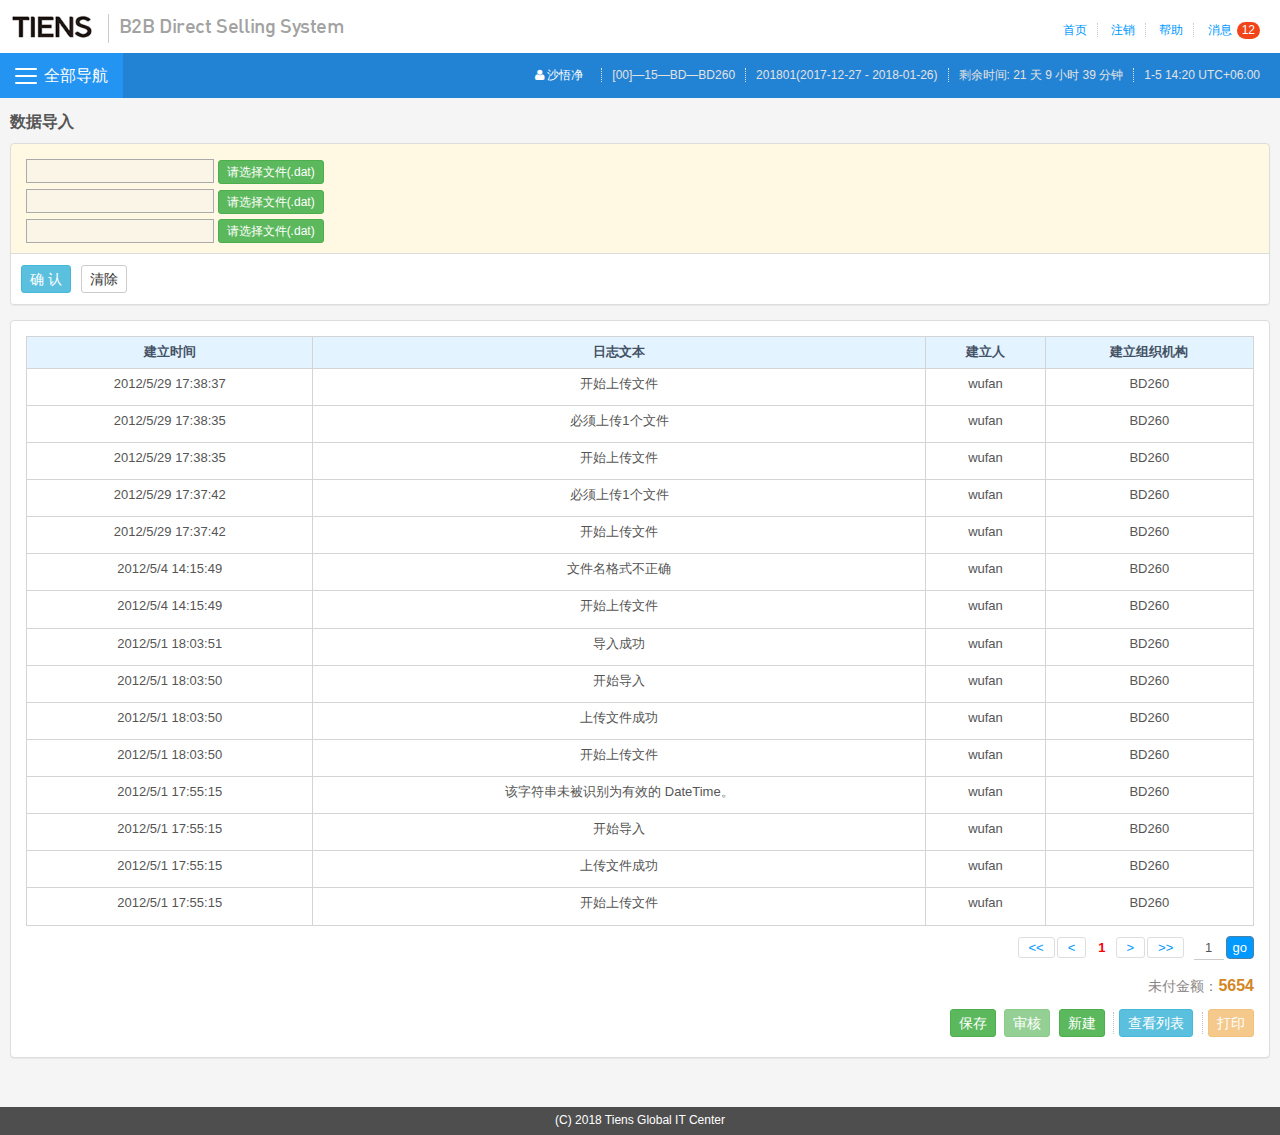
<file: 数据导入.html>
<!DOCTYPE html>
<html>

	<head>
		<meta charset="utf-8" />
		<title>B2B DIRECT SELLING SYSTEM</title>
		<link rel="stylesheet" type="text/css" href="css/styles.css" />
		<link rel="stylesheet" type="text/css" href="css/font-awesome.min.css" />
		<link rel="stylesheet" href="css/bootstrap.min.css" />
		<link rel="stylesheet" type="text/css" href="css/common.css" />
		<link rel="stylesheet" href="css/menu.css" />
		<script type="text/javascript" src="js/jquery-1.11.0.min.js"></script>
		<script src="js/jquery.menu-aim.js" type="text/javascript"></script>
		<script src="js/bootstrap.min.js"></script>
		<script src="js/bootstrap-hover-dropdown.js"></script>
		<script src="js/jquery.scrollUp.min.js"></script>
		<!--[if lte IE 8]>
		<script type="text/javascript" src="js/html5.min.js"></script>
		<link rel="stylesheet" type="text/css" href="css/font-awesome-ie7.min.css" />
		<link rel="stylesheet" href="css/ie7.css" />
		<![endif]-->
	</head>

	<body>
		<header>
			<div class="logo f0">
				<img src="css/img/logo.gif" />
				<b>B2B Direct Selling System</b>
				<div class="tips f12">
					<a href="#">首页</a>
					<a href="#">注销</a>
					<a href="#">帮助</a>
					<a href="#">消息<i class="basket-have bgrd cwh">12</i></a>
				</div>

			</div>
			<div class="topMenu" data-spy="affix" data-offset-top="70">
				<div id="dropdownWrapper" class="menuBox">
				<div class="all-nav menu-hd" data-toggle="dropdown" data-hover="dropdown" data-delay="300">
					<div class="nav-toggle"><span></span></div> 全部导航
				</div>
				<div class="mainSubmenu">
					<ul role="menu" class="menu">
						<li data-submenu-id="menu1">
							<a href="#"><i class="fa fa-angle-right fa-fw"></i>奖金账户</a>
							<div class="prosmore" id="menu1">
								<h3>这是分类副标题1</h3>
								<a href="javascript:;" onclick="$('.tab').tab('addRemoteTab', {'title': 'tab插件', 'id': 'tab1', 'url': 'content.html', 'method': 'get'});">这是具体分类标题001</a>
								<a href="javascript:;" onclick="$('.tab').tab('addRemoteTab', {'title': 'accordion插件', 'id': 'tab2', 'url': 'content2.html', 'method': 'get'});">这是具体分类标题002</a>
								<a href="javascript:;" onclick="$('.tab').tab('addRemoteTab', {'title': 'pagination插件', 'id': 'tab6', 'url': 'content.html', 'method': 'get'});">这是具体分类标题003</a>
								<a href="javascript:;" onclick="$('.tab').tab('addRemoteTab', {'title': 'pagination插件', 'id': 'tab7', 'url': 'content2.html', 'method': 'get'});">这是具体分类标题004</a>
								<a href="javascript:;" onclick="$('.tab').tab('addRemoteTab', {'title': 'slider插件', 'id': 'tab8', 'url': 'content.html', 'method':'get'});">这是具体分类标题005</a>
								<a href="javascript:;" onclick="$('.tab').tab('addRemoteTab', {'title': 'slider插件', 'id': 'tab9', 'url': 'content2.html', 'method': 'get'});">这是具体分类标题006</a>
								<a href="#">这是具体分类标题007</a>
								<a href="#">这是具体分类标题008</a>
								<h3>这是分类副标题1</h3>
								<a href="#">这是具体分类标题001</a>
								<a href="#">这是具体分类标题002</a>
								<a href="#">这是具体分类标题003</a>
								<a href="#">这是具体分类标题004</a>
								<a href="#">这是具体分类标题005</a>
								<a href="#">这是具体分类标题006</a>
								<a href="#">这是具体分类标题007</a>
								<a href="#">这是具体分类标题008</a>
							</div>
						</li>
						<li data-submenu-id="menu2">
							<a href="#"><i class="fa fa-angle-right fa-fw"></i>资金账户</a>
							<div class="prosmore" id="menu2">
								<h3>这是分类副标题2</h3>
								<a href="#">这是具体分类标题001</a>
								<a href="#">这是具体分类标题002</a>
								<a href="#">这是具体分类标题003</a>
								<a href="#">这是具体分类标题004</a>
								<a href="#">这是具体分类标题005</a>
								<a href="#">这是具体分类标题006</a>
								<a href="#">这是具体分类标题007</a>
								<a href="#">这是具体分类标题008</a>
							</div>
						</li>
						<li data-submenu-id="menu3">
							<a href="#"><i class="fa fa-angle-right fa-fw"></i>奖金发放 </a>
							<div class="prosmore" id="menu3">
								<h3>这是分类副标题3</h3>
								<a href="#">这是具体分类标题001</a>
								<a href="#">这是具体分类标题002</a>
								<a href="#">这是具体分类标题003</a>
								<a href="#">这是具体分类标题004</a>
								<a href="#">这是具体分类标题005</a>
								<a href="#">这是具体分类标题006</a>
								<a href="#">这是具体分类标题007</a>
								<a href="#">这是具体分类标题008</a>
							</div>
						</li>
						<li data-submenu-id="menu4">
							<a href="#"><i class="fa fa-angle-right fa-fw"></i>积分账户 </a>
							<div class="prosmore" id="menu4">
								<h3>这是分类副标题4</h3>
								<a href="#">这是具体分类标题001</a>
								<a href="#">这是具体分类标题002</a>
								<a href="#">这是具体分类标题003</a>
								<a href="#">这是具体分类标题004</a>
								<a href="#">这是具体分类标题005</a>
								<a href="#">这是具体分类标题006</a>
								<a href="#">这是具体分类标题007</a>
								<a href="#">这是具体分类标题008</a>
							</div>
						</li>
						<li data-submenu-id="menu5">
							<a href="#"><i class="fa fa-angle-right fa-fw"></i>兑换账户 </a>
							<div class="prosmore" id="menu5">
								<h3>这是分类副标题5</h3>
								<a href="#">这是具体分类标题001</a>
								<a href="#">这是具体分类标题002</a>
								<a href="#">这是具体分类标题003</a>
								<a href="#">这是具体分类标题004</a>
								<a href="#">这是具体分类标题005</a>
								<a href="#">这是具体分类标题006</a>
								<a href="#">这是具体分类标题007</a>
								<a href="#">这是具体分类标题008</a>
							</div>
						</li>
						<li data-submenu-id="menu6">
							<a href="#"><i class="fa fa-angle-right fa-fw"></i>基础管理 </a>
							<div class="prosmore" id="menu6">
								<h3>这是分类副标题6</h3>
								<a href="#">这是具体分类标题001</a>
								<a href="#">这是具体分类标题002</a>
								<a href="#">这是具体分类标题003</a>
								<a href="#">这是具体分类标题004</a>
								<a href="#">这是具体分类标题005</a>
								<a href="#">这是具体分类标题006</a>
								<a href="#">这是具体分类标题007</a>
								<a href="#">这是具体分类标题008</a>
							</div>
						</li>
						<li data-submenu-id="menu7">
							<a href="#"><i class="fa fa-angle-right fa-fw"></i>库存管理 </a>
							<div class="prosmore" id="menu7">
								<h3>这是分类副标题7</h3>
								<a href="#">这是具体分类标题001</a>
								<a href="#">这是具体分类标题002</a>
								<a href="#">这是具体分类标题003</a>
								<a href="#">这是具体分类标题004</a>
								<a href="#">这是具体分类标题005</a>
								<a href="#">这是具体分类标题006</a>
								<a href="#">这是具体分类标题007</a>
								<a href="#">这是具体分类标题008</a>
							</div>
						</li>
						<li data-submenu-id="menu8">
							<a href="#"><i class="fa fa-angle-right fa-fw"></i>直销商购货管理 </a>
							<div class="prosmore" id="menu8">
								<h3>这是分类副标题8</h3>
								<a href="#">这是具体分类标题001</a>
								<a href="#">这是具体分类标题002</a>
								<a href="#">这是具体分类标题003</a>
								<a href="#">这是具体分类标题004</a>
								<a href="#">这是具体分类标题005</a>
								<a href="#">这是具体分类标题006</a>
								<a href="#">这是具体分类标题007</a>
								<a href="#">这是具体分类标题008</a>
							</div>
						</li>
						<li data-submenu-id="menu9">
							<a href="#"><i class="fa fa-angle-right fa-fw"></i>直销商管理 </a>
							<div class="prosmore" id="menu9">
								<h3>这是分类副标题9</h3>
								<a href="#">这是具体分类标题001</a>
								<a href="#">这是具体分类标题002</a>
								<a href="#">这是具体分类标题003</a>
								<a href="#">这是具体分类标题004</a>
								<a href="#">这是具体分类标题005</a>
								<a href="#">这是具体分类标题006</a>
								<a href="#">这是具体分类标题007</a>
								<a href="#">这是具体分类标题008</a>
							</div>
						</li>
						<li data-submenu-id="menu10">
							<a href="#"><i class="fa fa-angle-right fa-fw"></i>报表管理(专卖店购货) </a>
							<div class="prosmore" id="menu10">
								<h3>这是分类副标题10</h3>
								<a href="#">这是具体分类标题001</a>
								<a href="#">这是具体分类标题002</a>
								<a href="#">这是具体分类标题003</a>
								<a href="#">这是具体分类标题004</a>
								<a href="#">这是具体分类标题005</a>
								<a href="#">这是具体分类标题006</a>
								<a href="#">这是具体分类标题007</a>
								<a href="#">这是具体分类标题008</a>
							</div>
						</li>
						<li data-submenu-id="menu11">
							<a href="#"><i class="fa fa-angle-right fa-fw"></i>报表管理(直销商购货) </a>
							<div class="prosmore" id="menu11">
								<h3>这是分类副标题</h3>
								<a href="#">这是具体分类标题001</a>
								<a href="#">这是具体分类标题002</a>
								<a href="#">这是具体分类标题003</a>
								<a href="#">这是具体分类标题004</a>
								<a href="#">这是具体分类标题005</a>
								<a href="#">这是具体分类标题006</a>
								<a href="#">这是具体分类标题007</a>
								<a href="#">这是具体分类标题008</a>
							</div>
						</li>
						<li data-submenu-id="menu12">
							<a href="#"><i class="fa fa-angle-right fa-fw"></i>报表管理(业绩) </a>
							<div class="prosmore" id="menu12">
								<h3>这是分类副标题</h3>
								<a href="#">这是具体分类标题001</a>
								<a href="#">这是具体分类标题002</a>
								<a href="#">这是具体分类标题003</a>
								<a href="#">这是具体分类标题004</a>
								<a href="#">这是具体分类标题005</a>
								<a href="#">这是具体分类标题006</a>
								<a href="#">这是具体分类标题007</a>
								<a href="#">这是具体分类标题008</a>
							</div>
						</li>
						<li data-submenu-id="menu13">
							<a href="#"><i class="fa fa-angle-right fa-fw"></i>奖金发放管理 </a>
							<div class="prosmore" id="menu13">
								<h3>这是分类副标题</h3>
								<a href="#">这是具体分类标题001</a>
								<a href="#">这是具体分类标题002</a>
								<a href="#">这是具体分类标题003</a>
								<a href="#">这是具体分类标题004</a>
								<a href="#">这是具体分类标题005</a>
								<a href="#">这是具体分类标题006</a>
								<a href="#">这是具体分类标题007</a>
								<a href="#">这是具体分类标题008</a>
							</div>
						</li>
					</ul>
				</div>
				</div>
				<div class="all-nav-items">
					<span class="rel"><a href="#" class="abtn cwh"><i class="fa fa-user"></i> 沙悟净 </a></span>
			<span>[00]—15—BD—BD260</span><span>201801(2017-12-27 - 2018-01-26)</span><span>剩余时间: 21 天 9 小时 39 分钟</span><span>1-5 14:20 UTC+06:00</span>
				</div>
			</div>
		</header>

		<div class="content">
            
    <input type="hidden" name="ctl00$ContentPlaceHolder1$datajson" id="ctl00_ContentPlaceHolder1_datajson" value="{}">
    <div class="pagetitle">
        数据导入
    </div>
    
    
    <div class="widget bglg "> 
        <div class="widget-tooltips disb">
            <div class="form-group mb5">
			<input type="file" name="example" class="file">
			</div>
            <div class="form-group mb5">
			<input type="file" name="example" class="file">
			</div>
            <div class="form-group mb5">
			<input type="file" name="example" class="file">
			</div>
            <div class="widget-tooltips-action buttonContent ">
            	<div class="item-left">
						<button class="btn btn-info mr10">确 认</button>
						<button class="btn btn-default" id="clear">清除</button>
            	</div>
			</div>
        </div>
    </div>
    <div class="widget">
        <table class="table table-bordered table-hover" cellspacing="0" rules="all" border="1" id="ctl00_ContentPlaceHolder1_GridView1" style="border-collapse:collapse;">
		<tbody><tr>
			<th scope="col">
                            <span id="ctl00_ContentPlaceHolder1_GridView1_ctl01_Label17">建立时间</span>
                        </th><th scope="col">
                            <span id="ctl00_ContentPlaceHolder1_GridView1_ctl01_Label17">日志文本</span>
                        </th><th scope="col">
                            <span id="ctl00_ContentPlaceHolder1_GridView1_ctl01_Label17">建立人</span>
                        </th><th scope="col">
                            <span id="ctl00_ContentPlaceHolder1_GridView1_ctl01_Label17">建立组织机构</span>
                        </th>
		</tr><tr>
			<td>
                            2012/5/29 17:38:37
                        </td><td style="width:500px;">
                            <span id="ctl00_ContentPlaceHolder1_GridView1_ctl02_Label17" title="开始上传文件" style="display:inline-block;width:600px;overflow: hidden; white-space: nowrap; text-overflow: ellipsis;">开始上传文件</span>
                        </td><td>
                            wufan
                        </td><td>
                            BD260
                        </td>
		</tr><tr>
			<td>
                            2012/5/29 17:38:35
                        </td><td style="width:500px;">
                            <span id="ctl00_ContentPlaceHolder1_GridView1_ctl03_Label17" title="必须上传1个文件" style="display:inline-block;width:600px;overflow: hidden; white-space: nowrap; text-overflow: ellipsis;">必须上传1个文件</span>
                        </td><td>
                            wufan
                        </td><td>
                            BD260
                        </td>
		</tr><tr>
			<td>
                            2012/5/29 17:38:35
                        </td><td style="width:500px;">
                            <span id="ctl00_ContentPlaceHolder1_GridView1_ctl04_Label17" title="开始上传文件" style="display:inline-block;width:600px;overflow: hidden; white-space: nowrap; text-overflow: ellipsis;">开始上传文件</span>
                        </td><td>
                            wufan
                        </td><td>
                            BD260
                        </td>
		</tr><tr>
			<td>
                            2012/5/29 17:37:42
                        </td><td style="width:500px;">
                            <span id="ctl00_ContentPlaceHolder1_GridView1_ctl05_Label17" title="必须上传1个文件" style="display:inline-block;width:600px;overflow: hidden; white-space: nowrap; text-overflow: ellipsis;">必须上传1个文件</span>
                        </td><td>
                            wufan
                        </td><td>
                            BD260
                        </td>
		</tr><tr>
			<td>
                            2012/5/29 17:37:42
                        </td><td style="width:500px;">
                            <span id="ctl00_ContentPlaceHolder1_GridView1_ctl06_Label17" title="开始上传文件" style="display:inline-block;width:600px;overflow: hidden; white-space: nowrap; text-overflow: ellipsis;">开始上传文件</span>
                        </td><td>
                            wufan
                        </td><td>
                            BD260
                        </td>
		</tr><tr>
			<td>
                            2012/5/4 14:15:49
                        </td><td style="width:500px;">
                            <span id="ctl00_ContentPlaceHolder1_GridView1_ctl07_Label17" title="文件名格式不正确" style="display:inline-block;width:600px;overflow: hidden; white-space: nowrap; text-overflow: ellipsis;">文件名格式不正确</span>
                        </td><td>
                            wufan
                        </td><td>
                            BD260
                        </td>
		</tr><tr>
			<td>
                            2012/5/4 14:15:49
                        </td><td style="width:500px;">
                            <span id="ctl00_ContentPlaceHolder1_GridView1_ctl08_Label17" title="开始上传文件" style="display:inline-block;width:600px;overflow: hidden; white-space: nowrap; text-overflow: ellipsis;">开始上传文件</span>
                        </td><td>
                            wufan
                        </td><td>
                            BD260
                        </td>
		</tr><tr>
			<td>
                            2012/5/1 18:03:51
                        </td><td style="width:500px;">
                            <span id="ctl00_ContentPlaceHolder1_GridView1_ctl09_Label17" title="导入成功" style="display:inline-block;width:600px;overflow: hidden; white-space: nowrap; text-overflow: ellipsis;">导入成功</span>
                        </td><td>
                            wufan
                        </td><td>
                            BD260
                        </td>
		</tr><tr>
			<td>
                            2012/5/1 18:03:50
                        </td><td style="width:500px;">
                            <span id="ctl00_ContentPlaceHolder1_GridView1_ctl10_Label17" title="开始导入" style="display:inline-block;width:600px;overflow: hidden; white-space: nowrap; text-overflow: ellipsis;">开始导入</span>
                        </td><td>
                            wufan
                        </td><td>
                            BD260
                        </td>
		</tr><tr>
			<td>
                            2012/5/1 18:03:50
                        </td><td style="width:500px;">
                            <span id="ctl00_ContentPlaceHolder1_GridView1_ctl11_Label17" title="上传文件成功" style="display:inline-block;width:600px;overflow: hidden; white-space: nowrap; text-overflow: ellipsis;">上传文件成功</span>
                        </td><td>
                            wufan
                        </td><td>
                            BD260
                        </td>
		</tr><tr>
			<td>
                            2012/5/1 18:03:50
                        </td><td style="width:500px;">
                            <span id="ctl00_ContentPlaceHolder1_GridView1_ctl12_Label17" title="开始上传文件" style="display:inline-block;width:600px;overflow: hidden; white-space: nowrap; text-overflow: ellipsis;">开始上传文件</span>
                        </td><td>
                            wufan
                        </td><td>
                            BD260
                        </td>
		</tr><tr>
			<td>
                            2012/5/1 17:55:15
                        </td><td style="width:500px;">
                            <span id="ctl00_ContentPlaceHolder1_GridView1_ctl13_Label17" title="该字符串未被识别为有效的 DateTime。" style="display:inline-block;width:600px;overflow: hidden; white-space: nowrap; text-overflow: ellipsis;">该字符串未被识别为有效的 DateTime。</span>
                        </td><td>
                            wufan
                        </td><td>
                            BD260
                        </td>
		</tr><tr>
			<td>
                            2012/5/1 17:55:15
                        </td><td style="width:500px;">
                            <span id="ctl00_ContentPlaceHolder1_GridView1_ctl14_Label17" title="开始导入" style="display:inline-block;width:600px;overflow: hidden; white-space: nowrap; text-overflow: ellipsis;">开始导入</span>
                        </td><td>
                            wufan
                        </td><td>
                            BD260
                        </td>
		</tr><tr>
			<td>
                            2012/5/1 17:55:15
                        </td><td style="width:500px;">
                            <span id="ctl00_ContentPlaceHolder1_GridView1_ctl15_Label17" title="上传文件成功" style="display:inline-block;width:600px;overflow: hidden; white-space: nowrap; text-overflow: ellipsis;">上传文件成功</span>
                        </td><td>
                            wufan
                        </td><td>
                            BD260
                        </td>
		</tr><tr>
			<td>
                            2012/5/1 17:55:15
                        </td><td style="width:500px;">
                            <span id="ctl00_ContentPlaceHolder1_GridView1_ctl16_Label17" title="开始上传文件" style="display:inline-block;width:600px;overflow: hidden; white-space: nowrap; text-overflow: ellipsis;">开始上传文件</span>
                        </td><td>
                            wufan
                        </td><td>
                            BD260
                        </td>
		</tr>
	</tbody></table>
	<div id="ctl00_ContentPlaceHolder1_AspNetPager1" class="pager" style="width:100%;text-align:right;">
<a disabled="disabled" style="margin-right:5px;">&lt;&lt;</a><a disabled="disabled" style="margin-right:5px;">&lt;</a><span style="margin-right:5px;font-weight:Bold;color:red;">1</span><a disabled="disabled" style="margin-right:5px;">&gt;</a><a disabled="disabled" style="margin-right:5px;">&gt;&gt;</a>&nbsp;&nbsp;<input type="text" value="1" disabled="disabled" name="ctl00$ContentPlaceHolder1$AspNetPager1_input" id="ctl00$ContentPlaceHolder1$AspNetPager1_input" onkeydown="ANP_keydown(event,'ctl00$ContentPlaceHolder1$AspNetPager1_btn');" style="width:30px;"><input type="submit" value="go" name="ctl00$ContentPlaceHolder1$AspNetPager1" id="ctl00$ContentPlaceHolder1$AspNetPager1_btn" disabled="disabled" onclick="if(ANP_checkInput('ctl00$ContentPlaceHolder1$AspNetPager1_input',1)){__doPostBack('ctl00$ContentPlaceHolder1$AspNetPager1','')} else{return false}">
</div><div class="table-info">
					未付金额：<span><b>5654</b></span>
				</div><div class="buttonContent">
                <input name="ctl00$ContentPlaceHolder1$H_state" type="hidden" id="ctl00_ContentPlaceHolder1_H_state" value="true">
                <input name="ctl00$ContentPlaceHolder1$H_flag" type="hidden" id="ctl00_ContentPlaceHolder1_H_flag" value="add">
                <input name="ctl00$ContentPlaceHolder1$H_hs" type="hidden" id="ctl00_ContentPlaceHolder1_H_hs">
                <input name="ctl00$ContentPlaceHolder1$H_NoTax" type="hidden" id="ctl00_ContentPlaceHolder1_H_NoTax">
                <input name="ctl00$ContentPlaceHolder1$H_tax" type="hidden" id="ctl00_ContentPlaceHolder1_H_tax">
                <input name="ctl00$ContentPlaceHolder1$H_id" type="hidden" id="ctl00_ContentPlaceHolder1_H_id" value="0">
                
                <input type="submit" name="ctl00$ContentPlaceHolder1$btnsave" value="保存" onclick="return getData();" id="ctl00_ContentPlaceHolder1_btnsave" class="btn btn-success">
                <input type="submit" name="ctl00$ContentPlaceHolder1$btnsubmit" value="" id="ctl00_ContentPlaceHolder1_btnsubmit" class="btn btn-success" style="display:none">
                <input type="submit" name="ctl00$ContentPlaceHolder1$btnverify" value="审核" id="ctl00_ContentPlaceHolder1_btnverify" disabled="disabled" class="btn btn-success">
                <input type="submit" name="ctl00$ContentPlaceHolder1$btnCreateNew" value="新建" id="ctl00_ContentPlaceHolder1_btnCreateNew" class="btn btn-success">
                <span class="line"></span><input type="submit" name="ctl00$ContentPlaceHolder1$btnList" value="查看列表" id="ctl00_ContentPlaceHolder1_btnList" class="btn btn-info">
                <span class="line"></span><input type="submit" name="ctl00$ContentPlaceHolder1$btn_Print" value="打印" id="ctl00_ContentPlaceHolder1_btn_Print" disabled="disabled" class="btn btn-warning">
            </div>
    </div>

        </div>
		<footer class="f12 tc">(C) 2018 Tiens Global IT Center</footer>
		<script src="js/bootstrap-filestyle.min.js"></script>
		<script type="text/javascript">

			$('.file').filestyle({
				text : ' 请选择文件(.dat)',
				btnClass : 'btn-success btn-sm'
			});

			$('#clear').click(function() {
				$('.file').filestyle('clear');
			});

		</script>
		<script type="text/javascript" src="js/js.js"></script>
	</body>

</html>
</file>
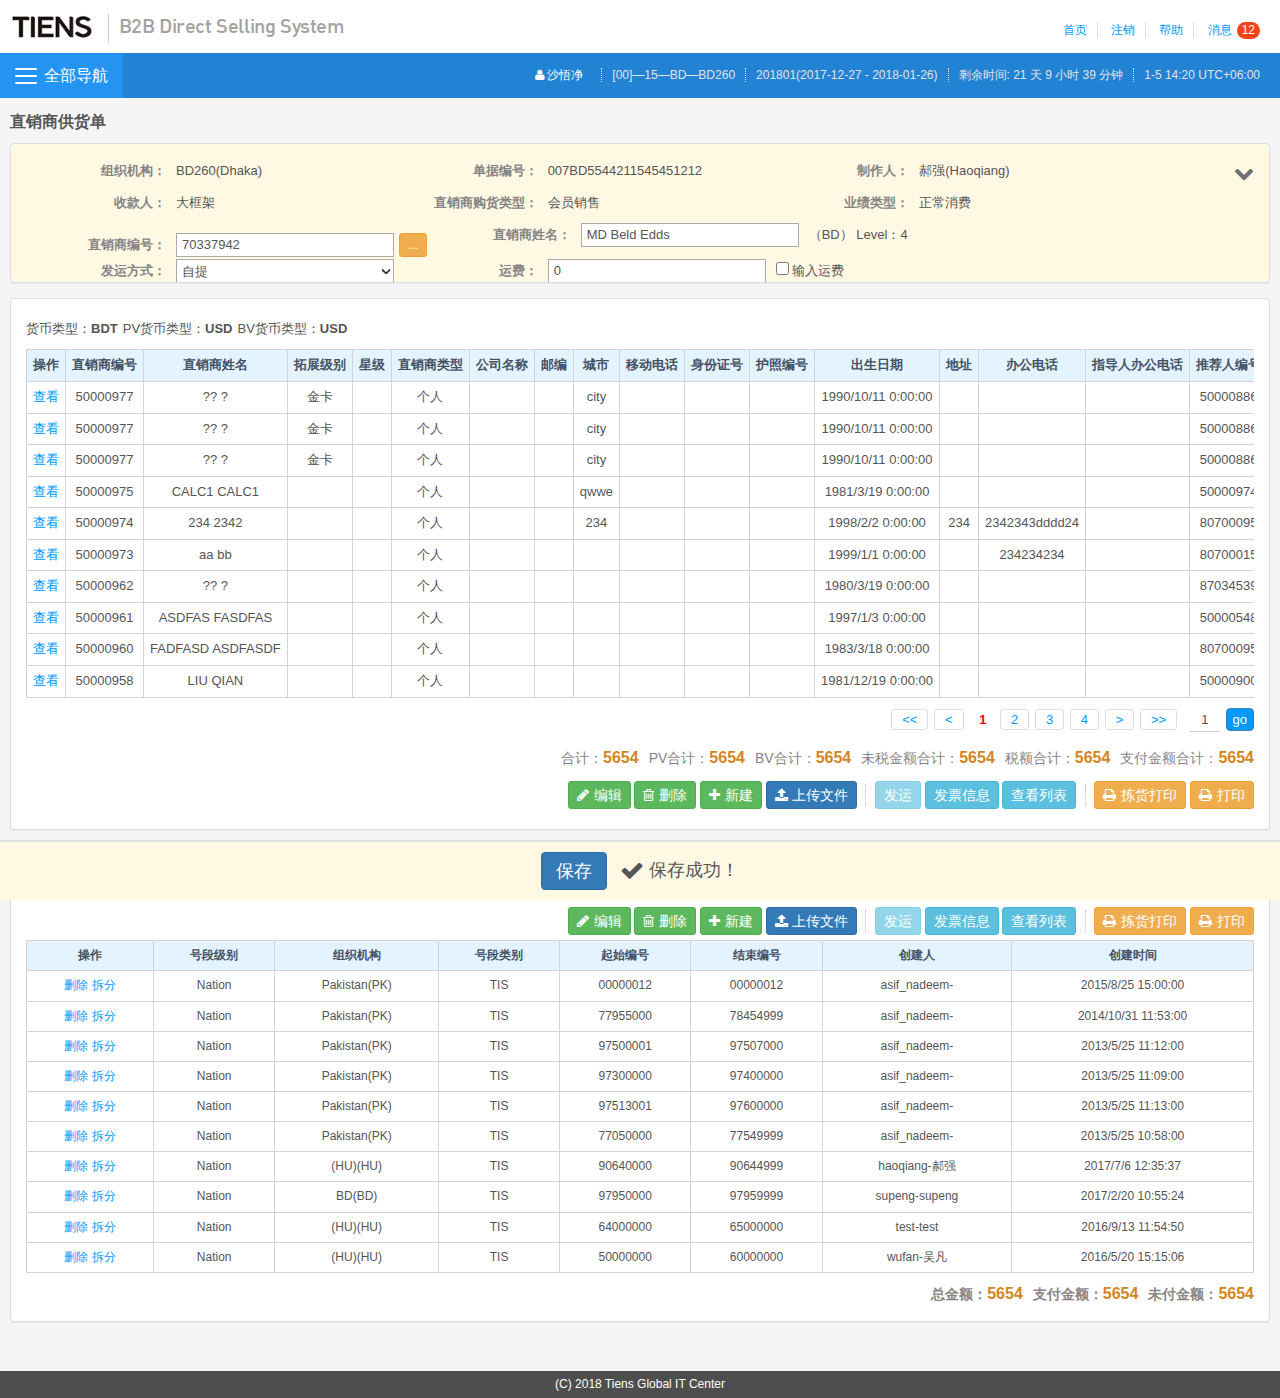
<file: 直销商供货单.html>
<!DOCTYPE html>
<html>

	<head>
		<meta charset="utf-8" />
		<title>B2B DIRECT SELLING SYSTEM</title>
		<link rel="stylesheet" type="text/css" href="css/styles.css" />
		<link rel="stylesheet" type="text/css" href="css/font-awesome.min.css" />
		<link rel="stylesheet" href="css/bootstrap.min.css" />
		<link rel="stylesheet" type="text/css" href="css/common.css" />
		<link rel="stylesheet" href="css/tab.css" />
		<script type="text/javascript" src="js/jquery-1.11.0.min.js"></script>
		<script src="js/jquery.menu-aim.js" type="text/javascript"></script>
		<script src="js/bootstrap.min.js"></script>
		<script src="js/bootstrap-hover-dropdown.js"></script>
		<script src="js/jquery.scrollUp.min.js"></script>
		<!--[if lte IE 8]>
		<script type="text/javascript" src="js/html5.min.js"></script>
		<link rel="stylesheet" type="text/css" href="css/font-awesome-ie7.min.css" />
		<link rel="stylesheet" href="css/ie7.css" />
		<![endif]-->
	</head>

	<body>
		<header>
			<div class="logo f0">
				<img src="css/img/logo.gif" />
				<b>B2B Direct Selling System</b>
				<div class="tips f12">
					<a href="#">首页</a>
					<a href="#">注销</a>
					<a href="#">帮助</a>
					<a href="#">消息<i class="basket-have bgrd cwh">12</i></a>
				</div>
			</div>
			<div class="topMenu" data-spy="affix" data-offset-top="70">
				<div id="dropdownWrapper" class="menuBox">
					<div class="all-nav menu-hd" data-toggle="dropdown" data-hover="dropdown">
						<div class="nav-toggle"><span></span></div> 全部导航
					</div>
					<div class="mainSubmenu">
						<ul role="menu" class="menu">
							<li data-submenu-id="menu1">
								<a href="#"><i class="fa fa-angle-right fa-fw"></i>奖金账户</a>
								<div class="prosmore" id="menu1">
									<h3>这是分类副标题1</h3>
									<a href="javascript:;" onclick="$('.tab').tab('addRemoteTab', {'title': 'tab插件', 'id': 'tab1', 'url': 'content.html', 'method': 'get'});">这是具体分类标题001</a>
									<a href="javascript:;" onclick="$('.tab').tab('addRemoteTab', {'title': 'accordion插件', 'id': 'tab2', 'url': 'content2.html', 'method': 'get'});">这是具体分类标题002</a>
									<a href="javascript:;" onclick="$('.tab').tab('addRemoteTab', {'title': 'pagination插件', 'id': 'tab6', 'url': 'content.html', 'method': 'get'});">这是具体分类标题003</a>
									<a href="javascript:;" onclick="$('.tab').tab('addRemoteTab', {'title': 'pagination插件', 'id': 'tab7', 'url': 'content2.html', 'method': 'get'});">这是具体分类标题004</a>
									<a href="javascript:;" onclick="$('.tab').tab('addRemoteTab', {'title': 'slider插件', 'id': 'tab8', 'url': 'content.html', 'method':'get'});">这是具体分类标题005</a>
									<a href="javascript:;" onclick="$('.tab').tab('addRemoteTab', {'title': 'slider插件', 'id': 'tab9', 'url': 'content2.html', 'method': 'get'});">这是具体分类标题006</a>
									<a href="#">这是具体分类标题007</a>
									<a href="#">这是具体分类标题008</a>
									<h3>这是分类副标题1</h3>
									<a href="#">这是具体分类标题001</a>
									<a href="#">这是具体分类标题002</a>
									<a href="#">这是具体分类标题003</a>
									<a href="#">这是具体分类标题004</a>
									<a href="#">这是具体分类标题005</a>
									<a href="#">这是具体分类标题006</a>
									<a href="#">这是具体分类标题007</a>
									<a href="#">这是具体分类标题008</a>
								</div>
							</li>
							<li data-submenu-id="menu2">
								<a href="#"><i class="fa fa-angle-right fa-fw"></i>资金账户</a>
								<div class="prosmore" id="menu2">
									<h3>这是分类副标题2</h3>
									<a href="#">这是具体分类标题001</a>
									<a href="#">这是具体分类标题002</a>
									<a href="#">这是具体分类标题003</a>
									<a href="#">这是具体分类标题004</a>
									<a href="#">这是具体分类标题005</a>
									<a href="#">这是具体分类标题006</a>
									<a href="#">这是具体分类标题007</a>
									<a href="#">这是具体分类标题008</a>
								</div>
							</li>
							<li data-submenu-id="menu3">
								<a href="#"><i class="fa fa-angle-right fa-fw"></i>奖金发放 </a>
								<div class="prosmore" id="menu3">
									<h3>这是分类副标题3</h3>
									<a href="#">这是具体分类标题001</a>
									<a href="#">这是具体分类标题002</a>
									<a href="#">这是具体分类标题003</a>
									<a href="#">这是具体分类标题004</a>
									<a href="#">这是具体分类标题005</a>
									<a href="#">这是具体分类标题006</a>
									<a href="#">这是具体分类标题007</a>
									<a href="#">这是具体分类标题008</a>
								</div>
							</li>
							<li data-submenu-id="menu4">
								<a href="#"><i class="fa fa-angle-right fa-fw"></i>积分账户 </a>
								<div class="prosmore" id="menu4">
									<h3>这是分类副标题4</h3>
									<a href="#">这是具体分类标题001</a>
									<a href="#">这是具体分类标题002</a>
									<a href="#">这是具体分类标题003</a>
									<a href="#">这是具体分类标题004</a>
									<a href="#">这是具体分类标题005</a>
									<a href="#">这是具体分类标题006</a>
									<a href="#">这是具体分类标题007</a>
									<a href="#">这是具体分类标题008</a>
								</div>
							</li>
							<li data-submenu-id="menu5">
								<a href="#"><i class="fa fa-angle-right fa-fw"></i>兑换账户 </a>
								<div class="prosmore" id="menu5">
									<h3>这是分类副标题5</h3>
									<a href="#">这是具体分类标题001</a>
									<a href="#">这是具体分类标题002</a>
									<a href="#">这是具体分类标题003</a>
									<a href="#">这是具体分类标题004</a>
									<a href="#">这是具体分类标题005</a>
									<a href="#">这是具体分类标题006</a>
									<a href="#">这是具体分类标题007</a>
									<a href="#">这是具体分类标题008</a>
								</div>
							</li>
							<li data-submenu-id="menu6">
								<a href="#"><i class="fa fa-angle-right fa-fw"></i>基础管理 </a>
								<div class="prosmore" id="menu6">
									<h3>这是分类副标题6</h3>
									<a href="#">这是具体分类标题001</a>
									<a href="#">这是具体分类标题002</a>
									<a href="#">这是具体分类标题003</a>
									<a href="#">这是具体分类标题004</a>
									<a href="#">这是具体分类标题005</a>
									<a href="#">这是具体分类标题006</a>
									<a href="#">这是具体分类标题007</a>
									<a href="#">这是具体分类标题008</a>
								</div>
							</li>
							<li data-submenu-id="menu7">
								<a href="#"><i class="fa fa-angle-right fa-fw"></i>库存管理 </a>
								<div class="prosmore" id="menu7">
									<h3>这是分类副标题7</h3>
									<a href="#">这是具体分类标题001</a>
									<a href="#">这是具体分类标题002</a>
									<a href="#">这是具体分类标题003</a>
									<a href="#">这是具体分类标题004</a>
									<a href="#">这是具体分类标题005</a>
									<a href="#">这是具体分类标题006</a>
									<a href="#">这是具体分类标题007</a>
									<a href="#">这是具体分类标题008</a>
								</div>
							</li>
							<li data-submenu-id="menu8">
								<a href="#"><i class="fa fa-angle-right fa-fw"></i>直销商购货管理 </a>
								<div class="prosmore" id="menu8">
									<h3>这是分类副标题8</h3>
									<a href="#">这是具体分类标题001</a>
									<a href="#">这是具体分类标题002</a>
									<a href="#">这是具体分类标题003</a>
									<a href="#">这是具体分类标题004</a>
									<a href="#">这是具体分类标题005</a>
									<a href="#">这是具体分类标题006</a>
									<a href="#">这是具体分类标题007</a>
									<a href="#">这是具体分类标题008</a>
								</div>
							</li>
							<li data-submenu-id="menu9">
								<a href="#"><i class="fa fa-angle-right fa-fw"></i>直销商管理 </a>
								<div class="prosmore" id="menu9">
									<h3>这是分类副标题9</h3>
									<a href="#">这是具体分类标题001</a>
									<a href="#">这是具体分类标题002</a>
									<a href="#">这是具体分类标题003</a>
									<a href="#">这是具体分类标题004</a>
									<a href="#">这是具体分类标题005</a>
									<a href="#">这是具体分类标题006</a>
									<a href="#">这是具体分类标题007</a>
									<a href="#">这是具体分类标题008</a>
								</div>
							</li>
							<li data-submenu-id="menu10">
								<a href="#"><i class="fa fa-angle-right fa-fw"></i>报表管理(专卖店购货) </a>
								<div class="prosmore" id="menu10">
									<h3>这是分类副标题10</h3>
									<a href="#">这是具体分类标题001</a>
									<a href="#">这是具体分类标题002</a>
									<a href="#">这是具体分类标题003</a>
									<a href="#">这是具体分类标题004</a>
									<a href="#">这是具体分类标题005</a>
									<a href="#">这是具体分类标题006</a>
									<a href="#">这是具体分类标题007</a>
									<a href="#">这是具体分类标题008</a>
								</div>
							</li>
							<li data-submenu-id="menu11">
								<a href="#"><i class="fa fa-angle-right fa-fw"></i>报表管理(直销商购货) </a>
								<div class="prosmore" id="menu11">
									<h3>这是分类副标题</h3>
									<a href="#">这是具体分类标题001</a>
									<a href="#">这是具体分类标题002</a>
									<a href="#">这是具体分类标题003</a>
									<a href="#">这是具体分类标题004</a>
									<a href="#">这是具体分类标题005</a>
									<a href="#">这是具体分类标题006</a>
									<a href="#">这是具体分类标题007</a>
									<a href="#">这是具体分类标题008</a>
								</div>
							</li>
							<li data-submenu-id="menu12">
								<a href="#"><i class="fa fa-angle-right fa-fw"></i>报表管理(业绩) </a>
								<div class="prosmore" id="menu12">
									<h3>这是分类副标题</h3>
									<a href="#">这是具体分类标题001</a>
									<a href="#">这是具体分类标题002</a>
									<a href="#">这是具体分类标题003</a>
									<a href="#">这是具体分类标题004</a>
									<a href="#">这是具体分类标题005</a>
									<a href="#">这是具体分类标题006</a>
									<a href="#">这是具体分类标题007</a>
									<a href="#">这是具体分类标题008</a>
								</div>
							</li>
							<li data-submenu-id="menu13">
								<a href="#"><i class="fa fa-angle-right fa-fw"></i>奖金发放管理 </a>
								<div class="prosmore" id="menu13">
									<h3>这是分类副标题</h3>
									<a href="#">这是具体分类标题001</a>
									<a href="#">这是具体分类标题002</a>
									<a href="#">这是具体分类标题003</a>
									<a href="#">这是具体分类标题004</a>
									<a href="#">这是具体分类标题005</a>
									<a href="#">这是具体分类标题006</a>
									<a href="#">这是具体分类标题007</a>
									<a href="#">这是具体分类标题008</a>
								</div>
							</li>
						</ul>
					</div>
				</div>
				<div class="all-nav-items">
					<span class="rel"><a href="#" class="abtn cwh"><i class="fa fa-user"></i> 沙悟净 </a></span>
					<span>[00]—15—BD—BD260</span><span>201801(2017-12-27 - 2018-01-26)</span><span>剩余时间: 21 天 9 小时 39 分钟</span><span>1-5 14:20 UTC+06:00</span>
				</div>
			</div>
		</header>
		<div class="content">
			<div class="pagetitle">
				直销商供货单
			</div>
			<div class="widget bglg toggle-form">
				<a href="#" class="toggle" data-toggle="tooltip" data-placement="left" title="展开全部表单"><i class="fa fa-chevron-down"></i></a>
				<div class="widget-tooltips">
					<div class="form-in">
						<label class="control-label middle">组织机构：</label>
						<div class="long b">BD260(Dhaka)</div>
					</div>
					<div class="form-in">
						<label class="control-label middle">单据编号：</label>
						<div class="long b">007BD5544211545451212</div>
					</div>
					<div class="form-in">
						<label class="control-label middle">制作人：</label>
						<div class="long b">郝强(Haoqiang)</div>
					</div>
					<div class="form-in">
						<label class="control-label middle">收款人：</label>
						<div class="long b">大框架</div>
					</div>
					<div class="form-in">
						<label class="control-label middle">直销商购货类型：</label>
						<div class="long b">会员销售</div>
					</div>
					<div class="form-in">
						<label class="control-label middle">业绩类型：</label>
						<div class="long b">正常消费</div>
					</div>
					<div class="form-in"><label class="control-label middle">直销商编号：</label>
						<input class="form-control long" id="SearchProductName" name="SearchProductName" type="text" value="70337942">
						<button class="btn btn-sm btn-warning ml5" data-toggle="modal" data-target="#myModal">...</button>
					</div>
					<div class="modal fade" id="myModal" tabindex="-1" role="dialog" aria-labelledby="myModalLabel">
						<div class="modal-dialog" role="document">
							<div class="modal-content">
								<div class="modal-header">
									<button type="button" class="close" data-dismiss="modal" aria-label="Close"><span aria-hidden="true">&times;</span></button>
									<h4 class="modal-title">选择产品</h4>
								</div>
								<div class="modal-body">
									<table class="table table-bordered table-hover" border='1' cellspacing="0" cellpadding="5">
										<tbody>
											<tr>
												<th scope="col">
													<label for=""><input type="checkbox">全部</label>
												</th>
												<th scope="col">
													Local Code
												</th>
												<th scope="col">
													Erp Code
												</th>
												<th scope="col">
													Local Name
												</th>
											</tr>
											<tr>
												<td>
													<input type="checkbox">
												</td>
												<td>
													50000977
												</td>
												<td>
													12454212124512
												</td>
												<td>
													Nink Lodk
												</td>
											</tr>
											<tr>
												<td>
													<input type="checkbox">
												</td>
												<td>
													50000977
												</td>
												<td>
													12454212124512
												</td>
												<td>
													Nink Lodk
												</td>
											</tr>
											<tr>
												<td>
													<input type="checkbox">
												</td>
												<td>
													50000977
												</td>
												<td>
													12454212124512
												</td>
												<td>
													Nink Lodk
												</td>
											</tr>
											<tr>
												<td>
													<input type="checkbox">
												</td>
												<td>
													50000977
												</td>
												<td>
													12454212124512
												</td>
												<td>
													Nink Lodk
												</td>
											</tr>
											<tr>
												<td>
													<input type="checkbox">
												</td>
												<td>
													50000977
												</td>
												<td>
													12454212124512
												</td>
												<td>
													Nink Lodk
												</td>
											</tr>
											<tr>
												<td>
													<input type="checkbox">
												</td>
												<td>
													50000977
												</td>
												<td>
													12454212124512
												</td>
												<td>
													Nink Lodk
												</td>
											</tr>
											<tr>
												<td>
													<input type="checkbox">
												</td>
												<td>
													50000977
												</td>
												<td>
													12454212124512
												</td>
												<td>
													Nink Lodk
												</td>
											</tr>
											<tr>
												<td>
													<input type="checkbox">
												</td>
												<td>
													50000977
												</td>
												<td>
													12454212124512
												</td>
												<td>
													Nink Lodk
												</td>
											</tr>
											<tr>
												<td>
													<input type="checkbox">
												</td>
												<td>
													50000977
												</td>
												<td>
													12454212124512
												</td>
												<td>
													Nink Lodk
												</td>
											</tr>
											<tr>
												<td>
													<input type="checkbox">
												</td>
												<td>
													50000977
												</td>
												<td>
													12454212124512
												</td>
												<td>
													Nink Lodk
												</td>
											</tr>
											<tr>
												<td>
													<input type="checkbox">
												</td>
												<td>
													50000977
												</td>
												<td>
													12454212124512
												</td>
												<td>
													Nink Lodk
												</td>
											</tr>
										</tbody>
									</table>
								</div>
								<div class="modal-footer">
									<button type="button" class="btn btn-default" data-dismiss="modal">Close</button>
									<button type="button" class="btn btn-primary">Save changes</button>
								</div>
							</div>
						</div>
					</div>
					<div class="form-in">
						<label class="control-label middle">直销商姓名：</label>
						<input class="form-control long mr10" id="SearchProductName" name="SearchProductName" type="text" value="MD Beld Edds">
						<div class="long">（BD） Level：4</div>
					</div>
					<div class="form-in"><label class="control-label middle">发运方式：</label>
						<select name="" class="long">
							<option value="">自提</option>
							<option value="">自提</option>
							<option value="">自提</option>
							<option value="">自提</option>
						</select>

					</div>
					<div class="form-in">
						<label class="control-label middle">运费：</label>
						<input class="form-control long mr10" id="SearchProductName" name="SearchProductName" type="text" value="0">
						<label class="long"><input type="checkbox" name="HasPointPayment" id="HasPointPayment"> 输入运费</label>
					</div>
					<div class="form-in">
						<label class="control-label middle">单据状态：</label>
						<div class="long b">新单据</div>
					</div>
					<div class="form-in">
						<label class="control-label middle">直销商奖金余额：</label>
						<div class="long b">0</div>
					</div>
					<div class="form-in"><label class="control-label middle">是否启动包订单：</label>
						<div class="long"><input type="checkbox" name="HasPointPayment" id="HasPointPayment"></div>
					</div>
					<div class="form-in">
						<label class="control-label middle">业绩挂靠店：</label>
						<select name="" class="long">
							<option value="">自提</option>
							<option value="">自提</option>
							<option value="">自提</option>
							<option value="">自提</option>
						</select>
					</div>
					<div class="form-in"><label class="control-label middle">仓库编号：</label>
						<select name="" class="long">
							<option value="">自提</option>
							<option value="">自提</option>
							<option value="">自提</option>
							<option value="">自提</option>
						</select>

					</div>
					<div class="inner"><label class="control-label middle">备注：</label>
						<div class="long3b"><textarea name="" rows="5" cols="5" style="width: 100%;height: 100px;"></textarea></div>
					</div>
				</div>
			</div>
			<div class="widget">
				<div class="buttonContent">
					<div class="item-left"><span>货币类型：<b>BDT</b></span><span>PV货币类型：<b>USD</b></span><span>BV货币类型：<b>USD</b></span></div>
				</div>
				<div class="table-responsive">
					<table class="table table-bordered table-hover" border='1' cellspacing="0" cellpadding="5">
						<tbody>
							<tr>
								<th scope="col">
									操作
								</th>
								<th scope="col">
									<a id="ctl00_ContentPlaceHolder1_GridView1_ctl01_LinkButton2" href="javascript:__doPostBack('ctl00$ContentPlaceHolder1$GridView1$ctl01$LinkButton2','')">直销商编号</a>
								</th>
								<th scope="col">
									<a id="ctl00_ContentPlaceHolder1_GridView1_ctl01_LinkButton3" href="javascript:__doPostBack('ctl00$ContentPlaceHolder1$GridView1$ctl01$LinkButton3','')">直销商姓名</a>
								</th>
								<th scope="col">
									<a id="ctl00_ContentPlaceHolder1_GridView1_ctl01_lbTZJB" href="javascript:__doPostBack('ctl00$ContentPlaceHolder1$GridView1$ctl01$lbTZJB','')">拓展级别</a>
								</th>
								<th scope="col">
									<a id="ctl00_ContentPlaceHolder1_GridView1_ctl01_LinkButton50" href="javascript:__doPostBack('ctl00$ContentPlaceHolder1$GridView1$ctl01$LinkButton50','')">星级</a>
								</th>
								<th scope="col">
									<a id="ctl00_ContentPlaceHolder1_GridView1_ctl01_LinkButton511" href="javascript:__doPostBack('ctl00$ContentPlaceHolder1$GridView1$ctl01$LinkButton511','')">直销商类型</a>
								</th>
								<th scope="col">
									<a id="ctl00_ContentPlaceHolder1_GridView1_ctl01_LinkButton52" href="javascript:__doPostBack('ctl00$ContentPlaceHolder1$GridView1$ctl01$LinkButton52','')">公司名称</a>
								</th>
								<th scope="col">
									<a id="ctl00_ContentPlaceHolder1_GridView1_ctl01_LinkButton58" href="javascript:__doPostBack('ctl00$ContentPlaceHolder1$GridView1$ctl01$LinkButton58','')">邮编</a>
								</th>
								<th scope="col">
									<a id="ctl00_ContentPlaceHolder1_GridView1_ctl01_LinkButton59" href="javascript:__doPostBack('ctl00$ContentPlaceHolder1$GridView1$ctl01$LinkButton59','')">城市</a>
								</th>
								<th scope="col">
									<a id="ctl00_ContentPlaceHolder1_GridView1_ctl01_LinkButton60" href="javascript:__doPostBack('ctl00$ContentPlaceHolder1$GridView1$ctl01$LinkButton60','')">移动电话</a>
								</th>
								<th scope="col">
									<a id="ctl00_ContentPlaceHolder1_GridView1_ctl01_LinkButton51" href="javascript:__doPostBack('ctl00$ContentPlaceHolder1$GridView1$ctl01$LinkButton51','')">身份证号</a>
								</th>
								<th scope="col">
									<a id="ctl00_ContentPlaceHolder1_GridView1_ctl01_LinkButton53" href="javascript:__doPostBack('ctl00$ContentPlaceHolder1$GridView1$ctl01$LinkButton53','')">护照编号</a>
								</th>
								<th scope="col">
									<a id="ctl00_ContentPlaceHolder1_GridView1_ctl01_LinkButton54" href="javascript:__doPostBack('ctl00$ContentPlaceHolder1$GridView1$ctl01$LinkButton54','')">出生日期</a>
								</th>
								<th scope="col">
									<a id="ctl00_ContentPlaceHolder1_GridView1_ctl01_LinkButton55" href="javascript:__doPostBack('ctl00$ContentPlaceHolder1$GridView1$ctl01$LinkButton55','')">地址</a>
								</th>
								<th scope="col">
									<a id="ctl00_ContentPlaceHolder1_GridView1_ctl01_LinkButton57" href="javascript:__doPostBack('ctl00$ContentPlaceHolder1$GridView1$ctl01$LinkButton57','')">办公电话</a>
								</th>
								<th scope="col">
									<a id="ctl00_ContentPlaceHolder1_GridView1_ctl01_LinkButton56" href="javascript:__doPostBack('ctl00$ContentPlaceHolder1$GridView1$ctl01$LinkButton56','')">指导人办公电话</a>
								</th>
								<th scope="col">
									<a id="ctl00_ContentPlaceHolder1_GridView1_ctl01_LinkButton4" href="javascript:__doPostBack('ctl00$ContentPlaceHolder1$GridView1$ctl01$LinkButton4','')">推荐人编号</a>
								</th>
								<th scope="col">
									<a id="ctl00_ContentPlaceHolder1_GridView1_ctl01_LinkButton5" href="javascript:__doPostBack('ctl00$ContentPlaceHolder1$GridView1$ctl01$LinkButton5','')">推荐人姓名</a>
								</th>
								<th scope="col">
									<a id="ctl00_ContentPlaceHolder1_GridView1_ctl01_LinkButton6" href="javascript:__doPostBack('ctl00$ContentPlaceHolder1$GridView1$ctl01$LinkButton6','')">指导人编号</a>
								</th>
								<th scope="col">
									<a id="ctl00_ContentPlaceHolder1_GridView1_ctl01_LinkButton7" href="javascript:__doPostBack('ctl00$ContentPlaceHolder1$GridView1$ctl01$LinkButton7','')">指导人姓名</a>
								</th>
								<th scope="col">
									<a id="ctl00_ContentPlaceHolder1_GridView1_ctl01_LinkButton27" href="javascript:__doPostBack('ctl00$ContentPlaceHolder1$GridView1$ctl01$LinkButton27','')">安置人编号</a>
								</th>
								<th scope="col">
									<a id="ctl00_ContentPlaceHolder1_GridView1_ctl01_LinkButton28" href="javascript:__doPostBack('ctl00$ContentPlaceHolder1$GridView1$ctl01$LinkButton28','')">安置人姓名</a>
								</th>
								<th scope="col">
									<a id="ctl00_ContentPlaceHolder1_GridView1_ctl01_LinkButton8" href="javascript:__doPostBack('ctl00$ContentPlaceHolder1$GridView1$ctl01$LinkButton8','')">国家代码(GJ)</a>
								</th>
								<th scope="col">
									<a id="ctl00_ContentPlaceHolder1_GridView1_ctl01_LinkButton9" href="javascript:__doPostBack('ctl00$ContentPlaceHolder1$GridView1$ctl01$LinkButton9','')">国家字母编码</a>
								</th>
								<th scope="col">
									<a id="ctl00_ContentPlaceHolder1_GridView1_ctl01_LinkButton10" href="javascript:__doPostBack('ctl00$ContentPlaceHolder1$GridView1$ctl01$LinkButton10','')">专卖店代码</a>
								</th>
								<th scope="col">
									<a id="ctl00_ContentPlaceHolder1_GridView1_ctl01_LinkButton11" href="javascript:__doPostBack('ctl00$ContentPlaceHolder1$GridView1$ctl01$LinkButton11','')">状态</a>
								</th>
								<th scope="col">
									<a id="ctl00_ContentPlaceHolder1_GridView1_ctl01_LinkButton14" href="javascript:__doPostBack('ctl00$ContentPlaceHolder1$GridView1$ctl01$LinkButton14','')">加入业绩周期</a>
								</th>
								<th scope="col">
									<a id="ctl00_ContentPlaceHolder1_GridView1_ctl01_LinkButton15" href="javascript:__doPostBack('ctl00$ContentPlaceHolder1$GridView1$ctl01$LinkButton15','')">建立时间</a>
								</th>
								<th scope="col">
									<a id="ctl00_ContentPlaceHolder1_GridView1_ctl01_LinkButton16" href="javascript:__doPostBack('ctl00$ContentPlaceHolder1$GridView1$ctl01$LinkButton16','')">建立人</a>
								</th>
								<th scope="col">
									<a id="ctl00_ContentPlaceHolder1_GridView1_ctl01_LinkButton17" href="javascript:__doPostBack('ctl00$ContentPlaceHolder1$GridView1$ctl01$LinkButton17','')">建立组织机构编码</a>
								</th>
								<th scope="col">
									<a id="ctl00_ContentPlaceHolder1_GridView1_ctl01_LinkButton18" href="javascript:__doPostBack('ctl00$ContentPlaceHolder1$GridView1$ctl01$LinkButton18','')">修改业绩周期</a>
								</th>
								<th scope="col">
									<a id="ctl00_ContentPlaceHolder1_GridView1_ctl01_LinkButton19" href="javascript:__doPostBack('ctl00$ContentPlaceHolder1$GridView1$ctl01$LinkButton19','')">修改时间</a>
								</th>
								<th scope="col">
									<a id="ctl00_ContentPlaceHolder1_GridView1_ctl01_LinkButton20" href="javascript:__doPostBack('ctl00$ContentPlaceHolder1$GridView1$ctl01$LinkButton20','')">修改人</a>
								</th>
								<th scope="col">
									<a id="ctl00_ContentPlaceHolder1_GridView1_ctl01_LinkButton21" href="javascript:__doPostBack('ctl00$ContentPlaceHolder1$GridView1$ctl01$LinkButton21','')">修改组织机构编码</a>
								</th>
								<th scope="col">
									<a id="ctl00_ContentPlaceHolder1_GridView1_ctl01_LinkButton22" href="javascript:__doPostBack('ctl00$ContentPlaceHolder1$GridView1$ctl01$LinkButton22','')">银行名称</a>
								</th>
								<th scope="col">
									<a id="ctl00_ContentPlaceHolder1_GridView1_ctl01_LinkButton25" href="javascript:__doPostBack('ctl00$ContentPlaceHolder1$GridView1$ctl01$LinkButton25','')">分行</a>
								</th>
								<th scope="col">
									<a id="ctl00_ContentPlaceHolder1_GridView1_ctl01_LinkButton23" href="javascript:__doPostBack('ctl00$ContentPlaceHolder1$GridView1$ctl01$LinkButton23','')">银行账户</a>
								</th>
								<th scope="col">
									<a id="ctl00_ContentPlaceHolder1_GridView1_ctl01_LinkButton24" href="javascript:__doPostBack('ctl00$ContentPlaceHolder1$GridView1$ctl01$LinkButton24','')">奖金发放类型</a>
								</th>
							</tr>
							<tr>
								<td>
									<a id="ctl00_ContentPlaceHolder1_GridView1_ctl02_HyperLink2" href="../OoDistributor/DistributorDetail.aspx?DISTRIBUTOR_ID=pHyWufqeirhpGz9KHGRVIQ%3d%3d">查看</a>

								</td>
								<td>
									<span id="ctl00_ContentPlaceHolder1_GridView1_ctl02_Label2">50000977</span>
								</td>
								<td>
									<span id="ctl00_ContentPlaceHolder1_GridView1_ctl02_Label3">?? ?</span>
								</td>
								<td>
									<span id="ctl00_ContentPlaceHolder1_GridView1_ctl02_lblTZJB">金卡</span>
								</td>
								<td>
									<span id="ctl00_ContentPlaceHolder1_GridView1_ctl02_Label50"></span>
								</td>
								<td>
									<span id="ctl00_ContentPlaceHolder1_GridView1_ctl02_Labe51">个人</span>
								</td>
								<td>
									<span id="ctl00_ContentPlaceHolder1_GridView1_ctl02_Label52"></span>
								</td>
								<td>
									<span id="ctl00_ContentPlaceHolder1_GridView1_ctl02_Label58"></span>
								</td>
								<td>
									<span id="ctl00_ContentPlaceHolder1_GridView1_ctl02_Label59">city</span>
								</td>
								<td>
									<span id="ctl00_ContentPlaceHolder1_GridView1_ctl02_Label60"></span>
								</td>
								<td>
									<span id="ctl00_ContentPlaceHolder1_GridView1_ctl02_Label51"></span>
								</td>
								<td>
									<span id="ctl00_ContentPlaceHolder1_GridView1_ctl02_Label53"></span>
								</td>
								<td>
									<span id="ctl00_ContentPlaceHolder1_GridView1_ctl02_Label54">1990/10/11 0:00:00</span>
								</td>
								<td>
									<span id="ctl00_ContentPlaceHolder1_GridView1_ctl02_Label55"></span>
								</td>
								<td>
									<span id="ctl00_ContentPlaceHolder1_GridView1_ctl02_Label57"></span>
								</td>
								<td>
									<span id="ctl00_ContentPlaceHolder1_GridView1_ctl02_Label56"></span>
								</td>
								<td>
									<span id="ctl00_ContentPlaceHolder1_GridView1_ctl02_Label4">50000886</span>
								</td>
								<td>
									<span id="ctl00_ContentPlaceHolder1_GridView1_ctl02_Label5">IUIOUO UU</span>
								</td>
								<td>
									<span id="ctl00_ContentPlaceHolder1_GridView1_ctl02_Label6">50000886</span>
								</td>
								<td>
									<span id="ctl00_ContentPlaceHolder1_GridView1_ctl02_Label7">IUIOUO UU</span>
								</td>
								<td>
									<span id="ctl00_ContentPlaceHolder1_GridView1_ctl02_Label27">50000886</span>
								</td>
								<td>
									<span id="ctl00_ContentPlaceHolder1_GridView1_ctl02_Label28">IUIOUO UU</span>
								</td>
								<td>
									<span id="ctl00_ContentPlaceHolder1_GridView1_ctl02_Label8">37</span>
								</td>
								<td>
									<span id="ctl00_ContentPlaceHolder1_GridView1_ctl02_Label9">HU</span>
								</td>
								<td>
									<span id="ctl00_ContentPlaceHolder1_GridView1_ctl02_Label10">HU001001</span>
								</td>
								<td>
									<span id="ctl00_ContentPlaceHolder1_GridView1_ctl02_Label11">Right</span>
								</td>
								<td>
									<span id="ctl00_ContentPlaceHolder1_GridView1_ctl02_Label14">201801</span>
								</td>
								<td>
									<span id="ctl00_ContentPlaceHolder1_GridView1_ctl02_Label15">2018/1/2 11:49:40</span>
								</td>
								<td>
									<span id="ctl00_ContentPlaceHolder1_GridView1_ctl02_Label16">SYS</span>
								</td>
								<td>
									<span id="ctl00_ContentPlaceHolder1_GridView1_ctl02_Label17">HU001001</span>
								</td>
								<td>
									<span id="ctl00_ContentPlaceHolder1_GridView1_ctl02_Label18">201801</span>
								</td>
								<td>
									<span id="ctl00_ContentPlaceHolder1_GridView1_ctl02_Label19">2018/1/2 11:53:18</span>
								</td>
								<td>
									<span id="ctl00_ContentPlaceHolder1_GridView1_ctl02_Label20">SYS</span>
								</td>
								<td>
									<span id="ctl00_ContentPlaceHolder1_GridView1_ctl02_Label21">HU001001</span>
								</td>
								<td>
									<span id="ctl00_ContentPlaceHolder1_GridView1_ctl02_Label22"></span>
								</td>
								<td>
									<span id="ctl00_ContentPlaceHolder1_GridView1_ctl02_Label25"></span>
								</td>
								<td>
									<span id="ctl00_ContentPlaceHolder1_GridView1_ctl02_Label23"></span>
								</td>
								<td>
									<span id="ctl00_ContentPlaceHolder1_GridView1_ctl02_Label24"></span>
								</td>
							</tr>
							<tr>
								<td>
									<a id="ctl00_ContentPlaceHolder1_GridView1_ctl03_HyperLink2" href="../OoDistributor/DistributorDetail.aspx?DISTRIBUTOR_ID=pHyWufqeirhpGz9KHGRVIQ%3d%3d">查看</a>

								</td>
								<td>
									<span id="ctl00_ContentPlaceHolder1_GridView1_ctl03_Label2">50000977</span>
								</td>
								<td>
									<span id="ctl00_ContentPlaceHolder1_GridView1_ctl03_Label3">?? ?</span>
								</td>
								<td>
									<span id="ctl00_ContentPlaceHolder1_GridView1_ctl03_lblTZJB">金卡</span>
								</td>
								<td>
									<span id="ctl00_ContentPlaceHolder1_GridView1_ctl03_Label50"></span>
								</td>
								<td>
									<span id="ctl00_ContentPlaceHolder1_GridView1_ctl03_Labe51">个人</span>
								</td>
								<td>
									<span id="ctl00_ContentPlaceHolder1_GridView1_ctl03_Label52"></span>
								</td>
								<td>
									<span id="ctl00_ContentPlaceHolder1_GridView1_ctl03_Label58"></span>
								</td>
								<td>
									<span id="ctl00_ContentPlaceHolder1_GridView1_ctl03_Label59">city</span>
								</td>
								<td>
									<span id="ctl00_ContentPlaceHolder1_GridView1_ctl03_Label60"></span>
								</td>
								<td>
									<span id="ctl00_ContentPlaceHolder1_GridView1_ctl03_Label51"></span>
								</td>
								<td>
									<span id="ctl00_ContentPlaceHolder1_GridView1_ctl03_Label53"></span>
								</td>
								<td>
									<span id="ctl00_ContentPlaceHolder1_GridView1_ctl03_Label54">1990/10/11 0:00:00</span>
								</td>
								<td>
									<span id="ctl00_ContentPlaceHolder1_GridView1_ctl03_Label55"></span>
								</td>
								<td>
									<span id="ctl00_ContentPlaceHolder1_GridView1_ctl03_Label57"></span>
								</td>
								<td>
									<span id="ctl00_ContentPlaceHolder1_GridView1_ctl03_Label56"></span>
								</td>
								<td>
									<span id="ctl00_ContentPlaceHolder1_GridView1_ctl03_Label4">50000886</span>
								</td>
								<td>
									<span id="ctl00_ContentPlaceHolder1_GridView1_ctl03_Label5">IUIOUO UU</span>
								</td>
								<td>
									<span id="ctl00_ContentPlaceHolder1_GridView1_ctl03_Label6">50000886</span>
								</td>
								<td>
									<span id="ctl00_ContentPlaceHolder1_GridView1_ctl03_Label7">IUIOUO UU</span>
								</td>
								<td>
									<span id="ctl00_ContentPlaceHolder1_GridView1_ctl03_Label27">50000886</span>
								</td>
								<td>
									<span id="ctl00_ContentPlaceHolder1_GridView1_ctl03_Label28">IUIOUO UU</span>
								</td>
								<td>
									<span id="ctl00_ContentPlaceHolder1_GridView1_ctl03_Label8">37</span>
								</td>
								<td>
									<span id="ctl00_ContentPlaceHolder1_GridView1_ctl03_Label9">HU</span>
								</td>
								<td>
									<span id="ctl00_ContentPlaceHolder1_GridView1_ctl03_Label10">HU001001</span>
								</td>
								<td>
									<span id="ctl00_ContentPlaceHolder1_GridView1_ctl03_Label11">Right</span>
								</td>
								<td>
									<span id="ctl00_ContentPlaceHolder1_GridView1_ctl03_Label14">201801</span>
								</td>
								<td>
									<span id="ctl00_ContentPlaceHolder1_GridView1_ctl03_Label15">2018/1/2 11:49:40</span>
								</td>
								<td>
									<span id="ctl00_ContentPlaceHolder1_GridView1_ctl03_Label16">SYS</span>
								</td>
								<td>
									<span id="ctl00_ContentPlaceHolder1_GridView1_ctl03_Label17">HU001001</span>
								</td>
								<td>
									<span id="ctl00_ContentPlaceHolder1_GridView1_ctl03_Label18">201801</span>
								</td>
								<td>
									<span id="ctl00_ContentPlaceHolder1_GridView1_ctl03_Label19">2018/1/2 11:53:18</span>
								</td>
								<td>
									<span id="ctl00_ContentPlaceHolder1_GridView1_ctl03_Label20">SYS</span>
								</td>
								<td>
									<span id="ctl00_ContentPlaceHolder1_GridView1_ctl03_Label21">HU001001</span>
								</td>
								<td>
									<span id="ctl00_ContentPlaceHolder1_GridView1_ctl03_Label22"></span>
								</td>
								<td>
									<span id="ctl00_ContentPlaceHolder1_GridView1_ctl03_Label25"></span>
								</td>
								<td>
									<span id="ctl00_ContentPlaceHolder1_GridView1_ctl03_Label23"></span>
								</td>
								<td>
									<span id="ctl00_ContentPlaceHolder1_GridView1_ctl03_Label24"></span>
								</td>
							</tr>
							<tr>
								<td>
									<a id="ctl00_ContentPlaceHolder1_GridView1_ctl04_HyperLink2" href="../OoDistributor/DistributorDetail.aspx?DISTRIBUTOR_ID=pHyWufqeirhpGz9KHGRVIQ%3d%3d">查看</a>

								</td>
								<td>
									<span id="ctl00_ContentPlaceHolder1_GridView1_ctl04_Label2">50000977</span>
								</td>
								<td>
									<span id="ctl00_ContentPlaceHolder1_GridView1_ctl04_Label3">?? ?</span>
								</td>
								<td>
									<span id="ctl00_ContentPlaceHolder1_GridView1_ctl04_lblTZJB">金卡</span>
								</td>
								<td>
									<span id="ctl00_ContentPlaceHolder1_GridView1_ctl04_Label50"></span>
								</td>
								<td>
									<span id="ctl00_ContentPlaceHolder1_GridView1_ctl04_Labe51">个人</span>
								</td>
								<td>
									<span id="ctl00_ContentPlaceHolder1_GridView1_ctl04_Label52"></span>
								</td>
								<td>
									<span id="ctl00_ContentPlaceHolder1_GridView1_ctl04_Label58"></span>
								</td>
								<td>
									<span id="ctl00_ContentPlaceHolder1_GridView1_ctl04_Label59">city</span>
								</td>
								<td>
									<span id="ctl00_ContentPlaceHolder1_GridView1_ctl04_Label60"></span>
								</td>
								<td>
									<span id="ctl00_ContentPlaceHolder1_GridView1_ctl04_Label51"></span>
								</td>
								<td>
									<span id="ctl00_ContentPlaceHolder1_GridView1_ctl04_Label53"></span>
								</td>
								<td>
									<span id="ctl00_ContentPlaceHolder1_GridView1_ctl04_Label54">1990/10/11 0:00:00</span>
								</td>
								<td>
									<span id="ctl00_ContentPlaceHolder1_GridView1_ctl04_Label55"></span>
								</td>
								<td>
									<span id="ctl00_ContentPlaceHolder1_GridView1_ctl04_Label57"></span>
								</td>
								<td>
									<span id="ctl00_ContentPlaceHolder1_GridView1_ctl04_Label56"></span>
								</td>
								<td>
									<span id="ctl00_ContentPlaceHolder1_GridView1_ctl04_Label4">50000886</span>
								</td>
								<td>
									<span id="ctl00_ContentPlaceHolder1_GridView1_ctl04_Label5">IUIOUO UU</span>
								</td>
								<td>
									<span id="ctl00_ContentPlaceHolder1_GridView1_ctl04_Label6">50000886</span>
								</td>
								<td>
									<span id="ctl00_ContentPlaceHolder1_GridView1_ctl04_Label7">IUIOUO UU</span>
								</td>
								<td>
									<span id="ctl00_ContentPlaceHolder1_GridView1_ctl04_Label27">50000886</span>
								</td>
								<td>
									<span id="ctl00_ContentPlaceHolder1_GridView1_ctl04_Label28">IUIOUO UU</span>
								</td>
								<td>
									<span id="ctl00_ContentPlaceHolder1_GridView1_ctl04_Label8">37</span>
								</td>
								<td>
									<span id="ctl00_ContentPlaceHolder1_GridView1_ctl04_Label9">HU</span>
								</td>
								<td>
									<span id="ctl00_ContentPlaceHolder1_GridView1_ctl04_Label10">HU001001</span>
								</td>
								<td>
									<span id="ctl00_ContentPlaceHolder1_GridView1_ctl04_Label11">Right</span>
								</td>
								<td>
									<span id="ctl00_ContentPlaceHolder1_GridView1_ctl04_Label14">201801</span>
								</td>
								<td>
									<span id="ctl00_ContentPlaceHolder1_GridView1_ctl04_Label15">2018/1/2 11:49:40</span>
								</td>
								<td>
									<span id="ctl00_ContentPlaceHolder1_GridView1_ctl04_Label16">SYS</span>
								</td>
								<td>
									<span id="ctl00_ContentPlaceHolder1_GridView1_ctl04_Label17">HU001001</span>
								</td>
								<td>
									<span id="ctl00_ContentPlaceHolder1_GridView1_ctl04_Label18">201801</span>
								</td>
								<td>
									<span id="ctl00_ContentPlaceHolder1_GridView1_ctl04_Label19">2018/1/2 11:53:18</span>
								</td>
								<td>
									<span id="ctl00_ContentPlaceHolder1_GridView1_ctl04_Label20">SYS</span>
								</td>
								<td>
									<span id="ctl00_ContentPlaceHolder1_GridView1_ctl04_Label21">HU001001</span>
								</td>
								<td>
									<span id="ctl00_ContentPlaceHolder1_GridView1_ctl04_Label22"></span>
								</td>
								<td>
									<span id="ctl00_ContentPlaceHolder1_GridView1_ctl04_Label25"></span>
								</td>
								<td>
									<span id="ctl00_ContentPlaceHolder1_GridView1_ctl04_Label23"></span>
								</td>
								<td>
									<span id="ctl00_ContentPlaceHolder1_GridView1_ctl04_Label24"></span>
								</td>
							</tr>
							<tr>
								<td>
									<a id="ctl00_ContentPlaceHolder1_GridView1_ctl05_HyperLink2" href="../OoDistributor/DistributorDetail.aspx?DISTRIBUTOR_ID=2XHAAsBvGdrLAr6s14gkwQ%3d%3d">查看</a>

								</td>
								<td>
									<span id="ctl00_ContentPlaceHolder1_GridView1_ctl05_Label2">50000975</span>
								</td>
								<td>
									<span id="ctl00_ContentPlaceHolder1_GridView1_ctl05_Label3">CALC1 CALC1</span>
								</td>
								<td>
									<span id="ctl00_ContentPlaceHolder1_GridView1_ctl05_lblTZJB"></span>
								</td>
								<td>
									<span id="ctl00_ContentPlaceHolder1_GridView1_ctl05_Label50"></span>
								</td>
								<td>
									<span id="ctl00_ContentPlaceHolder1_GridView1_ctl05_Labe51">个人</span>
								</td>
								<td>
									<span id="ctl00_ContentPlaceHolder1_GridView1_ctl05_Label52"></span>
								</td>
								<td>
									<span id="ctl00_ContentPlaceHolder1_GridView1_ctl05_Label58"></span>
								</td>
								<td>
									<span id="ctl00_ContentPlaceHolder1_GridView1_ctl05_Label59">qwwe</span>
								</td>
								<td>
									<span id="ctl00_ContentPlaceHolder1_GridView1_ctl05_Label60"></span>
								</td>
								<td>
									<span id="ctl00_ContentPlaceHolder1_GridView1_ctl05_Label51"></span>
								</td>
								<td>
									<span id="ctl00_ContentPlaceHolder1_GridView1_ctl05_Label53"></span>
								</td>
								<td>
									<span id="ctl00_ContentPlaceHolder1_GridView1_ctl05_Label54">1981/3/19 0:00:00</span>
								</td>
								<td>
									<span id="ctl00_ContentPlaceHolder1_GridView1_ctl05_Label55"></span>
								</td>
								<td>
									<span id="ctl00_ContentPlaceHolder1_GridView1_ctl05_Label57"></span>
								</td>
								<td>
									<span id="ctl00_ContentPlaceHolder1_GridView1_ctl05_Label56"></span>
								</td>
								<td>
									<span id="ctl00_ContentPlaceHolder1_GridView1_ctl05_Label4">50000974</span>
								</td>
								<td>
									<span id="ctl00_ContentPlaceHolder1_GridView1_ctl05_Label5">234 2342</span>
								</td>
								<td>
									<span id="ctl00_ContentPlaceHolder1_GridView1_ctl05_Label6">50000974</span>
								</td>
								<td>
									<span id="ctl00_ContentPlaceHolder1_GridView1_ctl05_Label7">234 2342</span>
								</td>
								<td>
									<span id="ctl00_ContentPlaceHolder1_GridView1_ctl05_Label27">50000974</span>
								</td>
								<td>
									<span id="ctl00_ContentPlaceHolder1_GridView1_ctl05_Label28">234 2342</span>
								</td>
								<td>
									<span id="ctl00_ContentPlaceHolder1_GridView1_ctl05_Label8">37</span>
								</td>
								<td>
									<span id="ctl00_ContentPlaceHolder1_GridView1_ctl05_Label9">HU</span>
								</td>
								<td>
									<span id="ctl00_ContentPlaceHolder1_GridView1_ctl05_Label10">HU001000</span>
								</td>
								<td>
									<span id="ctl00_ContentPlaceHolder1_GridView1_ctl05_Label11">Right</span>
								</td>
								<td>
									<span id="ctl00_ContentPlaceHolder1_GridView1_ctl05_Label14">201801</span>
								</td>
								<td>
									<span id="ctl00_ContentPlaceHolder1_GridView1_ctl05_Label15">2017/12/28 12:20:25</span>
								</td>
								<td>
									<span id="ctl00_ContentPlaceHolder1_GridView1_ctl05_Label16">SYS</span>
								</td>
								<td>
									<span id="ctl00_ContentPlaceHolder1_GridView1_ctl05_Label17">HU001000</span>
								</td>
								<td>
									<span id="ctl00_ContentPlaceHolder1_GridView1_ctl05_Label18">201801</span>
								</td>
								<td>
									<span id="ctl00_ContentPlaceHolder1_GridView1_ctl05_Label19">2017/12/28 12:20:25</span>
								</td>
								<td>
									<span id="ctl00_ContentPlaceHolder1_GridView1_ctl05_Label20">SYS</span>
								</td>
								<td>
									<span id="ctl00_ContentPlaceHolder1_GridView1_ctl05_Label21">HU001000</span>
								</td>
								<td>
									<span id="ctl00_ContentPlaceHolder1_GridView1_ctl05_Label22"></span>
								</td>
								<td>
									<span id="ctl00_ContentPlaceHolder1_GridView1_ctl05_Label25"></span>
								</td>
								<td>
									<span id="ctl00_ContentPlaceHolder1_GridView1_ctl05_Label23"></span>
								</td>
								<td>
									<span id="ctl00_ContentPlaceHolder1_GridView1_ctl05_Label24"></span>
								</td>
							</tr>
							<tr>
								<td>
									<a id="ctl00_ContentPlaceHolder1_GridView1_ctl06_HyperLink2" href="../OoDistributor/DistributorDetail.aspx?DISTRIBUTOR_ID=F8RPvfOoZ6iBKj96%2b4RlKw%3d%3d">查看</a>

								</td>
								<td>
									<span id="ctl00_ContentPlaceHolder1_GridView1_ctl06_Label2">50000974</span>
								</td>
								<td>
									<span id="ctl00_ContentPlaceHolder1_GridView1_ctl06_Label3">234 2342</span>
								</td>
								<td>
									<span id="ctl00_ContentPlaceHolder1_GridView1_ctl06_lblTZJB"></span>
								</td>
								<td>
									<span id="ctl00_ContentPlaceHolder1_GridView1_ctl06_Label50"></span>
								</td>
								<td>
									<span id="ctl00_ContentPlaceHolder1_GridView1_ctl06_Labe51">个人</span>
								</td>
								<td>
									<span id="ctl00_ContentPlaceHolder1_GridView1_ctl06_Label52"></span>
								</td>
								<td>
									<span id="ctl00_ContentPlaceHolder1_GridView1_ctl06_Label58"></span>
								</td>
								<td>
									<span id="ctl00_ContentPlaceHolder1_GridView1_ctl06_Label59">234</span>
								</td>
								<td>
									<span id="ctl00_ContentPlaceHolder1_GridView1_ctl06_Label60"></span>
								</td>
								<td>
									<span id="ctl00_ContentPlaceHolder1_GridView1_ctl06_Label51"></span>
								</td>
								<td>
									<span id="ctl00_ContentPlaceHolder1_GridView1_ctl06_Label53"></span>
								</td>
								<td>
									<span id="ctl00_ContentPlaceHolder1_GridView1_ctl06_Label54">1998/2/2 0:00:00</span>
								</td>
								<td>
									<span id="ctl00_ContentPlaceHolder1_GridView1_ctl06_Label55">234</span>
								</td>
								<td>
									<span id="ctl00_ContentPlaceHolder1_GridView1_ctl06_Label57">2342343dddd24</span>
								</td>
								<td>
									<span id="ctl00_ContentPlaceHolder1_GridView1_ctl06_Label56"></span>
								</td>
								<td>
									<span id="ctl00_ContentPlaceHolder1_GridView1_ctl06_Label4">80700095</span>
								</td>
								<td>
									<span id="ctl00_ContentPlaceHolder1_GridView1_ctl06_Label5">????????? ????? ????????</span>
								</td>
								<td>
									<span id="ctl00_ContentPlaceHolder1_GridView1_ctl06_Label6">80700095</span>
								</td>
								<td>
									<span id="ctl00_ContentPlaceHolder1_GridView1_ctl06_Label7">????????? ????? ????????</span>
								</td>
								<td>
									<span id="ctl00_ContentPlaceHolder1_GridView1_ctl06_Label27">80700095</span>
								</td>
								<td>
									<span id="ctl00_ContentPlaceHolder1_GridView1_ctl06_Label28">????????? ????? ????????</span>
								</td>
								<td>
									<span id="ctl00_ContentPlaceHolder1_GridView1_ctl06_Label8">37</span>
								</td>
								<td>
									<span id="ctl00_ContentPlaceHolder1_GridView1_ctl06_Label9">HU</span>
								</td>
								<td>
									<span id="ctl00_ContentPlaceHolder1_GridView1_ctl06_Label10">HU001000</span>
								</td>
								<td>
									<span id="ctl00_ContentPlaceHolder1_GridView1_ctl06_Label11">Right</span>
								</td>
								<td>
									<span id="ctl00_ContentPlaceHolder1_GridView1_ctl06_Label14">201712</span>
								</td>
								<td>
									<span id="ctl00_ContentPlaceHolder1_GridView1_ctl06_Label15">2017/12/21 13:30:38</span>
								</td>
								<td>
									<span id="ctl00_ContentPlaceHolder1_GridView1_ctl06_Label16">SYS</span>
								</td>
								<td>
									<span id="ctl00_ContentPlaceHolder1_GridView1_ctl06_Label17">HU001000</span>
								</td>
								<td>
									<span id="ctl00_ContentPlaceHolder1_GridView1_ctl06_Label18">201712</span>
								</td>
								<td>
									<span id="ctl00_ContentPlaceHolder1_GridView1_ctl06_Label19">2017/12/21 13:30:38</span>
								</td>
								<td>
									<span id="ctl00_ContentPlaceHolder1_GridView1_ctl06_Label20">SYS</span>
								</td>
								<td>
									<span id="ctl00_ContentPlaceHolder1_GridView1_ctl06_Label21">HU001000</span>
								</td>
								<td>
									<span id="ctl00_ContentPlaceHolder1_GridView1_ctl06_Label22"></span>
								</td>
								<td>
									<span id="ctl00_ContentPlaceHolder1_GridView1_ctl06_Label25"></span>
								</td>
								<td>
									<span id="ctl00_ContentPlaceHolder1_GridView1_ctl06_Label23"></span>
								</td>
								<td>
									<span id="ctl00_ContentPlaceHolder1_GridView1_ctl06_Label24"></span>
								</td>
							</tr>
							<tr>
								<td>
									<a id="ctl00_ContentPlaceHolder1_GridView1_ctl07_HyperLink2" href="../OoDistributor/DistributorDetail.aspx?DISTRIBUTOR_ID=uLvG5sKXKHKwLsQKUiEk3Q%3d%3d">查看</a>

								</td>
								<td>
									<span id="ctl00_ContentPlaceHolder1_GridView1_ctl07_Label2">50000973</span>
								</td>
								<td>
									<span id="ctl00_ContentPlaceHolder1_GridView1_ctl07_Label3">aa bb</span>
								</td>
								<td>
									<span id="ctl00_ContentPlaceHolder1_GridView1_ctl07_lblTZJB"></span>
								</td>
								<td>
									<span id="ctl00_ContentPlaceHolder1_GridView1_ctl07_Label50"></span>
								</td>
								<td>
									<span id="ctl00_ContentPlaceHolder1_GridView1_ctl07_Labe51">个人</span>
								</td>
								<td>
									<span id="ctl00_ContentPlaceHolder1_GridView1_ctl07_Label52"></span>
								</td>
								<td>
									<span id="ctl00_ContentPlaceHolder1_GridView1_ctl07_Label58"></span>
								</td>
								<td>
									<span id="ctl00_ContentPlaceHolder1_GridView1_ctl07_Label59"></span>
								</td>
								<td>
									<span id="ctl00_ContentPlaceHolder1_GridView1_ctl07_Label60"></span>
								</td>
								<td>
									<span id="ctl00_ContentPlaceHolder1_GridView1_ctl07_Label51"></span>
								</td>
								<td>
									<span id="ctl00_ContentPlaceHolder1_GridView1_ctl07_Label53"></span>
								</td>
								<td>
									<span id="ctl00_ContentPlaceHolder1_GridView1_ctl07_Label54">1999/1/1 0:00:00</span>
								</td>
								<td>
									<span id="ctl00_ContentPlaceHolder1_GridView1_ctl07_Label55"></span>
								</td>
								<td>
									<span id="ctl00_ContentPlaceHolder1_GridView1_ctl07_Label57">234234234</span>
								</td>
								<td>
									<span id="ctl00_ContentPlaceHolder1_GridView1_ctl07_Label56"></span>
								</td>
								<td>
									<span id="ctl00_ContentPlaceHolder1_GridView1_ctl07_Label4">80700015</span>
								</td>
								<td>
									<span id="ctl00_ContentPlaceHolder1_GridView1_ctl07_Label5">???? ????</span>
								</td>
								<td>
									<span id="ctl00_ContentPlaceHolder1_GridView1_ctl07_Label6">80700015</span>
								</td>
								<td>
									<span id="ctl00_ContentPlaceHolder1_GridView1_ctl07_Label7">???? ????</span>
								</td>
								<td>
									<span id="ctl00_ContentPlaceHolder1_GridView1_ctl07_Label27">80700015</span>
								</td>
								<td>
									<span id="ctl00_ContentPlaceHolder1_GridView1_ctl07_Label28">???? ????</span>
								</td>
								<td>
									<span id="ctl00_ContentPlaceHolder1_GridView1_ctl07_Label8">37</span>
								</td>
								<td>
									<span id="ctl00_ContentPlaceHolder1_GridView1_ctl07_Label9">HU</span>
								</td>
								<td>
									<span id="ctl00_ContentPlaceHolder1_GridView1_ctl07_Label10">HU001000</span>
								</td>
								<td>
									<span id="ctl00_ContentPlaceHolder1_GridView1_ctl07_Label11">Right</span>
								</td>
								<td>
									<span id="ctl00_ContentPlaceHolder1_GridView1_ctl07_Label14">201712</span>
								</td>
								<td>
									<span id="ctl00_ContentPlaceHolder1_GridView1_ctl07_Label15">2017/12/21 12:41:50</span>
								</td>
								<td>
									<span id="ctl00_ContentPlaceHolder1_GridView1_ctl07_Label16">SYS</span>
								</td>
								<td>
									<span id="ctl00_ContentPlaceHolder1_GridView1_ctl07_Label17">HU001000</span>
								</td>
								<td>
									<span id="ctl00_ContentPlaceHolder1_GridView1_ctl07_Label18">201712</span>
								</td>
								<td>
									<span id="ctl00_ContentPlaceHolder1_GridView1_ctl07_Label19">2017/12/21 12:41:51</span>
								</td>
								<td>
									<span id="ctl00_ContentPlaceHolder1_GridView1_ctl07_Label20">SYS</span>
								</td>
								<td>
									<span id="ctl00_ContentPlaceHolder1_GridView1_ctl07_Label21">HU001000</span>
								</td>
								<td>
									<span id="ctl00_ContentPlaceHolder1_GridView1_ctl07_Label22"></span>
								</td>
								<td>
									<span id="ctl00_ContentPlaceHolder1_GridView1_ctl07_Label25"></span>
								</td>
								<td>
									<span id="ctl00_ContentPlaceHolder1_GridView1_ctl07_Label23"></span>
								</td>
								<td>
									<span id="ctl00_ContentPlaceHolder1_GridView1_ctl07_Label24"></span>
								</td>
							</tr>
							<tr>
								<td>
									<a id="ctl00_ContentPlaceHolder1_GridView1_ctl08_HyperLink2" href="../OoDistributor/DistributorDetail.aspx?DISTRIBUTOR_ID=yKdQuK71Eh7hD8VKJtSPqg%3d%3d">查看</a>

								</td>
								<td>
									<span id="ctl00_ContentPlaceHolder1_GridView1_ctl08_Label2">50000962</span>
								</td>
								<td>
									<span id="ctl00_ContentPlaceHolder1_GridView1_ctl08_Label3">?? ?</span>
								</td>
								<td>
									<span id="ctl00_ContentPlaceHolder1_GridView1_ctl08_lblTZJB"></span>
								</td>
								<td>
									<span id="ctl00_ContentPlaceHolder1_GridView1_ctl08_Label50"></span>
								</td>
								<td>
									<span id="ctl00_ContentPlaceHolder1_GridView1_ctl08_Labe51">个人</span>
								</td>
								<td>
									<span id="ctl00_ContentPlaceHolder1_GridView1_ctl08_Label52"></span>
								</td>
								<td>
									<span id="ctl00_ContentPlaceHolder1_GridView1_ctl08_Label58"></span>
								</td>
								<td>
									<span id="ctl00_ContentPlaceHolder1_GridView1_ctl08_Label59"></span>
								</td>
								<td>
									<span id="ctl00_ContentPlaceHolder1_GridView1_ctl08_Label60"></span>
								</td>
								<td>
									<span id="ctl00_ContentPlaceHolder1_GridView1_ctl08_Label51"></span>
								</td>
								<td>
									<span id="ctl00_ContentPlaceHolder1_GridView1_ctl08_Label53"></span>
								</td>
								<td>
									<span id="ctl00_ContentPlaceHolder1_GridView1_ctl08_Label54">1980/3/19 0:00:00</span>
								</td>
								<td>
									<span id="ctl00_ContentPlaceHolder1_GridView1_ctl08_Label55"></span>
								</td>
								<td>
									<span id="ctl00_ContentPlaceHolder1_GridView1_ctl08_Label57"></span>
								</td>
								<td>
									<span id="ctl00_ContentPlaceHolder1_GridView1_ctl08_Label56"></span>
								</td>
								<td>
									<span id="ctl00_ContentPlaceHolder1_GridView1_ctl08_Label4">87034539</span>
								</td>
								<td>
									<span id="ctl00_ContentPlaceHolder1_GridView1_ctl08_Label5">Failure of renewal</span>
								</td>
								<td>
									<span id="ctl00_ContentPlaceHolder1_GridView1_ctl08_Label6">87034539</span>
								</td>
								<td>
									<span id="ctl00_ContentPlaceHolder1_GridView1_ctl08_Label7">Failure of renewal</span>
								</td>
								<td>
									<span id="ctl00_ContentPlaceHolder1_GridView1_ctl08_Label27">87034539</span>
								</td>
								<td>
									<span id="ctl00_ContentPlaceHolder1_GridView1_ctl08_Label28">Failure of renewal</span>
								</td>
								<td>
									<span id="ctl00_ContentPlaceHolder1_GridView1_ctl08_Label8">37</span>
								</td>
								<td>
									<span id="ctl00_ContentPlaceHolder1_GridView1_ctl08_Label9">HU</span>
								</td>
								<td>
									<span id="ctl00_ContentPlaceHolder1_GridView1_ctl08_Label10">HU001002</span>
								</td>
								<td>
									<span id="ctl00_ContentPlaceHolder1_GridView1_ctl08_Label11">Right</span>
								</td>
								<td>
									<span id="ctl00_ContentPlaceHolder1_GridView1_ctl08_Label14">201712</span>
								</td>
								<td>
									<span id="ctl00_ContentPlaceHolder1_GridView1_ctl08_Label15">2017/12/6 13:25:31</span>
								</td>
								<td>
									<span id="ctl00_ContentPlaceHolder1_GridView1_ctl08_Label16">SYS</span>
								</td>
								<td>
									<span id="ctl00_ContentPlaceHolder1_GridView1_ctl08_Label17">HU001002</span>
								</td>
								<td>
									<span id="ctl00_ContentPlaceHolder1_GridView1_ctl08_Label18">201712</span>
								</td>
								<td>
									<span id="ctl00_ContentPlaceHolder1_GridView1_ctl08_Label19">2017/12/12 9:56:38</span>
								</td>
								<td>
									<span id="ctl00_ContentPlaceHolder1_GridView1_ctl08_Label20">SYS</span>
								</td>
								<td>
									<span id="ctl00_ContentPlaceHolder1_GridView1_ctl08_Label21">HU001002</span>
								</td>
								<td>
									<span id="ctl00_ContentPlaceHolder1_GridView1_ctl08_Label22"></span>
								</td>
								<td>
									<span id="ctl00_ContentPlaceHolder1_GridView1_ctl08_Label25"></span>
								</td>
								<td>
									<span id="ctl00_ContentPlaceHolder1_GridView1_ctl08_Label23"></span>
								</td>
								<td>
									<span id="ctl00_ContentPlaceHolder1_GridView1_ctl08_Label24"></span>
								</td>
							</tr>
							<tr>
								<td>
									<a id="ctl00_ContentPlaceHolder1_GridView1_ctl09_HyperLink2" href="../OoDistributor/DistributorDetail.aspx?DISTRIBUTOR_ID=2CRyY0I6dpBa5lSl%2f3MvfA%3d%3d">查看</a>

								</td>
								<td>
									<span id="ctl00_ContentPlaceHolder1_GridView1_ctl09_Label2">50000961</span>
								</td>
								<td>
									<span id="ctl00_ContentPlaceHolder1_GridView1_ctl09_Label3">ASDFAS FASDFAS</span>
								</td>
								<td>
									<span id="ctl00_ContentPlaceHolder1_GridView1_ctl09_lblTZJB"></span>
								</td>
								<td>
									<span id="ctl00_ContentPlaceHolder1_GridView1_ctl09_Label50"></span>
								</td>
								<td>
									<span id="ctl00_ContentPlaceHolder1_GridView1_ctl09_Labe51">个人</span>
								</td>
								<td>
									<span id="ctl00_ContentPlaceHolder1_GridView1_ctl09_Label52"></span>
								</td>
								<td>
									<span id="ctl00_ContentPlaceHolder1_GridView1_ctl09_Label58"></span>
								</td>
								<td>
									<span id="ctl00_ContentPlaceHolder1_GridView1_ctl09_Label59"></span>
								</td>
								<td>
									<span id="ctl00_ContentPlaceHolder1_GridView1_ctl09_Label60"></span>
								</td>
								<td>
									<span id="ctl00_ContentPlaceHolder1_GridView1_ctl09_Label51"></span>
								</td>
								<td>
									<span id="ctl00_ContentPlaceHolder1_GridView1_ctl09_Label53"></span>
								</td>
								<td>
									<span id="ctl00_ContentPlaceHolder1_GridView1_ctl09_Label54">1997/1/3 0:00:00</span>
								</td>
								<td>
									<span id="ctl00_ContentPlaceHolder1_GridView1_ctl09_Label55"></span>
								</td>
								<td>
									<span id="ctl00_ContentPlaceHolder1_GridView1_ctl09_Label57"></span>
								</td>
								<td>
									<span id="ctl00_ContentPlaceHolder1_GridView1_ctl09_Label56"></span>
								</td>
								<td>
									<span id="ctl00_ContentPlaceHolder1_GridView1_ctl09_Label4">50000548</span>
								</td>
								<td>
									<span id="ctl00_ContentPlaceHolder1_GridView1_ctl09_Label5">LIUQIAN6 LIU</span>
								</td>
								<td>
									<span id="ctl00_ContentPlaceHolder1_GridView1_ctl09_Label6"></span>
								</td>
								<td>
									<span id="ctl00_ContentPlaceHolder1_GridView1_ctl09_Label7"></span>
								</td>
								<td>
									<span id="ctl00_ContentPlaceHolder1_GridView1_ctl09_Label27">50000548</span>
								</td>
								<td>
									<span id="ctl00_ContentPlaceHolder1_GridView1_ctl09_Label28">LIUQIAN6 LIU</span>
								</td>
								<td>
									<span id="ctl00_ContentPlaceHolder1_GridView1_ctl09_Label8">37</span>
								</td>
								<td>
									<span id="ctl00_ContentPlaceHolder1_GridView1_ctl09_Label9">HU</span>
								</td>
								<td>
									<span id="ctl00_ContentPlaceHolder1_GridView1_ctl09_Label10">HU001001</span>
								</td>
								<td>
									<span id="ctl00_ContentPlaceHolder1_GridView1_ctl09_Label11">Right</span>
								</td>
								<td>
									<span id="ctl00_ContentPlaceHolder1_GridView1_ctl09_Label14">201712</span>
								</td>
								<td>
									<span id="ctl00_ContentPlaceHolder1_GridView1_ctl09_Label15">2017/12/4 15:14:07</span>
								</td>
								<td>
									<span id="ctl00_ContentPlaceHolder1_GridView1_ctl09_Label16">SYS</span>
								</td>
								<td>
									<span id="ctl00_ContentPlaceHolder1_GridView1_ctl09_Label17">HU001001</span>
								</td>
								<td>
									<span id="ctl00_ContentPlaceHolder1_GridView1_ctl09_Label18">201712</span>
								</td>
								<td>
									<span id="ctl00_ContentPlaceHolder1_GridView1_ctl09_Label19">2017/12/12 9:56:38</span>
								</td>
								<td>
									<span id="ctl00_ContentPlaceHolder1_GridView1_ctl09_Label20">SYS</span>
								</td>
								<td>
									<span id="ctl00_ContentPlaceHolder1_GridView1_ctl09_Label21">HU001001</span>
								</td>
								<td>
									<span id="ctl00_ContentPlaceHolder1_GridView1_ctl09_Label22"></span>
								</td>
								<td>
									<span id="ctl00_ContentPlaceHolder1_GridView1_ctl09_Label25"></span>
								</td>
								<td>
									<span id="ctl00_ContentPlaceHolder1_GridView1_ctl09_Label23"></span>
								</td>
								<td>
									<span id="ctl00_ContentPlaceHolder1_GridView1_ctl09_Label24"></span>
								</td>
							</tr>
							<tr>
								<td>
									<a id="ctl00_ContentPlaceHolder1_GridView1_ctl10_HyperLink2" href="../OoDistributor/DistributorDetail.aspx?DISTRIBUTOR_ID=0b5Ewa7JVJdBxNaS8cQ%2fnQ%3d%3d">查看</a>

								</td>
								<td>
									<span id="ctl00_ContentPlaceHolder1_GridView1_ctl10_Label2">50000960</span>
								</td>
								<td>
									<span id="ctl00_ContentPlaceHolder1_GridView1_ctl10_Label3">FADFASD ASDFASDF</span>
								</td>
								<td>
									<span id="ctl00_ContentPlaceHolder1_GridView1_ctl10_lblTZJB"></span>
								</td>
								<td>
									<span id="ctl00_ContentPlaceHolder1_GridView1_ctl10_Label50"></span>
								</td>
								<td>
									<span id="ctl00_ContentPlaceHolder1_GridView1_ctl10_Labe51">个人</span>
								</td>
								<td>
									<span id="ctl00_ContentPlaceHolder1_GridView1_ctl10_Label52"></span>
								</td>
								<td>
									<span id="ctl00_ContentPlaceHolder1_GridView1_ctl10_Label58"></span>
								</td>
								<td>
									<span id="ctl00_ContentPlaceHolder1_GridView1_ctl10_Label59"></span>
								</td>
								<td>
									<span id="ctl00_ContentPlaceHolder1_GridView1_ctl10_Label60"></span>
								</td>
								<td>
									<span id="ctl00_ContentPlaceHolder1_GridView1_ctl10_Label51"></span>
								</td>
								<td>
									<span id="ctl00_ContentPlaceHolder1_GridView1_ctl10_Label53"></span>
								</td>
								<td>
									<span id="ctl00_ContentPlaceHolder1_GridView1_ctl10_Label54">1983/3/18 0:00:00</span>
								</td>
								<td>
									<span id="ctl00_ContentPlaceHolder1_GridView1_ctl10_Label55"></span>
								</td>
								<td>
									<span id="ctl00_ContentPlaceHolder1_GridView1_ctl10_Label57"></span>
								</td>
								<td>
									<span id="ctl00_ContentPlaceHolder1_GridView1_ctl10_Label56"></span>
								</td>
								<td>
									<span id="ctl00_ContentPlaceHolder1_GridView1_ctl10_Label4">80700095</span>
								</td>
								<td>
									<span id="ctl00_ContentPlaceHolder1_GridView1_ctl10_Label5">????????? ????? ????????</span>
								</td>
								<td>
									<span id="ctl00_ContentPlaceHolder1_GridView1_ctl10_Label6"></span>
								</td>
								<td>
									<span id="ctl00_ContentPlaceHolder1_GridView1_ctl10_Label7"></span>
								</td>
								<td>
									<span id="ctl00_ContentPlaceHolder1_GridView1_ctl10_Label27">80700095</span>
								</td>
								<td>
									<span id="ctl00_ContentPlaceHolder1_GridView1_ctl10_Label28">????????? ????? ????????</span>
								</td>
								<td>
									<span id="ctl00_ContentPlaceHolder1_GridView1_ctl10_Label8">37</span>
								</td>
								<td>
									<span id="ctl00_ContentPlaceHolder1_GridView1_ctl10_Label9">HU</span>
								</td>
								<td>
									<span id="ctl00_ContentPlaceHolder1_GridView1_ctl10_Label10">HU001002</span>
								</td>
								<td>
									<span id="ctl00_ContentPlaceHolder1_GridView1_ctl10_Label11">Right</span>
								</td>
								<td>
									<span id="ctl00_ContentPlaceHolder1_GridView1_ctl10_Label14">201712</span>
								</td>
								<td>
									<span id="ctl00_ContentPlaceHolder1_GridView1_ctl10_Label15">2017/12/4 13:02:52</span>
								</td>
								<td>
									<span id="ctl00_ContentPlaceHolder1_GridView1_ctl10_Label16">SYS</span>
								</td>
								<td>
									<span id="ctl00_ContentPlaceHolder1_GridView1_ctl10_Label17">HU001002</span>
								</td>
								<td>
									<span id="ctl00_ContentPlaceHolder1_GridView1_ctl10_Label18">201712</span>
								</td>
								<td>
									<span id="ctl00_ContentPlaceHolder1_GridView1_ctl10_Label19">2017/12/12 9:56:38</span>
								</td>
								<td>
									<span id="ctl00_ContentPlaceHolder1_GridView1_ctl10_Label20">SYS</span>
								</td>
								<td>
									<span id="ctl00_ContentPlaceHolder1_GridView1_ctl10_Label21">HU001002</span>
								</td>
								<td>
									<span id="ctl00_ContentPlaceHolder1_GridView1_ctl10_Label22"></span>
								</td>
								<td>
									<span id="ctl00_ContentPlaceHolder1_GridView1_ctl10_Label25"></span>
								</td>
								<td>
									<span id="ctl00_ContentPlaceHolder1_GridView1_ctl10_Label23"></span>
								</td>
								<td>
									<span id="ctl00_ContentPlaceHolder1_GridView1_ctl10_Label24"></span>
								</td>
							</tr>
							<tr>
								<td>
									<a id="ctl00_ContentPlaceHolder1_GridView1_ctl11_HyperLink2" href="../OoDistributor/DistributorDetail.aspx?DISTRIBUTOR_ID=NNz8wf9TIoVKeMbSER62pw%3d%3d">查看</a>

								</td>
								<td>
									<span id="ctl00_ContentPlaceHolder1_GridView1_ctl11_Label2">50000958</span>
								</td>
								<td>
									<span id="ctl00_ContentPlaceHolder1_GridView1_ctl11_Label3">LIU QIAN</span>
								</td>
								<td>
									<span id="ctl00_ContentPlaceHolder1_GridView1_ctl11_lblTZJB"></span>
								</td>
								<td>
									<span id="ctl00_ContentPlaceHolder1_GridView1_ctl11_Label50"></span>
								</td>
								<td>
									<span id="ctl00_ContentPlaceHolder1_GridView1_ctl11_Labe51">个人</span>
								</td>
								<td>
									<span id="ctl00_ContentPlaceHolder1_GridView1_ctl11_Label52"></span>
								</td>
								<td>
									<span id="ctl00_ContentPlaceHolder1_GridView1_ctl11_Label58"></span>
								</td>
								<td>
									<span id="ctl00_ContentPlaceHolder1_GridView1_ctl11_Label59"></span>
								</td>
								<td>
									<span id="ctl00_ContentPlaceHolder1_GridView1_ctl11_Label60"></span>
								</td>
								<td>
									<span id="ctl00_ContentPlaceHolder1_GridView1_ctl11_Label51"></span>
								</td>
								<td>
									<span id="ctl00_ContentPlaceHolder1_GridView1_ctl11_Label53"></span>
								</td>
								<td>
									<span id="ctl00_ContentPlaceHolder1_GridView1_ctl11_Label54">1981/12/19 0:00:00</span>
								</td>
								<td>
									<span id="ctl00_ContentPlaceHolder1_GridView1_ctl11_Label55"></span>
								</td>
								<td>
									<span id="ctl00_ContentPlaceHolder1_GridView1_ctl11_Label57"></span>
								</td>
								<td>
									<span id="ctl00_ContentPlaceHolder1_GridView1_ctl11_Label56"></span>
								</td>
								<td>
									<span id="ctl00_ContentPlaceHolder1_GridView1_ctl11_Label4">50000900</span>
								</td>
								<td>
									<span id="ctl00_ContentPlaceHolder1_GridView1_ctl11_Label5">?? LI</span>
								</td>
								<td>
									<span id="ctl00_ContentPlaceHolder1_GridView1_ctl11_Label6">50000900</span>
								</td>
								<td>
									<span id="ctl00_ContentPlaceHolder1_GridView1_ctl11_Label7">?? LI</span>
								</td>
								<td>
									<span id="ctl00_ContentPlaceHolder1_GridView1_ctl11_Label27">50000900</span>
								</td>
								<td>
									<span id="ctl00_ContentPlaceHolder1_GridView1_ctl11_Label28">?? LI</span>
								</td>
								<td>
									<span id="ctl00_ContentPlaceHolder1_GridView1_ctl11_Label8">37</span>
								</td>
								<td>
									<span id="ctl00_ContentPlaceHolder1_GridView1_ctl11_Label9">HU</span>
								</td>
								<td>
									<span id="ctl00_ContentPlaceHolder1_GridView1_ctl11_Label10">HU001001</span>
								</td>
								<td>
									<span id="ctl00_ContentPlaceHolder1_GridView1_ctl11_Label11">Right</span>
								</td>
								<td>
									<span id="ctl00_ContentPlaceHolder1_GridView1_ctl11_Label14">201712</span>
								</td>
								<td>
									<span id="ctl00_ContentPlaceHolder1_GridView1_ctl11_Label15">2017/11/30 12:09:07</span>
								</td>
								<td>
									<span id="ctl00_ContentPlaceHolder1_GridView1_ctl11_Label16">SYS</span>
								</td>
								<td>
									<span id="ctl00_ContentPlaceHolder1_GridView1_ctl11_Label17">HU001001</span>
								</td>
								<td>
									<span id="ctl00_ContentPlaceHolder1_GridView1_ctl11_Label18">201712</span>
								</td>
								<td>
									<span id="ctl00_ContentPlaceHolder1_GridView1_ctl11_Label19">2017/12/12 9:56:38</span>
								</td>
								<td>
									<span id="ctl00_ContentPlaceHolder1_GridView1_ctl11_Label20">SYS</span>
								</td>
								<td>
									<span id="ctl00_ContentPlaceHolder1_GridView1_ctl11_Label21">HU001001</span>
								</td>
								<td>
									<span id="ctl00_ContentPlaceHolder1_GridView1_ctl11_Label22"></span>
								</td>
								<td>
									<span id="ctl00_ContentPlaceHolder1_GridView1_ctl11_Label25"></span>
								</td>
								<td>
									<span id="ctl00_ContentPlaceHolder1_GridView1_ctl11_Label23"></span>
								</td>
								<td>
									<span id="ctl00_ContentPlaceHolder1_GridView1_ctl11_Label24"></span>
								</td>
							</tr>
						</tbody>
					</table>
				</div>
				<div id="ctl00_ContentPlaceHolder1_AspNetPager1" class="pager">
					<a disabled="disabled" style="margin-right:5px;">&lt;&lt;</a>
					<a disabled="disabled" style="margin-right:5px;">&lt;</a>
					<span style="margin-right:5px;font-weight:Bold;color:red;">1</span>
					<a href="javascript:__doPostBack('ctl00$ContentPlaceHolder1$AspNetPager1','2')" style="margin-right:5px;">2</a>
					<a href="javascript:__doPostBack('ctl00$ContentPlaceHolder1$AspNetPager1','3')" style="margin-right:5px;">3</a>
					<a href="javascript:__doPostBack('ctl00$ContentPlaceHolder1$AspNetPager1','4')" style="margin-right:5px;">4</a>
					<a href="javascript:__doPostBack('ctl00$ContentPlaceHolder1$AspNetPager1','2')" style="margin-right:5px;">&gt;</a>
					<a href="javascript:__doPostBack('ctl00$ContentPlaceHolder1$AspNetPager1','4')" style="margin-right:5px;">&gt;&gt;</a>
					&nbsp;&nbsp;<input type="text" value="1" name="ctl00$ContentPlaceHolder1$AspNetPager1_input" id="ctl00$ContentPlaceHolder1$AspNetPager1_input" onkeydown="ANP_keydown(event,'ctl00$ContentPlaceHolder1$AspNetPager1_btn');" style="width:30px;">
					<input type="submit" value="go" name="ctl00$ContentPlaceHolder1$AspNetPager1" id="ctl00$ContentPlaceHolder1$AspNetPager1_btn" onclick="if(ANP_checkInput('ctl00$ContentPlaceHolder1$AspNetPager1_input',4)){__doPostBack('ctl00$ContentPlaceHolder1$AspNetPager1','')} else{return false}">
				</div>
				<div class="table-info">
					合计：<span><b>5654</b></span>PV合计：<span><b>5654</b></span>BV合计：<span><b>5654</b></span>未税金额合计：<span><b>5654</b></span>税额合计：<span><b>5654</b></span>支付金额合计：<span><b>5654</b></span>
				</div>
				<div class="buttonContent">
					<button class="btn btn-success"><i class="fa fa-pencil"></i>编辑</button>
					<button class="btn btn-success"><i class="fa fa-trash-o"></i>删除</button>
					<button class="btn btn-success"><i class="fa fa-plus"></i>新建</button>
					<div class="fileUpload btn btn-primary"> <i class="fa fa-upload"></i> <span>上传文件</span> <input type="file" class="upload"> </div>
					<span class="line"></span>
					<button class="btn btn-info" disabled="disabled">发运</button>
					<button class="btn btn-info">发票信息</button>
					<button class="btn btn-info">查看列表</button>
					<span class="line"></span>
					<button class="btn btn-warning"><i class="fa fa-print"></i>拣货打印</button>
					<button class="btn btn-warning"><i class="fa fa-print"></i>打印</button>
				</div>
			</div>
			<div class="widget">
				<h2 class="widget-title"><i class="fa fa-file-archive-o"></i> 付款明细</h2>
				<div class="buttonContent">
					<button class="btn btn-success"><i class="fa fa-pencil"></i>编辑</button>
					<button class="btn btn-success"><i class="fa fa-trash-o"></i>删除</button>
					<button class="btn btn-success"><i class="fa fa-plus"></i>新建</button>
					<div class="fileUpload btn btn-primary"> <i class="fa fa-upload"></i> <span>上传文件</span> <input type="file" class="upload" /> </div>
					<span class="line"></span>
					<button class="btn btn-info" disabled="disabled">发运</button>
					<button class="btn btn-info">发票信息</button>
					<button class="btn btn-info">查看列表</button>
					<span class="line"></span>
					<button class="btn btn-warning"><i class="fa fa-print"></i>拣货打印</button>
					<button class="btn btn-warning"><i class="fa fa-print"></i>打印</button>
				</div>
				<table class="table table-bordered f12 table-hover" border='1' cellspacing="0" cellpadding="5">
					<tbody>
						<tr>
							<th>
								操作
							</th>
							<th>
								<a id="ctl00_ContentPlaceHolder1_LinkButton1" href="javascript:__doPostBack('ctl00$ContentPlaceHolder1$LinkButton1','')">号段级别</a>
							</th>
							<th>
								<a id="ctl00_ContentPlaceHolder1_LinkButton2" href="javascript:__doPostBack('ctl00$ContentPlaceHolder1$LinkButton2','')">组织机构</a>

							</th>

							<th>
								<a id="ctl00_ContentPlaceHolder1_LinkButton5" href="javascript:__doPostBack('ctl00$ContentPlaceHolder1$LinkButton5','')">号段类别</a>

							</th>

							<th>
								<a id="ctl00_ContentPlaceHolder1_LinkButton3" href="javascript:__doPostBack('ctl00$ContentPlaceHolder1$LinkButton3','')">起始编号</a>

							</th>
							<th>
								<a id="ctl00_ContentPlaceHolder1_LinkButton4" href="javascript:__doPostBack('ctl00$ContentPlaceHolder1$LinkButton4','')">结束编号</a>

							</th>
							<th>
								<a id="ctl00_ContentPlaceHolder1_LinkButton6" href="javascript:__doPostBack('ctl00$ContentPlaceHolder1$LinkButton6','')">创建人</a>

							</th>
							<th>
								<a id="ctl00_ContentPlaceHolder1_LinkButton7" href="javascript:__doPostBack('ctl00$ContentPlaceHolder1$LinkButton7','')">创建时间</a>

							</th>
						</tr>

						<tr>
							<td>

								<a onclick="if(!confirm('是否删除？')){return false;};" id="ctl00_ContentPlaceHolder1_Repeater_List_ctl00_lbn_Del" href="javascript:__doPostBack('ctl00$ContentPlaceHolder1$Repeater_List$ctl00$lbn_Del','')">删除</a>

								<a id="ctl00_ContentPlaceHolder1_Repeater_List_ctl00_lbn_Split" href="javascript:__doPostBack('ctl00$ContentPlaceHolder1$Repeater_List$ctl00$lbn_Split','')">拆分</a>

							</td>
							<td>
								Nation
							</td>
							<td>
								Pakistan(PK)
							</td>
							<td>
								TIS
							</td>
							<td align="right">
								00000012
							</td>
							<td align="right">
								00000012
							</td>
							<td>

								asif_nadeem-
							</td>
							<td>

								2015/8/25 15:00:00
							</td>
						</tr>

						<tr>
							<td>

								<a onclick="if(!confirm('是否删除？')){return false;};" id="ctl00_ContentPlaceHolder1_Repeater_List_ctl01_lbn_Del" href="javascript:__doPostBack('ctl00$ContentPlaceHolder1$Repeater_List$ctl01$lbn_Del','')">删除</a>

								<a id="ctl00_ContentPlaceHolder1_Repeater_List_ctl01_lbn_Split" href="javascript:__doPostBack('ctl00$ContentPlaceHolder1$Repeater_List$ctl01$lbn_Split','')">拆分</a>

							</td>
							<td>
								Nation
							</td>
							<td>
								Pakistan(PK)
							</td>
							<td>
								TIS
							</td>
							<td align="right">
								77955000
							</td>
							<td align="right">
								78454999
							</td>
							<td>

								asif_nadeem-
							</td>
							<td>

								2014/10/31 11:53:00
							</td>
						</tr>

						<tr>
							<td>

								<a onclick="if(!confirm('是否删除？')){return false;};" id="ctl00_ContentPlaceHolder1_Repeater_List_ctl02_lbn_Del" href="javascript:__doPostBack('ctl00$ContentPlaceHolder1$Repeater_List$ctl02$lbn_Del','')">删除</a>

								<a id="ctl00_ContentPlaceHolder1_Repeater_List_ctl02_lbn_Split" href="javascript:__doPostBack('ctl00$ContentPlaceHolder1$Repeater_List$ctl02$lbn_Split','')">拆分</a>

							</td>
							<td>
								Nation
							</td>
							<td>
								Pakistan(PK)
							</td>
							<td>
								TIS
							</td>
							<td align="right">
								97500001
							</td>
							<td align="right">
								97507000
							</td>
							<td>

								asif_nadeem-
							</td>
							<td>

								2013/5/25 11:12:00
							</td>
						</tr>

						<tr>
							<td>

								<a onclick="if(!confirm('是否删除？')){return false;};" id="ctl00_ContentPlaceHolder1_Repeater_List_ctl03_lbn_Del" href="javascript:__doPostBack('ctl00$ContentPlaceHolder1$Repeater_List$ctl03$lbn_Del','')">删除</a>

								<a id="ctl00_ContentPlaceHolder1_Repeater_List_ctl03_lbn_Split" href="javascript:__doPostBack('ctl00$ContentPlaceHolder1$Repeater_List$ctl03$lbn_Split','')">拆分</a>

							</td>
							<td>
								Nation
							</td>
							<td>
								Pakistan(PK)
							</td>
							<td>
								TIS
							</td>
							<td align="right">
								97300000
							</td>
							<td align="right">
								97400000
							</td>
							<td>

								asif_nadeem-
							</td>
							<td>

								2013/5/25 11:09:00
							</td>
						</tr>

						<tr>
							<td>

								<a onclick="if(!confirm('是否删除？')){return false;};" id="ctl00_ContentPlaceHolder1_Repeater_List_ctl04_lbn_Del" href="javascript:__doPostBack('ctl00$ContentPlaceHolder1$Repeater_List$ctl04$lbn_Del','')">删除</a>

								<a id="ctl00_ContentPlaceHolder1_Repeater_List_ctl04_lbn_Split" href="javascript:__doPostBack('ctl00$ContentPlaceHolder1$Repeater_List$ctl04$lbn_Split','')">拆分</a>

							</td>
							<td>
								Nation
							</td>
							<td>
								Pakistan(PK)
							</td>
							<td>
								TIS
							</td>
							<td align="right">
								97513001
							</td>
							<td align="right">
								97600000
							</td>
							<td>

								asif_nadeem-
							</td>
							<td>

								2013/5/25 11:13:00
							</td>
						</tr>

						<tr>
							<td>

								<a onclick="if(!confirm('是否删除？')){return false;};" id="ctl00_ContentPlaceHolder1_Repeater_List_ctl05_lbn_Del" href="javascript:__doPostBack('ctl00$ContentPlaceHolder1$Repeater_List$ctl05$lbn_Del','')">删除</a>

								<a id="ctl00_ContentPlaceHolder1_Repeater_List_ctl05_lbn_Split" href="javascript:__doPostBack('ctl00$ContentPlaceHolder1$Repeater_List$ctl05$lbn_Split','')">拆分</a>

							</td>
							<td>
								Nation
							</td>
							<td>
								Pakistan(PK)
							</td>
							<td>
								TIS
							</td>
							<td align="right">
								77050000
							</td>
							<td align="right">
								77549999
							</td>
							<td>

								asif_nadeem-
							</td>
							<td>

								2013/5/25 10:58:00
							</td>
						</tr>

						<tr>
							<td>

								<a onclick="if(!confirm('是否删除？')){return false;};" id="ctl00_ContentPlaceHolder1_Repeater_List_ctl06_lbn_Del" href="javascript:__doPostBack('ctl00$ContentPlaceHolder1$Repeater_List$ctl06$lbn_Del','')">删除</a>

								<a id="ctl00_ContentPlaceHolder1_Repeater_List_ctl06_lbn_Split" href="javascript:__doPostBack('ctl00$ContentPlaceHolder1$Repeater_List$ctl06$lbn_Split','')">拆分</a>

							</td>
							<td>
								Nation
							</td>
							<td>
								(HU)(HU)
							</td>
							<td>
								TIS
							</td>
							<td align="right">
								90640000
							</td>
							<td align="right">
								90644999
							</td>
							<td>

								haoqiang-郝强
							</td>
							<td>

								2017/7/6 12:35:37
							</td>
						</tr>

						<tr>
							<td>

								<a onclick="if(!confirm('是否删除？')){return false;};" id="ctl00_ContentPlaceHolder1_Repeater_List_ctl07_lbn_Del" href="javascript:__doPostBack('ctl00$ContentPlaceHolder1$Repeater_List$ctl07$lbn_Del','')">删除</a>

								<a id="ctl00_ContentPlaceHolder1_Repeater_List_ctl07_lbn_Split" href="javascript:__doPostBack('ctl00$ContentPlaceHolder1$Repeater_List$ctl07$lbn_Split','')">拆分</a>

							</td>
							<td>
								Nation
							</td>
							<td>
								BD(BD)
							</td>
							<td>
								TIS
							</td>
							<td align="right">
								97950000
							</td>
							<td align="right">
								97959999
							</td>
							<td>

								supeng-supeng
							</td>
							<td>

								2017/2/20 10:55:24
							</td>
						</tr>

						<tr>
							<td>

								<a onclick="if(!confirm('是否删除？')){return false;};" id="ctl00_ContentPlaceHolder1_Repeater_List_ctl08_lbn_Del" href="javascript:__doPostBack('ctl00$ContentPlaceHolder1$Repeater_List$ctl08$lbn_Del','')">删除</a>

								<a id="ctl00_ContentPlaceHolder1_Repeater_List_ctl08_lbn_Split" href="javascript:__doPostBack('ctl00$ContentPlaceHolder1$Repeater_List$ctl08$lbn_Split','')">拆分</a>

							</td>
							<td>
								Nation
							</td>
							<td>
								(HU)(HU)
							</td>
							<td>
								TIS
							</td>
							<td align="right">
								64000000
							</td>
							<td align="right">
								65000000
							</td>
							<td>

								test-test
							</td>
							<td>

								2016/9/13 11:54:50
							</td>
						</tr>

						<tr>
							<td>

								<a onclick="if(!confirm('是否删除？')){return false;};" id="ctl00_ContentPlaceHolder1_Repeater_List_ctl09_lbn_Del" href="javascript:__doPostBack('ctl00$ContentPlaceHolder1$Repeater_List$ctl09$lbn_Del','')">删除</a>

								<a id="ctl00_ContentPlaceHolder1_Repeater_List_ctl09_lbn_Split" href="javascript:__doPostBack('ctl00$ContentPlaceHolder1$Repeater_List$ctl09$lbn_Split','')">拆分</a>

							</td>
							<td>
								Nation
							</td>
							<td>
								(HU)(HU)
							</td>
							<td>
								TIS
							</td>
							<td align="right">
								50000000
							</td>
							<td align="right">
								60000000
							</td>
							<td>

								wufan-吴凡
							</td>
							<td>

								2016/5/20 15:15:06
							</td>
						</tr>

					</tbody>
				</table>
				<div class="table-info">
					<span>总金额：<b>5654</b></span><span>支付金额：<b>5654</b></span><span>未付金额：<b>5654</b></span>
				</div>
				<div class="footer tc" data-spy="affix" data-offset-bottom="15">
					<input type="submit" name="" id="" value="保存" class="btn btn-primary mr10 btn-lg" />
					<div class="footerInfo"><i class="fa fa-lg fa-check"></i> 保存成功！</div>
				</div>
			</div>
		</div>
		<footer class="f12 tc">(C) 2018 Tiens Global IT Center</footer>
		<script type="text/javascript" src="js/js.js"></script>
	</body>

</html>
</file>
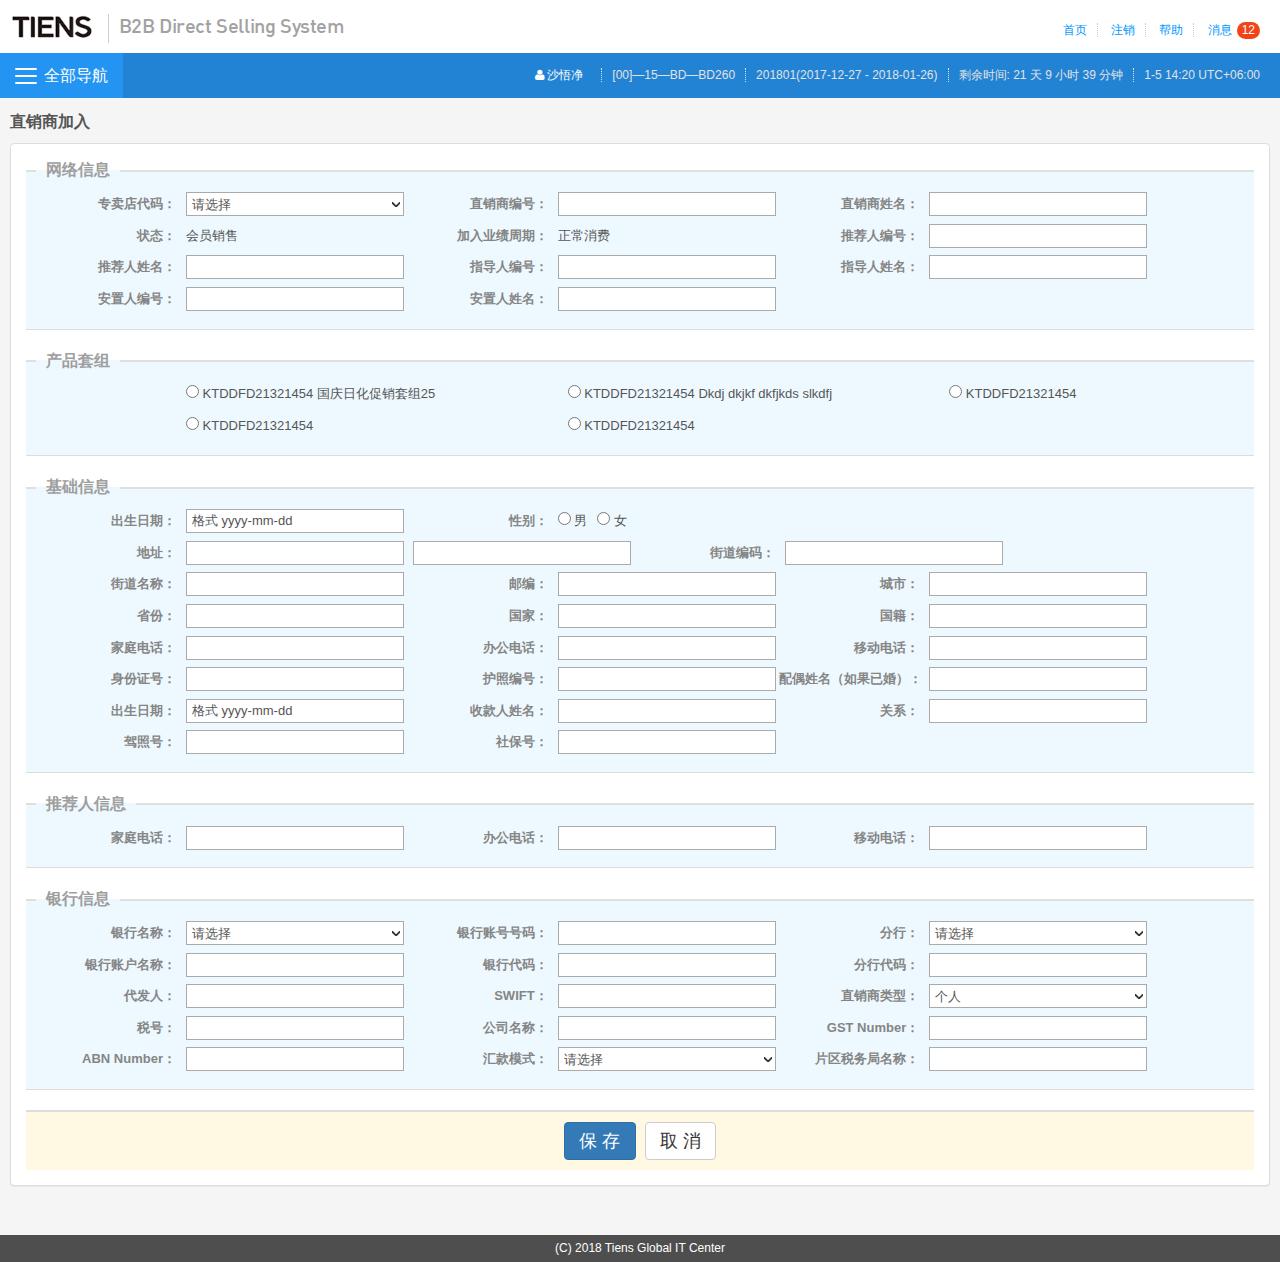
<file: 直销商加入.html>
<!DOCTYPE html>
<html>

	<head>
		<meta charset="utf-8" />
		<title>B2B DIRECT SELLING SYSTEM</title>
		<link rel="stylesheet" type="text/css" href="css/styles.css" />
		<link rel="stylesheet" type="text/css" href="css/font-awesome.min.css" />
		<link rel="stylesheet" href="css/bootstrap.min.css" />
		<link rel="stylesheet" type="text/css" href="css/common.css" />
		<link rel="stylesheet" href="css/tab.css" />
		<script type="text/javascript" src="js/jquery-1.11.0.min.js"></script>
		<script src="js/jquery.menu-aim.js" type="text/javascript"></script>
		<script src="js/bootstrap.min.js"></script>
		<script src="js/bootstrap-hover-dropdown.js"></script>
		<script src="js/jquery.scrollUp.min.js"></script>
		<!--[if lte IE 8]>
		<script type="text/javascript" src="js/html5.min.js"></script>
		<link rel="stylesheet" type="text/css" href="css/font-awesome-ie7.min.css" />
		<link rel="stylesheet" href="css/ie7.css" />
		<![endif]-->
	</head>

	<body>
		<header>
			<div class="logo f0">
				<img src="css/img/logo.gif" />
				<b>B2B Direct Selling System</b>
				<div class="tips f12">
					<a href="#">首页</a>
					<a href="#">注销</a>
					<a href="#">帮助</a>
					<a href="#">消息<i class="basket-have bgrd cwh">12</i></a>
				</div>

			</div>
			<div class="topMenu" data-spy="affix" data-offset-top="70">
				<div id="dropdownWrapper" class="menuBox">
				<div class="all-nav menu-hd" data-toggle="dropdown" data-hover="dropdown" data-delay="300">
					<div class="nav-toggle"><span></span></div> 全部导航
				</div>
				<div class="mainSubmenu">
					<ul role="menu" class="menu">
						<li data-submenu-id="menu1">
							<a href="#"><i class="fa fa-angle-right fa-fw"></i>奖金账户</a>
							<div class="prosmore" id="menu1">
								<h3>这是分类副标题1</h3>
								<a href="javascript:;" onclick="$('.tab').tab('addRemoteTab', {'title': 'tab插件', 'id': 'tab1', 'url': 'content.html', 'method': 'get'});">这是具体分类标题001</a>
								<a href="javascript:;" onclick="$('.tab').tab('addRemoteTab', {'title': 'accordion插件', 'id': 'tab2', 'url': 'content2.html', 'method': 'get'});">这是具体分类标题002</a>
								<a href="javascript:;" onclick="$('.tab').tab('addRemoteTab', {'title': 'pagination插件', 'id': 'tab6', 'url': 'content.html', 'method': 'get'});">这是具体分类标题003</a>
								<a href="javascript:;" onclick="$('.tab').tab('addRemoteTab', {'title': 'pagination插件', 'id': 'tab7', 'url': 'content2.html', 'method': 'get'});">这是具体分类标题004</a>
								<a href="javascript:;" onclick="$('.tab').tab('addRemoteTab', {'title': 'slider插件', 'id': 'tab8', 'url': 'content.html', 'method':'get'});">这是具体分类标题005</a>
								<a href="javascript:;" onclick="$('.tab').tab('addRemoteTab', {'title': 'slider插件', 'id': 'tab9', 'url': 'content2.html', 'method': 'get'});">这是具体分类标题006</a>
								<a href="#">这是具体分类标题007</a>
								<a href="#">这是具体分类标题008</a>
								<h3>这是分类副标题1</h3>
								<a href="#">这是具体分类标题001</a>
								<a href="#">这是具体分类标题002</a>
								<a href="#">这是具体分类标题003</a>
								<a href="#">这是具体分类标题004</a>
								<a href="#">这是具体分类标题005</a>
								<a href="#">这是具体分类标题006</a>
								<a href="#">这是具体分类标题007</a>
								<a href="#">这是具体分类标题008</a>
							</div>
						</li>
						<li data-submenu-id="menu2">
							<a href="#"><i class="fa fa-angle-right fa-fw"></i>资金账户</a>
							<div class="prosmore" id="menu2">
								<h3>这是分类副标题2</h3>
								<a href="#">这是具体分类标题001</a>
								<a href="#">这是具体分类标题002</a>
								<a href="#">这是具体分类标题003</a>
								<a href="#">这是具体分类标题004</a>
								<a href="#">这是具体分类标题005</a>
								<a href="#">这是具体分类标题006</a>
								<a href="#">这是具体分类标题007</a>
								<a href="#">这是具体分类标题008</a>
							</div>
						</li>
						<li data-submenu-id="menu3">
							<a href="#"><i class="fa fa-angle-right fa-fw"></i>奖金发放 </a>
							<div class="prosmore" id="menu3">
								<h3>这是分类副标题3</h3>
								<a href="#">这是具体分类标题001</a>
								<a href="#">这是具体分类标题002</a>
								<a href="#">这是具体分类标题003</a>
								<a href="#">这是具体分类标题004</a>
								<a href="#">这是具体分类标题005</a>
								<a href="#">这是具体分类标题006</a>
								<a href="#">这是具体分类标题007</a>
								<a href="#">这是具体分类标题008</a>
							</div>
						</li>
						<li data-submenu-id="menu4">
							<a href="#"><i class="fa fa-angle-right fa-fw"></i>积分账户 </a>
							<div class="prosmore" id="menu4">
								<h3>这是分类副标题4</h3>
								<a href="#">这是具体分类标题001</a>
								<a href="#">这是具体分类标题002</a>
								<a href="#">这是具体分类标题003</a>
								<a href="#">这是具体分类标题004</a>
								<a href="#">这是具体分类标题005</a>
								<a href="#">这是具体分类标题006</a>
								<a href="#">这是具体分类标题007</a>
								<a href="#">这是具体分类标题008</a>
							</div>
						</li>
						<li data-submenu-id="menu5">
							<a href="#"><i class="fa fa-angle-right fa-fw"></i>兑换账户 </a>
							<div class="prosmore" id="menu5">
								<h3>这是分类副标题5</h3>
								<a href="#">这是具体分类标题001</a>
								<a href="#">这是具体分类标题002</a>
								<a href="#">这是具体分类标题003</a>
								<a href="#">这是具体分类标题004</a>
								<a href="#">这是具体分类标题005</a>
								<a href="#">这是具体分类标题006</a>
								<a href="#">这是具体分类标题007</a>
								<a href="#">这是具体分类标题008</a>
							</div>
						</li>
						<li data-submenu-id="menu6">
							<a href="#"><i class="fa fa-angle-right fa-fw"></i>基础管理 </a>
							<div class="prosmore" id="menu6">
								<h3>这是分类副标题6</h3>
								<a href="#">这是具体分类标题001</a>
								<a href="#">这是具体分类标题002</a>
								<a href="#">这是具体分类标题003</a>
								<a href="#">这是具体分类标题004</a>
								<a href="#">这是具体分类标题005</a>
								<a href="#">这是具体分类标题006</a>
								<a href="#">这是具体分类标题007</a>
								<a href="#">这是具体分类标题008</a>
							</div>
						</li>
						<li data-submenu-id="menu7">
							<a href="#"><i class="fa fa-angle-right fa-fw"></i>库存管理 </a>
							<div class="prosmore" id="menu7">
								<h3>这是分类副标题7</h3>
								<a href="#">这是具体分类标题001</a>
								<a href="#">这是具体分类标题002</a>
								<a href="#">这是具体分类标题003</a>
								<a href="#">这是具体分类标题004</a>
								<a href="#">这是具体分类标题005</a>
								<a href="#">这是具体分类标题006</a>
								<a href="#">这是具体分类标题007</a>
								<a href="#">这是具体分类标题008</a>
							</div>
						</li>
						<li data-submenu-id="menu8">
							<a href="#"><i class="fa fa-angle-right fa-fw"></i>直销商购货管理 </a>
							<div class="prosmore" id="menu8">
								<h3>这是分类副标题8</h3>
								<a href="#">这是具体分类标题001</a>
								<a href="#">这是具体分类标题002</a>
								<a href="#">这是具体分类标题003</a>
								<a href="#">这是具体分类标题004</a>
								<a href="#">这是具体分类标题005</a>
								<a href="#">这是具体分类标题006</a>
								<a href="#">这是具体分类标题007</a>
								<a href="#">这是具体分类标题008</a>
							</div>
						</li>
						<li data-submenu-id="menu9">
							<a href="#"><i class="fa fa-angle-right fa-fw"></i>直销商管理 </a>
							<div class="prosmore" id="menu9">
								<h3>这是分类副标题9</h3>
								<a href="#">这是具体分类标题001</a>
								<a href="#">这是具体分类标题002</a>
								<a href="#">这是具体分类标题003</a>
								<a href="#">这是具体分类标题004</a>
								<a href="#">这是具体分类标题005</a>
								<a href="#">这是具体分类标题006</a>
								<a href="#">这是具体分类标题007</a>
								<a href="#">这是具体分类标题008</a>
							</div>
						</li>
						<li data-submenu-id="menu10">
							<a href="#"><i class="fa fa-angle-right fa-fw"></i>报表管理(专卖店购货) </a>
							<div class="prosmore" id="menu10">
								<h3>这是分类副标题10</h3>
								<a href="#">这是具体分类标题001</a>
								<a href="#">这是具体分类标题002</a>
								<a href="#">这是具体分类标题003</a>
								<a href="#">这是具体分类标题004</a>
								<a href="#">这是具体分类标题005</a>
								<a href="#">这是具体分类标题006</a>
								<a href="#">这是具体分类标题007</a>
								<a href="#">这是具体分类标题008</a>
							</div>
						</li>
						<li data-submenu-id="menu11">
							<a href="#"><i class="fa fa-angle-right fa-fw"></i>报表管理(直销商购货) </a>
							<div class="prosmore" id="menu11">
								<h3>这是分类副标题</h3>
								<a href="#">这是具体分类标题001</a>
								<a href="#">这是具体分类标题002</a>
								<a href="#">这是具体分类标题003</a>
								<a href="#">这是具体分类标题004</a>
								<a href="#">这是具体分类标题005</a>
								<a href="#">这是具体分类标题006</a>
								<a href="#">这是具体分类标题007</a>
								<a href="#">这是具体分类标题008</a>
							</div>
						</li>
						<li data-submenu-id="menu12">
							<a href="#"><i class="fa fa-angle-right fa-fw"></i>报表管理(业绩) </a>
							<div class="prosmore" id="menu12">
								<h3>这是分类副标题</h3>
								<a href="#">这是具体分类标题001</a>
								<a href="#">这是具体分类标题002</a>
								<a href="#">这是具体分类标题003</a>
								<a href="#">这是具体分类标题004</a>
								<a href="#">这是具体分类标题005</a>
								<a href="#">这是具体分类标题006</a>
								<a href="#">这是具体分类标题007</a>
								<a href="#">这是具体分类标题008</a>
							</div>
						</li>
						<li data-submenu-id="menu13">
							<a href="#"><i class="fa fa-angle-right fa-fw"></i>奖金发放管理 </a>
							<div class="prosmore" id="menu13">
								<h3>这是分类副标题</h3>
								<a href="#">这是具体分类标题001</a>
								<a href="#">这是具体分类标题002</a>
								<a href="#">这是具体分类标题003</a>
								<a href="#">这是具体分类标题004</a>
								<a href="#">这是具体分类标题005</a>
								<a href="#">这是具体分类标题006</a>
								<a href="#">这是具体分类标题007</a>
								<a href="#">这是具体分类标题008</a>
							</div>
						</li>
					</ul>
				</div>
				</div>
				<div class="all-nav-items">
					<span class="rel"><a href="#" class="abtn cwh"><i class="fa fa-user"></i> 沙悟净 </a></span>
			<span>[00]—15—BD—BD260</span><span>201801(2017-12-27 - 2018-01-26)</span><span>剩余时间: 21 天 9 小时 39 分钟</span><span>1-5 14:20 UTC+06:00</span>
				</div>
			</div>
		</header>

		<div class="content">
			<div class="pagetitle">
				直销商加入
			</div>
			<div class="widget">
				<fieldset class="mb20">
					<legend>网络信息</legend>
					<div class="widget-tooltips">
						<div class="form-in">
							<label class="control-label middle">专卖店代码：</label>
							<select name="" class="long">
								<option value="">请选择</option>
								<option value="">自提</option>
								<option value="">自提</option>
								<option value="">自提</option>
							</select>

						</div>
						<div class="form-in">
							<label class="control-label middle">直销商编号：</label>
							<input class="form-control long" type="text" value="">
					</div>
					<div class="form-in">
							<label class="control-label middle">直销商姓名：</label>
							<input class="form-control long" type="text" value="">
						</div>
						<div class="form-in">
							<label class="control-label middle">状态：</label>
							<div class="long b">会员销售</div>
					</div>
					<div class="form-in">
							<label class="control-label middle">加入业绩周期：</label>
							<div class="long b">正常消费</div>
						</div>
						<div class="form-in"><label class="control-label middle">推荐人编号：</label>
							<input class="form-control long" type="text" value="">
					</div>
					<div class="form-in">
							<label class="control-label middle">推荐人姓名：</label>
							<input class="form-control long" type="text" value="">

						</div>
						<div class="form-in"><label class="control-label middle">指导人编号：</label>
							<input class="form-control long" type="text" value="">
					</div>
					<div class="form-in">
							<label class="control-label middle">指导人姓名：</label>
							<input class="form-control long" type="text" value="">

						</div>
						<div class="form-in"><label class="control-label middle">安置人编号：</label>
							<input class="form-control long" type="text" value="">
					</div>
					<div class="form-in">
							<label class="control-label middle">安置人姓名：</label>
							<input class="form-control long" type="text" value="">

						</div>

					</div>
				</fieldset>
				<fieldset class="mb20">
					<legend>产品套组</legend>
					<div class="widget-tooltips">
						<div class="form-in">
							<label class="control-label middle">&nbsp;</label>
							<label class="long"><input type="radio" name="" id="" value="" /> KTDDFD21321454 国庆日化促销套组25</label>
						</div>
						<div class="form-in">
							<label class="control-label middle">&nbsp;</label>
							<label class="long"><input type="radio" name="" id="" value="" /> KTDDFD21321454 Dkdj dkjkf dkfjkds slkdfj</label>
						</div>
						<div class="form-in">
							<label class="control-label middle">&nbsp;</label>
							<label class="long"><input type="radio" name="" id="" value="" /> KTDDFD21321454</label>
						</div>
						<div class="form-in">
							<label class="control-label middle">&nbsp;</label>
							<label class="long"><input type="radio" name="" id="" value="" /> KTDDFD21321454</label>
						</div>
						<div class="form-in">
							<label class="control-label middle">&nbsp;</label>
							<label class="long"><input type="radio" name="" id="" value="" /> KTDDFD21321454</label>
						</div>
					</div>
				</fieldset>
				<fieldset class="mb20">
					<legend>基础信息</legend>
					<div class="widget-tooltips">
						<div class="form-in">
							<label class="control-label middle">出生日期：</label>
							<input class="form-control long" type="text" value="格式 yyyy-mm-dd">
					</div>
					<div class="form-in">
							<label class="control-label middle">性别：</label>
							<div class="form-control long"><label for=""><input type="radio" name="" id="" value="" /> 男</label><label for=""><input type="radio" name="" id="" value="" /> 女</label></div>
						</div>
						<div class="form-in">
							<label class="control-label middle">地址：</label>
							<input class="form-control long mr10" type="text" value="">
							<input class="form-control long" type="text" value="">
						</div>
						<div class="form-in"><label class="control-label middle">街道编码：</label>
							<input class="form-control long" type="text" value="">
					</div>
					<div class="form-in">
							<label class="control-label middle">街道名称：</label>
							<input class="form-control long" type="text" value="">
					</div>
					<div class="form-in">
							<label class="control-label middle">邮编：</label>
							<input class="form-control long" type="text" value="">
						</div>
						<div class="form-in"><label class="control-label middle">城市：</label>
							<input class="form-control long" type="text" value="">
					</div>
					<div class="form-in">
							<label class="control-label middle">省份：</label>
							<input class="form-control long" type="text" value="">
					</div>
					<div class="form-in">
							<label class="control-label middle">国家：</label>
							<input class="form-control long" type="text" value="">
					</div>
					<div class="form-in">
							<label class="control-label middle">国籍：</label>
							<input class="form-control long" type="text" value="">
						</div>
						<div class="form-in"><label class="control-label middle">家庭电话：</label>
							<input class="form-control long" type="text" value="">
					</div>
					<div class="form-in">
							<label class="control-label middle">办公电话：</label>
							<input class="form-control long" type="text" value="">
					</div>
					<div class="form-in">
							<label class="control-label middle">移动电话：</label>
							<input class="form-control long" type="text" value="">
						</div>
						<div class="form-in"><label class="control-label middle">身份证号：</label>
							<input class="form-control long" type="text" value="">
					</div>
					<div class="form-in">
							<label class="control-label middle">护照编号：</label>
							<input class="form-control long" type="text" value="">
						</div>
						<div class="form-in"><label class="control-label middle">配偶姓名（如果已婚）：</label>
							<input class="form-control long" type="text" value="">
					</div>
					<div class="form-in">
							<label class="control-label middle">出生日期：</label>
							<input class="form-control long" type="text" value="格式 yyyy-mm-dd">
						</div>
						<div class="form-in"><label class="control-label middle">收款人姓名：</label>
							<input class="form-control long" type="text" value="">
					</div>
					<div class="form-in">
							<label class="control-label middle">关系：</label>
							<input class="form-control long" type="text" value="">
						</div>
						<div class="form-in"><label class="control-label middle">驾照号：</label>
							<input class="form-control long" type="text" value="">
					</div>
					<div class="form-in">
							<label class="control-label middle">社保号：</label>
							<input class="form-control long" type="text" value="">
						</div>
					</div>
				</fieldset>
				<fieldset class="mb20">
					<legend>推荐人信息</legend>
					<div class="widget-tooltips">
						<div class="form-in"><label class="control-label middle">家庭电话：</label>
							<input class="form-control long" type="text" value="">
					</div>
					<div class="form-in">
							<label class="control-label middle">办公电话：</label>
							<input class="form-control long" type="text" value="">
					</div>
					<div class="form-in">
							<label class="control-label middle">移动电话：</label>
							<input class="form-control long" type="text" value="">
						</div>
					</div>
				</fieldset>
				<fieldset class="mb20">
					<legend>银行信息</legend>
					<div class="widget-tooltips">
						<div class="form-in">
							<label class="control-label middle">银行名称：</label>
							<select name="" class="long">
								<option value="">请选择</option>
								<option value="">自提</option>
								<option value="">自提</option>
								<option value="">自提</option>
							</select>
					</div>
					<div class="form-in">
							<label class="control-label middle">银行账号号码：</label>
							<input class="form-control long" type="text" value="">
							
						</div>
						<div class="form-in">
							<label class="control-label middle">分行：</label>
							<select name="" class="long">
								<option value="">请选择</option>
								<option value="">自提</option>
								<option value="">自提</option>
								<option value="">自提</option>
							</select>
					</div>
					<div class="form-in">
							<label class="control-label middle">银行账户名称：</label>
							<input class="form-control long" type="text" value="">
						</div>
						<div class="form-in"><label class="control-label middle">银行代码：</label>
							<input class="form-control long" type="text" value="">
					</div>
					<div class="form-in">
							<label class="control-label middle">分行代码：</label>
							<input class="form-control long" type="text" value="">
						</div>
						<div class="form-in">
							<label class="control-label middle">代发人：</label>
							<input class="form-control long" type="text" value="">
					</div>
					<div class="form-in">
							<label class="control-label middle">SWIFT：</label>
							<input class="form-control long" type="text" value="">
						</div>
						<div class="form-in"><label class="control-label middle">直销商类型：</label>
							<select name="" class="long">
								<option value="">个人</option>
								<option value="">自提</option>
								<option value="">自提</option>
								<option value="">自提</option>
							</select>
					</div>
					<div class="form-in">
							<label class="control-label middle">税号：</label>
							<input class="form-control long" type="text" value="">
					</div>
					<div class="form-in">
							<label class="control-label middle">公司名称：</label>
							<input class="form-control long" type="text" value="">
							
						</div>
						<div class="form-in">
							<label class="control-label middle">GST Number：</label>
							<input class="form-control long" type="text" value="">
					</div>
					<div class="form-in">
							<label class="control-label middle">ABN Number：</label>
							<input class="form-control long" type="text" value="">
					</div>
					<div class="form-in">
							<label class="control-label middle">汇款模式：</label>
							<select name="" class="long">
								<option value="">请选择</option>
								<option value="">自提</option>
								<option value="">自提</option>
								<option value="">自提</option>
							</select>
							
						</div>
						<div class="form-in"><label class="control-label middle">片区税务局名称：</label>
							<input class="form-control long" type="text" value=""></div>
					</div>
				</fieldset>
				<div class="footer tc">
					<input type="submit" name="" id="" value="保 存" class="btn btn-primary mr10 btn-lg" /><input type="submit" name="" id="" value="取 消" class="btn btn-default btn-lg" />
				</div>
			</div>

		</div>
		<footer class="f12 tc">(C) 2018 Tiens Global IT Center</footer>
		<script type="text/javascript" src="js/js.js"></script>
	</body>

</html>
</file>
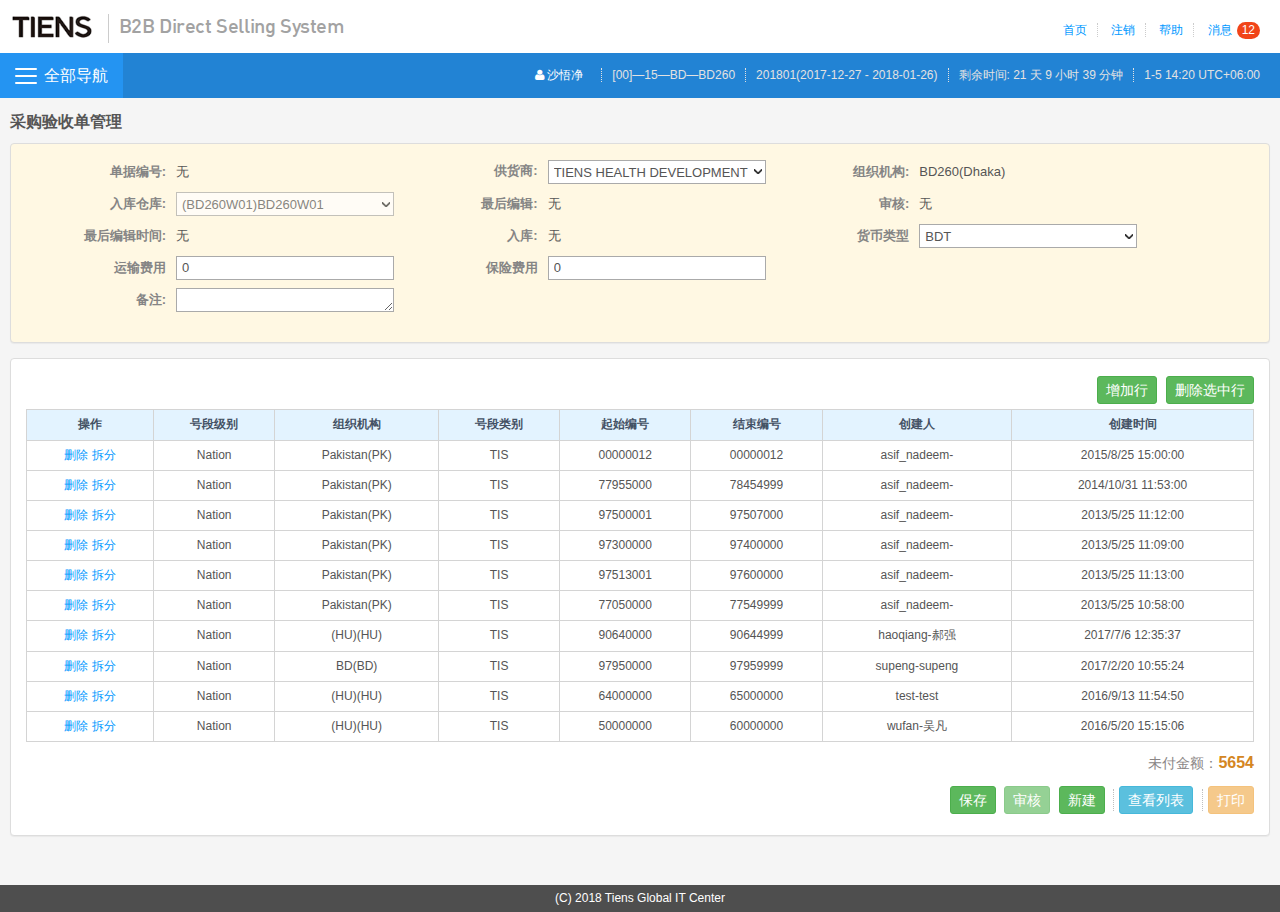
<file: 采购验收单管理.html>
<!DOCTYPE html>
<html>

	<head>
		<meta charset="utf-8" />
		<title>B2B DIRECT SELLING SYSTEM</title>
		<link rel="stylesheet" type="text/css" href="css/styles.css" />
		<link rel="stylesheet" type="text/css" href="css/font-awesome.min.css" />
		<link rel="stylesheet" href="css/bootstrap.min.css" />
		<link rel="stylesheet" type="text/css" href="css/common.css" />
		<link rel="stylesheet" href="css/menu.css" />
		<script type="text/javascript" src="js/jquery-1.11.0.min.js"></script>
		<script src="js/jquery.menu-aim.js" type="text/javascript"></script>
		<script src="js/bootstrap.min.js"></script>
		<script src="js/bootstrap-hover-dropdown.js"></script>
		<script src="js/jquery.scrollUp.min.js"></script>
		<script src="js/fastclick.js"></script>
		<!--[if lte IE 8]>
		<script type="text/javascript" src="js/html5.min.js"></script>
		<link rel="stylesheet" type="text/css" href="css/font-awesome-ie7.min.css" />
		<link rel="stylesheet" href="css/ie7.css" />
		<![endif]-->
	</head>

	<body>
		<header>
			<div class="logo f0">
				<img src="css/img/logo.gif" />
				<b>B2B Direct Selling System</b>
				<div class="tips f12">
					<a href="#">首页</a>
					<a href="#">注销</a>
					<a href="#">帮助</a>
					<a href="#">消息<i class="basket-have bgrd cwh">12</i></a>
				</div>

			</div>
			<div class="topMenu" data-spy="affix" data-offset-top="70">
				<div id="dropdownWrapper" class="menuBox">
				<div class="all-nav menu-hd" data-toggle="dropdown" data-hover="dropdown" data-delay="300">
					<div class="nav-toggle"><span></span></div> 全部导航
				</div>
				<div class="mainSubmenu">
					<ul role="menu" class="menu">
						<li data-submenu-id="menu1">
							<a href="#"><i class="fa fa-angle-right fa-fw"></i>奖金账户</a>
							<div class="prosmore" id="menu1">
								<h3>这是分类副标题1</h3>
								<a href="javascript:;" onclick="$('.tab').tab('addRemoteTab', {'title': 'tab插件', 'id': 'tab1', 'url': 'content.html', 'method': 'get'});">这是具体分类标题001</a>
								<a href="javascript:;" onclick="$('.tab').tab('addRemoteTab', {'title': 'accordion插件', 'id': 'tab2', 'url': 'content2.html', 'method': 'get'});">这是具体分类标题002</a>
								<a href="javascript:;" onclick="$('.tab').tab('addRemoteTab', {'title': 'pagination插件', 'id': 'tab6', 'url': 'content.html', 'method': 'get'});">这是具体分类标题003</a>
								<a href="javascript:;" onclick="$('.tab').tab('addRemoteTab', {'title': 'pagination插件', 'id': 'tab7', 'url': 'content2.html', 'method': 'get'});">这是具体分类标题004</a>
								<a href="javascript:;" onclick="$('.tab').tab('addRemoteTab', {'title': 'slider插件', 'id': 'tab8', 'url': 'content.html', 'method':'get'});">这是具体分类标题005</a>
								<a href="javascript:;" onclick="$('.tab').tab('addRemoteTab', {'title': 'slider插件', 'id': 'tab9', 'url': 'content2.html', 'method': 'get'});">这是具体分类标题006</a>
								<a href="#">这是具体分类标题007</a>
								<a href="#">这是具体分类标题008</a>
								<h3>这是分类副标题1</h3>
								<a href="#">这是具体分类标题001</a>
								<a href="#">这是具体分类标题002</a>
								<a href="#">这是具体分类标题003</a>
								<a href="#">这是具体分类标题004</a>
								<a href="#">这是具体分类标题005</a>
								<a href="#">这是具体分类标题006</a>
								<a href="#">这是具体分类标题007</a>
								<a href="#">这是具体分类标题008</a>
							</div>
						</li>
						<li data-submenu-id="menu2">
							<a href="#"><i class="fa fa-angle-right fa-fw"></i>资金账户</a>
							<div class="prosmore" id="menu2">
								<h3>这是分类副标题2</h3>
								<a href="#">这是具体分类标题001</a>
								<a href="#">这是具体分类标题002</a>
								<a href="#">这是具体分类标题003</a>
								<a href="#">这是具体分类标题004</a>
								<a href="#">这是具体分类标题005</a>
								<a href="#">这是具体分类标题006</a>
								<a href="#">这是具体分类标题007</a>
								<a href="#">这是具体分类标题008</a>
							</div>
						</li>
						<li data-submenu-id="menu3">
							<a href="#"><i class="fa fa-angle-right fa-fw"></i>奖金发放 </a>
							<div class="prosmore" id="menu3">
								<h3>这是分类副标题3</h3>
								<a href="#">这是具体分类标题001</a>
								<a href="#">这是具体分类标题002</a>
								<a href="#">这是具体分类标题003</a>
								<a href="#">这是具体分类标题004</a>
								<a href="#">这是具体分类标题005</a>
								<a href="#">这是具体分类标题006</a>
								<a href="#">这是具体分类标题007</a>
								<a href="#">这是具体分类标题008</a>
							</div>
						</li>
						<li data-submenu-id="menu4">
							<a href="#"><i class="fa fa-angle-right fa-fw"></i>积分账户 </a>
							<div class="prosmore" id="menu4">
								<h3>这是分类副标题4</h3>
								<a href="#">这是具体分类标题001</a>
								<a href="#">这是具体分类标题002</a>
								<a href="#">这是具体分类标题003</a>
								<a href="#">这是具体分类标题004</a>
								<a href="#">这是具体分类标题005</a>
								<a href="#">这是具体分类标题006</a>
								<a href="#">这是具体分类标题007</a>
								<a href="#">这是具体分类标题008</a>
							</div>
						</li>
						<li data-submenu-id="menu5">
							<a href="#"><i class="fa fa-angle-right fa-fw"></i>兑换账户 </a>
							<div class="prosmore" id="menu5">
								<h3>这是分类副标题5</h3>
								<a href="#">这是具体分类标题001</a>
								<a href="#">这是具体分类标题002</a>
								<a href="#">这是具体分类标题003</a>
								<a href="#">这是具体分类标题004</a>
								<a href="#">这是具体分类标题005</a>
								<a href="#">这是具体分类标题006</a>
								<a href="#">这是具体分类标题007</a>
								<a href="#">这是具体分类标题008</a>
							</div>
						</li>
						<li data-submenu-id="menu6">
							<a href="#"><i class="fa fa-angle-right fa-fw"></i>基础管理 </a>
							<div class="prosmore" id="menu6">
								<h3>这是分类副标题6</h3>
								<a href="#">这是具体分类标题001</a>
								<a href="#">这是具体分类标题002</a>
								<a href="#">这是具体分类标题003</a>
								<a href="#">这是具体分类标题004</a>
								<a href="#">这是具体分类标题005</a>
								<a href="#">这是具体分类标题006</a>
								<a href="#">这是具体分类标题007</a>
								<a href="#">这是具体分类标题008</a>
							</div>
						</li>
						<li data-submenu-id="menu7">
							<a href="#"><i class="fa fa-angle-right fa-fw"></i>库存管理 </a>
							<div class="prosmore" id="menu7">
								<h3>这是分类副标题7</h3>
								<a href="#">这是具体分类标题001</a>
								<a href="#">这是具体分类标题002</a>
								<a href="#">这是具体分类标题003</a>
								<a href="#">这是具体分类标题004</a>
								<a href="#">这是具体分类标题005</a>
								<a href="#">这是具体分类标题006</a>
								<a href="#">这是具体分类标题007</a>
								<a href="#">这是具体分类标题008</a>
							</div>
						</li>
						<li data-submenu-id="menu8">
							<a href="#"><i class="fa fa-angle-right fa-fw"></i>直销商购货管理 </a>
							<div class="prosmore" id="menu8">
								<h3>这是分类副标题8</h3>
								<a href="#">这是具体分类标题001</a>
								<a href="#">这是具体分类标题002</a>
								<a href="#">这是具体分类标题003</a>
								<a href="#">这是具体分类标题004</a>
								<a href="#">这是具体分类标题005</a>
								<a href="#">这是具体分类标题006</a>
								<a href="#">这是具体分类标题007</a>
								<a href="#">这是具体分类标题008</a>
							</div>
						</li>
						<li data-submenu-id="menu9">
							<a href="#"><i class="fa fa-angle-right fa-fw"></i>直销商管理 </a>
							<div class="prosmore" id="menu9">
								<h3>这是分类副标题9</h3>
								<a href="#">这是具体分类标题001</a>
								<a href="#">这是具体分类标题002</a>
								<a href="#">这是具体分类标题003</a>
								<a href="#">这是具体分类标题004</a>
								<a href="#">这是具体分类标题005</a>
								<a href="#">这是具体分类标题006</a>
								<a href="#">这是具体分类标题007</a>
								<a href="#">这是具体分类标题008</a>
							</div>
						</li>
						<li data-submenu-id="menu10">
							<a href="#"><i class="fa fa-angle-right fa-fw"></i>报表管理(专卖店购货) </a>
							<div class="prosmore" id="menu10">
								<h3>这是分类副标题10</h3>
								<a href="#">这是具体分类标题001</a>
								<a href="#">这是具体分类标题002</a>
								<a href="#">这是具体分类标题003</a>
								<a href="#">这是具体分类标题004</a>
								<a href="#">这是具体分类标题005</a>
								<a href="#">这是具体分类标题006</a>
								<a href="#">这是具体分类标题007</a>
								<a href="#">这是具体分类标题008</a>
							</div>
						</li>
						<li data-submenu-id="menu11">
							<a href="#"><i class="fa fa-angle-right fa-fw"></i>报表管理(直销商购货) </a>
							<div class="prosmore" id="menu11">
								<h3>这是分类副标题</h3>
								<a href="#">这是具体分类标题001</a>
								<a href="#">这是具体分类标题002</a>
								<a href="#">这是具体分类标题003</a>
								<a href="#">这是具体分类标题004</a>
								<a href="#">这是具体分类标题005</a>
								<a href="#">这是具体分类标题006</a>
								<a href="#">这是具体分类标题007</a>
								<a href="#">这是具体分类标题008</a>
							</div>
						</li>
						<li data-submenu-id="menu12">
							<a href="#"><i class="fa fa-angle-right fa-fw"></i>报表管理(业绩) </a>
							<div class="prosmore" id="menu12">
								<h3>这是分类副标题</h3>
								<a href="#">这是具体分类标题001</a>
								<a href="#">这是具体分类标题002</a>
								<a href="#">这是具体分类标题003</a>
								<a href="#">这是具体分类标题004</a>
								<a href="#">这是具体分类标题005</a>
								<a href="#">这是具体分类标题006</a>
								<a href="#">这是具体分类标题007</a>
								<a href="#">这是具体分类标题008</a>
							</div>
						</li>
						<li data-submenu-id="menu13">
							<a href="#"><i class="fa fa-angle-right fa-fw"></i>奖金发放管理 </a>
							<div class="prosmore" id="menu13">
								<h3>这是分类副标题</h3>
								<a href="#">这是具体分类标题001</a>
								<a href="#">这是具体分类标题002</a>
								<a href="#">这是具体分类标题003</a>
								<a href="#">这是具体分类标题004</a>
								<a href="#">这是具体分类标题005</a>
								<a href="#">这是具体分类标题006</a>
								<a href="#">这是具体分类标题007</a>
								<a href="#">这是具体分类标题008</a>
							</div>
						</li>
					</ul>
				</div>
				</div>
				<div class="all-nav-items">
					<span class="rel"><a href="#" class="abtn cwh"><i class="fa fa-user"></i> 沙悟净 </a></span>
			<span>[00]—15—BD—BD260</span><span>201801(2017-12-27 - 2018-01-26)</span><span>剩余时间: 21 天 9 小时 39 分钟</span><span>1-5 14:20 UTC+06:00</span>
				</div>
			</div>
		</header>
		<div class="content">
            
    <input type="hidden" name="ctl00$ContentPlaceHolder1$datajson" id="ctl00_ContentPlaceHolder1_datajson" value="{}">
    <div class="pagetitle">
        采购验收单管理
    </div>
    
    
    <div class="widget bglg "> 
        <div class="widget-tooltips">
            <div class="form-in">
                <label class="control-label middle">
                    单据编号:</label>
                <div class="long b">
            无        
                </div>
            </div>
            <div class="form-in">
                <label class="control-label middle">
                    供货商: 
                </label>
                <div class="long">
                    
                    <select name="ctl00$ContentPlaceHolder1$drpSupplier" id="ctl00_ContentPlaceHolder1_drpSupplier">
	<option selected="selected" value="A005">TIENS HEALTH DEVELOPMENT (M) SDN</option>
	<option value="A009">TIANJIN TIANSHI INDIA PVT LTD</option>
	<option value="A013">MAXTEX .,LTD.</option>
	<option value="A014">Real printing &amp; advertising</option>

</select>
                </div>
            </div>
            <div class="form-in">
                <label class="control-label middle">
                    组织机构:</label>
                <div class="long b">
                    BD260(Dhaka)
                </div>
            </div>
            <div class="form-in">
                <label class="control-label middle">
                    入库仓库:</label>
                <div class="long">
                    <select name="ctl00$ContentPlaceHolder1$dwWHList" id="ctl00_ContentPlaceHolder1_dwWHList" disabled="disabled">
	<option selected="selected" value="BD260W01">(BD260W01)BD260W01</option>

</select>
                </div>
            </div>
            <div class="form-in">
                <label class="control-label middle">
                    最后编辑:</label>
                <div class="long b">
                    <span id="ctl00_ContentPlaceHolder1_lblModify">无</span>
                </div>
            </div>
            <div class="form-in">
                <label class="control-label middle">
                    审核:</label>
                <div class="long">
                    <span id="ctl00_ContentPlaceHolder1_lblVerify">无
</span>
                </div>
            </div>
            <div class="form-in">
                <label class="control-label middle">
                    最后编辑时间:</label>
                <div class="long b">
                    <span id="ctl00_ContentPlaceHolder1_Label1">无</span>
                </div>
            </div>
            <div class="form-in">
                <label class="control-label middle">
                    入库:</label>
                <div class="long b">
                    <span id="ctl00_ContentPlaceHolder1_lblInStock">无</span>
                </div>
            </div>
            
            
            <div class="form-in" id="ctl00_ContentPlaceHolder1_trSD1">
                <label class="control-label middle">
                    货币类型</label>
                <div class="long">
                    <select name="ctl00$ContentPlaceHolder1$ddlCurrency" onchange="javascript:setTimeout('__doPostBack(\'ctl00$ContentPlaceHolder1$ddlCurrency\',\'\')', 0)" id="ctl00_ContentPlaceHolder1_ddlCurrency">
            	<option selected="selected" value="BDT">BDT</option>
            	<option value="USD">USD</option>
            
            </select>
                    <input type="hidden" name="ctl00$ContentPlaceHolder1$hfExchangeRate" id="ctl00_ContentPlaceHolder1_hfExchangeRate" value="1">
                </div>
            </div>
            <div id="ctl00_ContentPlaceHolder1_trSD2">
                <div class="form-in">
                    <label class="control-label middle">
                        运输费用</label>
                    <div class="long b">
                        <input name="ctl00$ContentPlaceHolder1$txtShippingCharge" type="text" value="0" id="ctl00_ContentPlaceHolder1_txtShippingCharge">
                    </div>
                </div>
                <div class="form-in">
                    <label class="control-label middle">
                        保险费用</label>
                    <div class="long b">
                        <input name="ctl00$ContentPlaceHolder1$txtInsuranceExpense" type="text" value="0" id="ctl00_ContentPlaceHolder1_txtInsuranceExpense">
                    </div>
                </div>
            </div>
            <div class="form-in">
                <label class="control-label middle">
                    备注:</label>
                <div class=" long">
                    <textarea name="ctl00$ContentPlaceHolder1$txt_Remark" rows="5" cols="20" id="ctl00_ContentPlaceHolder1_txt_Remark" style="width: 100%;"></textarea>
                </div>
            </div>
        </div>
    </div>
    <div class="widget">
        <div class="buttonContent">
            
            <div class="item-left">
            </div>
            <input type="submit" name="ctl00$ContentPlaceHolder1$btnAddrow" value="增加行" onclick="addNewRow();return false;" id="ctl00_ContentPlaceHolder1_btnAddrow" class="btn btn-success">
            <input type="submit" name="ctl00$ContentPlaceHolder1$btndelrow" value="删除选中行" onclick="deleteRow();return false;" id="ctl00_ContentPlaceHolder1_btndelrow" class="btn btn-success">
            
            
            
            
            
        </div><table class="table table-bordered f12 table-hover" border="1" cellspacing="0" cellpadding="5">
					<tbody>
						<tr>
							<th>
								操作
							</th>
							<th>
								<a id="ctl00_ContentPlaceHolder1_LinkButton1" href="javascript:__doPostBack('ctl00$ContentPlaceHolder1$LinkButton1','')">号段级别</a>
							</th>
							<th>
								<a id="ctl00_ContentPlaceHolder1_LinkButton2" href="javascript:__doPostBack('ctl00$ContentPlaceHolder1$LinkButton2','')">组织机构</a>

							</th>

							<th>
								<a id="ctl00_ContentPlaceHolder1_LinkButton5" href="javascript:__doPostBack('ctl00$ContentPlaceHolder1$LinkButton5','')">号段类别</a>

							</th>

							<th>
								<a id="ctl00_ContentPlaceHolder1_LinkButton3" href="javascript:__doPostBack('ctl00$ContentPlaceHolder1$LinkButton3','')">起始编号</a>

							</th>
							<th>
								<a id="ctl00_ContentPlaceHolder1_LinkButton4" href="javascript:__doPostBack('ctl00$ContentPlaceHolder1$LinkButton4','')">结束编号</a>

							</th>
							<th>
								<a id="ctl00_ContentPlaceHolder1_LinkButton6" href="javascript:__doPostBack('ctl00$ContentPlaceHolder1$LinkButton6','')">创建人</a>

							</th>
							<th>
								<a id="ctl00_ContentPlaceHolder1_LinkButton7" href="javascript:__doPostBack('ctl00$ContentPlaceHolder1$LinkButton7','')">创建时间</a>

							</th>
						</tr>

						<tr>
							<td>

								<a onclick="if(!confirm('是否删除？')){return false;};" id="ctl00_ContentPlaceHolder1_Repeater_List_ctl00_lbn_Del" href="javascript:__doPostBack('ctl00$ContentPlaceHolder1$Repeater_List$ctl00$lbn_Del','')">删除</a>

								<a id="ctl00_ContentPlaceHolder1_Repeater_List_ctl00_lbn_Split" href="javascript:__doPostBack('ctl00$ContentPlaceHolder1$Repeater_List$ctl00$lbn_Split','')">拆分</a>

							</td>
							<td>
								Nation
							</td>
							<td>
								Pakistan(PK)
							</td>
							<td>
								TIS
							</td>
							<td align="right">
								00000012
							</td>
							<td align="right">
								00000012
							</td>
							<td>

								asif_nadeem-
							</td>
							<td>

								2015/8/25 15:00:00
							</td>
						</tr>

						<tr>
							<td>

								<a onclick="if(!confirm('是否删除？')){return false;};" id="ctl00_ContentPlaceHolder1_Repeater_List_ctl01_lbn_Del" href="javascript:__doPostBack('ctl00$ContentPlaceHolder1$Repeater_List$ctl01$lbn_Del','')">删除</a>

								<a id="ctl00_ContentPlaceHolder1_Repeater_List_ctl01_lbn_Split" href="javascript:__doPostBack('ctl00$ContentPlaceHolder1$Repeater_List$ctl01$lbn_Split','')">拆分</a>

							</td>
							<td>
								Nation
							</td>
							<td>
								Pakistan(PK)
							</td>
							<td>
								TIS
							</td>
							<td align="right">
								77955000
							</td>
							<td align="right">
								78454999
							</td>
							<td>

								asif_nadeem-
							</td>
							<td>

								2014/10/31 11:53:00
							</td>
						</tr>

						<tr>
							<td>

								<a onclick="if(!confirm('是否删除？')){return false;};" id="ctl00_ContentPlaceHolder1_Repeater_List_ctl02_lbn_Del" href="javascript:__doPostBack('ctl00$ContentPlaceHolder1$Repeater_List$ctl02$lbn_Del','')">删除</a>

								<a id="ctl00_ContentPlaceHolder1_Repeater_List_ctl02_lbn_Split" href="javascript:__doPostBack('ctl00$ContentPlaceHolder1$Repeater_List$ctl02$lbn_Split','')">拆分</a>

							</td>
							<td>
								Nation
							</td>
							<td>
								Pakistan(PK)
							</td>
							<td>
								TIS
							</td>
							<td align="right">
								97500001
							</td>
							<td align="right">
								97507000
							</td>
							<td>

								asif_nadeem-
							</td>
							<td>

								2013/5/25 11:12:00
							</td>
						</tr>

						<tr>
							<td>

								<a onclick="if(!confirm('是否删除？')){return false;};" id="ctl00_ContentPlaceHolder1_Repeater_List_ctl03_lbn_Del" href="javascript:__doPostBack('ctl00$ContentPlaceHolder1$Repeater_List$ctl03$lbn_Del','')">删除</a>

								<a id="ctl00_ContentPlaceHolder1_Repeater_List_ctl03_lbn_Split" href="javascript:__doPostBack('ctl00$ContentPlaceHolder1$Repeater_List$ctl03$lbn_Split','')">拆分</a>

							</td>
							<td>
								Nation
							</td>
							<td>
								Pakistan(PK)
							</td>
							<td>
								TIS
							</td>
							<td align="right">
								97300000
							</td>
							<td align="right">
								97400000
							</td>
							<td>

								asif_nadeem-
							</td>
							<td>

								2013/5/25 11:09:00
							</td>
						</tr>

						<tr>
							<td>

								<a onclick="if(!confirm('是否删除？')){return false;};" id="ctl00_ContentPlaceHolder1_Repeater_List_ctl04_lbn_Del" href="javascript:__doPostBack('ctl00$ContentPlaceHolder1$Repeater_List$ctl04$lbn_Del','')">删除</a>

								<a id="ctl00_ContentPlaceHolder1_Repeater_List_ctl04_lbn_Split" href="javascript:__doPostBack('ctl00$ContentPlaceHolder1$Repeater_List$ctl04$lbn_Split','')">拆分</a>

							</td>
							<td>
								Nation
							</td>
							<td>
								Pakistan(PK)
							</td>
							<td>
								TIS
							</td>
							<td align="right">
								97513001
							</td>
							<td align="right">
								97600000
							</td>
							<td>

								asif_nadeem-
							</td>
							<td>

								2013/5/25 11:13:00
							</td>
						</tr>

						<tr>
							<td>

								<a onclick="if(!confirm('是否删除？')){return false;};" id="ctl00_ContentPlaceHolder1_Repeater_List_ctl05_lbn_Del" href="javascript:__doPostBack('ctl00$ContentPlaceHolder1$Repeater_List$ctl05$lbn_Del','')">删除</a>

								<a id="ctl00_ContentPlaceHolder1_Repeater_List_ctl05_lbn_Split" href="javascript:__doPostBack('ctl00$ContentPlaceHolder1$Repeater_List$ctl05$lbn_Split','')">拆分</a>

							</td>
							<td>
								Nation
							</td>
							<td>
								Pakistan(PK)
							</td>
							<td>
								TIS
							</td>
							<td align="right">
								77050000
							</td>
							<td align="right">
								77549999
							</td>
							<td>

								asif_nadeem-
							</td>
							<td>

								2013/5/25 10:58:00
							</td>
						</tr>

						<tr>
							<td>

								<a onclick="if(!confirm('是否删除？')){return false;};" id="ctl00_ContentPlaceHolder1_Repeater_List_ctl06_lbn_Del" href="javascript:__doPostBack('ctl00$ContentPlaceHolder1$Repeater_List$ctl06$lbn_Del','')">删除</a>

								<a id="ctl00_ContentPlaceHolder1_Repeater_List_ctl06_lbn_Split" href="javascript:__doPostBack('ctl00$ContentPlaceHolder1$Repeater_List$ctl06$lbn_Split','')">拆分</a>

							</td>
							<td>
								Nation
							</td>
							<td>
								(HU)(HU)
							</td>
							<td>
								TIS
							</td>
							<td align="right">
								90640000
							</td>
							<td align="right">
								90644999
							</td>
							<td>

								haoqiang-郝强
							</td>
							<td>

								2017/7/6 12:35:37
							</td>
						</tr>

						<tr>
							<td>

								<a onclick="if(!confirm('是否删除？')){return false;};" id="ctl00_ContentPlaceHolder1_Repeater_List_ctl07_lbn_Del" href="javascript:__doPostBack('ctl00$ContentPlaceHolder1$Repeater_List$ctl07$lbn_Del','')">删除</a>

								<a id="ctl00_ContentPlaceHolder1_Repeater_List_ctl07_lbn_Split" href="javascript:__doPostBack('ctl00$ContentPlaceHolder1$Repeater_List$ctl07$lbn_Split','')">拆分</a>

							</td>
							<td>
								Nation
							</td>
							<td>
								BD(BD)
							</td>
							<td>
								TIS
							</td>
							<td align="right">
								97950000
							</td>
							<td align="right">
								97959999
							</td>
							<td>

								supeng-supeng
							</td>
							<td>

								2017/2/20 10:55:24
							</td>
						</tr>

						<tr>
							<td>

								<a onclick="if(!confirm('是否删除？')){return false;};" id="ctl00_ContentPlaceHolder1_Repeater_List_ctl08_lbn_Del" href="javascript:__doPostBack('ctl00$ContentPlaceHolder1$Repeater_List$ctl08$lbn_Del','')">删除</a>

								<a id="ctl00_ContentPlaceHolder1_Repeater_List_ctl08_lbn_Split" href="javascript:__doPostBack('ctl00$ContentPlaceHolder1$Repeater_List$ctl08$lbn_Split','')">拆分</a>

							</td>
							<td>
								Nation
							</td>
							<td>
								(HU)(HU)
							</td>
							<td>
								TIS
							</td>
							<td align="right">
								64000000
							</td>
							<td align="right">
								65000000
							</td>
							<td>

								test-test
							</td>
							<td>

								2016/9/13 11:54:50
							</td>
						</tr>

						<tr>
							<td>

								<a onclick="if(!confirm('是否删除？')){return false;};" id="ctl00_ContentPlaceHolder1_Repeater_List_ctl09_lbn_Del" href="javascript:__doPostBack('ctl00$ContentPlaceHolder1$Repeater_List$ctl09$lbn_Del','')">删除</a>

								<a id="ctl00_ContentPlaceHolder1_Repeater_List_ctl09_lbn_Split" href="javascript:__doPostBack('ctl00$ContentPlaceHolder1$Repeater_List$ctl09$lbn_Split','')">拆分</a>

							</td>
							<td>
								Nation
							</td>
							<td>
								(HU)(HU)
							</td>
							<td>
								TIS
							</td>
							<td align="right">
								50000000
							</td>
							<td align="right">
								60000000
							</td>
							<td>

								wufan-吴凡
							</td>
							<td>

								2016/5/20 15:15:06
							</td>
						</tr>

					</tbody>
				</table><div class="table-info">
					未付金额：<span><b>5654</b></span>
				</div><div class="buttonContent">
                <input name="ctl00$ContentPlaceHolder1$H_state" type="hidden" id="ctl00_ContentPlaceHolder1_H_state" value="true">
                <input name="ctl00$ContentPlaceHolder1$H_flag" type="hidden" id="ctl00_ContentPlaceHolder1_H_flag" value="add">
                <input name="ctl00$ContentPlaceHolder1$H_hs" type="hidden" id="ctl00_ContentPlaceHolder1_H_hs">
                <input name="ctl00$ContentPlaceHolder1$H_NoTax" type="hidden" id="ctl00_ContentPlaceHolder1_H_NoTax">
                <input name="ctl00$ContentPlaceHolder1$H_tax" type="hidden" id="ctl00_ContentPlaceHolder1_H_tax">
                <input name="ctl00$ContentPlaceHolder1$H_id" type="hidden" id="ctl00_ContentPlaceHolder1_H_id" value="0">
                
                <input type="submit" name="ctl00$ContentPlaceHolder1$btnsave" value="保存" onclick="return getData();" id="ctl00_ContentPlaceHolder1_btnsave" class="btn btn-success">
                <input type="submit" name="ctl00$ContentPlaceHolder1$btnsubmit" value="" id="ctl00_ContentPlaceHolder1_btnsubmit" class="btn btn-success" style="display:none">
                <input type="submit" name="ctl00$ContentPlaceHolder1$btnverify" value="审核" id="ctl00_ContentPlaceHolder1_btnverify" disabled="disabled" class="btn btn-success">
                <input type="submit" name="ctl00$ContentPlaceHolder1$btnCreateNew" value="新建" id="ctl00_ContentPlaceHolder1_btnCreateNew" class="btn btn-success">
                <span class="line"></span><input type="submit" name="ctl00$ContentPlaceHolder1$btnList" value="查看列表" id="ctl00_ContentPlaceHolder1_btnList" class="btn btn-info">
                <span class="line"></span><input type="submit" name="ctl00$ContentPlaceHolder1$btn_Print" value="打印" id="ctl00_ContentPlaceHolder1_btn_Print" disabled="disabled" class="btn btn-warning">
            </div>
    </div>

        </div>
		<footer class="f12 tc">(C) 2018 Tiens Global IT Center</footer>
		<script type="text/javascript" src="js/js.js"></script>
		<script>
		$(function() {
//			FastClick.attach(document.body);
		});
		</script>
	</body>

</html>
</file>
<file: css/styles.css>
﻿footer {
	background: #4E4E4E;
	padding: 5px;
	color: #fff;
	bottom: 0;
	width: 100%;
}

.fileUpload {
	position: relative;
	overflow: hidden
}

.fileUpload input.upload {
	position: absolute;
	top: 0;
	right: 0;
	margin: 0;
	padding: 0;
	font-size: 20px;
	cursor: pointer;
	opacity: 0;
	filter: alpha(opacity=0)
}

header .logo {
	padding: 10px;
	position: relative;
	background-color: #fff
}

header .logo img {
	height: 30px
}

.content {
	padding: 10px;
	background: #f5f5f5;
	position: relative;
	margin-bottom: 24px;
	padding-top: 58px;
	min-height: 800px;
}

header .tips {
	position: absolute;
	right: 0;
	top: 50%;
	margin-top: -4px
}

header .tips a {
	border-right: 1px #ccc dotted;
	padding-right: 10px;
	margin-right: 10px
}

header .tips a:last-child {
	border-right: 0
}

table {
	background-color: inherit!important
}

.logo b {
	font-size: 20px;
	font-family: DIN_medium;
	vertical-align: top;
	display: inline-block;
	margin-top: 4px;
	color: #a2a2a2;
	font-weight: 400;
	margin-left: 15px;
	border-left: 1px #ccc solid;
	padding-left: 10px;
	letter-spacing: -.4px
}

.topMenu {
	background: #2283d4;
	color: #e2e2e2;
	padding: 10px;
	text-align: right;
	position: absolute;
	height: 45px;
	width: 100%;
	z-index: 2
}

.topMenu.affix {
	top: 0
}

.topMenu .all-nav-items {
	float: right;
	margin-top: -12px
}

.topMenu .all-nav-items span {
	font-size: 12px;
	margin-left: 10px;
	border-right: 1px #e2e2e2 dotted;
	padding-right: 10px
}

.topMenu .all-nav-items span:last-child {
	border-right: none
}

.menuBox {
	margin: -15px;
	width: 123px;
	height: 45px
}

.all-nav {
	position: absolute;
	height: 45px;
	line-height: 45px;
	top: 0;
	left: 0;
	padding: 0 15px;
	background: #2494f2;
	color: #fff;
	cursor: pointer;
	font-size: 16px
}

.all-nav:hover {
	background: #52abf5
}

.nav-toggle {
	z-index: 999999;
	padding: 0;
	cursor: pointer;
	display: inline-block;
	width: 25px;
	height: 6px
}

.nav-toggle span:before {
	top: -7px
}

.nav-toggle span:after {
	bottom: -7px
}

.nav-toggle span,
.nav-toggle span:after,
.nav-toggle span:before {
	-webkit-transition: all .3s ease-in-out;
	transition: all .3s ease-in-out
}

.nav-toggle span,
.nav-toggle span:after,
.nav-toggle span:before {
	content: "";
	position: absolute;
	display: block;
	width: 22px;
	height: 2px;
	border-radius: 1px;
	background: #FFF;
	cursor: pointer
}

.nav-toggle.active span:before {
	-ms-transform: rotate(45deg);
	-webkit-transform: rotate(45deg);
	transform: rotate(45deg)
}

.nav-toggle.active span:after {
	top: 7px;
	-ms-transform: translatey(-7px) rotate(-45deg);
	-webkit-transform: translatey(-7px) rotate(-45deg);
	transform: translatey(-7px) rotate(-45deg)
}

.nav-toggle.active span:before,
.navicon .nav-toggle.active span:after {
	top: 0
}

.nav-toggle.active span {
	background-color: transparent
}

.mainSubmenu {
	position: absolute;
	width: 290px;
	text-align: left;
	left: 0;
	top: 45px;
	display: none;
	background: #272b2e;
	padding: 10px 0;
	z-index: 1
}

.open .mainSubmenu {
	display: block
}

.mainSubmenu ul li {
	padding: 10px 15px;
	border-bottom: 1px #3e3e3e solid
}

.mainSubmenu li>a {
	color: #fff;
	font-size: 14px
}

.mainSubmenu li>a i {
	float: right;
	margin-top: 2px
}

.table,
.table td,
.table th {
	border-collapse: collapse;
	padding: 8px;
	white-space: nowrap;
	text-align: center;
	margin-bottom: 5px!important
}

.table th {
	text-align: center;
	background-color: #e3f3ff;
	color: #435164
}

.table th a,
.table th a:hover,
.table th a:link {
	color: #435164;
	text-decoration: none
}

.table.no-border td,
.table.no-border th {
	border: none
}

.radioTd .style1 td {
	padding: 10px 0
}

.prosahover {
	background: #303538!important;
	border-left: 2px #49c7f7 solid
}

.prosahover a {
	color: #49c7f7!important;
	-webkit-transition: all .25s linear 0s!important;
	-moz-transition: all .25s linear 0s!important;
	-o-transition: all .25s linear 0s!important;
	transition: all .25s linear 0s!important
}

.prosmore {
	display: none;
	position: absolute;
	left: 200px;
	top: 0;
	background: #303538;
	height: 100%;
	padding: 10px;
	box-sizing: border-box;
	border-left: 1px #545454 solid
}

.prosmore h3 {
	font-size: 15px;
	padding-top: 15px;
	padding-bottom: 15px;
	color: #fff;
	border-bottom: 1px #474e52 solid;
	clear: both;
	padding-left: 10px;
	height: 45px
}

.prosmore a {
	width: 33%;
	display: inline-block;
	padding: 10px;
	float: left;
	box-sizing: border-box;
	font-size: 14px;
	color: #d0d0d0!important
}

.prosmore a:hover {
	color: #49c7f7!important;
	background: #3a3f41
}

.hide {
	display: none
}

.pagetitle {
	margin-bottom: 10px;
	font-weight: 700;
	font-size: 16px
}

.widget {
	padding: 15px;
	margin-bottom: 15px;
	background-color: #fff;
	border: 1px solid #ddd;
	border-radius: 4px;
	-webkit-box-shadow: 0 1px 1px rgba(0, 0, 0, .05);
	box-shadow: 0 1px 1px rgba(0, 0, 0, .05);
	overflow: hidden;
	position: relative;
}

.widget .widget-title {
	font-size: 16px;
	border-bottom: 1px #ddd solid;
	padding-bottom: 10px;
	margin-bottom: 10px
}

.widget .footer {
	width: 100%;
	background: #fff8e3;
	left: 0;
	padding: 10px;
	bottom: 0;
	border-top: 2px #ddd solid;
}

.widget .footer .footerInfo {
	font-size: 18px;
	display: inline-block;
	vertical-align: middle
}

.widget a.toggle {
	font-size: 20px;
	position: absolute;
	right: 15px;
	color: #717171
}

.widget a.toggle.rote {
	transform: rotate(180deg)
}

.widget a.toggle:hover {
	color: #2494f2
}

.widget.toggle-form {
	height: 140px
}

.widget.toggle-form-h {
	height: auto!important
}

.h450 {
	height: 415px;
	border: 1px #d4d4d4 dotted;
	margin-left: -1px;
	margin-top: -1px;
	border-top: 0;
	border-left: 0;
	border-bottom: 0
}

.h450>div {
	margin-bottom: 5px
}

.h450:nth-child(3n) {
	border-right: 0
}

.h450:nth-child(n+4) {
	border-top: 1px #d4d4d4 dotted;
	padding-top: 15px
}

button i {
	margin-right: 5px
}

input[type=text],
input[type=password],
select,
textarea {
	height: 24px;
	padding: 0 5px;
	line-height: 24px;
	padding-bottom: 0\9;
	border: solid 1px #aaa
}

select {
	appearance: none;
	-moz-appearance: none;
	-webkit-appearance: none;
	background: url(img/arrow.png) no-repeat scroll right center #fff;
	padding-right: 14px
}

select::-ms-expand {
	display: none
}

input+input,
input+select,
select+input {
	margin-left: -1px
}

label {
	margin-right: 10px
}

.mtList {
	padding: 0;
	width: auto;
	height: auto;
	overflow-x: auto
}

.buttonContent {
	margin-bottom: 5px;
	text-align: right;
	clear: both;
	overflow: hidden;
	line-height: 30px
}

.buttonContent .item-left {
	float: left
}

.buttonContent .item-left span {
	margin-right: 5px
}

.buttonContent input[type=submit]+input[type=submit] {
	margin-left: 5px
}

.buttonContent .line {
	border-right: 1px #bfbfbf dotted;
	margin-right: 5px;
	display: inline-block;
	height: 22px;
	padding-right: 5px;
	vertical-align: middle
}

.basket-have {
	border-radius: 10px;
	display: inline-block;
	font-size: 12px;
	margin-left: 5px;
	font-family: Arial;
	padding: 0 5px;
	text-align: center
}

.abtn {
	padding: 5px;
	border-radius: 3px
}

.abtn:hover {
	background: rgba(255, 255, 255, .2)
}

#scrollUp {
	right: 17px;
	bottom: 90px;
	width: 40px;
	height: 40px;
	background-image: url(img/top.png);
	background-position-x: 1px;
	background-position-y: 2px
}

.widget-tooltips-action {
	display: block;
	border-top: 1px #DDD solid;
	clear: both;
	padding: 10px;
	background: #fff;
	margin: 10px -15px -15px -15px;
	text-align: center;
	font-size: 0
}

.widget-tooltips .inner {
	margin-bottom: 5px;
	clear: both;
	overflow: hidden
}

.widget-tooltips .form-in {
	margin-bottom: 2px;
	display: inline-block
}

.widget-tooltips.disb .form-in {
	display: block;
	clear: both;
	overflow: hidden
}

.form-in br {
	display: none
}

.widget-tooltips .inner:last-child {
	margin-bottom: 0
}

.widget-tooltips .inner .control-label {
	display: inline-block;
	color: #858585;
	text-align: right;
	font-weight: 700
}

.widget-tooltips .inner .ico-help {
	display: inline-block;
	margin-left: 10px
}

.widget-tooltips .form-in .control-label {
	display: inline-block;
	color: #858585;
	text-align: right;
	font-weight: 700
}

.widget-tooltips .form-in .ico-help {
	display: inline-block;
	margin-left: 10px
}

.table-info {
	margin-top: 10px;
	text-align: right;
	color: #8A8585;
	font-size: 14px
}

.table-info span {
	font-weight: 700;
	font-family: Arial
}

.buttonContent .item-left span:last-child,
.table-info span:last-child b {
	margin-right: 0
}

.table-info b {
	color: #D48622;
	margin-right: 10px;
	font-size: 16px
}

.table-info+.buttonContent {
	margin-top: 10px
}

.short {
	width: 80px
}

.long {
	width: 218px
}

.long2b {
	width: 480px
}

.long3b {
	width: 720px
}

.middle {
	width: 140px
}

.long,
.long2b,
.long3b,
.middle,
.short {
	display: inline-block;
	float: left;
	line-height: 24px;
	white-space: nowrap
}

.long select,
.long2b select,
.long3b select,
.middle select,
.short select {
	width: 100%;
	vertical-align: middle
}

.long input[type=text],
.long2b input[type=text],
.long3b input[type=text],
.middle input[type=text],
.short input[type=text] {
	width: 100%;
	vertical-align: middle
}

.bglg {
	background: #fff8e3
}

.closeAction {
	clear: both;
	position: absolute;
	right: 10px;
	-moz-transition: ease-out .2s;
	-o-transition: ease-out .2s;
	-webkit-transition: ease-out .2s;
	transition: ease-out .2s
}

.closeAction .closeMenu {
	padding: 5px;
	background: 0 0;
	color: #fff;
	border: none;
	text-align: center
}

.closeAction:hover {
	transform: rotate(90deg);
	-ms-transform: rotate(90deg);
	-moz-transform: rotate(90deg);
	-webkit-transform: rotate(90deg);
	-o-transform: rotate(90deg)
}

.colorpicker-saturation {
	width: 100px;
	height: 100px;
	background-image: url(img/saturation.png);
	cursor: crosshair;
	float: left
}

.colorpicker-saturation i {
	display: block;
	height: 5px;
	width: 5px;
	border: 1px solid #000;
	position: absolute;
	top: 0;
	left: 0;
	margin: -4px 0 0 -4px
}

.colorpicker-saturation i b {
	display: block;
	height: 5px;
	width: 5px;
	border: 1px solid #fff
}

.colorpicker-alpha,
.colorpicker-hue {
	width: 15px;
	height: 100px;
	float: left;
	cursor: row-resize;
	margin-left: 4px;
	margin-bottom: 4px
}

.colorpicker-alpha i,
.colorpicker-hue i {
	display: block;
	height: 1px;
	background: #000;
	border-top: 1px solid #fff;
	position: absolute;
	top: 0;
	left: 0;
	width: 100%;
	margin-top: -1px
}

.colorpicker-hue {
	background-image: url(img/hue.png)
}

.colorpicker-alpha {
	background-image: url(img/alpha.png);
	display: none
}

.colorpicker {
	zoom: 1;
	top: 0;
	left: 0;
	padding: 4px;
	min-width: 120px;
	margin-top: 1px;
	border-top-right-radius: 4px;
	border-top-left-radius: 4px;
	border-bottom-right-radius: 4px;
	border-bottom-left-radius: 4px
}

.colorpicker:after {
	clear: both
}

.colorpicker:before {
	content: '';
	display: inline-block;
	border-left: 7px solid transparent;
	border-right: 7px solid transparent;
	border-bottom: 7px solid #ccc;
	border-bottom-color: rgba(0, 0, 0, .2);
	position: absolute;
	top: -7px;
	left: 6px
}

.colorpicker:after {
	content: '';
	display: inline-block;
	border-left: 6px solid transparent;
	border-right: 6px solid transparent;
	border-bottom: 6px solid #fff;
	position: absolute;
	top: -6px;
	left: 7px
}

.colorpicker div {
	position: relative
}

.colorpicker.alpha {
	min-width: 140px
}

.colorpicker.alpha .colorpicker-alpha {
	display: block
}

.colorpicker-color {
	height: 10px;
	margin-top: 5px;
	clear: both;
	background-image: url(img/alpha.png);
	background-position: 0 100%
}

.colorpicker-color div {
	height: 10px
}

.input-append.color .add-on i,
.input-prepend.color .add-on i {
	display: block;
	cursor: pointer;
	width: 16px;
	height: 16px
}

div.dataTables_length label {
	font-weight: 400;
	float: left;
	text-align: left
}

div.dataTables_length select {
	width: 75px
}

div.dataTables_filter label {
	font-weight: 400;
	float: right
}

div.dataTables_filter input {
	width: 16em
}

div.dataTables_paginate {
	float: right;
	margin: 0
}

div.dataTables_paginate ul.pagination {
	margin: 2px 0;
	white-space: nowrap
}

table.dataTable td,
table.dataTable th {
	-webkit-box-sizing: content-box;
	-moz-box-sizing: content-box;
	box-sizing: content-box
}

table.dataTable thead .sorting,
table.dataTable thead .sorting_asc,
table.dataTable thead .sorting_asc_disabled,
table.dataTable thead .sorting_desc,
table.dataTable thead .sorting_desc_disabled {
	cursor: pointer
}

table.dataTable thead>tr>th {
	padding-right: 18px
}

table.dataTable th:active {
	outline: 0
}

div.dataTables_scrollHead table {
	margin-bottom: 0!important;
	border-bottom-left-radius: 0;
	border-bottom-right-radius: 0
}

div.dataTables_scrollHead table thead tr:last-child td:first-child,
div.dataTables_scrollHead table thead tr:last-child th:first-child {
	border-bottom-left-radius: 0!important;
	border-bottom-right-radius: 0!important
}

div.dataTables_scrollBody table {
	border-top: none;
	margin-top: 0!important;
	margin-bottom: 0!important
}

div.dataTables_scrollBody tbody tr:first-child td,
div.dataTables_scrollBody tbody tr:first-child th {
	border-top: none
}

div.dataTables_scrollFoot table {
	margin-top: 0!important;
	border-top: none
}

table.table-bordered thead td,
table.table-bordered thead th {
	border-left-width: 0;
	border-top-width: 0
}

table.table-bordered tbody td,
table.table-bordered tbody th {
	border-left-width: 0;
	border-bottom-width: 0
}

table.table-bordered td:last-child,
table.table-bordered th:last-child {
	border-right-width: 0
}

div.dataTables_scrollHead table.table-bordered {
	border-bottom-width: 0
}

div.DTTT .btn {
	color: #333!important;
	font-size: 12px
}

div.DTTT .btn:hover {
	text-decoration: none!important
}

ul.DTTT_dropdown.dropdown-menu {
	z-index: 2003
}

ul.DTTT_dropdown.dropdown-menu a {
	color: #333!important
}

ul.DTTT_dropdown.dropdown-menu li {
	position: relative
}

ul.DTTT_dropdown.dropdown-menu li:hover a {
	background-color: #08c;
	color: #fff!important
}

div.DTTT_print_info.modal {
	height: 150px;
	margin-top: -75px;
	text-align: center
}

div.DTTT_print_info h6 {
	font-weight: 400;
	font-size: 28px;
	line-height: 28px;
	margin: 1em
}

div.DTTT_print_info p {
	font-size: 14px;
	line-height: 20px
}

div.DTFC_LeftFootWrapper table,
div.DTFC_LeftHeadWrapper table,
div.DTFC_RightFootWrapper table,
div.DTFC_RightHeadWrapper table,
table.DTFC_Cloned tr.even {
	background-color: #fff;
	margin-bottom: 0
}

div.DTFC_LeftHeadWrapper table,
div.DTFC_RightHeadWrapper table {
	margin-bottom: 0!important;
	border-top-right-radius: 0!important;
	border-bottom-left-radius: 0!important;
	border-bottom-right-radius: 0!important
}

div.DTFC_LeftHeadWrapper table thead tr:last-child td:first-child,
div.DTFC_LeftHeadWrapper table thead tr:last-child th:first-child,
div.DTFC_RightHeadWrapper table thead tr:last-child td:first-child,
div.DTFC_RightHeadWrapper table thead tr:last-child th:first-child {
	border-bottom-left-radius: 0!important;
	border-bottom-right-radius: 0!important
}

div.DTFC_LeftBodyWrapper table,
div.DTFC_RightBodyWrapper table {
	border-top: none;
	margin: 0!important
}

div.DTFC_LeftBodyWrapper tbody tr:first-child td,
div.DTFC_LeftBodyWrapper tbody tr:first-child th,
div.DTFC_LeftFootWrapper table,
div.DTFC_RightBodyWrapper tbody tr:first-child td,
div.DTFC_RightBodyWrapper tbody tr:first-child th,
div.DTFC_RightFootWrapper table {
	border-top: none
}

div.FixedHeader_Cloned table {
	margin: 0!important
}

table.DTCR_clonedTable {
	background-color: rgba(255, 255, 255, .7);
	z-index: 202
}

div.DTCR_pointer {
	width: 1px;
	background-color: #0259C4;
	z-index: 201
}

div.ColVis {
	float: right
}

button.ColVis_Button,
ul.ColVis_collection li {
	position: relative;
	float: left;
	margin-right: 3px;
	padding: 5px 8px;
	border: 1px solid #999;
	cursor: pointer;
	font-size: .88em;
	color: #000!important;
	white-space: nowrap;
	-webkit-border-radius: 2px;
	-moz-border-radius: 2px;
	-ms-border-radius: 2px;
	-o-border-radius: 2px;
	border-radius: 2px;
	-webkit-box-shadow: 1px 1px 3px #ccc;
	-moz-box-shadow: 1px 1px 3px #ccc;
	-ms-box-shadow: 1px 1px 3px #ccc;
	-o-box-shadow: 1px 1px 3px #ccc;
	box-shadow: 1px 1px 3px #ccc;
	background: #fff;
	background: -webkit-linear-gradient(top, #fff 0, #f3f3f3 89%, #f9f9f9 100%);
	background: -moz-linear-gradient(top, #fff 0, #f3f3f3 89%, #f9f9f9 100%);
	background: -ms-linear-gradient(top, #fff 0, #f3f3f3 89%, #f9f9f9 100%);
	background: -o-linear-gradient(top, #fff 0, #f3f3f3 89%, #f9f9f9 100%);
	background: linear-gradient(top, #fff 0, #f3f3f3 89%, #f9f9f9 100%);
	filter: progid:DXImageTransform.Microsoft.gradient(startColorstr='#ffffff', endColorstr='#f9f9f9', GradientType=0)
}

.ColVis_Button:hover,
ul.ColVis_collection li:hover {
	border: 1px solid #666;
	text-decoration: none!important;
	-webkit-box-shadow: 1px 1px 3px #999;
	-moz-box-shadow: 1px 1px 3px #999;
	-ms-box-shadow: 1px 1px 3px #999;
	-o-box-shadow: 1px 1px 3px #999;
	box-shadow: 1px 1px 3px #999;
	background: #f3f3f3;
	background: -webkit-linear-gradient(top, #f3f3f3 0, #e2e2e2 89%, #f4f4f4 100%);
	background: -moz-linear-gradient(top, #f3f3f3 0, #e2e2e2 89%, #f4f4f4 100%);
	background: -ms-linear-gradient(top, #f3f3f3 0, #e2e2e2 89%, #f4f4f4 100%);
	background: -o-linear-gradient(top, #f3f3f3 0, #e2e2e2 89%, #f4f4f4 100%);
	background: linear-gradient(top, #f3f3f3 0, #e2e2e2 89%, #f4f4f4 100%);
	filter: progid:DXImageTransform.Microsoft.gradient(startColorstr='#f3f3f3', endColorstr='#f4f4f4', GradientType=0)
}

button.ColVis_Button {
	height: 30px;
	padding: 3px 8px
}

button.ColVis_Button::-moz-focus-inner {
	border: none!important;
	padding: 0
}

button.ColVis_Button:active {
	outline: 0
}

div.ColVis_collectionBackground {
	position: fixed;
	top: 0;
	left: 0;
	height: 100%;
	width: 100%;
	background-color: #000;
	z-index: 1100
}

ul.ColVis_collection {
	padding: 8px 8px 4px;
	margin: 0;
	border: 1px solid #ccc;
	border: 1px solid rgba(0, 0, 0, .4);
	background-color: #f3f3f3;
	background-color: rgba(255, 255, 255, .3);
	overflow: hidden;
	z-index: 2002;
	-webkit-border-radius: 5px;
	-moz-border-radius: 5px;
	-ms-border-radius: 5px;
	-o-border-radius: 5px;
	border-radius: 5px;
	-webkit-box-shadow: 3px 3px 5px rgba(0, 0, 0, .3);
	-moz-box-shadow: 3px 3px 5px rgba(0, 0, 0, .3);
	-ms-box-shadow: 3px 3px 5px rgba(0, 0, 0, .3);
	-o-box-shadow: 3px 3px 5px rgba(0, 0, 0, .3);
	box-shadow: 3px 3px 5px rgba(0, 0, 0, .3)
}

ul.ColVis_collection li {
	position: relative;
	height: auto;
	left: 0;
	right: 0;
	padding: .5em;
	display: block;
	float: none;
	margin-bottom: 4px;
	-webkit-box-shadow: 1px 1px 3px #999;
	-moz-box-shadow: 1px 1px 3px #999;
	-ms-box-shadow: 1px 1px 3px #999;
	-o-box-shadow: 1px 1px 3px #999;
	box-shadow: 1px 1px 3px #999;
	text-align: left
}

ul.ColVis_collection li.ColVis_Button:hover {
	border: 1px solid #999;
	background-color: #f0f0f0
}

ul.ColVis_collection li span {
	display: inline-block;
	padding-left: .5em;
	cursor: pointer
}

ul.ColVis_collection li.ColVis_Special {
	border-color: #555;
	background: #ededed;
	background: -webkit-linear-gradient(top, #ededed 0, #d6d6d6 77%, #e8e8e8 100%);
	background: -moz-linear-gradient(top, #ededed 0, #d6d6d6 77%, #e8e8e8 100%);
	background: -ms-linear-gradient(top, #ededed 0, #d6d6d6 77%, #e8e8e8 100%);
	background: -o-linear-gradient(top, #ededed 0, #d6d6d6 77%, #e8e8e8 100%);
	background: linear-gradient(to bottom, #ededed 0, #d6d6d6 77%, #e8e8e8 100%);
	filter: progid:DXImageTransform.Microsoft.gradient(startColorstr='#ededed', endColorstr='#e8e8e8', GradientType=0)
}

ul.ColVis_collection li.ColVis_Special:hover {
	background: #e2e2e2;
	background: -webkit-linear-gradient(top, #d0d0d0 0, #d5d5d5 89%, #e2e2e2 100%);
	background: -moz-linear-gradient(top, #d0d0d0 0, #d5d5d5 89%, #e2e2e2 100%);
	background: -ms-linear-gradient(top, #d0d0d0 0, #d5d5d5 89%, #e2e2e2 100%);
	background: -o-linear-gradient(top, #d0d0d0 0, #d5d5d5 89%, #e2e2e2 100%);
	background: linear-gradient(top, #d0d0d0 0, #d5d5d5 89%, #e2e2e2 100%);
	filter: progid:DXImageTransform.Microsoft.gradient(startColorstr='#f3f3f3', endColorstr='#e2e2e2', GradientType=0)
}

span.ColVis_radio {
	display: inline-block;
	width: 20px
}

div.ColVis_catcher {
	position: absolute;
	z-index: 1101
}

.disabled {
	color: #999
}

div.DTTT_container {
	position: relative;
	float: right;
	margin-bottom: 1em
}

@media screen and (max-width:640px) {
	div.DTTT_container {
		float: none!important;
		text-align: center
	}
	div.DTTT_container:after {
		visibility: hidden;
		display: block;
		content: "";
		clear: both;
		height: 0
	}
}

a.DTTT_button,
button.DTTT_button,
div.DTTT_button {
	position: relative;
	display: inline-block;
	margin-right: 3px;
	padding: 5px 8px;
	border: 1px solid #999;
	cursor: pointer;
	font-size: .88em;
	color: #000!important;
	-webkit-border-radius: 2px;
	-moz-border-radius: 2px;
	-ms-border-radius: 2px;
	-o-border-radius: 2px;
	border-radius: 2px;
	-webkit-box-shadow: 1px 1px 3px #ccc;
	-moz-box-shadow: 1px 1px 3px #ccc;
	-ms-box-shadow: 1px 1px 3px #ccc;
	-o-box-shadow: 1px 1px 3px #ccc;
	box-shadow: 1px 1px 3px #ccc;
	background: #fff;
	background: -webkit-linear-gradient(top, #fff 0, #f3f3f3 89%, #f9f9f9 100%);
	background: -moz-linear-gradient(top, #fff 0, #f3f3f3 89%, #f9f9f9 100%);
	background: -ms-linear-gradient(top, #fff 0, #f3f3f3 89%, #f9f9f9 100%);
	background: -o-linear-gradient(top, #fff 0, #f3f3f3 89%, #f9f9f9 100%);
	background: linear-gradient(top, #fff 0, #f3f3f3 89%, #f9f9f9 100%);
	filter: progid:DXImageTransform.Microsoft.gradient(startColorstr='#ffffff', endColorstr='#f9f9f9', GradientType=0)
}

button.DTTT_button {
	height: 30px;
	padding: 3px 8px
}

.DTTT_button embed {
	outline: 0
}

a.DTTT_button:hover,
button.DTTT_button:hover,
div.DTTT_button:hover {
	border: 1px solid #666;
	text-decoration: none!important;
	-webkit-box-shadow: 1px 1px 3px #999;
	-moz-box-shadow: 1px 1px 3px #999;
	-ms-box-shadow: 1px 1px 3px #999;
	-o-box-shadow: 1px 1px 3px #999;
	box-shadow: 1px 1px 3px #999;
	background: #f3f3f3;
	background: -webkit-linear-gradient(top, #f3f3f3 0, #e2e2e2 89%, #f4f4f4 100%);
	background: -moz-linear-gradient(top, #f3f3f3 0, #e2e2e2 89%, #f4f4f4 100%);
	background: -ms-linear-gradient(top, #f3f3f3 0, #e2e2e2 89%, #f4f4f4 100%);
	background: -o-linear-gradient(top, #f3f3f3 0, #e2e2e2 89%, #f4f4f4 100%);
	background: linear-gradient(top, #f3f3f3 0, #e2e2e2 89%, #f4f4f4 100%);
	filter: progid:DXImageTransform.Microsoft.gradient(startColorstr='#f3f3f3', endColorstr='#f4f4f4', GradientType=0)
}

a.DTTT_disabled,
button.DTTT_disabled,
div.DTTT_disabled {
	color: #999;
	border: 1px solid #d0d0d0;
	background: #fff;
	background: -webkit-linear-gradient(top, #fff 0, #f9f9f9 89%, #fafafa 100%);
	background: -moz-linear-gradient(top, #fff 0, #f9f9f9 89%, #fafafa 100%);
	background: -ms-linear-gradient(top, #fff 0, #f9f9f9 89%, #fafafa 100%);
	background: -o-linear-gradient(top, #fff 0, #f9f9f9 89%, #fafafa 100%);
	background: linear-gradient(top, #fff 0, #f9f9f9 89%, #fafafa 100%);
	filter: progid:DXImageTransform.Microsoft.gradient(startColorstr='#ffffff', endColorstr='#fafafa', GradientType=0)
}

button.DTTT_button_collection span {
	padding-right: 17px
}

button.DTTT_button_collection:hover span {
	padding-right: 17px;
	background: #f0f0f0
}

table.DTTT_selectable tbody tr {
	cursor: pointer
}

table.dataTable tr.DTTT_selected.odd,
table.dataTable tr.DTTT_selected.odd td.sorting_1,
table.dataTable tr.DTTT_selected.odd td.sorting_2,
table.dataTable tr.DTTT_selected.odd td.sorting_3 {
	background-color: #9FAFD1
}

table.dataTable tr.DTTT_selected.even,
table.dataTable tr.DTTT_selected.even td.sorting_1,
table.dataTable tr.DTTT_selected.even td.sorting_2,
table.dataTable tr.DTTT_selected.even td.sorting_3 {
	background-color: #B0BED9
}

div.DTTT_collection {
	width: 150px;
	padding: 8px 8px 4px;
	border: 1px solid #ccc;
	border: 1px solid rgba(0, 0, 0, .4);
	background-color: #f3f3f3;
	background-color: rgba(255, 255, 255, .3);
	overflow: hidden;
	z-index: 2002;
	-webkit-border-radius: 5px;
	-moz-border-radius: 5px;
	-ms-border-radius: 5px;
	-o-border-radius: 5px;
	border-radius: 5px;
	-webkit-box-shadow: 3px 3px 5px rgba(0, 0, 0, .3);
	-moz-box-shadow: 3px 3px 5px rgba(0, 0, 0, .3);
	-ms-box-shadow: 3px 3px 5px rgba(0, 0, 0, .3);
	-o-box-shadow: 3px 3px 5px rgba(0, 0, 0, .3);
	box-shadow: 3px 3px 5px rgba(0, 0, 0, .3)
}

div.DTTT_collection_background {
	z-index: 2001
}

div.DTTT_collection a.DTTT_button,
div.DTTT_collection button.DTTT_button,
div.DTTT_collection div.DTTT_button {
	position: relative;
	left: 0;
	right: 0;
	display: block;
	float: none;
	margin-bottom: 4px;
	-webkit-box-shadow: 1px 1px 3px #999;
	-moz-box-shadow: 1px 1px 3px #999;
	-ms-box-shadow: 1px 1px 3px #999;
	-o-box-shadow: 1px 1px 3px #999;
	box-shadow: 1px 1px 3px #999
}

.DTTT_print_info {
	position: fixed;
	top: 50%;
	left: 50%;
	width: 400px;
	height: 150px;
	margin-left: -200px;
	margin-top: -75px;
	text-align: center;
	color: #333;
	padding: 10px 30px;
	background: #fff;
	background: -webkit-linear-gradient(top, #fff 0, #f3f3f3 89%, #f9f9f9 100%);
	background: -moz-linear-gradient(top, #fff 0, #f3f3f3 89%, #f9f9f9 100%);
	background: -ms-linear-gradient(top, #fff 0, #f3f3f3 89%, #f9f9f9 100%);
	background: -o-linear-gradient(top, #fff 0, #f3f3f3 89%, #f9f9f9 100%);
	background: linear-gradient(top, #fff 0, #f3f3f3 89%, #f9f9f9 100%);
	filter: progid:DXImageTransform.Microsoft.gradient(startColorstr='#ffffff', endColorstr='#f9f9f9', GradientType=0);
	opacity: .95;
	border: 1px solid #000;
	border: 1px solid rgba(0, 0, 0, .5);
	-webkit-border-radius: 6px;
	-moz-border-radius: 6px;
	-ms-border-radius: 6px;
	-o-border-radius: 6px;
	border-radius: 6px;
	-webkit-box-shadow: 0 3px 7px rgba(0, 0, 0, .5);
	-moz-box-shadow: 0 3px 7px rgba(0, 0, 0, .5);
	-ms-box-shadow: 0 3px 7px rgba(0, 0, 0, .5);
	-o-box-shadow: 0 3px 7px rgba(0, 0, 0, .5);
	box-shadow: 0 3px 7px rgba(0, 0, 0, .5)
}

.DTTT_print_info h6 {
	font-weight: 400;
	font-size: 28px;
	line-height: 28px;
	margin: 1em
}

.DTTT_print_info p {
	font-size: 14px;
	line-height: 20px
}

table.has-columns-hidden>tbody>tr>td>span.responsiveExpander {
	background: url(img/plus.png) no-repeat 5px center;
	padding-left: 32px;
	cursor: pointer
}

table.has-columns-hidden>tbody>tr.detail-show>td span.responsiveExpander {
	background: url(img/minus.png) no-repeat 5px center
}

table.has-columns-hidden>tbody>tr.row-detail>td {
	background: #eee
}

table.has-columns-hidden>tbody>tr.row-detail>td>ul {
	list-style: none;
	margin: 0;
	padding: 0
}

table.has-columns-hidden>tbody>tr.row-detail>td>ul>li>span.columnTitle {
	font-weight: 700
}

.dt-toolbar {
	display: block;
	position: relative;
	padding: 6px 7px 1px;
	width: 100%;
	float: left;
	border-bottom: 1px solid #ccc;
	background: #fafafa
}

.dt-toolbar-footer {
	background: #fafafa;
	font-size: 11px;
	overflow: hidden;
	padding: 5px 10px;
	border-top: 1px solid #ccc;
	-webkit-box-shadow: inset 0 1px #fff;
	-moz-box-shadow: inset 0 1px #fff;
	-ms-box-shadow: inset 0 1px #fff;
	box-shadow: inset 0 1px #fff
}

.dt-toolbar-footer>:first-child,
.dt-toolbar>:first-child {
	padding-left: 0!important
}

.dt-toolbar-footer>:last-child,
.dt-toolbar>:last-child {
	padding-right: 0!important
}

table.dataTable thead .sorting {
	background: url([data-uri]) no-repeat center right #e3f3ff
}

table.dataTable thead .sorting_asc {
	background: url([data-uri]) no-repeat center right
}

table.dataTable thead .sorting_desc {
	background: url([data-uri]) no-repeat center right
}

table.dataTable thead .sorting_asc_disabled {
	background: url([data-uri]) no-repeat center right
}

table.dataTable thead .sorting_desc_disabled {
	background: url([data-uri]) no-repeat center right
}

table.dataTable thead .sorting_asc,
table.dataTable thead .sorting_desc {
	background-color: #FFF
}

.dataTables_empty {
	padding: 20px 10px!important;
	font-size: 14px;
	text-align: center;
	color: #575757
}

table.dataTable tfoot>tr>th,
table.dataTable thead>tr>th {
	padding-left: 9px!important
}

table.dataTable tfoot>tr>th input,
table.dataTable thead>tr>th input {
	width: 100%!important;
	font-weight: 400
}

table.dataTable thead>tr>th.hasinput {
	padding: 6px!important
}

div.dataTables_info {
	padding-top: 9px;
	font-size: 13px;
	font-weight: 700;
	font-style: italic;
	color: #969696
}

.dataTable thead>tr>th {
	border-left: none!important
}

.dataTable input[type=checkbox].checkbox,
.dataTable input[type=radio].radiobox {
	left: -999px
}

table.dataTable thead>tr>th.sorting_disabled {
	padding-right: 9px!important
}

.dataTables_filter {
	float: left;
	width: 100%
}

.dataTables_filter .input-group-addon {
	width: 32px;
	margin-top: 0;
	float: left;
	height: 32px;
	padding-top: 8px
}

.dataTables_filter .input-group-addon+.form-control {
	float: left
}

.dt-toolbar>:first-child .DTTT,
.dt-toolbar>:first-child .dataTables_filter>:only-child,
.dt-toolbar>:first-child .dataTables_length,
.dt-toolbar>:first-child .pagination {
	float: left!important
}

.dt-toolbar>:last-child .DTTT,
.dt-toolbar>:last-child .dataTables_filter>:only-child,
.dt-toolbar>:last-child .dataTables_length,
.dt-toolbar>:last-child .pagination {
	float: right
}

.dt-toolbar-footer>:first-child .DTTT,
.dt-toolbar-footer>:first-child .dataTables_filter>:only-child,
.dt-toolbar-footer>:first-child .dataTables_length,
.dt-toolbar-footer>:first-child .pagination {
	float: left
}

.dt-toolbar-footer>:last-child .DTTT,
.dt-toolbar-footer>:last-child .dataTables_filter>:only-child,
.dt-toolbar-footer>:last-child .dataTables_length,
.dt-toolbar-footer>:last-child .pagination {
	float: right
}

body.DTTT_Print {
	background: #fff!important
}

.DTTT_Print #main {
	margin: 0!important
}

.DTTT_PrintMessage {
	font-size: 20px;
	display: block;
	width: 100%;
	text-align: center;
	padding-top: 10px;
	font-weight: 700
}

.DTTT_Print table.dataTable {
	margin-top: 0!important
}

.DTTT_Print .dataTables_wrapper table {
	border: 1px solid #C7C7C7!important
}

div.ColVis {
	margin-bottom: 0!important
}

ul.ColVis_collection {
	width: 127px
}

ul.ColVis_collection li span {
	vertical-align: 3px
}

ul.ColVis_collection li label {
	margin-bottom: 0!important
}

.dataTables_processing {
	position: absolute;
	top: 50%;
	left: 50%;
	width: 100%;
	height: 40px;
	margin-left: -50%;
	margin-top: -25px;
	padding-top: 20px;
	text-align: center;
	font-size: 1.2em;
	background: -webkit-gradient(linear, left top, right top, color-stop(0, rgba(255, 255, 255, 0)), color-stop(25%, rgba(255, 255, 255, .9)), color-stop(75%, rgba(255, 255, 255, .9)), color-stop(100%, rgba(255, 255, 255, 0)));
	background: -webkit-linear-gradient(left, rgba(255, 255, 255, 0) 0, rgba(255, 255, 255, .9) 25%, rgba(255, 255, 255, .9) 75%, rgba(255, 255, 255, 0) 100%);
	background: -moz-linear-gradient(left, rgba(255, 255, 255, 0) 0, rgba(255, 255, 255, .9) 25%, rgba(255, 255, 255, .9) 75%, rgba(255, 255, 255, 0) 100%);
	background: -ms-linear-gradient(left, rgba(255, 255, 255, 0) 0, rgba(255, 255, 255, .9) 25%, rgba(255, 255, 255, .9) 75%, rgba(255, 255, 255, 0) 100%);
	background: -o-linear-gradient(left, rgba(255, 255, 255, 0) 0, rgba(255, 255, 255, .9) 25%, rgba(255, 255, 255, .9) 75%, rgba(255, 255, 255, 0) 100%);
	background: linear-gradient(to right, rgba(255, 255, 255, 0) 0, rgba(255, 255, 255, .9) 25%, rgba(255, 255, 255, .9) 75%, rgba(255, 255, 255, 0) 100%)
}

.dataTable tbody .details-control {
	vertical-align: middle;
	text-align: center;
	cursor: pointer
}

.dataTable tbody .details-control:before {
	font-family: FontAwesome;
	content: "\f055";
	font-size: 1.4em;
	color: #739e73
}

.dataTable tbody .shown .details-control:before {
	content: "\f056";
	color: #a90329
}

.dataTable tbody .shown+tr>td {
	padding: 0!important
}

.dataTable tbody .shown {
	background: rgba(205, 209, 98, .2)!important
}

.dataTable tbody .shown>td {
	background: 0 0!important
}

.dataTable tbody .shown+tr>td>table>tbody>tr:last-child {
	border-bottom: 1px solid #c2c2c2
}

.dataTable tbody .shown+tr>td>table tbody tr {
	background-color: rgba(205, 209, 98, .05)!important
}

.dataTable tbody .shown .table>tbody>tr>td {
	border: none!important
}

.table-bordered .progress {
	background: #fff!important;
	-webkit-box-shadow: 0 1px 0 transparent, 0 0 0 1px #D6D6D6 inset;
	-moz-box-shadow: 0 1px 0 transparent, 0 0 0 1px #D6D6D6 inset;
	box-shadow: 0 1px 0 transparent, 0 0 0 1px #D6D6D6 inset
}

.dataTables_scroll .dataTables_scrollBody,
.dataTables_scroll .dataTables_scrollHead,
.dataTables_scroll+.dt-toolbar-footer {
	float: left
}

.dataTables_scroll+.dt-toolbar-footer {
	width: 100%
}

.dataTables_scroll .dataTables_scrollHeadInner {
	margin-top: -6px
}

.dataTables_scroll .dataTables_scrollHead {
	background: #f4f4f4
}

@-webkit-keyframes passing-through {
	0% {
		opacity: 0;
		-webkit-transform: translateY(40px);
		-moz-transform: translateY(40px);
		-ms-transform: translateY(40px);
		-o-transform: translateY(40px);
		transform: translateY(40px)
	}
	30%,
	70% {
		opacity: 1;
		-webkit-transform: translateY(0);
		-moz-transform: translateY(0);
		-ms-transform: translateY(0);
		-o-transform: translateY(0);
		transform: translateY(0)
	}
	100% {
		opacity: 0;
		-webkit-transform: translateY(-40px);
		-moz-transform: translateY(-40px);
		-ms-transform: translateY(-40px);
		-o-transform: translateY(-40px);
		transform: translateY(-40px)
	}
}

@-moz-keyframes passing-through {
	0% {
		opacity: 0;
		-webkit-transform: translateY(40px);
		-moz-transform: translateY(40px);
		-ms-transform: translateY(40px);
		-o-transform: translateY(40px);
		transform: translateY(40px)
	}
	30%,
	70% {
		opacity: 1;
		-webkit-transform: translateY(0);
		-moz-transform: translateY(0);
		-ms-transform: translateY(0);
		-o-transform: translateY(0);
		transform: translateY(0)
	}
	100% {
		opacity: 0;
		-webkit-transform: translateY(-40px);
		-moz-transform: translateY(-40px);
		-ms-transform: translateY(-40px);
		-o-transform: translateY(-40px);
		transform: translateY(-40px)
	}
}

@keyframes passing-through {
	0% {
		opacity: 0;
		-webkit-transform: translateY(40px);
		-moz-transform: translateY(40px);
		-ms-transform: translateY(40px);
		-o-transform: translateY(40px);
		transform: translateY(40px)
	}
	30%,
	70% {
		opacity: 1;
		-webkit-transform: translateY(0);
		-moz-transform: translateY(0);
		-ms-transform: translateY(0);
		-o-transform: translateY(0);
		transform: translateY(0)
	}
	100% {
		opacity: 0;
		-webkit-transform: translateY(-40px);
		-moz-transform: translateY(-40px);
		-ms-transform: translateY(-40px);
		-o-transform: translateY(-40px);
		transform: translateY(-40px)
	}
}

@-webkit-keyframes slide-in {
	0% {
		opacity: 0;
		-webkit-transform: translateY(40px);
		-moz-transform: translateY(40px);
		-ms-transform: translateY(40px);
		-o-transform: translateY(40px);
		transform: translateY(40px)
	}
	30% {
		opacity: 1;
		-webkit-transform: translateY(0);
		-moz-transform: translateY(0);
		-ms-transform: translateY(0);
		-o-transform: translateY(0);
		transform: translateY(0)
	}
}

@-moz-keyframes slide-in {
	0% {
		opacity: 0;
		-webkit-transform: translateY(40px);
		-moz-transform: translateY(40px);
		-ms-transform: translateY(40px);
		-o-transform: translateY(40px);
		transform: translateY(40px)
	}
	30% {
		opacity: 1;
		-webkit-transform: translateY(0);
		-moz-transform: translateY(0);
		-ms-transform: translateY(0);
		-o-transform: translateY(0);
		transform: translateY(0)
	}
}

@keyframes slide-in {
	0% {
		opacity: 0;
		-webkit-transform: translateY(40px);
		-moz-transform: translateY(40px);
		-ms-transform: translateY(40px);
		-o-transform: translateY(40px);
		transform: translateY(40px)
	}
	30% {
		opacity: 1;
		-webkit-transform: translateY(0);
		-moz-transform: translateY(0);
		-ms-transform: translateY(0);
		-o-transform: translateY(0);
		transform: translateY(0)
	}
}

@-webkit-keyframes pulse {
	0% {
		-webkit-transform: scale(1);
		-moz-transform: scale(1);
		-ms-transform: scale(1);
		-o-transform: scale(1);
		transform: scale(1)
	}
	10% {
		-webkit-transform: scale(1.1);
		-moz-transform: scale(1.1);
		-ms-transform: scale(1.1);
		-o-transform: scale(1.1);
		transform: scale(1.1)
	}
	20% {
		-webkit-transform: scale(1);
		-moz-transform: scale(1);
		-ms-transform: scale(1);
		-o-transform: scale(1);
		transform: scale(1)
	}
}

@-moz-keyframes pulse {
	0% {
		-webkit-transform: scale(1);
		-moz-transform: scale(1);
		-ms-transform: scale(1);
		-o-transform: scale(1);
		transform: scale(1)
	}
	10% {
		-webkit-transform: scale(1.1);
		-moz-transform: scale(1.1);
		-ms-transform: scale(1.1);
		-o-transform: scale(1.1);
		transform: scale(1.1)
	}
	20% {
		-webkit-transform: scale(1);
		-moz-transform: scale(1);
		-ms-transform: scale(1);
		-o-transform: scale(1);
		transform: scale(1)
	}
}

@keyframes pulse {
	0% {
		-webkit-transform: scale(1);
		-moz-transform: scale(1);
		-ms-transform: scale(1);
		-o-transform: scale(1);
		transform: scale(1)
	}
	10% {
		-webkit-transform: scale(1.1);
		-moz-transform: scale(1.1);
		-ms-transform: scale(1.1);
		-o-transform: scale(1.1);
		transform: scale(1.1)
	}
	20% {
		-webkit-transform: scale(1);
		-moz-transform: scale(1);
		-ms-transform: scale(1);
		-o-transform: scale(1);
		transform: scale(1)
	}
}

.dropzone,
.dropzone * {
	box-sizing: border-box
}

.dropzone {
	min-height: 300px;
	border: 1px dashed rgba(0, 0, 0, .3);
	border-radius: 5px;
	background: #fff;
	padding: 20px
}

.dropzone.dz-clickable {
	cursor: pointer
}

.dropzone.dz-clickable * {
	cursor: default
}

.dropzone.dz-clickable .dz-message,
.dropzone.dz-clickable .dz-message * {
	cursor: pointer;
	margin-top: 3.4%
}

.dropzone.dz-started .dz-message {
	display: none
}

.dropzone.dz-drag-hover {
	border: 1px dashed #4487a5!important
}

.dropzone.dz-drag-hover .dz-message {
	opacity: .5
}

.dropzone .dz-message {
	text-align: center;
	margin: 2em 0
}

.dropzone .dz-preview {
	position: relative;
	display: inline-block;
	vertical-align: top;
	margin: 16px;
	min-height: 100px
}

.dropzone .dz-preview:hover {
	z-index: 1000
}

.dropzone .dz-preview.dz-file-preview .dz-image {
	border-radius: 20px;
	background: #999;
	background: linear-gradient(to bottom, #eee, #ddd)
}

.dropzone .dz-preview.dz-file-preview .dz-details {
	opacity: 1
}

.dropzone .dz-preview.dz-image-preview {
	background: 0 0
}

.dropzone .dz-preview.dz-image-preview .dz-details {
	-webkit-transition: opacity .2s linear;
	-moz-transition: opacity .2s linear;
	-ms-transition: opacity .2s linear;
	-o-transition: opacity .2s linear;
	transition: opacity .2s linear
}

.dropzone .dz-preview .dz-remove {
	font-size: 14px;
	text-align: center;
	display: block;
	cursor: pointer;
	border: none
}

.dropzone .dz-preview .dz-remove:hover {
	text-decoration: underline
}

.dropzone .dz-preview:hover .dz-details {
	opacity: 1
}

.dropzone .dz-preview .dz-details {
	z-index: 20;
	position: absolute;
	top: 0;
	left: 0;
	opacity: 0;
	font-size: 13px;
	min-width: 100%;
	max-width: 100%;
	padding: 2em 1em;
	text-align: center;
	color: rgba(0, 0, 0, .9);
	line-height: 150%
}

.dropzone .dz-preview .dz-details .dz-size {
	margin-bottom: 1em;
	font-size: 16px
}

.dropzone .dz-preview .dz-details .dz-filename {
	white-space: nowrap
}

.dropzone .dz-preview .dz-details .dz-filename:hover span {
	border: 1px solid rgba(200, 200, 200, .8);
	background-color: rgba(255, 255, 255, .8)
}

.dropzone .dz-preview .dz-details .dz-filename:not(:hover) {
	overflow: hidden;
	text-overflow: ellipsis
}

.dropzone .dz-preview .dz-details .dz-filename:not(:hover) span {
	border: 1px solid transparent
}

.dropzone .dz-preview .dz-details .dz-filename span,
.dropzone .dz-preview .dz-details .dz-size span {
	background-color: rgba(255, 255, 255, .4);
	padding: 0 .4em;
	border-radius: 3px
}

.dropzone .dz-preview:hover .dz-image img {
	-webkit-transform: scale(1.05, 1.05);
	-moz-transform: scale(1.05, 1.05);
	-ms-transform: scale(1.05, 1.05);
	-o-transform: scale(1.05, 1.05);
	transform: scale(1.05, 1.05);
	-webkit-filter: blur(8px);
	filter: blur(8px)
}

.dropzone .dz-preview .dz-image {
	border-radius: 20px;
	overflow: hidden;
	width: 120px;
	height: 120px;
	position: relative;
	display: block;
	z-index: 10
}

.dropzone .dz-preview .dz-image img {
	display: block
}

.dropzone .dz-preview.dz-success .dz-success-mark {
	-webkit-animation: passing-through 3s cubic-bezier(.77, 0, .175, 1);
	-moz-animation: passing-through 3s cubic-bezier(.77, 0, .175, 1);
	-ms-animation: passing-through 3s cubic-bezier(.77, 0, .175, 1);
	-o-animation: passing-through 3s cubic-bezier(.77, 0, .175, 1);
	animation: passing-through 3s cubic-bezier(.77, 0, .175, 1)
}

.dropzone .dz-preview.dz-error .dz-error-mark {
	opacity: 1;
	-webkit-animation: slide-in 3s cubic-bezier(.77, 0, .175, 1);
	-moz-animation: slide-in 3s cubic-bezier(.77, 0, .175, 1);
	-ms-animation: slide-in 3s cubic-bezier(.77, 0, .175, 1);
	-o-animation: slide-in 3s cubic-bezier(.77, 0, .175, 1);
	animation: slide-in 3s cubic-bezier(.77, 0, .175, 1)
}

.dropzone .dz-preview .dz-error-mark,
.dropzone .dz-preview .dz-success-mark {
	pointer-events: none;
	opacity: 0;
	z-index: 500;
	position: absolute;
	display: block;
	top: 50%;
	left: 50%;
	margin-left: -27px;
	margin-top: -27px
}

.dropzone .dz-preview .dz-error-mark svg,
.dropzone .dz-preview .dz-success-mark svg {
	display: block;
	width: 54px;
	height: 54px
}

.dropzone .dz-preview.dz-processing .dz-progress {
	opacity: 1;
	-webkit-transition: all .2s linear;
	-moz-transition: all .2s linear;
	-ms-transition: all .2s linear;
	-o-transition: all .2s linear;
	transition: all .2s linear
}

.dropzone .dz-preview.dz-complete .dz-progress {
	opacity: 0;
	-webkit-transition: opacity .4s ease-in;
	-moz-transition: opacity .4s ease-in;
	-ms-transition: opacity .4s ease-in;
	-o-transition: opacity .4s ease-in;
	transition: opacity .4s ease-in
}

.dropzone .dz-preview:not(.dz-processing) .dz-progress {
	-webkit-animation: pulse 6s ease infinite;
	-moz-animation: pulse 6s ease infinite;
	-ms-animation: pulse 6s ease infinite;
	-o-animation: pulse 6s ease infinite;
	animation: pulse 6s ease infinite
}

.dropzone .dz-preview .dz-progress {
	opacity: 1;
	z-index: 1000;
	pointer-events: none;
	position: absolute;
	height: 16px;
	left: 50%;
	top: 50%;
	margin-top: -8px;
	width: 80px;
	margin-left: -40px;
	background: rgba(255, 255, 255, .9);
	-webkit-transform: scale(1);
	border-radius: 8px;
	overflow: hidden
}

.dropzone .dz-preview .dz-progress .dz-upload {
	background: #333;
	background: linear-gradient(to bottom, #666, #444);
	position: absolute;
	top: 0;
	left: 0;
	bottom: 0;
	width: 0;
	-webkit-transition: width .3s ease-in-out;
	-moz-transition: width .3s ease-in-out;
	-ms-transition: width .3s ease-in-out;
	-o-transition: width .3s ease-in-out;
	transition: width .3s ease-in-out
}

.dropzone .dz-preview.dz-error .dz-error-message {
	display: block
}

.dropzone .dz-preview.dz-error:hover .dz-error-message {
	opacity: 1;
	pointer-events: auto
}

.dropzone .dz-preview .dz-error-message {
	pointer-events: none;
	z-index: 1000;
	position: absolute;
	display: block;
	display: none;
	opacity: 0;
	-webkit-transition: opacity .3s ease;
	-moz-transition: opacity .3s ease;
	-ms-transition: opacity .3s ease;
	-o-transition: opacity .3s ease;
	transition: opacity .3s ease;
	border-radius: 8px;
	font-size: 13px;
	top: 130px;
	left: -10px;
	width: 140px;
	background: #be2626;
	background: linear-gradient(to bottom, #be2626, #a92222);
	padding: .5em 1.2em;
	color: #fff
}

.dropzone .dz-preview .dz-error-message:after {
	content: '';
	position: absolute;
	top: -6px;
	left: 64px;
	width: 0;
	height: 0;
	border-left: 6px solid transparent;
	border-right: 6px solid transparent;
	border-bottom: 6px solid #be2626
}

.easy-pie-title {
	display: inline-block;
	margin: 10px 6px 0;
	font-size: 12px;
	font-weight: 400;
	text-transform: uppercase;
	width: 100px;
	height: 19px;
	text-overflow: ellipsis;
	white-space: nowrap;
	overflow: hidden
}

.easy-pie-title .icon-color-bad,
.easy-pie-title .icon-color-good {
	font-size: 18px
}

.easy-pie-chart {
	display: inline-block;
	position: relative;
	vertical-align: middle
}

.easy-pie-chart .percent {
	color: #444;
	display: block;
	font-size: 12px;
	font-weight: 700;
	margin-top: -10px;
	position: absolute;
	top: 50%;
	width: 100%;
	text-align: center
}

.easy-pie-chart .percent .fa {
	display: none
}

.degree-sign:after,
.percent-sign:after {
	content: " %";
	line-height: normal
}

.fd-form-element-hidden {
	display: none
}

.fd-slider {
	width: 100%;
	height: 20px;
	margin: 0
}

.fd-slider-vertical {
	width: 20px;
	height: 100%;
	margin: 0 10px 10px 0
}

.fd-slider,
.fd-slider-vertical {
	display: block;
	position: relative;
	text-decoration: none;
	border: 0 none;
	-moz-user-select: none;
	-khtml-user-select: none;
	-webkit-touch-callout: none;
	user-select: none
}

.fd-slider-inner {
	display: none
}

.fd-slider-bar {
	position: absolute;
	display: block;
	z-index: 2;
	height: 6px;
	width: 100%;
	border: 1px solid #bbb;
	border-bottom: 1px solid #fff;
	border-right: 1px solid #fff;
	margin: 0;
	padding: 0;
	overflow: hidden;
	line-height: 4px;
	top: 8px;
	-moz-border-radius: 4px;
	-webkit-border-radius: 4px;
	border-radius: 4px;
	-moz-background-clip: padding;
	-webkit-background-clip: padding-box;
	background-clip: padding-box;
	background-color: #333
}

.fd-slider-range {
	position: absolute;
	display: block;
	z-index: 3;
	height: 6px;
	margin: 0;
	padding: 0 2px 0 0;
	overflow: hidden;
	top: 9px;
	-moz-border-radius: 2px;
	-webkit-border-radius: 2px;
	border-radius: 2px;
	-moz-background-clip: padding;
	-webkit-background-clip: padding-box;
	background-clip: padding-box;
	background-color: #eee
}

.fd-slider-handle {
	position: absolute;
	display: block;
	padding: 0;
	margin: 0 0 0 1px;
	z-index: 3;
	top: 5px;
	left: 0;
	width: 12px;
	height: 12px;
	line-height: 1px!important;
	outline: 0 none;
	background: #eee;
	border: 1px solid #aaa;
	border-radius: 12px;
	-webkit-user-select: none;
	-webkit-touch-callout: none;
	-moz-user-select: none;
	-moz-user-focus: none;
	-moz-outline: 0 none;
	user-select: none
}

.fd-slider-handle:focus {
	outline: 0 none;
	border: 0 none;
	-moz-user-focus: normal
}

button.fd-slider-handle:focus::-moz-focus-inner {
	border-color: transparent
}

body.fd-slider-drag-horizontal,
body.fd-slider-drag-horizontal *,
body.fd-slider-drag-vertical,
body.fd-slider-drag-vertical * {
	-moz-user-select: none;
	-webkit-user-select: none;
	user-select: none
}

.fd-slider-handle:after,
.fd-slider-handle:before {
	opacity: 0;
	-moz-transition-property: opacity;
	-moz-transition-duration: 1s;
	-moz-transition-delay: 1s;
	-webkit-transition-property: opacity;
	-webkit-transition-duration: 1s;
	-webkit-transition-delay: 1s;
	-o-transition-property: opacity;
	-o-transition-duration: 1s;
	-o-transition-delay: 1s;
	transition-property: opacity;
	transition-duration: 1s;
	transition-delay: 1s
}

.fd-slider-active .fd-slider-handle:before,
.fd-slider-focused .fd-slider-handle:before,
.fd-slider-hover .fd-slider-handle:before {
	display: block;
	position: absolute;
	top: -21px;
	left: -8px;
	margin: 0;
	width: 20px;
	padding: 3px;
	height: 14px;
	line-height: 12px;
	text-align: center;
	font-size: 10px;
	font-weight: 700;
	color: #fff;
	text-shadow: 1px 1px 1px #1a3a95;
	background: #2f6ee0;
	z-index: 1;
	content: attr(aria-valuetext);
	-moz-border-radius: 3px;
	-webkit-border-radius: 3px;
	border-radius: 3px;
	-moz-background-clip: padding;
	-webkit-background-clip: padding-box;
	background-clip: padding-box;
	-moz-box-shadow: 0 0 4px #aaa;
	-webkit-box-shadow: 0 0 4px #aaa;
	box-shadow: 0 0 4px #999;
	opacity: 1
}

.fd-slider-active .fd-slider-handle:after,
.fd-slider-focused .fd-slider-handle:after,
.fd-slider-hover .fd-slider-handle:after {
	outline: 0;
	content: "";
	display: block;
	position: absolute;
	top: -9px;
	left: 50%;
	margin: 0 0 0 -5px;
	background: #2f6ee0;
	z-index: 2;
	width: 10px;
	height: 10px;
	overflow: hidden;
	-webkit-transform: rotate(45deg);
	-moz-transform: rotate(45deg);
	-o-transform: rotate(45deg);
	-moz-box-shadow: 0 0 4px #aaa;
	-webkit-box-shadow: 0 0 4px #aaa;
	box-shadow: 0 0 4px #aaa;
	clip: rect(4px, 14px, 14px, 4px);
	opacity: 1
}

.oldie .fd-slider-handle:after,
.oldie .fd-slider-handle:before {
	display: none
}

.pager {
	text-align: right;
	padding: 5px 0
}

.pager a {
	padding: 2px 10px;
	border: 1px #dedede solid;
	line-height: 23px;
	border-radius: 3px;
	margin-right: 2px!important
}

.pager span {
	padding: 2px 10px;
	margin: 0!important
}

.pager a:hover {
	background: #dedede;
	cursor: pointer
}

.pager input[type=text] {
	height: 23px;
	text-align: center;
	margin-right: 3px;
	border: none;
	border-bottom: 1px #ccc solid;
	background: #fff
}

.pager input[type=submit] {
	border: 1px #4b81a5 solid;
	text-align: center;
	background: #09f;
	border-radius: 4px;
	color: #fff;
	height: 23px
}

.searchContent tr td {
	padding-bottom: 4px
}

.searchContent tr td input[type=button] {
	margin-right: 4px
}

.searchContent tr td input[type=text],
.searchContent tr td select {
	margin-left: -1px
}

.Report td div {
	background-image: none!important;
	background-color: transparent!important;
	padding-bottom: 2px!important;
	background-image: none;
	background-color: transparent;
	padding-bottom: 2px
}

.Report table {
	width: 100%
}

.Report input {
	height: 25px;
	width: auto
}

.pageLoad {
	position: fixed;
	background: rgba(255, 255, 255, .5);
	width: 100%;
	height: 100%;
	top: 0;
	z-index: 2;
	text-align: center
}

.pageLoad img {
	position: relative;
	top: 50%;
	margin-top: -32px
}

.modal-header .close {
	margin-top: -2px
}

button.close {
	-webkit-appearance: none;
	padding: 0;
	cursor: pointer;
	background: 0 0;
	border: 0
}

.close {
	float: right;
	font-size: 21px;
	font-weight: 700;
	line-height: 1;
	color: #000;
	text-shadow: 0 1px 0 #fff;
	filter: alpha(opacity=20);
	opacity: .2
}

.x-layer,
.x-css-shadow,
.x-docked {
	z-index: 0!important
}


/* 滚动条整体部分 */

.table-responsive::-webkit-scrollbar {
	width: 12px;
	/* 纵向滚动条宽度 */
	height: 12px;
	/* 横向滚动条高度 */
	background-color: #F5F5F5;
	/* 滚动条整体背景，一般被覆盖着 */
}


/* 滚动条里面的滑块 */

.table-responsive::-webkit-scrollbar-thumb {
	border-radius: 5px;
	/* 滚动条滑块圆角 */
	-webkit-box-shadow: inset 0 0 6px rgba(0, 0, 0, .3);
	/* 滚动条滑块阴影 */
	background-color: #337ab7;
	/* 滚动条滑块颜色 */
}


/* 滚动条的轨道（里面装有Thumb） */

.table-responsive::-webkit-scrollbar-track {
	-webkit-box-shadow: inset 0 0 6px rgba(0, 0, 0, 0.3);
	/* 滚动条轨道阴影 */
	border-radius: 5px;
	/* 滚动条轨道圆角 */
	background-color: #F5F5F5;
	/* 滚动条轨道背景 */
}
.txt-red{
    color: #f93212!important;
}
</file>
<file: css/common.css>
/*
------------------------------------------------
site:	TIS for PC
Author:    liuwanzhi
updated:   1/5/2018
update by: liuwanzhi
------------------------------------------------
------------------------------------------------
COLORS
body background:#fff
container background:	#fff
main text:#666666,Helvetica,Arial,Verdana,sans-serif;
links:#0099FF
title:#005495
input button:#ABD8F8
input border:#ABD8F8
input text background:#EAF4FD
------------------------------------------------
*/
@font-face{
	font-family:"DIN_medium";
	font-style:normal;
	font-weight:normal;
	src:url(fonts/DIN_Medium.ttf);
	
	}
body,
html {
	color: #555;
	overflow-x: hidden;
	font-size: 13px;
	background: #f5f5f5;
}


/*去掉Iphone的按钮默认样式*/

input[type="button"],
input[type="submit"],
input[type="reset"] {
	-webkit-appearance: none;
}

input,
textarea,
select {
	font-size: 1em;
	font-size: 100%;
	font-family: arial;
	font-family: inherit;
}

input[type="text"] {}



textarea {
	-webkit-appearance: none;
}

figure,
form,
fieldset {
	border: 0;
	margin: 0;
	padding: 0
}
fieldset{
	padding: 10px;
	border-left: none;
	border-right: none;
	background: #eef9ff;
	border-top: 2px #E0DFDF solid;
	border-bottom: 1px #ddd solid;
}
body,
h1,
h2,
h3,
h4,
h5,
h6,
p,
ul,
ol,
form {
	margin: 0;
}

a:link,
a:visited,
a:hover {
	-webkit-transition: all .25s linear 0.05s;
	-moz-transition: all .25s linear 0.05s;
	-o-transition: all .25s linear 0.05s;
	transition: all .25s linear 0.05s;
	text-decoration: none;
}

h1,
h2,
h3 {}

h4,
h5,
h6 {
	font-size: 1em;
}
hr{
	color: #999999;
}
ul,
ol {
	list-style: none;
	margin: 0;
	padding: 0;
}

dl {
	padding-bottom: 10px;
	margin-bottom: 10px;
}

dt {
	margin-bottom: 5px;
}

dd {
	line-height: 20px;
	font-size: 12px;
}


/*image with no-border*/

a img {
	border: 0;
}

img {
	border: 0;
}

input.radius {
	padding-left: .6em;
	padding-right: .6em;
}

input,
select,
textarea,
h4,
h5 {
	font-size: 100%;
	box-sizing: border-box;
}

textarea {
    line-height: 24px;
}

a {
	color: #0099FF;
	text-decoration: none;
}

a:active,a:hover {
	color: #085C94;
}

i {
	font-style: normal;
}
legend{padding: 0 10px;font-size: 16px;font-weight: bold;color: #9E9E9E;}
p>a {
	color: #55acef;
}

.fr {
	font-family: Arial;
}

.m5 {
	margin-left: 5px;
}

.mt0 {
	margin-top: 0px!important;
}

.mt5 {
	margin-top: 5px!important;
}

.mb5 {
	margin-bottom: 5px;
}

.mb4 {
	margin-bottom: 4px;
}

.mb2 {
	margin-bottom: 2px;
}

.ml5 {
	margin-left: 5px!important;
}
.mr0 {
	margin-right: 0px;
}
.mr5 {
	margin-right: 5px;
}

.mr10 {
	margin-right: 10px;
}

.mt15 {
	margin-top: 15px!important;
}

.mt20 {
	margin-top: 20px!important;
}

.mt46 {
	margin-top: 46px!important;
}

.mLR5 {
	margin: 0 5px
}

.ml10 {
	margin-left: 10px
}

.mb10 {
	margin-bottom: 10px!important;
}

.mb20 {
	margin-bottom: 20px!important;
}

.mt10 {
	margin-top: 10px!important;
}

.m10a {
	margin: 10px auto;
}

.ma {
	margin: 0 auto;
}

.p4 {
	padding: 4px!important;
}

.p5 {
	padding: 5px!important;
}

.pl0 {
	padding-left: 0px!important;
}

.p10 {
	padding: 10px;
}

.p15 {
	padding: 15px;
}

.pt50 {
	padding-top: 50px;
}

.pt5 {
	padding-top: 5px;
}

.pt0 {
	padding-top: 0px!important;
}

.pt10 {
	padding-top: 10px!important;
}

.pb5 {
	padding-bottom: 5px;
}

.pb30 {
	padding-bottom: 30px!important;
}

.pb10 {
	padding-bottom: 10px!important;
}

.pl0 {
	padding-left: 0px!important;
}

.pl5 {
	padding-left: 5px;
}

.pl10 {
	padding-left: 10px;
}

.pr5 {
	padding-right: 5px;
}

.pb0 {
	padding-bottom: 0px!important
}

.pr10 {
	padding-right: 10px;
}

.plr15 {
	padding: 0 15px;
}

.f0 {
	font-size: 0;
}

.ts2 {
	text-shadow: 2px 2px 2px #666
}

.f12 {
	font-size: 12px!important;
	;
}

.f14 {
	font-size: 14px!important;
	;
}

.f16 {
	font-size: 1em!important;
}

.f18 {
	font-size: 1.125em!important;
}

.f20 {
	font-size: 20px!important;
}

.f22 {
	font-size: 22px!important;
}

.f24 {
	font-size: 26px!important;
}

.f34 {
	font-size: 2em!important;
}

.f14 {
	font-size: 14px!important;
}

.f16 {
	font-size: 16px!important;
}

.f18 {
	font-size: 18px!important;
}

.rel {
	position: relative
}

.abs {
	position: absolute
}

.r20 {
	right: 20px!important;
}

.btm0 {
	bottom: 0!important;
}

.tdl {
	text-decoration: line-through
}

.fl {
	float: left
}

.fr {
	float: right
}

.fln {
	float: none!important;
}

.t0 {
	top: 0!important;
}

.tc {
	text-align: center
}

.tr {
	text-align: right
}

.tj {
	text-align: justify
}

.vm {
	vertical-align: middle
}

.ti99 {
	text-indent: -99999px
}

.ted {
	text-decoration: underline;
}

.ovh {
	overflow: hidden
}

.b {
	/*font-weight: bold!important;*/
}

.nb {
	font-weight: normal;
}

.nbd {
	border: none!important;
	box-shadow: none!important;
}

.pct100,
.pct90,
.pct80,
.pct70,
.pct60,
.pct50,
.pct40,
.pct30,
.pct20,
.pct10 {
	box-sizing: border-box;
}

.pct20 {
	width: 20%;
}

.pct40 {
	width: 40%;
}

.pct30 {
	width: 33.33333%;
}

.pct36 {
	width: 36%;
}

.pct64 {
	width: 64%;
}

.pct80 {
	width: 80%;
}

.pct90 {
	width: 90%;
}

.pct100 {
	width: 100%;
	display: block;
	float: none;
}

.pct60 {
	width: 60%;
}

.pct50 {
	width: 50%;
}

.pct70 {
	width: 70%;
}

.pct14 {
	width: 14.4444%;
}

.cb {
	color: #005394;
}

.lh18 {
	line-height: 1.125em;
}
.lh30 {
	line-height: 30px;
}
.h33 {
	height: 33px;
}

.disb {
	display: block!important;
}

.disn {
	display: none!important;
}

.db {
	display: block!important;
}

.blr1 {
	border-left: 1px #EDEDED solid;
	border-right: 1px #EDEDED solid;
}

.br1 {
	border-right: 1px #EDEDED solid;
}


/* colors */

.cwh {
	color: white!important;
}

.cGray {
	color: #ADADAD
}

.cb {
	color: #000;
}

.cg {
	color: #999;
}

.cgr {
	color: #B6EC8B!important
}

.cr {
	color: #E60000!important
}

.cbl {
	color: #09F!important
}

.cy {
	color: #FF9900!important
}

.cyl {
	color: #E9B735!important;
}

.co {
	color: #F60!important;
}

.czj {
	color: #93C!important;
}

.wh {
	color: #fff;
}

.lh24 {
	line-height: 24px!important
}

.bgwh {
	background: #fff
}

.bgef {
	background: #efefef
}

.bge0 {
	background: #F5FFE0
}

.bgrd {
	background: #F14418;
	color: #FFF
}

.bgb {
	background: #55acef;
	color: #FFF
}

.bgg {
	background: #7bc351
}

.bgg a {
	color: #FFF!important;
}

.bgr {
	background: #f37872!important;
}

.bnr {
	background-repeat: no-repeat!important
}


/* clear */

.cl {
	clear: both;
}

.dib {
	display: block!important
}

.diib {
	display: inline-block!important
}

.inline-box {
	display: -webkit-box;
	display: -moz-box;
	display: box;
	display: -ms-box;
}


/*inline-block与float等宽列表*/

.inline_box {
	font-size: 0;
	/*letter-spacing:-4px;word-spacing: -1px;*/
	clear: both
}

.inline_two,
.inline_three,
.inline_four,
.inline_five,
.inline_six,
.inline_any {
	display: inline-block;
	letter-spacing: normal;
	word-spacing: normal;
	vertical-align: top;
	box-sizing: border-box;
	/*float:left;*/
	*display: inline;
	*zoom: 1;
}

.float_two,
.float_three,
.float_four,
.float_five,
.float_six {
	float: left;
}

.inline_two,
.float_two {
	width: 50%;
}

.inline_three,
.float_three {
	width: 33.3333%;
}

.inline_four,
.float_four {
	width: 25%;
}

.inline_five,
.float_five {
	width: 19%;
}

.inline_fix {
	display: inline-block;
	width: 100%;
	height: 0;
	overflow: hidden;
}

.flex1 {
	-moz-box-flex: 1.0;
	/* Firefox */
	-webkit-box-flex: 1.0;
	/* Safari 和 Chrome */
	box-flex: 1.0;
}

.flex2 {
	-moz-box-flex: 2;
	/* Firefox */
	-webkit-box-flex: 2;
	/* Safari 和 Chrome */
	box-flex: 2;
}

.flex3 {
	-moz-box-flex: 3.0;
	/* Firefox */
	-webkit-box-flex: 3.0;
	/* Safari 和 Chrome */
	box-flex: 3.0;
}

.w123 {
	width: 9em;
	max-width: 9em;
}

.w150 {
	width: 10em;
	max-width: 10em;
}

.animation {
	-webkit-transition: all .25s linear;
	-moz-transition: all .25s linear;
	-o-transition: all .25s linear;
	transition: all .25s linear;
}
</file>
<file: css/tab.css>
/* tab样式 */
.tab {
height: 100%;
    margin: 0 -15px;
    margin-bottom: 15px;
    background-color: #fff;
    overflow: hidden;
    position: relative;
}

/* tab标签部分 */
.tab .tab-header {
	height: 36px;
    padding: 5px 0 0 15px;
    font-size: 14px;
    line-height: 30px;
    background-color: #f6f6f6;
    border-bottom: 1px solid #dddddd;
}
.tab .tab-header-item {
	position: relative;
	float: left;
	margin: 0 2px;
	padding: 0 20px 0 10px;
	border: 1px solid #dddddd;
	border-bottom: none;
	border-radius: 7px 7px 0 0;
	cursor: pointer;
}
/* 标签选中样式 */
.tab .tab-header-item.tab-header-selected {
	background: #ffffff;
}
/* 关闭按钮样式 */
.tab .tab-header-item .close {
	display: inline-block;
	position: absolute;
	top: 8px;
	right: 0;
	width: 16px;
	height: 16px;
	background: url(../img/tabs_icons.png) no-repeat -34px center;
	opacity: 0.5;
}
.tab .tab-header-item .close:hover {
	opacity: 1;
}

/* 内容面板样式 */
.tab .tab-content {
	overflow-y: auto;
	padding: 15px;
    padding-bottom: 0;
}
.tab .tab-content .tab-content-item {
	height: 100%;
}
.tab .tab-content .tab-content-item.hide {
	display: none;
}

.tab-contextmenu {
	display: none;
	position: absolute;
	width: 140px;
	padding: 5px;
	overflow: hidden;
	border: 1px solid #dddddd;
	box-shadow: 1px 1px 1px #888;
	background: #FFFFFF;
}
.tab-contextmenu .tab-contextmenu-item {
	width: 120px;
	height: 25px;
	padding: 0 10px;
	font-size: 14px;
	line-height: 25px;
	cursor: pointer;
}
.tab-contextmenu .tab-contextmenu-item:hover {
	color: #FFFFFF;
	background: #999;
}
</file>
<file: css/ie7.css>
.logo b {}

.btn {
	*padding-top: 4px;
	*margin-right: 4px;
	*line-height: 1;
	display: inline-block;
}

.btn_sm {
	height: 25px;
}

.topMenu {
	*height: 25px;
}

.buttonContent .line {
	*padding: 0;
}

i.fa {
	*margin-right: 2px;
}

.widget-tooltips .form-in {
	*width: 435px;
	*float: left;
}

.prosahover {
	border-left-width: 4px;
	border-color: #49c7f7;
	border-style: solid;
	border-bottom: none;
	border-top: none;
	border-right: none;
}

.topMenu span {
	*display: inline;
	*float: left;
}

.all-nav-items {
	*float: right;
	*margin-right: 15px;
}

.nav-toggle {
	width: 24px;
	height: 24px;
	display: inline-block\9;
	*display: inline;
	vertical-align: middle;
	margin-right: 0px\9;
	*margin-right: 5px;
	background: url(img/menu.gif) no-repeat center center;
}

.all-nav:hover .nav-toggle {
	background: url(img/menu_close.gif) no-repeat center center;
}

.nav-toggle span {
	display: none;
}

.table-responsive {
	*overflow-y: hidden;
}

.mainSubmenu ul li a {
	*display: block;
	*overflow: hidden;
}

.mainSubmenu ul li>a i {
	*vertical-align: middle;
	*float: none;
}

input,
select {
	border-color: #aaaaaa;
	border-style: solid;
	border-width: 1px;
}

select {
	padding-right: 0;
}

.pageLoad {
	background: transparent;
	filter: progid:DXImageTransform.Microsoft.gradient(startColorstr=#7fffffff, endColorstr=#7fffffff);
	zoom: 1;
	z-index: 999999;
}

.file {
	opacity: 0;
	filter: alpha(opacity=0);
}
.Report table {
	width: auto;
	width: auto!important;
	height: auto!important;;
}
.prosmore h3{
	*height: 12px;
}
</file>
<file: css/menu.css>
.Menucss {
	font-weight: bold;
	background-color: #f5f5f5;
	font-weight: bold;
	height: 30px;
	margin-bottom: 10px;
}

.staticMenu {
	background-color: #f5f5f5;
	font-family: Arial;
	display: block;
	font-size: 17px;
	color: black;
}

.staticMenu:hover {
	font-weight: bold;
	background-color: #2283d4;
	color: white;
}

.staticMenuItem {
    text-align: center;
    background-color: #f5f5f5;
    font-family: Arial;
    font-size: 16px!important;
    color: black;
    padding: 7px 10px;
    margin: 0px;
    border-radius: 4px;
    margin-right: 5px;
}

.staticMenuItem:hover {
	font-weight: bold;
	background-color: #2283d4;
	color: white;
	height: 30px;
}

.staticselected {
	background-color: #2283d4;
	font-weight: bold;
	color: #ffffff;
	height: 30px;
}
</file>
